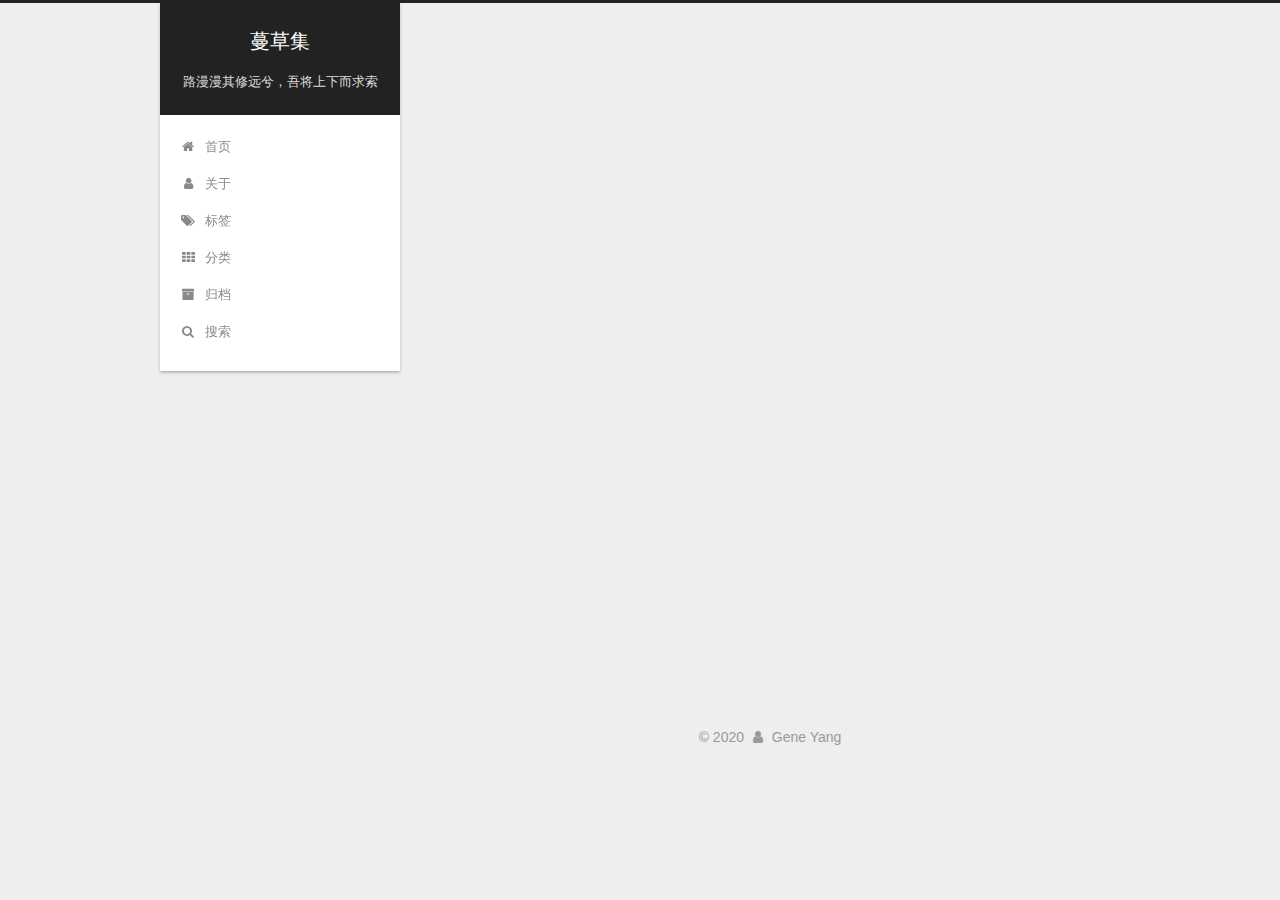
<file: index.html>
<!DOCTYPE html>



  


<html class="theme-next gemini use-motion" lang="zh-Hans">
<head>
  <meta charset="UTF-8"/>
<meta http-equiv="X-UA-Compatible" content="IE=edge" />
<meta name="viewport" content="width=device-width, initial-scale=1, maximum-scale=1"/>
<meta name="theme-color" content="#222">









<meta http-equiv="Cache-Control" content="no-transform" />
<meta http-equiv="Cache-Control" content="no-siteapp" />
















  
  
  <link href="/lib/fancybox/source/jquery.fancybox.css?v=2.1.5" rel="stylesheet" type="text/css" />







<link href="/lib/font-awesome/css/font-awesome.min.css?v=4.6.2" rel="stylesheet" type="text/css" />

<link href="/css/main.css?v=5.1.4" rel="stylesheet" type="text/css" />


  <link rel="apple-touch-icon" sizes="180x180" href="/images/apple-touch-icon-next.png?v=5.1.4">


  <link rel="icon" type="image/png" sizes="32x32" href="/images/favicon-32x32-next.png?v=5.1.4">


  <link rel="icon" type="image/png" sizes="16x16" href="/images/favicon-16x16-next.png?v=5.1.4">


  <link rel="mask-icon" href="/images/logo.svg?v=5.1.4" color="#222">





  <meta name="keywords" content="Hexo, NexT" />





  <link rel="alternate" href="/atom.xml" title="蔓草集" type="application/atom+xml" />






<meta name="description" content="探索者，码农">
<meta property="og:type" content="website">
<meta property="og:title" content="蔓草集">
<meta property="og:url" content="http://gene2020.github.io/index.html">
<meta property="og:site_name" content="蔓草集">
<meta property="og:description" content="探索者，码农">
<meta property="article:author" content="Gene Yang">
<meta name="twitter:card" content="summary">



<script type="text/javascript" id="hexo.configurations">
  var NexT = window.NexT || {};
  var CONFIG = {
    root: '/',
    scheme: 'Gemini',
    version: '5.1.4',
    sidebar: {"position":"left","display":"always","offset":12,"b2t":false,"scrollpercent":true,"onmobile":false},
    fancybox: true,
    tabs: true,
    motion: {"enable":true,"async":false,"transition":{"post_block":"fadeIn","post_header":"slideDownIn","post_body":"slideDownIn","coll_header":"slideLeftIn","sidebar":"slideUpIn"}},
    duoshuo: {
      userId: '0',
      author: '博主'
    },
    algolia: {
      applicationID: '',
      apiKey: '',
      indexName: '',
      hits: {"per_page":10},
      labels: {"input_placeholder":"Search for Posts","hits_empty":"We didn't find any results for the search: ${query}","hits_stats":"${hits} results found in ${time} ms"}
    }
  };
</script>



  <link rel="canonical" href="http://gene2020.github.io/"/>





  <title>蔓草集</title>
  








<meta name="generator" content="Hexo 4.2.0"></head>

<body itemscope itemtype="http://schema.org/WebPage" lang="zh-Hans">

  
  
    
  

  <div class="container sidebar-position-left 
  page-home">
    <div class="headband"></div>

    <header id="header" class="header" itemscope itemtype="http://schema.org/WPHeader">
      <div class="header-inner"><div class="site-brand-wrapper">
  <div class="site-meta ">
    

    <div class="custom-logo-site-title">
      <a href="/"  class="brand" rel="start">
        <span class="logo-line-before"><i></i></span>
        <span class="site-title">蔓草集</span>
        <span class="logo-line-after"><i></i></span>
      </a>
    </div>
      
        <p class="site-subtitle">路漫漫其修远兮，吾将上下而求索</p>
      
  </div>

  <div class="site-nav-toggle">
    <button>
      <span class="btn-bar"></span>
      <span class="btn-bar"></span>
      <span class="btn-bar"></span>
    </button>
  </div>
</div>

<nav class="site-nav">
  

  
    <ul id="menu" class="menu">
      
        
        <li class="menu-item menu-item-home">
          <a href="/" rel="section">
            
              <i class="menu-item-icon fa fa-fw fa-home"></i> <br />
            
            首页
          </a>
        </li>
      
        
        <li class="menu-item menu-item-about">
          <a href="/about/" rel="section">
            
              <i class="menu-item-icon fa fa-fw fa-user"></i> <br />
            
            关于
          </a>
        </li>
      
        
        <li class="menu-item menu-item-tags">
          <a href="/tags/" rel="section">
            
              <i class="menu-item-icon fa fa-fw fa-tags"></i> <br />
            
            标签
          </a>
        </li>
      
        
        <li class="menu-item menu-item-categories">
          <a href="/categories/" rel="section">
            
              <i class="menu-item-icon fa fa-fw fa-th"></i> <br />
            
            分类
          </a>
        </li>
      
        
        <li class="menu-item menu-item-archives">
          <a href="/archives/" rel="section">
            
              <i class="menu-item-icon fa fa-fw fa-archive"></i> <br />
            
            归档
          </a>
        </li>
      

      
        <li class="menu-item menu-item-search">
          
            <a href="javascript:;" class="popup-trigger">
          
            
              <i class="menu-item-icon fa fa-search fa-fw"></i> <br />
            
            搜索
          </a>
        </li>
      
    </ul>
  

  
    <div class="site-search">
      
  <div class="popup search-popup local-search-popup">
  <div class="local-search-header clearfix">
    <span class="search-icon">
      <i class="fa fa-search"></i>
    </span>
    <span class="popup-btn-close">
      <i class="fa fa-times-circle"></i>
    </span>
    <div class="local-search-input-wrapper">
      <input autocomplete="off"
             placeholder="搜索..." spellcheck="false"
             type="text" id="local-search-input">
    </div>
  </div>
  <div id="local-search-result"></div>
</div>



    </div>
  
</nav>



 </div>
    </header>

    <main id="main" class="main">
      <div class="main-inner">
        <div class="content-wrap">
          <div id="content" class="content">
            
  <section id="posts" class="posts-expand">
    
      

  

  
  
  

  <article class="post post-type-normal" itemscope itemtype="http://schema.org/Article">
  
  
  
  <div class="post-block">
    <link itemprop="mainEntityOfPage" href="http://gene2020.github.io/2020/03/20/install_neo4j/">

    <span hidden itemprop="author" itemscope itemtype="http://schema.org/Person">
      <meta itemprop="name" content="Gene Yang">
      <meta itemprop="description" content="">
      <meta itemprop="image" content="/images/head.jpg">
    </span>

    <span hidden itemprop="publisher" itemscope itemtype="http://schema.org/Organization">
      <meta itemprop="name" content="蔓草集">
    </span>

    
      <header class="post-header">

        
        
          <h1 class="post-title" itemprop="name headline">
                
                <a class="post-title-link" href="/2020/03/20/install_neo4j/" itemprop="url">在centos7安装neo4j图形数据库</a></h1>
        

        <div class="post-meta">
          <span class="post-time">
            
              <span class="post-meta-item-icon">
                <i class="fa fa-calendar-o"></i>
              </span>
              
                <span class="post-meta-item-text">发表于</span>
              
              <time title="创建于" itemprop="dateCreated datePublished" datetime="2020-03-20T20:59:27+08:00">
                2020-03-20
              </time>
            

            

            
          </span>

          
            <span class="post-category" >
            
              <span class="post-meta-divider">|</span>
            
              <span class="post-meta-item-icon">
                <i class="fa fa-folder-o"></i>
              </span>
              
                <span class="post-meta-item-text">分类于</span>
              
              
                <span itemprop="about" itemscope itemtype="http://schema.org/Thing">
                  <a href="/categories/%E5%AD%A6%E4%B9%A0%E7%AC%94%E8%AE%B0/" itemprop="url" rel="index">
                    <span itemprop="name">学习笔记</span>
                  </a>
                </span>

                
                
              
            </span>
          

          
            
          

          
          

          

          

          

        </div>
      </header>
    

    
    
    
    <div class="post-body" itemprop="articleBody">

      
      

      
        
          neo4j安装
          <!--noindex-->
          <div class="post-button text-center">
            <a class="btn" href="/2020/03/20/install_neo4j/">
              阅读全文 &raquo;
            </a>
          </div>
          <!--/noindex-->
        
      
    </div>
    
    
    

    

    

    

    <footer class="post-footer">
      

      

      

      
      
        <div class="post-eof"></div>
      
    </footer>
  </div>
  
  
  
  </article>


    
      

  

  
  
  

  <article class="post post-type-normal" itemscope itemtype="http://schema.org/Article">
  
  
  
  <div class="post-block">
    <link itemprop="mainEntityOfPage" href="http://gene2020.github.io/2020/03/18/2020/">

    <span hidden itemprop="author" itemscope itemtype="http://schema.org/Person">
      <meta itemprop="name" content="Gene Yang">
      <meta itemprop="description" content="">
      <meta itemprop="image" content="/images/head.jpg">
    </span>

    <span hidden itemprop="publisher" itemscope itemtype="http://schema.org/Organization">
      <meta itemprop="name" content="蔓草集">
    </span>

    
      <header class="post-header">

        
        
          <h1 class="post-title" itemprop="name headline">
                
                <a class="post-title-link" href="/2020/03/18/2020/" itemprop="url">人类宣言</a></h1>
        

        <div class="post-meta">
          <span class="post-time">
            
              <span class="post-meta-item-icon">
                <i class="fa fa-calendar-o"></i>
              </span>
              
                <span class="post-meta-item-text">发表于</span>
              
              <time title="创建于" itemprop="dateCreated datePublished" datetime="2020-03-18T15:53:14+08:00">
                2020-03-18
              </time>
            

            

            
          </span>

          
            <span class="post-category" >
            
              <span class="post-meta-divider">|</span>
            
              <span class="post-meta-item-icon">
                <i class="fa fa-folder-o"></i>
              </span>
              
                <span class="post-meta-item-text">分类于</span>
              
              
                <span itemprop="about" itemscope itemtype="http://schema.org/Thing">
                  <a href="/categories/%E9%9A%8F%E7%AC%94/" itemprop="url" rel="index">
                    <span itemprop="name">随笔</span>
                  </a>
                </span>

                
                
              
            </span>
          

          
            
          

          
          

          

          

          

        </div>
      </header>
    

    
    
    
    <div class="post-body" itemprop="articleBody">

      
      

      
        
          伟大的人类必将胜利…
          <!--noindex-->
          <div class="post-button text-center">
            <a class="btn" href="/2020/03/18/2020/">
              阅读全文 &raquo;
            </a>
          </div>
          <!--/noindex-->
        
      
    </div>
    
    
    

    

    

    

    <footer class="post-footer">
      

      

      

      
      
        <div class="post-eof"></div>
      
    </footer>
  </div>
  
  
  
  </article>


    
  </section>

  


          </div>
          


          

        </div>
        
          
  
  <div class="sidebar-toggle">
    <div class="sidebar-toggle-line-wrap">
      <span class="sidebar-toggle-line sidebar-toggle-line-first"></span>
      <span class="sidebar-toggle-line sidebar-toggle-line-middle"></span>
      <span class="sidebar-toggle-line sidebar-toggle-line-last"></span>
    </div>
  </div>

  <aside id="sidebar" class="sidebar">
    
    <div class="sidebar-inner">

      

      

      <section class="site-overview-wrap sidebar-panel sidebar-panel-active">
        <div class="site-overview">
          <div class="site-author motion-element" itemprop="author" itemscope itemtype="http://schema.org/Person">
            
              <img class="site-author-image" itemprop="image"
                src="/images/head.jpg"
                alt="Gene Yang" />
            
              <p class="site-author-name" itemprop="name">Gene Yang</p>
              <p class="site-description motion-element" itemprop="description">探索者，码农</p>
          </div>

          <nav class="site-state motion-element">

            
              <div class="site-state-item site-state-posts">
              
                <a href="/archives/%7C%7C%20archive">
              
                  <span class="site-state-item-count">2</span>
                  <span class="site-state-item-name">日志</span>
                </a>
              </div>
            

            
              
              
              <div class="site-state-item site-state-categories">
                <a href="/categories/index.html">
                  <span class="site-state-item-count">2</span>
                  <span class="site-state-item-name">分类</span>
                </a>
              </div>
            

            
              
              
              <div class="site-state-item site-state-tags">
                <a href="/tags/index.html">
                  <span class="site-state-item-count">4</span>
                  <span class="site-state-item-name">标签</span>
                </a>
              </div>
            

          </nav>

          
            <div class="feed-link motion-element">
              <a href="/atom.xml" rel="alternate">
                <i class="fa fa-rss"></i>
                RSS
              </a>
            </div>
          

          

          
          

          
          

          

        </div>
      </section>

      

      

    </div>
  </aside>


        
      </div>
    </main>

    <footer id="footer" class="footer">
      <div class="footer-inner">
        <div class="copyright">&copy; <span itemprop="copyrightYear">2020</span>
  <span class="with-love">
    <i class="fa fa-user"></i>
  </span>
  <span class="author" itemprop="copyrightHolder">Gene Yang</span>

  
</div>









        







        
      </div>
    </footer>

    
      <div class="back-to-top">
        <i class="fa fa-arrow-up"></i>
        
          <span id="scrollpercent"><span>0</span>%</span>
        
      </div>
    

    

  </div>

  

<script type="text/javascript">
  if (Object.prototype.toString.call(window.Promise) !== '[object Function]') {
    window.Promise = null;
  }
</script>









  












  
  
    <script type="text/javascript" src="/lib/jquery/index.js?v=2.1.3"></script>
  

  
  
    <script type="text/javascript" src="/lib/fastclick/lib/fastclick.min.js?v=1.0.6"></script>
  

  
  
    <script type="text/javascript" src="/lib/jquery_lazyload/jquery.lazyload.js?v=1.9.7"></script>
  

  
  
    <script type="text/javascript" src="/lib/velocity/velocity.min.js?v=1.2.1"></script>
  

  
  
    <script type="text/javascript" src="/lib/velocity/velocity.ui.min.js?v=1.2.1"></script>
  

  
  
    <script type="text/javascript" src="/lib/fancybox/source/jquery.fancybox.pack.js?v=2.1.5"></script>
  


  


  <script type="text/javascript" src="/js/src/utils.js?v=5.1.4"></script>

  <script type="text/javascript" src="/js/src/motion.js?v=5.1.4"></script>



  
  


  <script type="text/javascript" src="/js/src/affix.js?v=5.1.4"></script>

  <script type="text/javascript" src="/js/src/schemes/pisces.js?v=5.1.4"></script>



  

  


  <script type="text/javascript" src="/js/src/bootstrap.js?v=5.1.4"></script>



  


  




	





  





  












  

  <script type="text/javascript">
    // Popup Window;
    var isfetched = false;
    var isXml = true;
    // Search DB path;
    var search_path = "search.xml";
    if (search_path.length === 0) {
      search_path = "search.xml";
    } else if (/json$/i.test(search_path)) {
      isXml = false;
    }
    var path = "/" + search_path;
    // monitor main search box;

    var onPopupClose = function (e) {
      $('.popup').hide();
      $('#local-search-input').val('');
      $('.search-result-list').remove();
      $('#no-result').remove();
      $(".local-search-pop-overlay").remove();
      $('body').css('overflow', '');
    }

    function proceedsearch() {
      $("body")
        .append('<div class="search-popup-overlay local-search-pop-overlay"></div>')
        .css('overflow', 'hidden');
      $('.search-popup-overlay').click(onPopupClose);
      $('.popup').toggle();
      var $localSearchInput = $('#local-search-input');
      $localSearchInput.attr("autocapitalize", "none");
      $localSearchInput.attr("autocorrect", "off");
      $localSearchInput.focus();
    }

    // search function;
    var searchFunc = function(path, search_id, content_id) {
      'use strict';

      // start loading animation
      $("body")
        .append('<div class="search-popup-overlay local-search-pop-overlay">' +
          '<div id="search-loading-icon">' +
          '<i class="fa fa-spinner fa-pulse fa-5x fa-fw"></i>' +
          '</div>' +
          '</div>')
        .css('overflow', 'hidden');
      $("#search-loading-icon").css('margin', '20% auto 0 auto').css('text-align', 'center');

      $.ajax({
        url: path,
        dataType: isXml ? "xml" : "json",
        async: true,
        success: function(res) {
          // get the contents from search data
          isfetched = true;
          $('.popup').detach().appendTo('.header-inner');
          var datas = isXml ? $("entry", res).map(function() {
            return {
              title: $("title", this).text(),
              content: $("content",this).text(),
              url: $("url" , this).text()
            };
          }).get() : res;
          var input = document.getElementById(search_id);
          var resultContent = document.getElementById(content_id);
          var inputEventFunction = function() {
            var searchText = input.value.trim().toLowerCase();
            var keywords = searchText.split(/[\s\-]+/);
            if (keywords.length > 1) {
              keywords.push(searchText);
            }
            var resultItems = [];
            if (searchText.length > 0) {
              // perform local searching
              datas.forEach(function(data) {
                var isMatch = false;
                var hitCount = 0;
                var searchTextCount = 0;
                var title = data.title.trim();
                var titleInLowerCase = title.toLowerCase();
                var content = data.content.trim().replace(/<[^>]+>/g,"");
                var contentInLowerCase = content.toLowerCase();
                var articleUrl = decodeURIComponent(data.url);
                var indexOfTitle = [];
                var indexOfContent = [];
                // only match articles with not empty titles
                if(title != '') {
                  keywords.forEach(function(keyword) {
                    function getIndexByWord(word, text, caseSensitive) {
                      var wordLen = word.length;
                      if (wordLen === 0) {
                        return [];
                      }
                      var startPosition = 0, position = [], index = [];
                      if (!caseSensitive) {
                        text = text.toLowerCase();
                        word = word.toLowerCase();
                      }
                      while ((position = text.indexOf(word, startPosition)) > -1) {
                        index.push({position: position, word: word});
                        startPosition = position + wordLen;
                      }
                      return index;
                    }

                    indexOfTitle = indexOfTitle.concat(getIndexByWord(keyword, titleInLowerCase, false));
                    indexOfContent = indexOfContent.concat(getIndexByWord(keyword, contentInLowerCase, false));
                  });
                  if (indexOfTitle.length > 0 || indexOfContent.length > 0) {
                    isMatch = true;
                    hitCount = indexOfTitle.length + indexOfContent.length;
                  }
                }

                // show search results

                if (isMatch) {
                  // sort index by position of keyword

                  [indexOfTitle, indexOfContent].forEach(function (index) {
                    index.sort(function (itemLeft, itemRight) {
                      if (itemRight.position !== itemLeft.position) {
                        return itemRight.position - itemLeft.position;
                      } else {
                        return itemLeft.word.length - itemRight.word.length;
                      }
                    });
                  });

                  // merge hits into slices

                  function mergeIntoSlice(text, start, end, index) {
                    var item = index[index.length - 1];
                    var position = item.position;
                    var word = item.word;
                    var hits = [];
                    var searchTextCountInSlice = 0;
                    while (position + word.length <= end && index.length != 0) {
                      if (word === searchText) {
                        searchTextCountInSlice++;
                      }
                      hits.push({position: position, length: word.length});
                      var wordEnd = position + word.length;

                      // move to next position of hit

                      index.pop();
                      while (index.length != 0) {
                        item = index[index.length - 1];
                        position = item.position;
                        word = item.word;
                        if (wordEnd > position) {
                          index.pop();
                        } else {
                          break;
                        }
                      }
                    }
                    searchTextCount += searchTextCountInSlice;
                    return {
                      hits: hits,
                      start: start,
                      end: end,
                      searchTextCount: searchTextCountInSlice
                    };
                  }

                  var slicesOfTitle = [];
                  if (indexOfTitle.length != 0) {
                    slicesOfTitle.push(mergeIntoSlice(title, 0, title.length, indexOfTitle));
                  }

                  var slicesOfContent = [];
                  while (indexOfContent.length != 0) {
                    var item = indexOfContent[indexOfContent.length - 1];
                    var position = item.position;
                    var word = item.word;
                    // cut out 100 characters
                    var start = position - 20;
                    var end = position + 80;
                    if(start < 0){
                      start = 0;
                    }
                    if (end < position + word.length) {
                      end = position + word.length;
                    }
                    if(end > content.length){
                      end = content.length;
                    }
                    slicesOfContent.push(mergeIntoSlice(content, start, end, indexOfContent));
                  }

                  // sort slices in content by search text's count and hits' count

                  slicesOfContent.sort(function (sliceLeft, sliceRight) {
                    if (sliceLeft.searchTextCount !== sliceRight.searchTextCount) {
                      return sliceRight.searchTextCount - sliceLeft.searchTextCount;
                    } else if (sliceLeft.hits.length !== sliceRight.hits.length) {
                      return sliceRight.hits.length - sliceLeft.hits.length;
                    } else {
                      return sliceLeft.start - sliceRight.start;
                    }
                  });

                  // select top N slices in content

                  var upperBound = parseInt('1');
                  if (upperBound >= 0) {
                    slicesOfContent = slicesOfContent.slice(0, upperBound);
                  }

                  // highlight title and content

                  function highlightKeyword(text, slice) {
                    var result = '';
                    var prevEnd = slice.start;
                    slice.hits.forEach(function (hit) {
                      result += text.substring(prevEnd, hit.position);
                      var end = hit.position + hit.length;
                      result += '<b class="search-keyword">' + text.substring(hit.position, end) + '</b>';
                      prevEnd = end;
                    });
                    result += text.substring(prevEnd, slice.end);
                    return result;
                  }

                  var resultItem = '';

                  if (slicesOfTitle.length != 0) {
                    resultItem += "<li><a href='" + articleUrl + "' class='search-result-title'>" + highlightKeyword(title, slicesOfTitle[0]) + "</a>";
                  } else {
                    resultItem += "<li><a href='" + articleUrl + "' class='search-result-title'>" + title + "</a>";
                  }

                  slicesOfContent.forEach(function (slice) {
                    resultItem += "<a href='" + articleUrl + "'>" +
                      "<p class=\"search-result\">" + highlightKeyword(content, slice) +
                      "...</p>" + "</a>";
                  });

                  resultItem += "</li>";
                  resultItems.push({
                    item: resultItem,
                    searchTextCount: searchTextCount,
                    hitCount: hitCount,
                    id: resultItems.length
                  });
                }
              })
            };
            if (keywords.length === 1 && keywords[0] === "") {
              resultContent.innerHTML = '<div id="no-result"><i class="fa fa-search fa-5x" /></div>'
            } else if (resultItems.length === 0) {
              resultContent.innerHTML = '<div id="no-result"><i class="fa fa-frown-o fa-5x" /></div>'
            } else {
              resultItems.sort(function (resultLeft, resultRight) {
                if (resultLeft.searchTextCount !== resultRight.searchTextCount) {
                  return resultRight.searchTextCount - resultLeft.searchTextCount;
                } else if (resultLeft.hitCount !== resultRight.hitCount) {
                  return resultRight.hitCount - resultLeft.hitCount;
                } else {
                  return resultRight.id - resultLeft.id;
                }
              });
              var searchResultList = '<ul class=\"search-result-list\">';
              resultItems.forEach(function (result) {
                searchResultList += result.item;
              })
              searchResultList += "</ul>";
              resultContent.innerHTML = searchResultList;
            }
          }

          if ('auto' === 'auto') {
            input.addEventListener('input', inputEventFunction);
          } else {
            $('.search-icon').click(inputEventFunction);
            input.addEventListener('keypress', function (event) {
              if (event.keyCode === 13) {
                inputEventFunction();
              }
            });
          }

          // remove loading animation
          $(".local-search-pop-overlay").remove();
          $('body').css('overflow', '');

          proceedsearch();
        }
      });
    }

    // handle and trigger popup window;
    $('.popup-trigger').click(function(e) {
      e.stopPropagation();
      if (isfetched === false) {
        searchFunc(path, 'local-search-input', 'local-search-result');
      } else {
        proceedsearch();
      };
    });

    $('.popup-btn-close').click(onPopupClose);
    $('.popup').click(function(e){
      e.stopPropagation();
    });
    $(document).on('keyup', function (event) {
      var shouldDismissSearchPopup = event.which === 27 &&
        $('.search-popup').is(':visible');
      if (shouldDismissSearchPopup) {
        onPopupClose();
      }
    });
  </script>





  

  

  

  
  

  

  

  

</body>
</html>
</file>
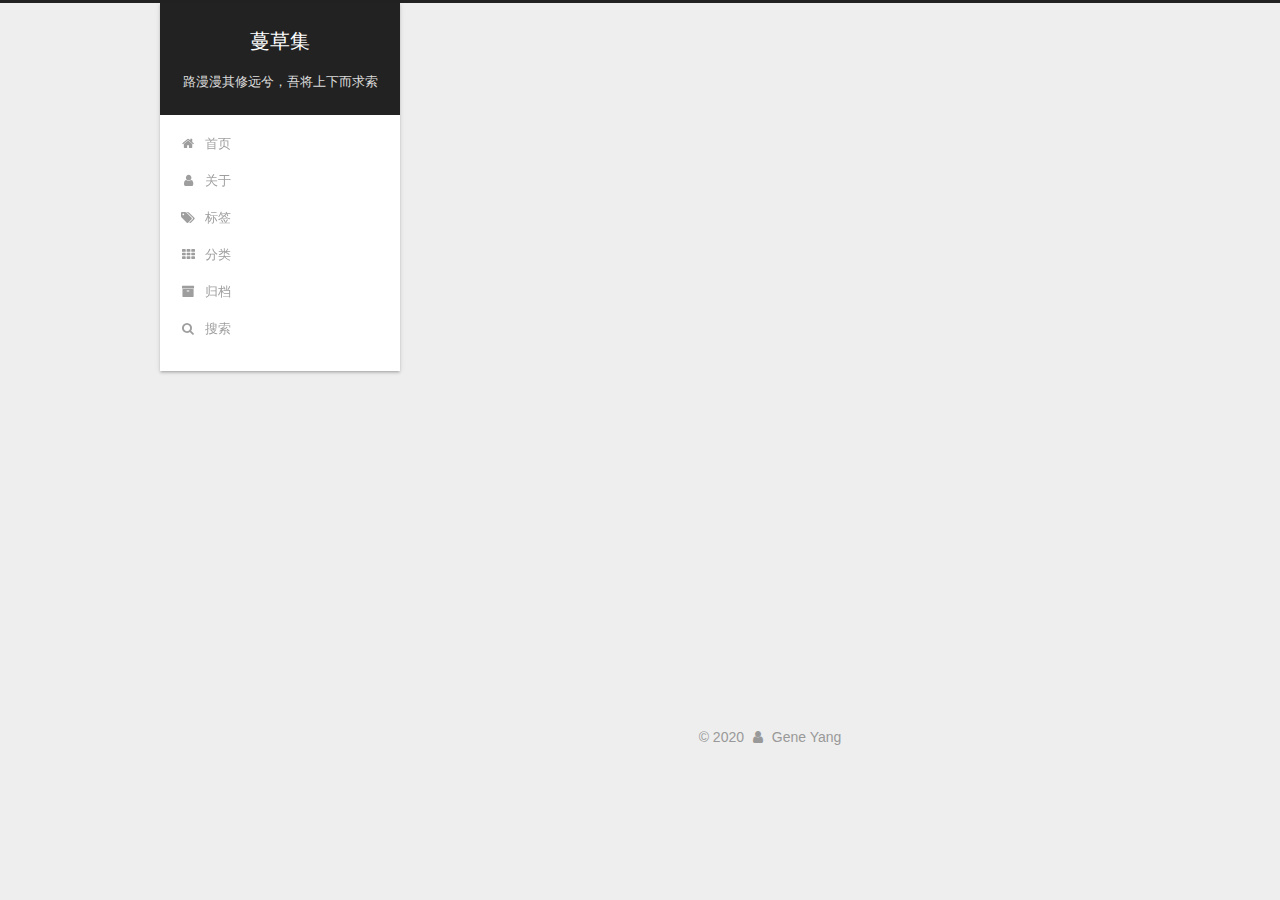
<file: about/index.html>
<!DOCTYPE html>



  


<html class="theme-next gemini use-motion" lang="zh-Hans">
<head>
  <meta charset="UTF-8"/>
<meta http-equiv="X-UA-Compatible" content="IE=edge" />
<meta name="viewport" content="width=device-width, initial-scale=1, maximum-scale=1"/>
<meta name="theme-color" content="#222">









<meta http-equiv="Cache-Control" content="no-transform" />
<meta http-equiv="Cache-Control" content="no-siteapp" />
















  
  
  <link href="/lib/fancybox/source/jquery.fancybox.css?v=2.1.5" rel="stylesheet" type="text/css" />







<link href="/lib/font-awesome/css/font-awesome.min.css?v=4.6.2" rel="stylesheet" type="text/css" />

<link href="/css/main.css?v=5.1.4" rel="stylesheet" type="text/css" />


  <link rel="apple-touch-icon" sizes="180x180" href="/images/apple-touch-icon-next.png?v=5.1.4">


  <link rel="icon" type="image/png" sizes="32x32" href="/images/favicon-32x32-next.png?v=5.1.4">


  <link rel="icon" type="image/png" sizes="16x16" href="/images/favicon-16x16-next.png?v=5.1.4">


  <link rel="mask-icon" href="/images/logo.svg?v=5.1.4" color="#222">





  <meta name="keywords" content="Hexo, NexT" />





  <link rel="alternate" href="/atom.xml" title="蔓草集" type="application/atom+xml" />






<meta name="description" content="路漫漫其修远兮，吾将上下而求索">
<meta property="og:type" content="website">
<meta property="og:title" content="about">
<meta property="og:url" content="http://gene2020.github.io/about/index.html">
<meta property="og:site_name" content="蔓草集">
<meta property="og:description" content="路漫漫其修远兮，吾将上下而求索">
<meta property="article:published_time" content="2020-03-18T09:41:48.000Z">
<meta property="article:modified_time" content="2020-03-18T10:07:34.202Z">
<meta property="article:author" content="Gene Yang">
<meta name="twitter:card" content="summary">



<script type="text/javascript" id="hexo.configurations">
  var NexT = window.NexT || {};
  var CONFIG = {
    root: '/',
    scheme: 'Gemini',
    version: '5.1.4',
    sidebar: {"position":"left","display":"always","offset":12,"b2t":false,"scrollpercent":true,"onmobile":false},
    fancybox: true,
    tabs: true,
    motion: {"enable":true,"async":false,"transition":{"post_block":"fadeIn","post_header":"slideDownIn","post_body":"slideDownIn","coll_header":"slideLeftIn","sidebar":"slideUpIn"}},
    duoshuo: {
      userId: '0',
      author: '博主'
    },
    algolia: {
      applicationID: '',
      apiKey: '',
      indexName: '',
      hits: {"per_page":10},
      labels: {"input_placeholder":"Search for Posts","hits_empty":"We didn't find any results for the search: ${query}","hits_stats":"${hits} results found in ${time} ms"}
    }
  };
</script>



  <link rel="canonical" href="http://gene2020.github.io/about/"/>





  <title>about | 蔓草集</title>
  








<meta name="generator" content="Hexo 4.2.0"></head>

<body itemscope itemtype="http://schema.org/WebPage" lang="zh-Hans">

  
  
    
  

  <div class="container sidebar-position-left page-post-detail">
    <div class="headband"></div>

    <header id="header" class="header" itemscope itemtype="http://schema.org/WPHeader">
      <div class="header-inner"><div class="site-brand-wrapper">
  <div class="site-meta ">
    

    <div class="custom-logo-site-title">
      <a href="/"  class="brand" rel="start">
        <span class="logo-line-before"><i></i></span>
        <span class="site-title">蔓草集</span>
        <span class="logo-line-after"><i></i></span>
      </a>
    </div>
      
        <p class="site-subtitle">路漫漫其修远兮，吾将上下而求索</p>
      
  </div>

  <div class="site-nav-toggle">
    <button>
      <span class="btn-bar"></span>
      <span class="btn-bar"></span>
      <span class="btn-bar"></span>
    </button>
  </div>
</div>

<nav class="site-nav">
  

  
    <ul id="menu" class="menu">
      
        
        <li class="menu-item menu-item-home">
          <a href="/" rel="section">
            
              <i class="menu-item-icon fa fa-fw fa-home"></i> <br />
            
            首页
          </a>
        </li>
      
        
        <li class="menu-item menu-item-about">
          <a href="/about/" rel="section">
            
              <i class="menu-item-icon fa fa-fw fa-user"></i> <br />
            
            关于
          </a>
        </li>
      
        
        <li class="menu-item menu-item-tags">
          <a href="/tags/" rel="section">
            
              <i class="menu-item-icon fa fa-fw fa-tags"></i> <br />
            
            标签
          </a>
        </li>
      
        
        <li class="menu-item menu-item-categories">
          <a href="/categories/" rel="section">
            
              <i class="menu-item-icon fa fa-fw fa-th"></i> <br />
            
            分类
          </a>
        </li>
      
        
        <li class="menu-item menu-item-archives">
          <a href="/archives/" rel="section">
            
              <i class="menu-item-icon fa fa-fw fa-archive"></i> <br />
            
            归档
          </a>
        </li>
      

      
        <li class="menu-item menu-item-search">
          
            <a href="javascript:;" class="popup-trigger">
          
            
              <i class="menu-item-icon fa fa-search fa-fw"></i> <br />
            
            搜索
          </a>
        </li>
      
    </ul>
  

  
    <div class="site-search">
      
  <div class="popup search-popup local-search-popup">
  <div class="local-search-header clearfix">
    <span class="search-icon">
      <i class="fa fa-search"></i>
    </span>
    <span class="popup-btn-close">
      <i class="fa fa-times-circle"></i>
    </span>
    <div class="local-search-input-wrapper">
      <input autocomplete="off"
             placeholder="搜索..." spellcheck="false"
             type="text" id="local-search-input">
    </div>
  </div>
  <div id="local-search-result"></div>
</div>



    </div>
  
</nav>



 </div>
    </header>

    <main id="main" class="main">
      <div class="main-inner">
        <div class="content-wrap">
          <div id="content" class="content">
            

  <div id="posts" class="posts-expand">
    
    
    
    <div class="post-block page">
      <header class="post-header">

	<h1 class="post-title" itemprop="name headline">about</h1>



</header>

      
      
      
      <div class="post-body">
        
        
          <p>路漫漫其修远兮，吾将上下而求索</p>

        
      </div>
      
      
      
    </div>
    
    
    
  </div>


          </div>
          


          

        </div>
        
          
  
  <div class="sidebar-toggle">
    <div class="sidebar-toggle-line-wrap">
      <span class="sidebar-toggle-line sidebar-toggle-line-first"></span>
      <span class="sidebar-toggle-line sidebar-toggle-line-middle"></span>
      <span class="sidebar-toggle-line sidebar-toggle-line-last"></span>
    </div>
  </div>

  <aside id="sidebar" class="sidebar">
    
    <div class="sidebar-inner">

      

      

      <section class="site-overview-wrap sidebar-panel sidebar-panel-active">
        <div class="site-overview">
          <div class="site-author motion-element" itemprop="author" itemscope itemtype="http://schema.org/Person">
            
              <img class="site-author-image" itemprop="image"
                src="/images/head.jpg"
                alt="Gene Yang" />
            
              <p class="site-author-name" itemprop="name">Gene Yang</p>
              <p class="site-description motion-element" itemprop="description">探索者，码农</p>
          </div>

          <nav class="site-state motion-element">

            
              <div class="site-state-item site-state-posts">
              
                <a href="/archives/%7C%7C%20archive">
              
                  <span class="site-state-item-count">2</span>
                  <span class="site-state-item-name">日志</span>
                </a>
              </div>
            

            
              
              
              <div class="site-state-item site-state-categories">
                <a href="/categories/index.html">
                  <span class="site-state-item-count">2</span>
                  <span class="site-state-item-name">分类</span>
                </a>
              </div>
            

            
              
              
              <div class="site-state-item site-state-tags">
                <a href="/tags/index.html">
                  <span class="site-state-item-count">4</span>
                  <span class="site-state-item-name">标签</span>
                </a>
              </div>
            

          </nav>

          
            <div class="feed-link motion-element">
              <a href="/atom.xml" rel="alternate">
                <i class="fa fa-rss"></i>
                RSS
              </a>
            </div>
          

          

          
          

          
          

          

        </div>
      </section>

      

      

    </div>
  </aside>


        
      </div>
    </main>

    <footer id="footer" class="footer">
      <div class="footer-inner">
        <div class="copyright">&copy; <span itemprop="copyrightYear">2020</span>
  <span class="with-love">
    <i class="fa fa-user"></i>
  </span>
  <span class="author" itemprop="copyrightHolder">Gene Yang</span>

  
</div>









        







        
      </div>
    </footer>

    
      <div class="back-to-top">
        <i class="fa fa-arrow-up"></i>
        
          <span id="scrollpercent"><span>0</span>%</span>
        
      </div>
    

    

  </div>

  

<script type="text/javascript">
  if (Object.prototype.toString.call(window.Promise) !== '[object Function]') {
    window.Promise = null;
  }
</script>









  












  
  
    <script type="text/javascript" src="/lib/jquery/index.js?v=2.1.3"></script>
  

  
  
    <script type="text/javascript" src="/lib/fastclick/lib/fastclick.min.js?v=1.0.6"></script>
  

  
  
    <script type="text/javascript" src="/lib/jquery_lazyload/jquery.lazyload.js?v=1.9.7"></script>
  

  
  
    <script type="text/javascript" src="/lib/velocity/velocity.min.js?v=1.2.1"></script>
  

  
  
    <script type="text/javascript" src="/lib/velocity/velocity.ui.min.js?v=1.2.1"></script>
  

  
  
    <script type="text/javascript" src="/lib/fancybox/source/jquery.fancybox.pack.js?v=2.1.5"></script>
  


  


  <script type="text/javascript" src="/js/src/utils.js?v=5.1.4"></script>

  <script type="text/javascript" src="/js/src/motion.js?v=5.1.4"></script>



  
  


  <script type="text/javascript" src="/js/src/affix.js?v=5.1.4"></script>

  <script type="text/javascript" src="/js/src/schemes/pisces.js?v=5.1.4"></script>



  
  <script type="text/javascript" src="/js/src/scrollspy.js?v=5.1.4"></script>
<script type="text/javascript" src="/js/src/post-details.js?v=5.1.4"></script>



  


  <script type="text/javascript" src="/js/src/bootstrap.js?v=5.1.4"></script>



  


  




	





  





  












  

  <script type="text/javascript">
    // Popup Window;
    var isfetched = false;
    var isXml = true;
    // Search DB path;
    var search_path = "search.xml";
    if (search_path.length === 0) {
      search_path = "search.xml";
    } else if (/json$/i.test(search_path)) {
      isXml = false;
    }
    var path = "/" + search_path;
    // monitor main search box;

    var onPopupClose = function (e) {
      $('.popup').hide();
      $('#local-search-input').val('');
      $('.search-result-list').remove();
      $('#no-result').remove();
      $(".local-search-pop-overlay").remove();
      $('body').css('overflow', '');
    }

    function proceedsearch() {
      $("body")
        .append('<div class="search-popup-overlay local-search-pop-overlay"></div>')
        .css('overflow', 'hidden');
      $('.search-popup-overlay').click(onPopupClose);
      $('.popup').toggle();
      var $localSearchInput = $('#local-search-input');
      $localSearchInput.attr("autocapitalize", "none");
      $localSearchInput.attr("autocorrect", "off");
      $localSearchInput.focus();
    }

    // search function;
    var searchFunc = function(path, search_id, content_id) {
      'use strict';

      // start loading animation
      $("body")
        .append('<div class="search-popup-overlay local-search-pop-overlay">' +
          '<div id="search-loading-icon">' +
          '<i class="fa fa-spinner fa-pulse fa-5x fa-fw"></i>' +
          '</div>' +
          '</div>')
        .css('overflow', 'hidden');
      $("#search-loading-icon").css('margin', '20% auto 0 auto').css('text-align', 'center');

      $.ajax({
        url: path,
        dataType: isXml ? "xml" : "json",
        async: true,
        success: function(res) {
          // get the contents from search data
          isfetched = true;
          $('.popup').detach().appendTo('.header-inner');
          var datas = isXml ? $("entry", res).map(function() {
            return {
              title: $("title", this).text(),
              content: $("content",this).text(),
              url: $("url" , this).text()
            };
          }).get() : res;
          var input = document.getElementById(search_id);
          var resultContent = document.getElementById(content_id);
          var inputEventFunction = function() {
            var searchText = input.value.trim().toLowerCase();
            var keywords = searchText.split(/[\s\-]+/);
            if (keywords.length > 1) {
              keywords.push(searchText);
            }
            var resultItems = [];
            if (searchText.length > 0) {
              // perform local searching
              datas.forEach(function(data) {
                var isMatch = false;
                var hitCount = 0;
                var searchTextCount = 0;
                var title = data.title.trim();
                var titleInLowerCase = title.toLowerCase();
                var content = data.content.trim().replace(/<[^>]+>/g,"");
                var contentInLowerCase = content.toLowerCase();
                var articleUrl = decodeURIComponent(data.url);
                var indexOfTitle = [];
                var indexOfContent = [];
                // only match articles with not empty titles
                if(title != '') {
                  keywords.forEach(function(keyword) {
                    function getIndexByWord(word, text, caseSensitive) {
                      var wordLen = word.length;
                      if (wordLen === 0) {
                        return [];
                      }
                      var startPosition = 0, position = [], index = [];
                      if (!caseSensitive) {
                        text = text.toLowerCase();
                        word = word.toLowerCase();
                      }
                      while ((position = text.indexOf(word, startPosition)) > -1) {
                        index.push({position: position, word: word});
                        startPosition = position + wordLen;
                      }
                      return index;
                    }

                    indexOfTitle = indexOfTitle.concat(getIndexByWord(keyword, titleInLowerCase, false));
                    indexOfContent = indexOfContent.concat(getIndexByWord(keyword, contentInLowerCase, false));
                  });
                  if (indexOfTitle.length > 0 || indexOfContent.length > 0) {
                    isMatch = true;
                    hitCount = indexOfTitle.length + indexOfContent.length;
                  }
                }

                // show search results

                if (isMatch) {
                  // sort index by position of keyword

                  [indexOfTitle, indexOfContent].forEach(function (index) {
                    index.sort(function (itemLeft, itemRight) {
                      if (itemRight.position !== itemLeft.position) {
                        return itemRight.position - itemLeft.position;
                      } else {
                        return itemLeft.word.length - itemRight.word.length;
                      }
                    });
                  });

                  // merge hits into slices

                  function mergeIntoSlice(text, start, end, index) {
                    var item = index[index.length - 1];
                    var position = item.position;
                    var word = item.word;
                    var hits = [];
                    var searchTextCountInSlice = 0;
                    while (position + word.length <= end && index.length != 0) {
                      if (word === searchText) {
                        searchTextCountInSlice++;
                      }
                      hits.push({position: position, length: word.length});
                      var wordEnd = position + word.length;

                      // move to next position of hit

                      index.pop();
                      while (index.length != 0) {
                        item = index[index.length - 1];
                        position = item.position;
                        word = item.word;
                        if (wordEnd > position) {
                          index.pop();
                        } else {
                          break;
                        }
                      }
                    }
                    searchTextCount += searchTextCountInSlice;
                    return {
                      hits: hits,
                      start: start,
                      end: end,
                      searchTextCount: searchTextCountInSlice
                    };
                  }

                  var slicesOfTitle = [];
                  if (indexOfTitle.length != 0) {
                    slicesOfTitle.push(mergeIntoSlice(title, 0, title.length, indexOfTitle));
                  }

                  var slicesOfContent = [];
                  while (indexOfContent.length != 0) {
                    var item = indexOfContent[indexOfContent.length - 1];
                    var position = item.position;
                    var word = item.word;
                    // cut out 100 characters
                    var start = position - 20;
                    var end = position + 80;
                    if(start < 0){
                      start = 0;
                    }
                    if (end < position + word.length) {
                      end = position + word.length;
                    }
                    if(end > content.length){
                      end = content.length;
                    }
                    slicesOfContent.push(mergeIntoSlice(content, start, end, indexOfContent));
                  }

                  // sort slices in content by search text's count and hits' count

                  slicesOfContent.sort(function (sliceLeft, sliceRight) {
                    if (sliceLeft.searchTextCount !== sliceRight.searchTextCount) {
                      return sliceRight.searchTextCount - sliceLeft.searchTextCount;
                    } else if (sliceLeft.hits.length !== sliceRight.hits.length) {
                      return sliceRight.hits.length - sliceLeft.hits.length;
                    } else {
                      return sliceLeft.start - sliceRight.start;
                    }
                  });

                  // select top N slices in content

                  var upperBound = parseInt('1');
                  if (upperBound >= 0) {
                    slicesOfContent = slicesOfContent.slice(0, upperBound);
                  }

                  // highlight title and content

                  function highlightKeyword(text, slice) {
                    var result = '';
                    var prevEnd = slice.start;
                    slice.hits.forEach(function (hit) {
                      result += text.substring(prevEnd, hit.position);
                      var end = hit.position + hit.length;
                      result += '<b class="search-keyword">' + text.substring(hit.position, end) + '</b>';
                      prevEnd = end;
                    });
                    result += text.substring(prevEnd, slice.end);
                    return result;
                  }

                  var resultItem = '';

                  if (slicesOfTitle.length != 0) {
                    resultItem += "<li><a href='" + articleUrl + "' class='search-result-title'>" + highlightKeyword(title, slicesOfTitle[0]) + "</a>";
                  } else {
                    resultItem += "<li><a href='" + articleUrl + "' class='search-result-title'>" + title + "</a>";
                  }

                  slicesOfContent.forEach(function (slice) {
                    resultItem += "<a href='" + articleUrl + "'>" +
                      "<p class=\"search-result\">" + highlightKeyword(content, slice) +
                      "...</p>" + "</a>";
                  });

                  resultItem += "</li>";
                  resultItems.push({
                    item: resultItem,
                    searchTextCount: searchTextCount,
                    hitCount: hitCount,
                    id: resultItems.length
                  });
                }
              })
            };
            if (keywords.length === 1 && keywords[0] === "") {
              resultContent.innerHTML = '<div id="no-result"><i class="fa fa-search fa-5x" /></div>'
            } else if (resultItems.length === 0) {
              resultContent.innerHTML = '<div id="no-result"><i class="fa fa-frown-o fa-5x" /></div>'
            } else {
              resultItems.sort(function (resultLeft, resultRight) {
                if (resultLeft.searchTextCount !== resultRight.searchTextCount) {
                  return resultRight.searchTextCount - resultLeft.searchTextCount;
                } else if (resultLeft.hitCount !== resultRight.hitCount) {
                  return resultRight.hitCount - resultLeft.hitCount;
                } else {
                  return resultRight.id - resultLeft.id;
                }
              });
              var searchResultList = '<ul class=\"search-result-list\">';
              resultItems.forEach(function (result) {
                searchResultList += result.item;
              })
              searchResultList += "</ul>";
              resultContent.innerHTML = searchResultList;
            }
          }

          if ('auto' === 'auto') {
            input.addEventListener('input', inputEventFunction);
          } else {
            $('.search-icon').click(inputEventFunction);
            input.addEventListener('keypress', function (event) {
              if (event.keyCode === 13) {
                inputEventFunction();
              }
            });
          }

          // remove loading animation
          $(".local-search-pop-overlay").remove();
          $('body').css('overflow', '');

          proceedsearch();
        }
      });
    }

    // handle and trigger popup window;
    $('.popup-trigger').click(function(e) {
      e.stopPropagation();
      if (isfetched === false) {
        searchFunc(path, 'local-search-input', 'local-search-result');
      } else {
        proceedsearch();
      };
    });

    $('.popup-btn-close').click(onPopupClose);
    $('.popup').click(function(e){
      e.stopPropagation();
    });
    $(document).on('keyup', function (event) {
      var shouldDismissSearchPopup = event.which === 27 &&
        $('.search-popup').is(':visible');
      if (shouldDismissSearchPopup) {
        onPopupClose();
      }
    });
  </script>





  

  

  

  
  

  

  

  

</body>
</html>
</file>
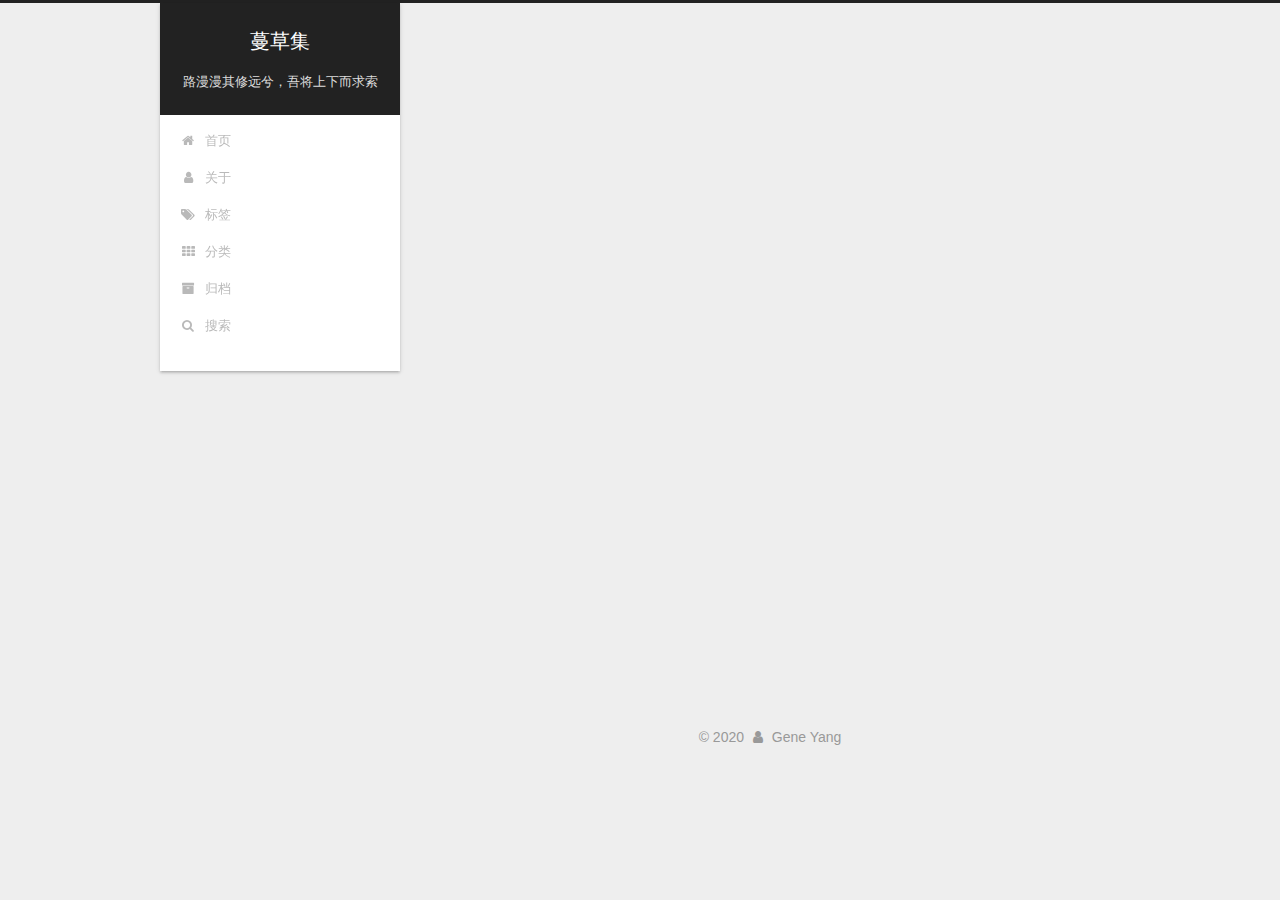
<file: archives/index.html>
<!DOCTYPE html>



  


<html class="theme-next gemini use-motion" lang="zh-Hans">
<head>
  <meta charset="UTF-8"/>
<meta http-equiv="X-UA-Compatible" content="IE=edge" />
<meta name="viewport" content="width=device-width, initial-scale=1, maximum-scale=1"/>
<meta name="theme-color" content="#222">









<meta http-equiv="Cache-Control" content="no-transform" />
<meta http-equiv="Cache-Control" content="no-siteapp" />
















  
  
  <link href="/lib/fancybox/source/jquery.fancybox.css?v=2.1.5" rel="stylesheet" type="text/css" />







<link href="/lib/font-awesome/css/font-awesome.min.css?v=4.6.2" rel="stylesheet" type="text/css" />

<link href="/css/main.css?v=5.1.4" rel="stylesheet" type="text/css" />


  <link rel="apple-touch-icon" sizes="180x180" href="/images/apple-touch-icon-next.png?v=5.1.4">


  <link rel="icon" type="image/png" sizes="32x32" href="/images/favicon-32x32-next.png?v=5.1.4">


  <link rel="icon" type="image/png" sizes="16x16" href="/images/favicon-16x16-next.png?v=5.1.4">


  <link rel="mask-icon" href="/images/logo.svg?v=5.1.4" color="#222">





  <meta name="keywords" content="Hexo, NexT" />





  <link rel="alternate" href="/atom.xml" title="蔓草集" type="application/atom+xml" />






<meta name="description" content="探索者，码农">
<meta property="og:type" content="website">
<meta property="og:title" content="蔓草集">
<meta property="og:url" content="http://gene2020.github.io/archives/index.html">
<meta property="og:site_name" content="蔓草集">
<meta property="og:description" content="探索者，码农">
<meta property="article:author" content="Gene Yang">
<meta name="twitter:card" content="summary">



<script type="text/javascript" id="hexo.configurations">
  var NexT = window.NexT || {};
  var CONFIG = {
    root: '/',
    scheme: 'Gemini',
    version: '5.1.4',
    sidebar: {"position":"left","display":"always","offset":12,"b2t":false,"scrollpercent":true,"onmobile":false},
    fancybox: true,
    tabs: true,
    motion: {"enable":true,"async":false,"transition":{"post_block":"fadeIn","post_header":"slideDownIn","post_body":"slideDownIn","coll_header":"slideLeftIn","sidebar":"slideUpIn"}},
    duoshuo: {
      userId: '0',
      author: '博主'
    },
    algolia: {
      applicationID: '',
      apiKey: '',
      indexName: '',
      hits: {"per_page":10},
      labels: {"input_placeholder":"Search for Posts","hits_empty":"We didn't find any results for the search: ${query}","hits_stats":"${hits} results found in ${time} ms"}
    }
  };
</script>



  <link rel="canonical" href="http://gene2020.github.io/archives/"/>





  <title>归档 | 蔓草集</title>
  








<meta name="generator" content="Hexo 4.2.0"></head>

<body itemscope itemtype="http://schema.org/WebPage" lang="zh-Hans">

  
  
    
  

  <div class="container sidebar-position-left page-archive">
    <div class="headband"></div>

    <header id="header" class="header" itemscope itemtype="http://schema.org/WPHeader">
      <div class="header-inner"><div class="site-brand-wrapper">
  <div class="site-meta ">
    

    <div class="custom-logo-site-title">
      <a href="/"  class="brand" rel="start">
        <span class="logo-line-before"><i></i></span>
        <span class="site-title">蔓草集</span>
        <span class="logo-line-after"><i></i></span>
      </a>
    </div>
      
        <p class="site-subtitle">路漫漫其修远兮，吾将上下而求索</p>
      
  </div>

  <div class="site-nav-toggle">
    <button>
      <span class="btn-bar"></span>
      <span class="btn-bar"></span>
      <span class="btn-bar"></span>
    </button>
  </div>
</div>

<nav class="site-nav">
  

  
    <ul id="menu" class="menu">
      
        
        <li class="menu-item menu-item-home">
          <a href="/" rel="section">
            
              <i class="menu-item-icon fa fa-fw fa-home"></i> <br />
            
            首页
          </a>
        </li>
      
        
        <li class="menu-item menu-item-about">
          <a href="/about/" rel="section">
            
              <i class="menu-item-icon fa fa-fw fa-user"></i> <br />
            
            关于
          </a>
        </li>
      
        
        <li class="menu-item menu-item-tags">
          <a href="/tags/" rel="section">
            
              <i class="menu-item-icon fa fa-fw fa-tags"></i> <br />
            
            标签
          </a>
        </li>
      
        
        <li class="menu-item menu-item-categories">
          <a href="/categories/" rel="section">
            
              <i class="menu-item-icon fa fa-fw fa-th"></i> <br />
            
            分类
          </a>
        </li>
      
        
        <li class="menu-item menu-item-archives">
          <a href="/archives/" rel="section">
            
              <i class="menu-item-icon fa fa-fw fa-archive"></i> <br />
            
            归档
          </a>
        </li>
      

      
        <li class="menu-item menu-item-search">
          
            <a href="javascript:;" class="popup-trigger">
          
            
              <i class="menu-item-icon fa fa-search fa-fw"></i> <br />
            
            搜索
          </a>
        </li>
      
    </ul>
  

  
    <div class="site-search">
      
  <div class="popup search-popup local-search-popup">
  <div class="local-search-header clearfix">
    <span class="search-icon">
      <i class="fa fa-search"></i>
    </span>
    <span class="popup-btn-close">
      <i class="fa fa-times-circle"></i>
    </span>
    <div class="local-search-input-wrapper">
      <input autocomplete="off"
             placeholder="搜索..." spellcheck="false"
             type="text" id="local-search-input">
    </div>
  </div>
  <div id="local-search-result"></div>
</div>



    </div>
  
</nav>



 </div>
    </header>

    <main id="main" class="main">
      <div class="main-inner">
        <div class="content-wrap">
          <div id="content" class="content">
            

  
  
  
  <div class="post-block archive">
    <div id="posts" class="posts-collapse">
      <span class="archive-move-on"></span>

      <span class="archive-page-counter">
        
        
        
          
        
        嗯..! 目前共计 2 篇日志。 继续努力。
      </span>

      

        
        
        

        
          
          <div class="collection-title">
            <h1 class="archive-year" id="archive-year-2020">2020</h1>
          </div>
        
        

        

  <article class="post post-type-normal" itemscope itemtype="http://schema.org/Article">
    <header class="post-header">

      <h2 class="post-title">
        
            <a class="post-title-link" href="/2020/03/20/install_neo4j/" itemprop="url">
              
                <span itemprop="name">在centos7安装neo4j图形数据库</span>
              
            </a>
        
      </h2>

      <div class="post-meta">
        <time class="post-time" itemprop="dateCreated"
              datetime="2020-03-20T20:59:27+08:00"
              content="2020-03-20" >
          03-20
        </time>
      </div>

    </header>
  </article>



      

        
        
        

        
        

        

  <article class="post post-type-normal" itemscope itemtype="http://schema.org/Article">
    <header class="post-header">

      <h2 class="post-title">
        
            <a class="post-title-link" href="/2020/03/18/2020/" itemprop="url">
              
                <span itemprop="name">人类宣言</span>
              
            </a>
        
      </h2>

      <div class="post-meta">
        <time class="post-time" itemprop="dateCreated"
              datetime="2020-03-18T15:53:14+08:00"
              content="2020-03-18" >
          03-18
        </time>
      </div>

    </header>
  </article>



      

    </div>
  </div>
  
  
  

  



          </div>
          


          

        </div>
        
          
  
  <div class="sidebar-toggle">
    <div class="sidebar-toggle-line-wrap">
      <span class="sidebar-toggle-line sidebar-toggle-line-first"></span>
      <span class="sidebar-toggle-line sidebar-toggle-line-middle"></span>
      <span class="sidebar-toggle-line sidebar-toggle-line-last"></span>
    </div>
  </div>

  <aside id="sidebar" class="sidebar">
    
    <div class="sidebar-inner">

      

      

      <section class="site-overview-wrap sidebar-panel sidebar-panel-active">
        <div class="site-overview">
          <div class="site-author motion-element" itemprop="author" itemscope itemtype="http://schema.org/Person">
            
              <img class="site-author-image" itemprop="image"
                src="/images/head.jpg"
                alt="Gene Yang" />
            
              <p class="site-author-name" itemprop="name">Gene Yang</p>
              <p class="site-description motion-element" itemprop="description">探索者，码农</p>
          </div>

          <nav class="site-state motion-element">

            
              <div class="site-state-item site-state-posts">
              
                <a href="/archives/%7C%7C%20archive">
              
                  <span class="site-state-item-count">2</span>
                  <span class="site-state-item-name">日志</span>
                </a>
              </div>
            

            
              
              
              <div class="site-state-item site-state-categories">
                <a href="/categories/index.html">
                  <span class="site-state-item-count">2</span>
                  <span class="site-state-item-name">分类</span>
                </a>
              </div>
            

            
              
              
              <div class="site-state-item site-state-tags">
                <a href="/tags/index.html">
                  <span class="site-state-item-count">4</span>
                  <span class="site-state-item-name">标签</span>
                </a>
              </div>
            

          </nav>

          
            <div class="feed-link motion-element">
              <a href="/atom.xml" rel="alternate">
                <i class="fa fa-rss"></i>
                RSS
              </a>
            </div>
          

          

          
          

          
          

          

        </div>
      </section>

      

      

    </div>
  </aside>


        
      </div>
    </main>

    <footer id="footer" class="footer">
      <div class="footer-inner">
        <div class="copyright">&copy; <span itemprop="copyrightYear">2020</span>
  <span class="with-love">
    <i class="fa fa-user"></i>
  </span>
  <span class="author" itemprop="copyrightHolder">Gene Yang</span>

  
</div>









        







        
      </div>
    </footer>

    
      <div class="back-to-top">
        <i class="fa fa-arrow-up"></i>
        
          <span id="scrollpercent"><span>0</span>%</span>
        
      </div>
    

    

  </div>

  

<script type="text/javascript">
  if (Object.prototype.toString.call(window.Promise) !== '[object Function]') {
    window.Promise = null;
  }
</script>









  












  
  
    <script type="text/javascript" src="/lib/jquery/index.js?v=2.1.3"></script>
  

  
  
    <script type="text/javascript" src="/lib/fastclick/lib/fastclick.min.js?v=1.0.6"></script>
  

  
  
    <script type="text/javascript" src="/lib/jquery_lazyload/jquery.lazyload.js?v=1.9.7"></script>
  

  
  
    <script type="text/javascript" src="/lib/velocity/velocity.min.js?v=1.2.1"></script>
  

  
  
    <script type="text/javascript" src="/lib/velocity/velocity.ui.min.js?v=1.2.1"></script>
  

  
  
    <script type="text/javascript" src="/lib/fancybox/source/jquery.fancybox.pack.js?v=2.1.5"></script>
  


  


  <script type="text/javascript" src="/js/src/utils.js?v=5.1.4"></script>

  <script type="text/javascript" src="/js/src/motion.js?v=5.1.4"></script>



  
  


  <script type="text/javascript" src="/js/src/affix.js?v=5.1.4"></script>

  <script type="text/javascript" src="/js/src/schemes/pisces.js?v=5.1.4"></script>



  

  


  <script type="text/javascript" src="/js/src/bootstrap.js?v=5.1.4"></script>



  


  




	





  





  












  

  <script type="text/javascript">
    // Popup Window;
    var isfetched = false;
    var isXml = true;
    // Search DB path;
    var search_path = "search.xml";
    if (search_path.length === 0) {
      search_path = "search.xml";
    } else if (/json$/i.test(search_path)) {
      isXml = false;
    }
    var path = "/" + search_path;
    // monitor main search box;

    var onPopupClose = function (e) {
      $('.popup').hide();
      $('#local-search-input').val('');
      $('.search-result-list').remove();
      $('#no-result').remove();
      $(".local-search-pop-overlay").remove();
      $('body').css('overflow', '');
    }

    function proceedsearch() {
      $("body")
        .append('<div class="search-popup-overlay local-search-pop-overlay"></div>')
        .css('overflow', 'hidden');
      $('.search-popup-overlay').click(onPopupClose);
      $('.popup').toggle();
      var $localSearchInput = $('#local-search-input');
      $localSearchInput.attr("autocapitalize", "none");
      $localSearchInput.attr("autocorrect", "off");
      $localSearchInput.focus();
    }

    // search function;
    var searchFunc = function(path, search_id, content_id) {
      'use strict';

      // start loading animation
      $("body")
        .append('<div class="search-popup-overlay local-search-pop-overlay">' +
          '<div id="search-loading-icon">' +
          '<i class="fa fa-spinner fa-pulse fa-5x fa-fw"></i>' +
          '</div>' +
          '</div>')
        .css('overflow', 'hidden');
      $("#search-loading-icon").css('margin', '20% auto 0 auto').css('text-align', 'center');

      $.ajax({
        url: path,
        dataType: isXml ? "xml" : "json",
        async: true,
        success: function(res) {
          // get the contents from search data
          isfetched = true;
          $('.popup').detach().appendTo('.header-inner');
          var datas = isXml ? $("entry", res).map(function() {
            return {
              title: $("title", this).text(),
              content: $("content",this).text(),
              url: $("url" , this).text()
            };
          }).get() : res;
          var input = document.getElementById(search_id);
          var resultContent = document.getElementById(content_id);
          var inputEventFunction = function() {
            var searchText = input.value.trim().toLowerCase();
            var keywords = searchText.split(/[\s\-]+/);
            if (keywords.length > 1) {
              keywords.push(searchText);
            }
            var resultItems = [];
            if (searchText.length > 0) {
              // perform local searching
              datas.forEach(function(data) {
                var isMatch = false;
                var hitCount = 0;
                var searchTextCount = 0;
                var title = data.title.trim();
                var titleInLowerCase = title.toLowerCase();
                var content = data.content.trim().replace(/<[^>]+>/g,"");
                var contentInLowerCase = content.toLowerCase();
                var articleUrl = decodeURIComponent(data.url);
                var indexOfTitle = [];
                var indexOfContent = [];
                // only match articles with not empty titles
                if(title != '') {
                  keywords.forEach(function(keyword) {
                    function getIndexByWord(word, text, caseSensitive) {
                      var wordLen = word.length;
                      if (wordLen === 0) {
                        return [];
                      }
                      var startPosition = 0, position = [], index = [];
                      if (!caseSensitive) {
                        text = text.toLowerCase();
                        word = word.toLowerCase();
                      }
                      while ((position = text.indexOf(word, startPosition)) > -1) {
                        index.push({position: position, word: word});
                        startPosition = position + wordLen;
                      }
                      return index;
                    }

                    indexOfTitle = indexOfTitle.concat(getIndexByWord(keyword, titleInLowerCase, false));
                    indexOfContent = indexOfContent.concat(getIndexByWord(keyword, contentInLowerCase, false));
                  });
                  if (indexOfTitle.length > 0 || indexOfContent.length > 0) {
                    isMatch = true;
                    hitCount = indexOfTitle.length + indexOfContent.length;
                  }
                }

                // show search results

                if (isMatch) {
                  // sort index by position of keyword

                  [indexOfTitle, indexOfContent].forEach(function (index) {
                    index.sort(function (itemLeft, itemRight) {
                      if (itemRight.position !== itemLeft.position) {
                        return itemRight.position - itemLeft.position;
                      } else {
                        return itemLeft.word.length - itemRight.word.length;
                      }
                    });
                  });

                  // merge hits into slices

                  function mergeIntoSlice(text, start, end, index) {
                    var item = index[index.length - 1];
                    var position = item.position;
                    var word = item.word;
                    var hits = [];
                    var searchTextCountInSlice = 0;
                    while (position + word.length <= end && index.length != 0) {
                      if (word === searchText) {
                        searchTextCountInSlice++;
                      }
                      hits.push({position: position, length: word.length});
                      var wordEnd = position + word.length;

                      // move to next position of hit

                      index.pop();
                      while (index.length != 0) {
                        item = index[index.length - 1];
                        position = item.position;
                        word = item.word;
                        if (wordEnd > position) {
                          index.pop();
                        } else {
                          break;
                        }
                      }
                    }
                    searchTextCount += searchTextCountInSlice;
                    return {
                      hits: hits,
                      start: start,
                      end: end,
                      searchTextCount: searchTextCountInSlice
                    };
                  }

                  var slicesOfTitle = [];
                  if (indexOfTitle.length != 0) {
                    slicesOfTitle.push(mergeIntoSlice(title, 0, title.length, indexOfTitle));
                  }

                  var slicesOfContent = [];
                  while (indexOfContent.length != 0) {
                    var item = indexOfContent[indexOfContent.length - 1];
                    var position = item.position;
                    var word = item.word;
                    // cut out 100 characters
                    var start = position - 20;
                    var end = position + 80;
                    if(start < 0){
                      start = 0;
                    }
                    if (end < position + word.length) {
                      end = position + word.length;
                    }
                    if(end > content.length){
                      end = content.length;
                    }
                    slicesOfContent.push(mergeIntoSlice(content, start, end, indexOfContent));
                  }

                  // sort slices in content by search text's count and hits' count

                  slicesOfContent.sort(function (sliceLeft, sliceRight) {
                    if (sliceLeft.searchTextCount !== sliceRight.searchTextCount) {
                      return sliceRight.searchTextCount - sliceLeft.searchTextCount;
                    } else if (sliceLeft.hits.length !== sliceRight.hits.length) {
                      return sliceRight.hits.length - sliceLeft.hits.length;
                    } else {
                      return sliceLeft.start - sliceRight.start;
                    }
                  });

                  // select top N slices in content

                  var upperBound = parseInt('1');
                  if (upperBound >= 0) {
                    slicesOfContent = slicesOfContent.slice(0, upperBound);
                  }

                  // highlight title and content

                  function highlightKeyword(text, slice) {
                    var result = '';
                    var prevEnd = slice.start;
                    slice.hits.forEach(function (hit) {
                      result += text.substring(prevEnd, hit.position);
                      var end = hit.position + hit.length;
                      result += '<b class="search-keyword">' + text.substring(hit.position, end) + '</b>';
                      prevEnd = end;
                    });
                    result += text.substring(prevEnd, slice.end);
                    return result;
                  }

                  var resultItem = '';

                  if (slicesOfTitle.length != 0) {
                    resultItem += "<li><a href='" + articleUrl + "' class='search-result-title'>" + highlightKeyword(title, slicesOfTitle[0]) + "</a>";
                  } else {
                    resultItem += "<li><a href='" + articleUrl + "' class='search-result-title'>" + title + "</a>";
                  }

                  slicesOfContent.forEach(function (slice) {
                    resultItem += "<a href='" + articleUrl + "'>" +
                      "<p class=\"search-result\">" + highlightKeyword(content, slice) +
                      "...</p>" + "</a>";
                  });

                  resultItem += "</li>";
                  resultItems.push({
                    item: resultItem,
                    searchTextCount: searchTextCount,
                    hitCount: hitCount,
                    id: resultItems.length
                  });
                }
              })
            };
            if (keywords.length === 1 && keywords[0] === "") {
              resultContent.innerHTML = '<div id="no-result"><i class="fa fa-search fa-5x" /></div>'
            } else if (resultItems.length === 0) {
              resultContent.innerHTML = '<div id="no-result"><i class="fa fa-frown-o fa-5x" /></div>'
            } else {
              resultItems.sort(function (resultLeft, resultRight) {
                if (resultLeft.searchTextCount !== resultRight.searchTextCount) {
                  return resultRight.searchTextCount - resultLeft.searchTextCount;
                } else if (resultLeft.hitCount !== resultRight.hitCount) {
                  return resultRight.hitCount - resultLeft.hitCount;
                } else {
                  return resultRight.id - resultLeft.id;
                }
              });
              var searchResultList = '<ul class=\"search-result-list\">';
              resultItems.forEach(function (result) {
                searchResultList += result.item;
              })
              searchResultList += "</ul>";
              resultContent.innerHTML = searchResultList;
            }
          }

          if ('auto' === 'auto') {
            input.addEventListener('input', inputEventFunction);
          } else {
            $('.search-icon').click(inputEventFunction);
            input.addEventListener('keypress', function (event) {
              if (event.keyCode === 13) {
                inputEventFunction();
              }
            });
          }

          // remove loading animation
          $(".local-search-pop-overlay").remove();
          $('body').css('overflow', '');

          proceedsearch();
        }
      });
    }

    // handle and trigger popup window;
    $('.popup-trigger').click(function(e) {
      e.stopPropagation();
      if (isfetched === false) {
        searchFunc(path, 'local-search-input', 'local-search-result');
      } else {
        proceedsearch();
      };
    });

    $('.popup-btn-close').click(onPopupClose);
    $('.popup').click(function(e){
      e.stopPropagation();
    });
    $(document).on('keyup', function (event) {
      var shouldDismissSearchPopup = event.which === 27 &&
        $('.search-popup').is(':visible');
      if (shouldDismissSearchPopup) {
        onPopupClose();
      }
    });
  </script>





  

  

  

  
  

  

  

  

</body>
</html>
</file>
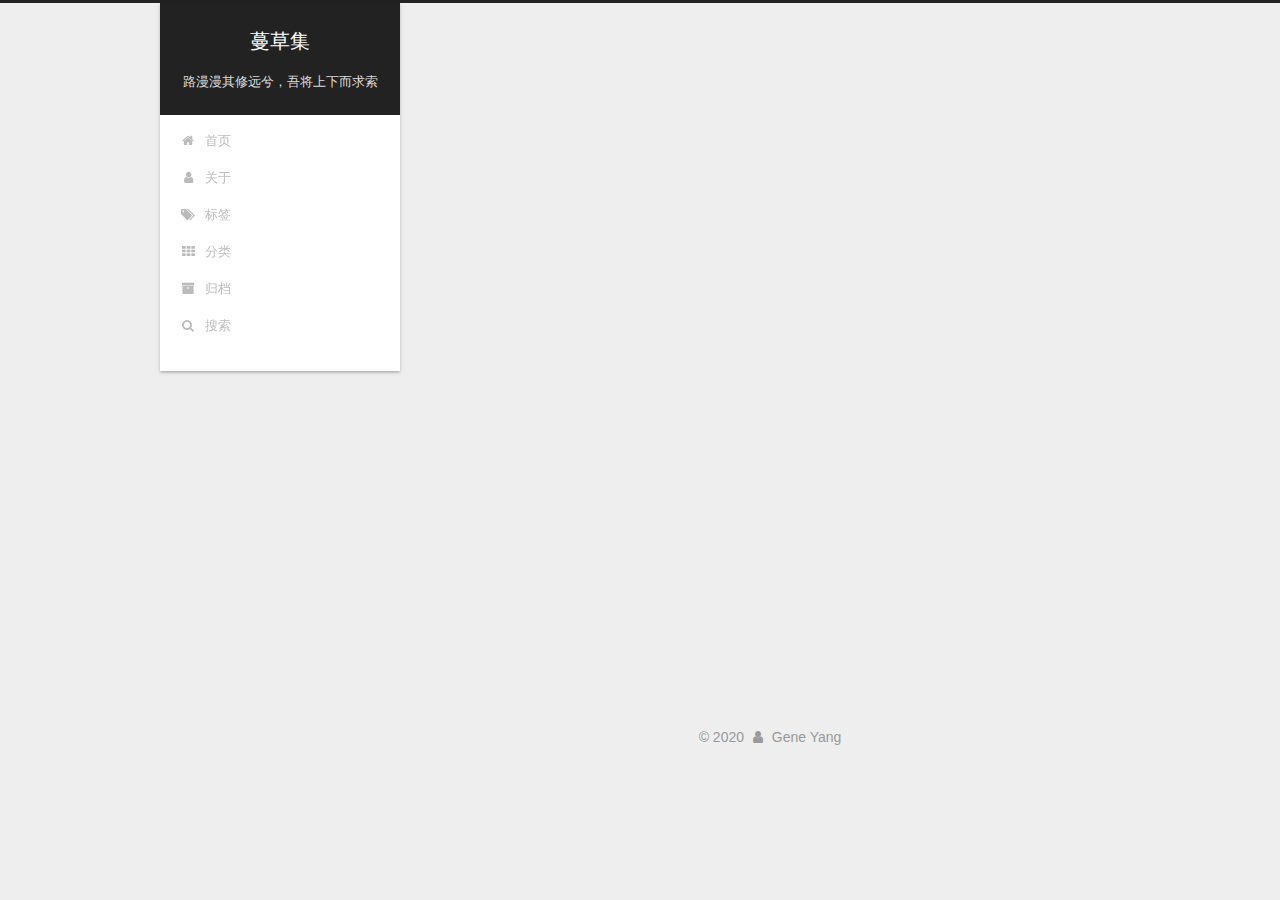
<file: categories/index.html>
<!DOCTYPE html>



  


<html class="theme-next gemini use-motion" lang="zh-Hans">
<head>
  <meta charset="UTF-8"/>
<meta http-equiv="X-UA-Compatible" content="IE=edge" />
<meta name="viewport" content="width=device-width, initial-scale=1, maximum-scale=1"/>
<meta name="theme-color" content="#222">









<meta http-equiv="Cache-Control" content="no-transform" />
<meta http-equiv="Cache-Control" content="no-siteapp" />
















  
  
  <link href="/lib/fancybox/source/jquery.fancybox.css?v=2.1.5" rel="stylesheet" type="text/css" />







<link href="/lib/font-awesome/css/font-awesome.min.css?v=4.6.2" rel="stylesheet" type="text/css" />

<link href="/css/main.css?v=5.1.4" rel="stylesheet" type="text/css" />


  <link rel="apple-touch-icon" sizes="180x180" href="/images/apple-touch-icon-next.png?v=5.1.4">


  <link rel="icon" type="image/png" sizes="32x32" href="/images/favicon-32x32-next.png?v=5.1.4">


  <link rel="icon" type="image/png" sizes="16x16" href="/images/favicon-16x16-next.png?v=5.1.4">


  <link rel="mask-icon" href="/images/logo.svg?v=5.1.4" color="#222">





  <meta name="keywords" content="Hexo, NexT" />





  <link rel="alternate" href="/atom.xml" title="蔓草集" type="application/atom+xml" />






<meta name="description" content="探索者，码农">
<meta property="og:type" content="website">
<meta property="og:title" content="categories">
<meta property="og:url" content="http://gene2020.github.io/categories/index.html">
<meta property="og:site_name" content="蔓草集">
<meta property="og:description" content="探索者，码农">
<meta property="article:published_time" content="2020-03-18T09:28:16.000Z">
<meta property="article:modified_time" content="2020-03-18T10:08:02.873Z">
<meta property="article:author" content="Gene Yang">
<meta name="twitter:card" content="summary">



<script type="text/javascript" id="hexo.configurations">
  var NexT = window.NexT || {};
  var CONFIG = {
    root: '/',
    scheme: 'Gemini',
    version: '5.1.4',
    sidebar: {"position":"left","display":"always","offset":12,"b2t":false,"scrollpercent":true,"onmobile":false},
    fancybox: true,
    tabs: true,
    motion: {"enable":true,"async":false,"transition":{"post_block":"fadeIn","post_header":"slideDownIn","post_body":"slideDownIn","coll_header":"slideLeftIn","sidebar":"slideUpIn"}},
    duoshuo: {
      userId: '0',
      author: '博主'
    },
    algolia: {
      applicationID: '',
      apiKey: '',
      indexName: '',
      hits: {"per_page":10},
      labels: {"input_placeholder":"Search for Posts","hits_empty":"We didn't find any results for the search: ${query}","hits_stats":"${hits} results found in ${time} ms"}
    }
  };
</script>



  <link rel="canonical" href="http://gene2020.github.io/categories/"/>





  <title>categories | 蔓草集</title>
  








<meta name="generator" content="Hexo 4.2.0"></head>

<body itemscope itemtype="http://schema.org/WebPage" lang="zh-Hans">

  
  
    
  

  <div class="container sidebar-position-left page-post-detail">
    <div class="headband"></div>

    <header id="header" class="header" itemscope itemtype="http://schema.org/WPHeader">
      <div class="header-inner"><div class="site-brand-wrapper">
  <div class="site-meta ">
    

    <div class="custom-logo-site-title">
      <a href="/"  class="brand" rel="start">
        <span class="logo-line-before"><i></i></span>
        <span class="site-title">蔓草集</span>
        <span class="logo-line-after"><i></i></span>
      </a>
    </div>
      
        <p class="site-subtitle">路漫漫其修远兮，吾将上下而求索</p>
      
  </div>

  <div class="site-nav-toggle">
    <button>
      <span class="btn-bar"></span>
      <span class="btn-bar"></span>
      <span class="btn-bar"></span>
    </button>
  </div>
</div>

<nav class="site-nav">
  

  
    <ul id="menu" class="menu">
      
        
        <li class="menu-item menu-item-home">
          <a href="/" rel="section">
            
              <i class="menu-item-icon fa fa-fw fa-home"></i> <br />
            
            首页
          </a>
        </li>
      
        
        <li class="menu-item menu-item-about">
          <a href="/about/" rel="section">
            
              <i class="menu-item-icon fa fa-fw fa-user"></i> <br />
            
            关于
          </a>
        </li>
      
        
        <li class="menu-item menu-item-tags">
          <a href="/tags/" rel="section">
            
              <i class="menu-item-icon fa fa-fw fa-tags"></i> <br />
            
            标签
          </a>
        </li>
      
        
        <li class="menu-item menu-item-categories">
          <a href="/categories/" rel="section">
            
              <i class="menu-item-icon fa fa-fw fa-th"></i> <br />
            
            分类
          </a>
        </li>
      
        
        <li class="menu-item menu-item-archives">
          <a href="/archives/" rel="section">
            
              <i class="menu-item-icon fa fa-fw fa-archive"></i> <br />
            
            归档
          </a>
        </li>
      

      
        <li class="menu-item menu-item-search">
          
            <a href="javascript:;" class="popup-trigger">
          
            
              <i class="menu-item-icon fa fa-search fa-fw"></i> <br />
            
            搜索
          </a>
        </li>
      
    </ul>
  

  
    <div class="site-search">
      
  <div class="popup search-popup local-search-popup">
  <div class="local-search-header clearfix">
    <span class="search-icon">
      <i class="fa fa-search"></i>
    </span>
    <span class="popup-btn-close">
      <i class="fa fa-times-circle"></i>
    </span>
    <div class="local-search-input-wrapper">
      <input autocomplete="off"
             placeholder="搜索..." spellcheck="false"
             type="text" id="local-search-input">
    </div>
  </div>
  <div id="local-search-result"></div>
</div>



    </div>
  
</nav>



 </div>
    </header>

    <main id="main" class="main">
      <div class="main-inner">
        <div class="content-wrap">
          <div id="content" class="content">
            

  <div id="posts" class="posts-expand">
    
    
    
    <div class="post-block page">
      <header class="post-header">

	<h1 class="post-title" itemprop="name headline">categories</h1>



</header>

      
      
      
      <div class="post-body">
        
        
          <div class="category-all-page">
            <div class="category-all-title">
                目前共计 2 个分类
            </div>
            <div class="category-all">
              <ul class="category-list"><li class="category-list-item"><a class="category-list-link" href="/categories/%E5%AD%A6%E4%B9%A0%E7%AC%94%E8%AE%B0/">学习笔记</a><span class="category-list-count">1</span></li><li class="category-list-item"><a class="category-list-link" href="/categories/%E9%9A%8F%E7%AC%94/">随笔</a><span class="category-list-count">1</span></li></ul>
            </div>
          </div>
        
      </div>
      
      
      
    </div>
    
    
    
  </div>


          </div>
          


          

        </div>
        
          
  
  <div class="sidebar-toggle">
    <div class="sidebar-toggle-line-wrap">
      <span class="sidebar-toggle-line sidebar-toggle-line-first"></span>
      <span class="sidebar-toggle-line sidebar-toggle-line-middle"></span>
      <span class="sidebar-toggle-line sidebar-toggle-line-last"></span>
    </div>
  </div>

  <aside id="sidebar" class="sidebar">
    
    <div class="sidebar-inner">

      

      

      <section class="site-overview-wrap sidebar-panel sidebar-panel-active">
        <div class="site-overview">
          <div class="site-author motion-element" itemprop="author" itemscope itemtype="http://schema.org/Person">
            
              <img class="site-author-image" itemprop="image"
                src="/images/head.jpg"
                alt="Gene Yang" />
            
              <p class="site-author-name" itemprop="name">Gene Yang</p>
              <p class="site-description motion-element" itemprop="description">探索者，码农</p>
          </div>

          <nav class="site-state motion-element">

            
              <div class="site-state-item site-state-posts">
              
                <a href="/archives/%7C%7C%20archive">
              
                  <span class="site-state-item-count">2</span>
                  <span class="site-state-item-name">日志</span>
                </a>
              </div>
            

            
              
              
              <div class="site-state-item site-state-categories">
                <a href="/categories/index.html">
                  <span class="site-state-item-count">2</span>
                  <span class="site-state-item-name">分类</span>
                </a>
              </div>
            

            
              
              
              <div class="site-state-item site-state-tags">
                <a href="/tags/index.html">
                  <span class="site-state-item-count">4</span>
                  <span class="site-state-item-name">标签</span>
                </a>
              </div>
            

          </nav>

          
            <div class="feed-link motion-element">
              <a href="/atom.xml" rel="alternate">
                <i class="fa fa-rss"></i>
                RSS
              </a>
            </div>
          

          

          
          

          
          

          

        </div>
      </section>

      

      

    </div>
  </aside>


        
      </div>
    </main>

    <footer id="footer" class="footer">
      <div class="footer-inner">
        <div class="copyright">&copy; <span itemprop="copyrightYear">2020</span>
  <span class="with-love">
    <i class="fa fa-user"></i>
  </span>
  <span class="author" itemprop="copyrightHolder">Gene Yang</span>

  
</div>









        







        
      </div>
    </footer>

    
      <div class="back-to-top">
        <i class="fa fa-arrow-up"></i>
        
          <span id="scrollpercent"><span>0</span>%</span>
        
      </div>
    

    

  </div>

  

<script type="text/javascript">
  if (Object.prototype.toString.call(window.Promise) !== '[object Function]') {
    window.Promise = null;
  }
</script>









  












  
  
    <script type="text/javascript" src="/lib/jquery/index.js?v=2.1.3"></script>
  

  
  
    <script type="text/javascript" src="/lib/fastclick/lib/fastclick.min.js?v=1.0.6"></script>
  

  
  
    <script type="text/javascript" src="/lib/jquery_lazyload/jquery.lazyload.js?v=1.9.7"></script>
  

  
  
    <script type="text/javascript" src="/lib/velocity/velocity.min.js?v=1.2.1"></script>
  

  
  
    <script type="text/javascript" src="/lib/velocity/velocity.ui.min.js?v=1.2.1"></script>
  

  
  
    <script type="text/javascript" src="/lib/fancybox/source/jquery.fancybox.pack.js?v=2.1.5"></script>
  


  


  <script type="text/javascript" src="/js/src/utils.js?v=5.1.4"></script>

  <script type="text/javascript" src="/js/src/motion.js?v=5.1.4"></script>



  
  


  <script type="text/javascript" src="/js/src/affix.js?v=5.1.4"></script>

  <script type="text/javascript" src="/js/src/schemes/pisces.js?v=5.1.4"></script>



  
  <script type="text/javascript" src="/js/src/scrollspy.js?v=5.1.4"></script>
<script type="text/javascript" src="/js/src/post-details.js?v=5.1.4"></script>



  


  <script type="text/javascript" src="/js/src/bootstrap.js?v=5.1.4"></script>



  


  




	





  





  












  

  <script type="text/javascript">
    // Popup Window;
    var isfetched = false;
    var isXml = true;
    // Search DB path;
    var search_path = "search.xml";
    if (search_path.length === 0) {
      search_path = "search.xml";
    } else if (/json$/i.test(search_path)) {
      isXml = false;
    }
    var path = "/" + search_path;
    // monitor main search box;

    var onPopupClose = function (e) {
      $('.popup').hide();
      $('#local-search-input').val('');
      $('.search-result-list').remove();
      $('#no-result').remove();
      $(".local-search-pop-overlay").remove();
      $('body').css('overflow', '');
    }

    function proceedsearch() {
      $("body")
        .append('<div class="search-popup-overlay local-search-pop-overlay"></div>')
        .css('overflow', 'hidden');
      $('.search-popup-overlay').click(onPopupClose);
      $('.popup').toggle();
      var $localSearchInput = $('#local-search-input');
      $localSearchInput.attr("autocapitalize", "none");
      $localSearchInput.attr("autocorrect", "off");
      $localSearchInput.focus();
    }

    // search function;
    var searchFunc = function(path, search_id, content_id) {
      'use strict';

      // start loading animation
      $("body")
        .append('<div class="search-popup-overlay local-search-pop-overlay">' +
          '<div id="search-loading-icon">' +
          '<i class="fa fa-spinner fa-pulse fa-5x fa-fw"></i>' +
          '</div>' +
          '</div>')
        .css('overflow', 'hidden');
      $("#search-loading-icon").css('margin', '20% auto 0 auto').css('text-align', 'center');

      $.ajax({
        url: path,
        dataType: isXml ? "xml" : "json",
        async: true,
        success: function(res) {
          // get the contents from search data
          isfetched = true;
          $('.popup').detach().appendTo('.header-inner');
          var datas = isXml ? $("entry", res).map(function() {
            return {
              title: $("title", this).text(),
              content: $("content",this).text(),
              url: $("url" , this).text()
            };
          }).get() : res;
          var input = document.getElementById(search_id);
          var resultContent = document.getElementById(content_id);
          var inputEventFunction = function() {
            var searchText = input.value.trim().toLowerCase();
            var keywords = searchText.split(/[\s\-]+/);
            if (keywords.length > 1) {
              keywords.push(searchText);
            }
            var resultItems = [];
            if (searchText.length > 0) {
              // perform local searching
              datas.forEach(function(data) {
                var isMatch = false;
                var hitCount = 0;
                var searchTextCount = 0;
                var title = data.title.trim();
                var titleInLowerCase = title.toLowerCase();
                var content = data.content.trim().replace(/<[^>]+>/g,"");
                var contentInLowerCase = content.toLowerCase();
                var articleUrl = decodeURIComponent(data.url);
                var indexOfTitle = [];
                var indexOfContent = [];
                // only match articles with not empty titles
                if(title != '') {
                  keywords.forEach(function(keyword) {
                    function getIndexByWord(word, text, caseSensitive) {
                      var wordLen = word.length;
                      if (wordLen === 0) {
                        return [];
                      }
                      var startPosition = 0, position = [], index = [];
                      if (!caseSensitive) {
                        text = text.toLowerCase();
                        word = word.toLowerCase();
                      }
                      while ((position = text.indexOf(word, startPosition)) > -1) {
                        index.push({position: position, word: word});
                        startPosition = position + wordLen;
                      }
                      return index;
                    }

                    indexOfTitle = indexOfTitle.concat(getIndexByWord(keyword, titleInLowerCase, false));
                    indexOfContent = indexOfContent.concat(getIndexByWord(keyword, contentInLowerCase, false));
                  });
                  if (indexOfTitle.length > 0 || indexOfContent.length > 0) {
                    isMatch = true;
                    hitCount = indexOfTitle.length + indexOfContent.length;
                  }
                }

                // show search results

                if (isMatch) {
                  // sort index by position of keyword

                  [indexOfTitle, indexOfContent].forEach(function (index) {
                    index.sort(function (itemLeft, itemRight) {
                      if (itemRight.position !== itemLeft.position) {
                        return itemRight.position - itemLeft.position;
                      } else {
                        return itemLeft.word.length - itemRight.word.length;
                      }
                    });
                  });

                  // merge hits into slices

                  function mergeIntoSlice(text, start, end, index) {
                    var item = index[index.length - 1];
                    var position = item.position;
                    var word = item.word;
                    var hits = [];
                    var searchTextCountInSlice = 0;
                    while (position + word.length <= end && index.length != 0) {
                      if (word === searchText) {
                        searchTextCountInSlice++;
                      }
                      hits.push({position: position, length: word.length});
                      var wordEnd = position + word.length;

                      // move to next position of hit

                      index.pop();
                      while (index.length != 0) {
                        item = index[index.length - 1];
                        position = item.position;
                        word = item.word;
                        if (wordEnd > position) {
                          index.pop();
                        } else {
                          break;
                        }
                      }
                    }
                    searchTextCount += searchTextCountInSlice;
                    return {
                      hits: hits,
                      start: start,
                      end: end,
                      searchTextCount: searchTextCountInSlice
                    };
                  }

                  var slicesOfTitle = [];
                  if (indexOfTitle.length != 0) {
                    slicesOfTitle.push(mergeIntoSlice(title, 0, title.length, indexOfTitle));
                  }

                  var slicesOfContent = [];
                  while (indexOfContent.length != 0) {
                    var item = indexOfContent[indexOfContent.length - 1];
                    var position = item.position;
                    var word = item.word;
                    // cut out 100 characters
                    var start = position - 20;
                    var end = position + 80;
                    if(start < 0){
                      start = 0;
                    }
                    if (end < position + word.length) {
                      end = position + word.length;
                    }
                    if(end > content.length){
                      end = content.length;
                    }
                    slicesOfContent.push(mergeIntoSlice(content, start, end, indexOfContent));
                  }

                  // sort slices in content by search text's count and hits' count

                  slicesOfContent.sort(function (sliceLeft, sliceRight) {
                    if (sliceLeft.searchTextCount !== sliceRight.searchTextCount) {
                      return sliceRight.searchTextCount - sliceLeft.searchTextCount;
                    } else if (sliceLeft.hits.length !== sliceRight.hits.length) {
                      return sliceRight.hits.length - sliceLeft.hits.length;
                    } else {
                      return sliceLeft.start - sliceRight.start;
                    }
                  });

                  // select top N slices in content

                  var upperBound = parseInt('1');
                  if (upperBound >= 0) {
                    slicesOfContent = slicesOfContent.slice(0, upperBound);
                  }

                  // highlight title and content

                  function highlightKeyword(text, slice) {
                    var result = '';
                    var prevEnd = slice.start;
                    slice.hits.forEach(function (hit) {
                      result += text.substring(prevEnd, hit.position);
                      var end = hit.position + hit.length;
                      result += '<b class="search-keyword">' + text.substring(hit.position, end) + '</b>';
                      prevEnd = end;
                    });
                    result += text.substring(prevEnd, slice.end);
                    return result;
                  }

                  var resultItem = '';

                  if (slicesOfTitle.length != 0) {
                    resultItem += "<li><a href='" + articleUrl + "' class='search-result-title'>" + highlightKeyword(title, slicesOfTitle[0]) + "</a>";
                  } else {
                    resultItem += "<li><a href='" + articleUrl + "' class='search-result-title'>" + title + "</a>";
                  }

                  slicesOfContent.forEach(function (slice) {
                    resultItem += "<a href='" + articleUrl + "'>" +
                      "<p class=\"search-result\">" + highlightKeyword(content, slice) +
                      "...</p>" + "</a>";
                  });

                  resultItem += "</li>";
                  resultItems.push({
                    item: resultItem,
                    searchTextCount: searchTextCount,
                    hitCount: hitCount,
                    id: resultItems.length
                  });
                }
              })
            };
            if (keywords.length === 1 && keywords[0] === "") {
              resultContent.innerHTML = '<div id="no-result"><i class="fa fa-search fa-5x" /></div>'
            } else if (resultItems.length === 0) {
              resultContent.innerHTML = '<div id="no-result"><i class="fa fa-frown-o fa-5x" /></div>'
            } else {
              resultItems.sort(function (resultLeft, resultRight) {
                if (resultLeft.searchTextCount !== resultRight.searchTextCount) {
                  return resultRight.searchTextCount - resultLeft.searchTextCount;
                } else if (resultLeft.hitCount !== resultRight.hitCount) {
                  return resultRight.hitCount - resultLeft.hitCount;
                } else {
                  return resultRight.id - resultLeft.id;
                }
              });
              var searchResultList = '<ul class=\"search-result-list\">';
              resultItems.forEach(function (result) {
                searchResultList += result.item;
              })
              searchResultList += "</ul>";
              resultContent.innerHTML = searchResultList;
            }
          }

          if ('auto' === 'auto') {
            input.addEventListener('input', inputEventFunction);
          } else {
            $('.search-icon').click(inputEventFunction);
            input.addEventListener('keypress', function (event) {
              if (event.keyCode === 13) {
                inputEventFunction();
              }
            });
          }

          // remove loading animation
          $(".local-search-pop-overlay").remove();
          $('body').css('overflow', '');

          proceedsearch();
        }
      });
    }

    // handle and trigger popup window;
    $('.popup-trigger').click(function(e) {
      e.stopPropagation();
      if (isfetched === false) {
        searchFunc(path, 'local-search-input', 'local-search-result');
      } else {
        proceedsearch();
      };
    });

    $('.popup-btn-close').click(onPopupClose);
    $('.popup').click(function(e){
      e.stopPropagation();
    });
    $(document).on('keyup', function (event) {
      var shouldDismissSearchPopup = event.which === 27 &&
        $('.search-popup').is(':visible');
      if (shouldDismissSearchPopup) {
        onPopupClose();
      }
    });
  </script>





  

  

  

  
  

  

  

  

</body>
</html>
</file>
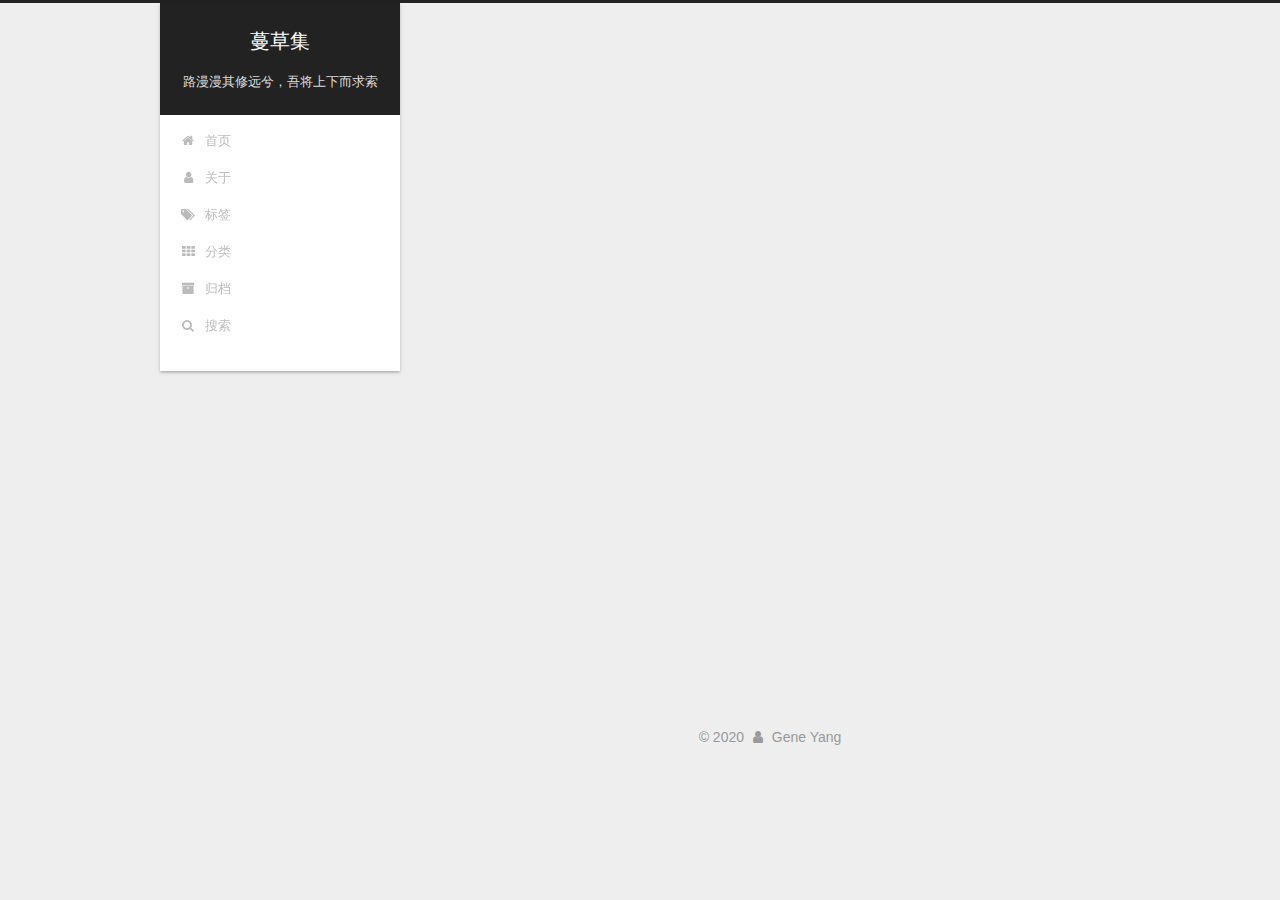
<file: tags/index.html>
<!DOCTYPE html>



  


<html class="theme-next gemini use-motion" lang="zh-Hans">
<head>
  <meta charset="UTF-8"/>
<meta http-equiv="X-UA-Compatible" content="IE=edge" />
<meta name="viewport" content="width=device-width, initial-scale=1, maximum-scale=1"/>
<meta name="theme-color" content="#222">









<meta http-equiv="Cache-Control" content="no-transform" />
<meta http-equiv="Cache-Control" content="no-siteapp" />
















  
  
  <link href="/lib/fancybox/source/jquery.fancybox.css?v=2.1.5" rel="stylesheet" type="text/css" />







<link href="/lib/font-awesome/css/font-awesome.min.css?v=4.6.2" rel="stylesheet" type="text/css" />

<link href="/css/main.css?v=5.1.4" rel="stylesheet" type="text/css" />


  <link rel="apple-touch-icon" sizes="180x180" href="/images/apple-touch-icon-next.png?v=5.1.4">


  <link rel="icon" type="image/png" sizes="32x32" href="/images/favicon-32x32-next.png?v=5.1.4">


  <link rel="icon" type="image/png" sizes="16x16" href="/images/favicon-16x16-next.png?v=5.1.4">


  <link rel="mask-icon" href="/images/logo.svg?v=5.1.4" color="#222">





  <meta name="keywords" content="Hexo, NexT" />





  <link rel="alternate" href="/atom.xml" title="蔓草集" type="application/atom+xml" />






<meta name="description" content="探索者，码农">
<meta property="og:type" content="website">
<meta property="og:title" content="tags">
<meta property="og:url" content="http://gene2020.github.io/tags/index.html">
<meta property="og:site_name" content="蔓草集">
<meta property="og:description" content="探索者，码农">
<meta property="article:published_time" content="2020-03-18T09:37:24.000Z">
<meta property="article:modified_time" content="2020-03-18T10:07:54.795Z">
<meta property="article:author" content="Gene Yang">
<meta name="twitter:card" content="summary">



<script type="text/javascript" id="hexo.configurations">
  var NexT = window.NexT || {};
  var CONFIG = {
    root: '/',
    scheme: 'Gemini',
    version: '5.1.4',
    sidebar: {"position":"left","display":"always","offset":12,"b2t":false,"scrollpercent":true,"onmobile":false},
    fancybox: true,
    tabs: true,
    motion: {"enable":true,"async":false,"transition":{"post_block":"fadeIn","post_header":"slideDownIn","post_body":"slideDownIn","coll_header":"slideLeftIn","sidebar":"slideUpIn"}},
    duoshuo: {
      userId: '0',
      author: '博主'
    },
    algolia: {
      applicationID: '',
      apiKey: '',
      indexName: '',
      hits: {"per_page":10},
      labels: {"input_placeholder":"Search for Posts","hits_empty":"We didn't find any results for the search: ${query}","hits_stats":"${hits} results found in ${time} ms"}
    }
  };
</script>



  <link rel="canonical" href="http://gene2020.github.io/tags/"/>





  <title>tags | 蔓草集</title>
  








<meta name="generator" content="Hexo 4.2.0"></head>

<body itemscope itemtype="http://schema.org/WebPage" lang="zh-Hans">

  
  
    
  

  <div class="container sidebar-position-left page-post-detail">
    <div class="headband"></div>

    <header id="header" class="header" itemscope itemtype="http://schema.org/WPHeader">
      <div class="header-inner"><div class="site-brand-wrapper">
  <div class="site-meta ">
    

    <div class="custom-logo-site-title">
      <a href="/"  class="brand" rel="start">
        <span class="logo-line-before"><i></i></span>
        <span class="site-title">蔓草集</span>
        <span class="logo-line-after"><i></i></span>
      </a>
    </div>
      
        <p class="site-subtitle">路漫漫其修远兮，吾将上下而求索</p>
      
  </div>

  <div class="site-nav-toggle">
    <button>
      <span class="btn-bar"></span>
      <span class="btn-bar"></span>
      <span class="btn-bar"></span>
    </button>
  </div>
</div>

<nav class="site-nav">
  

  
    <ul id="menu" class="menu">
      
        
        <li class="menu-item menu-item-home">
          <a href="/" rel="section">
            
              <i class="menu-item-icon fa fa-fw fa-home"></i> <br />
            
            首页
          </a>
        </li>
      
        
        <li class="menu-item menu-item-about">
          <a href="/about/" rel="section">
            
              <i class="menu-item-icon fa fa-fw fa-user"></i> <br />
            
            关于
          </a>
        </li>
      
        
        <li class="menu-item menu-item-tags">
          <a href="/tags/" rel="section">
            
              <i class="menu-item-icon fa fa-fw fa-tags"></i> <br />
            
            标签
          </a>
        </li>
      
        
        <li class="menu-item menu-item-categories">
          <a href="/categories/" rel="section">
            
              <i class="menu-item-icon fa fa-fw fa-th"></i> <br />
            
            分类
          </a>
        </li>
      
        
        <li class="menu-item menu-item-archives">
          <a href="/archives/" rel="section">
            
              <i class="menu-item-icon fa fa-fw fa-archive"></i> <br />
            
            归档
          </a>
        </li>
      

      
        <li class="menu-item menu-item-search">
          
            <a href="javascript:;" class="popup-trigger">
          
            
              <i class="menu-item-icon fa fa-search fa-fw"></i> <br />
            
            搜索
          </a>
        </li>
      
    </ul>
  

  
    <div class="site-search">
      
  <div class="popup search-popup local-search-popup">
  <div class="local-search-header clearfix">
    <span class="search-icon">
      <i class="fa fa-search"></i>
    </span>
    <span class="popup-btn-close">
      <i class="fa fa-times-circle"></i>
    </span>
    <div class="local-search-input-wrapper">
      <input autocomplete="off"
             placeholder="搜索..." spellcheck="false"
             type="text" id="local-search-input">
    </div>
  </div>
  <div id="local-search-result"></div>
</div>



    </div>
  
</nav>



 </div>
    </header>

    <main id="main" class="main">
      <div class="main-inner">
        <div class="content-wrap">
          <div id="content" class="content">
            

  <div id="posts" class="posts-expand">
    
    
    
    <div class="post-block page">
      <header class="post-header">

	<h1 class="post-title" itemprop="name headline">tags</h1>



</header>

      
      
      
      <div class="post-body">
        
        
          <div class="tag-cloud">
            <div class="tag-cloud-title">
                目前共计 4 个标签
            </div>
            <div class="tag-cloud-tags">
              <a href="/tags/centos/" style="font-size: 12px; color: #ccc">centos</a> <a href="/tags/neo4j/" style="font-size: 12px; color: #ccc">neo4j</a> <a href="/tags/%E4%BA%BA%E7%B1%BB/" style="font-size: 12px; color: #ccc">人类</a> <a href="/tags/%E7%97%85%E6%AF%92/" style="font-size: 12px; color: #ccc">病毒</a>
            </div>
          </div>
        
      </div>
      
      
      
    </div>
    
    
    
  </div>


          </div>
          


          

        </div>
        
          
  
  <div class="sidebar-toggle">
    <div class="sidebar-toggle-line-wrap">
      <span class="sidebar-toggle-line sidebar-toggle-line-first"></span>
      <span class="sidebar-toggle-line sidebar-toggle-line-middle"></span>
      <span class="sidebar-toggle-line sidebar-toggle-line-last"></span>
    </div>
  </div>

  <aside id="sidebar" class="sidebar">
    
    <div class="sidebar-inner">

      

      

      <section class="site-overview-wrap sidebar-panel sidebar-panel-active">
        <div class="site-overview">
          <div class="site-author motion-element" itemprop="author" itemscope itemtype="http://schema.org/Person">
            
              <img class="site-author-image" itemprop="image"
                src="/images/head.jpg"
                alt="Gene Yang" />
            
              <p class="site-author-name" itemprop="name">Gene Yang</p>
              <p class="site-description motion-element" itemprop="description">探索者，码农</p>
          </div>

          <nav class="site-state motion-element">

            
              <div class="site-state-item site-state-posts">
              
                <a href="/archives/%7C%7C%20archive">
              
                  <span class="site-state-item-count">2</span>
                  <span class="site-state-item-name">日志</span>
                </a>
              </div>
            

            
              
              
              <div class="site-state-item site-state-categories">
                <a href="/categories/index.html">
                  <span class="site-state-item-count">2</span>
                  <span class="site-state-item-name">分类</span>
                </a>
              </div>
            

            
              
              
              <div class="site-state-item site-state-tags">
                <a href="/tags/index.html">
                  <span class="site-state-item-count">4</span>
                  <span class="site-state-item-name">标签</span>
                </a>
              </div>
            

          </nav>

          
            <div class="feed-link motion-element">
              <a href="/atom.xml" rel="alternate">
                <i class="fa fa-rss"></i>
                RSS
              </a>
            </div>
          

          

          
          

          
          

          

        </div>
      </section>

      

      

    </div>
  </aside>


        
      </div>
    </main>

    <footer id="footer" class="footer">
      <div class="footer-inner">
        <div class="copyright">&copy; <span itemprop="copyrightYear">2020</span>
  <span class="with-love">
    <i class="fa fa-user"></i>
  </span>
  <span class="author" itemprop="copyrightHolder">Gene Yang</span>

  
</div>









        







        
      </div>
    </footer>

    
      <div class="back-to-top">
        <i class="fa fa-arrow-up"></i>
        
          <span id="scrollpercent"><span>0</span>%</span>
        
      </div>
    

    

  </div>

  

<script type="text/javascript">
  if (Object.prototype.toString.call(window.Promise) !== '[object Function]') {
    window.Promise = null;
  }
</script>









  












  
  
    <script type="text/javascript" src="/lib/jquery/index.js?v=2.1.3"></script>
  

  
  
    <script type="text/javascript" src="/lib/fastclick/lib/fastclick.min.js?v=1.0.6"></script>
  

  
  
    <script type="text/javascript" src="/lib/jquery_lazyload/jquery.lazyload.js?v=1.9.7"></script>
  

  
  
    <script type="text/javascript" src="/lib/velocity/velocity.min.js?v=1.2.1"></script>
  

  
  
    <script type="text/javascript" src="/lib/velocity/velocity.ui.min.js?v=1.2.1"></script>
  

  
  
    <script type="text/javascript" src="/lib/fancybox/source/jquery.fancybox.pack.js?v=2.1.5"></script>
  


  


  <script type="text/javascript" src="/js/src/utils.js?v=5.1.4"></script>

  <script type="text/javascript" src="/js/src/motion.js?v=5.1.4"></script>



  
  


  <script type="text/javascript" src="/js/src/affix.js?v=5.1.4"></script>

  <script type="text/javascript" src="/js/src/schemes/pisces.js?v=5.1.4"></script>



  
  <script type="text/javascript" src="/js/src/scrollspy.js?v=5.1.4"></script>
<script type="text/javascript" src="/js/src/post-details.js?v=5.1.4"></script>



  


  <script type="text/javascript" src="/js/src/bootstrap.js?v=5.1.4"></script>



  


  




	





  





  












  

  <script type="text/javascript">
    // Popup Window;
    var isfetched = false;
    var isXml = true;
    // Search DB path;
    var search_path = "search.xml";
    if (search_path.length === 0) {
      search_path = "search.xml";
    } else if (/json$/i.test(search_path)) {
      isXml = false;
    }
    var path = "/" + search_path;
    // monitor main search box;

    var onPopupClose = function (e) {
      $('.popup').hide();
      $('#local-search-input').val('');
      $('.search-result-list').remove();
      $('#no-result').remove();
      $(".local-search-pop-overlay").remove();
      $('body').css('overflow', '');
    }

    function proceedsearch() {
      $("body")
        .append('<div class="search-popup-overlay local-search-pop-overlay"></div>')
        .css('overflow', 'hidden');
      $('.search-popup-overlay').click(onPopupClose);
      $('.popup').toggle();
      var $localSearchInput = $('#local-search-input');
      $localSearchInput.attr("autocapitalize", "none");
      $localSearchInput.attr("autocorrect", "off");
      $localSearchInput.focus();
    }

    // search function;
    var searchFunc = function(path, search_id, content_id) {
      'use strict';

      // start loading animation
      $("body")
        .append('<div class="search-popup-overlay local-search-pop-overlay">' +
          '<div id="search-loading-icon">' +
          '<i class="fa fa-spinner fa-pulse fa-5x fa-fw"></i>' +
          '</div>' +
          '</div>')
        .css('overflow', 'hidden');
      $("#search-loading-icon").css('margin', '20% auto 0 auto').css('text-align', 'center');

      $.ajax({
        url: path,
        dataType: isXml ? "xml" : "json",
        async: true,
        success: function(res) {
          // get the contents from search data
          isfetched = true;
          $('.popup').detach().appendTo('.header-inner');
          var datas = isXml ? $("entry", res).map(function() {
            return {
              title: $("title", this).text(),
              content: $("content",this).text(),
              url: $("url" , this).text()
            };
          }).get() : res;
          var input = document.getElementById(search_id);
          var resultContent = document.getElementById(content_id);
          var inputEventFunction = function() {
            var searchText = input.value.trim().toLowerCase();
            var keywords = searchText.split(/[\s\-]+/);
            if (keywords.length > 1) {
              keywords.push(searchText);
            }
            var resultItems = [];
            if (searchText.length > 0) {
              // perform local searching
              datas.forEach(function(data) {
                var isMatch = false;
                var hitCount = 0;
                var searchTextCount = 0;
                var title = data.title.trim();
                var titleInLowerCase = title.toLowerCase();
                var content = data.content.trim().replace(/<[^>]+>/g,"");
                var contentInLowerCase = content.toLowerCase();
                var articleUrl = decodeURIComponent(data.url);
                var indexOfTitle = [];
                var indexOfContent = [];
                // only match articles with not empty titles
                if(title != '') {
                  keywords.forEach(function(keyword) {
                    function getIndexByWord(word, text, caseSensitive) {
                      var wordLen = word.length;
                      if (wordLen === 0) {
                        return [];
                      }
                      var startPosition = 0, position = [], index = [];
                      if (!caseSensitive) {
                        text = text.toLowerCase();
                        word = word.toLowerCase();
                      }
                      while ((position = text.indexOf(word, startPosition)) > -1) {
                        index.push({position: position, word: word});
                        startPosition = position + wordLen;
                      }
                      return index;
                    }

                    indexOfTitle = indexOfTitle.concat(getIndexByWord(keyword, titleInLowerCase, false));
                    indexOfContent = indexOfContent.concat(getIndexByWord(keyword, contentInLowerCase, false));
                  });
                  if (indexOfTitle.length > 0 || indexOfContent.length > 0) {
                    isMatch = true;
                    hitCount = indexOfTitle.length + indexOfContent.length;
                  }
                }

                // show search results

                if (isMatch) {
                  // sort index by position of keyword

                  [indexOfTitle, indexOfContent].forEach(function (index) {
                    index.sort(function (itemLeft, itemRight) {
                      if (itemRight.position !== itemLeft.position) {
                        return itemRight.position - itemLeft.position;
                      } else {
                        return itemLeft.word.length - itemRight.word.length;
                      }
                    });
                  });

                  // merge hits into slices

                  function mergeIntoSlice(text, start, end, index) {
                    var item = index[index.length - 1];
                    var position = item.position;
                    var word = item.word;
                    var hits = [];
                    var searchTextCountInSlice = 0;
                    while (position + word.length <= end && index.length != 0) {
                      if (word === searchText) {
                        searchTextCountInSlice++;
                      }
                      hits.push({position: position, length: word.length});
                      var wordEnd = position + word.length;

                      // move to next position of hit

                      index.pop();
                      while (index.length != 0) {
                        item = index[index.length - 1];
                        position = item.position;
                        word = item.word;
                        if (wordEnd > position) {
                          index.pop();
                        } else {
                          break;
                        }
                      }
                    }
                    searchTextCount += searchTextCountInSlice;
                    return {
                      hits: hits,
                      start: start,
                      end: end,
                      searchTextCount: searchTextCountInSlice
                    };
                  }

                  var slicesOfTitle = [];
                  if (indexOfTitle.length != 0) {
                    slicesOfTitle.push(mergeIntoSlice(title, 0, title.length, indexOfTitle));
                  }

                  var slicesOfContent = [];
                  while (indexOfContent.length != 0) {
                    var item = indexOfContent[indexOfContent.length - 1];
                    var position = item.position;
                    var word = item.word;
                    // cut out 100 characters
                    var start = position - 20;
                    var end = position + 80;
                    if(start < 0){
                      start = 0;
                    }
                    if (end < position + word.length) {
                      end = position + word.length;
                    }
                    if(end > content.length){
                      end = content.length;
                    }
                    slicesOfContent.push(mergeIntoSlice(content, start, end, indexOfContent));
                  }

                  // sort slices in content by search text's count and hits' count

                  slicesOfContent.sort(function (sliceLeft, sliceRight) {
                    if (sliceLeft.searchTextCount !== sliceRight.searchTextCount) {
                      return sliceRight.searchTextCount - sliceLeft.searchTextCount;
                    } else if (sliceLeft.hits.length !== sliceRight.hits.length) {
                      return sliceRight.hits.length - sliceLeft.hits.length;
                    } else {
                      return sliceLeft.start - sliceRight.start;
                    }
                  });

                  // select top N slices in content

                  var upperBound = parseInt('1');
                  if (upperBound >= 0) {
                    slicesOfContent = slicesOfContent.slice(0, upperBound);
                  }

                  // highlight title and content

                  function highlightKeyword(text, slice) {
                    var result = '';
                    var prevEnd = slice.start;
                    slice.hits.forEach(function (hit) {
                      result += text.substring(prevEnd, hit.position);
                      var end = hit.position + hit.length;
                      result += '<b class="search-keyword">' + text.substring(hit.position, end) + '</b>';
                      prevEnd = end;
                    });
                    result += text.substring(prevEnd, slice.end);
                    return result;
                  }

                  var resultItem = '';

                  if (slicesOfTitle.length != 0) {
                    resultItem += "<li><a href='" + articleUrl + "' class='search-result-title'>" + highlightKeyword(title, slicesOfTitle[0]) + "</a>";
                  } else {
                    resultItem += "<li><a href='" + articleUrl + "' class='search-result-title'>" + title + "</a>";
                  }

                  slicesOfContent.forEach(function (slice) {
                    resultItem += "<a href='" + articleUrl + "'>" +
                      "<p class=\"search-result\">" + highlightKeyword(content, slice) +
                      "...</p>" + "</a>";
                  });

                  resultItem += "</li>";
                  resultItems.push({
                    item: resultItem,
                    searchTextCount: searchTextCount,
                    hitCount: hitCount,
                    id: resultItems.length
                  });
                }
              })
            };
            if (keywords.length === 1 && keywords[0] === "") {
              resultContent.innerHTML = '<div id="no-result"><i class="fa fa-search fa-5x" /></div>'
            } else if (resultItems.length === 0) {
              resultContent.innerHTML = '<div id="no-result"><i class="fa fa-frown-o fa-5x" /></div>'
            } else {
              resultItems.sort(function (resultLeft, resultRight) {
                if (resultLeft.searchTextCount !== resultRight.searchTextCount) {
                  return resultRight.searchTextCount - resultLeft.searchTextCount;
                } else if (resultLeft.hitCount !== resultRight.hitCount) {
                  return resultRight.hitCount - resultLeft.hitCount;
                } else {
                  return resultRight.id - resultLeft.id;
                }
              });
              var searchResultList = '<ul class=\"search-result-list\">';
              resultItems.forEach(function (result) {
                searchResultList += result.item;
              })
              searchResultList += "</ul>";
              resultContent.innerHTML = searchResultList;
            }
          }

          if ('auto' === 'auto') {
            input.addEventListener('input', inputEventFunction);
          } else {
            $('.search-icon').click(inputEventFunction);
            input.addEventListener('keypress', function (event) {
              if (event.keyCode === 13) {
                inputEventFunction();
              }
            });
          }

          // remove loading animation
          $(".local-search-pop-overlay").remove();
          $('body').css('overflow', '');

          proceedsearch();
        }
      });
    }

    // handle and trigger popup window;
    $('.popup-trigger').click(function(e) {
      e.stopPropagation();
      if (isfetched === false) {
        searchFunc(path, 'local-search-input', 'local-search-result');
      } else {
        proceedsearch();
      };
    });

    $('.popup-btn-close').click(onPopupClose);
    $('.popup').click(function(e){
      e.stopPropagation();
    });
    $(document).on('keyup', function (event) {
      var shouldDismissSearchPopup = event.which === 27 &&
        $('.search-popup').is(':visible');
      if (shouldDismissSearchPopup) {
        onPopupClose();
      }
    });
  </script>





  

  

  

  
  

  

  

  

</body>
</html>
</file>
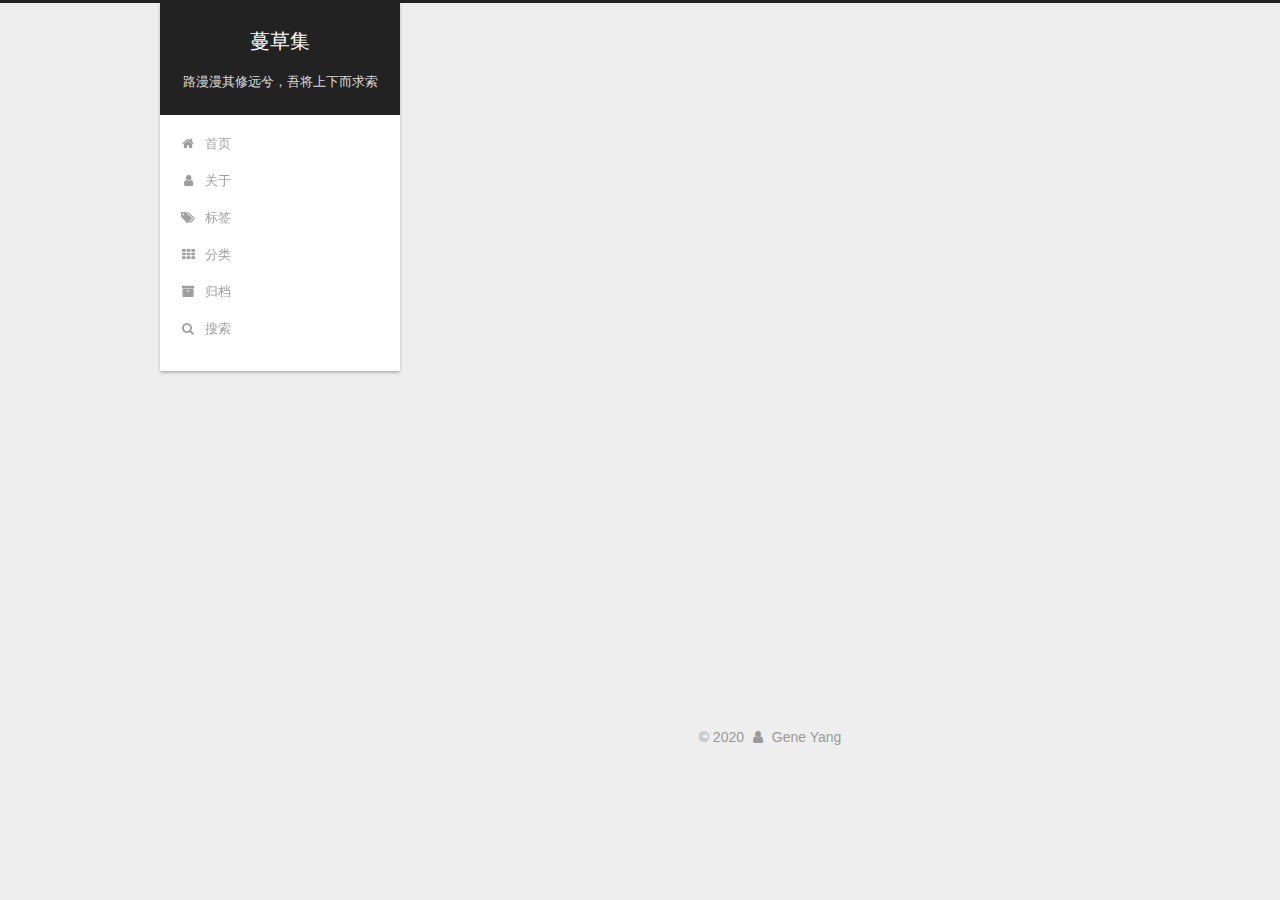
<file: archives/2020/index.html>
<!DOCTYPE html>



  


<html class="theme-next gemini use-motion" lang="zh-Hans">
<head>
  <meta charset="UTF-8"/>
<meta http-equiv="X-UA-Compatible" content="IE=edge" />
<meta name="viewport" content="width=device-width, initial-scale=1, maximum-scale=1"/>
<meta name="theme-color" content="#222">









<meta http-equiv="Cache-Control" content="no-transform" />
<meta http-equiv="Cache-Control" content="no-siteapp" />
















  
  
  <link href="/lib/fancybox/source/jquery.fancybox.css?v=2.1.5" rel="stylesheet" type="text/css" />







<link href="/lib/font-awesome/css/font-awesome.min.css?v=4.6.2" rel="stylesheet" type="text/css" />

<link href="/css/main.css?v=5.1.4" rel="stylesheet" type="text/css" />


  <link rel="apple-touch-icon" sizes="180x180" href="/images/apple-touch-icon-next.png?v=5.1.4">


  <link rel="icon" type="image/png" sizes="32x32" href="/images/favicon-32x32-next.png?v=5.1.4">


  <link rel="icon" type="image/png" sizes="16x16" href="/images/favicon-16x16-next.png?v=5.1.4">


  <link rel="mask-icon" href="/images/logo.svg?v=5.1.4" color="#222">





  <meta name="keywords" content="Hexo, NexT" />





  <link rel="alternate" href="/atom.xml" title="蔓草集" type="application/atom+xml" />






<meta name="description" content="探索者，码农">
<meta property="og:type" content="website">
<meta property="og:title" content="蔓草集">
<meta property="og:url" content="http://gene2020.github.io/archives/2020/index.html">
<meta property="og:site_name" content="蔓草集">
<meta property="og:description" content="探索者，码农">
<meta property="article:author" content="Gene Yang">
<meta name="twitter:card" content="summary">



<script type="text/javascript" id="hexo.configurations">
  var NexT = window.NexT || {};
  var CONFIG = {
    root: '/',
    scheme: 'Gemini',
    version: '5.1.4',
    sidebar: {"position":"left","display":"always","offset":12,"b2t":false,"scrollpercent":true,"onmobile":false},
    fancybox: true,
    tabs: true,
    motion: {"enable":true,"async":false,"transition":{"post_block":"fadeIn","post_header":"slideDownIn","post_body":"slideDownIn","coll_header":"slideLeftIn","sidebar":"slideUpIn"}},
    duoshuo: {
      userId: '0',
      author: '博主'
    },
    algolia: {
      applicationID: '',
      apiKey: '',
      indexName: '',
      hits: {"per_page":10},
      labels: {"input_placeholder":"Search for Posts","hits_empty":"We didn't find any results for the search: ${query}","hits_stats":"${hits} results found in ${time} ms"}
    }
  };
</script>



  <link rel="canonical" href="http://gene2020.github.io/archives/2020/"/>





  <title>归档 | 蔓草集</title>
  








<meta name="generator" content="Hexo 4.2.0"></head>

<body itemscope itemtype="http://schema.org/WebPage" lang="zh-Hans">

  
  
    
  

  <div class="container sidebar-position-left page-archive">
    <div class="headband"></div>

    <header id="header" class="header" itemscope itemtype="http://schema.org/WPHeader">
      <div class="header-inner"><div class="site-brand-wrapper">
  <div class="site-meta ">
    

    <div class="custom-logo-site-title">
      <a href="/"  class="brand" rel="start">
        <span class="logo-line-before"><i></i></span>
        <span class="site-title">蔓草集</span>
        <span class="logo-line-after"><i></i></span>
      </a>
    </div>
      
        <p class="site-subtitle">路漫漫其修远兮，吾将上下而求索</p>
      
  </div>

  <div class="site-nav-toggle">
    <button>
      <span class="btn-bar"></span>
      <span class="btn-bar"></span>
      <span class="btn-bar"></span>
    </button>
  </div>
</div>

<nav class="site-nav">
  

  
    <ul id="menu" class="menu">
      
        
        <li class="menu-item menu-item-home">
          <a href="/" rel="section">
            
              <i class="menu-item-icon fa fa-fw fa-home"></i> <br />
            
            首页
          </a>
        </li>
      
        
        <li class="menu-item menu-item-about">
          <a href="/about/" rel="section">
            
              <i class="menu-item-icon fa fa-fw fa-user"></i> <br />
            
            关于
          </a>
        </li>
      
        
        <li class="menu-item menu-item-tags">
          <a href="/tags/" rel="section">
            
              <i class="menu-item-icon fa fa-fw fa-tags"></i> <br />
            
            标签
          </a>
        </li>
      
        
        <li class="menu-item menu-item-categories">
          <a href="/categories/" rel="section">
            
              <i class="menu-item-icon fa fa-fw fa-th"></i> <br />
            
            分类
          </a>
        </li>
      
        
        <li class="menu-item menu-item-archives">
          <a href="/archives/" rel="section">
            
              <i class="menu-item-icon fa fa-fw fa-archive"></i> <br />
            
            归档
          </a>
        </li>
      

      
        <li class="menu-item menu-item-search">
          
            <a href="javascript:;" class="popup-trigger">
          
            
              <i class="menu-item-icon fa fa-search fa-fw"></i> <br />
            
            搜索
          </a>
        </li>
      
    </ul>
  

  
    <div class="site-search">
      
  <div class="popup search-popup local-search-popup">
  <div class="local-search-header clearfix">
    <span class="search-icon">
      <i class="fa fa-search"></i>
    </span>
    <span class="popup-btn-close">
      <i class="fa fa-times-circle"></i>
    </span>
    <div class="local-search-input-wrapper">
      <input autocomplete="off"
             placeholder="搜索..." spellcheck="false"
             type="text" id="local-search-input">
    </div>
  </div>
  <div id="local-search-result"></div>
</div>



    </div>
  
</nav>



 </div>
    </header>

    <main id="main" class="main">
      <div class="main-inner">
        <div class="content-wrap">
          <div id="content" class="content">
            

  
  
  
  <div class="post-block archive">
    <div id="posts" class="posts-collapse">
      <span class="archive-move-on"></span>

      <span class="archive-page-counter">
        
        
        
          
        
        嗯..! 目前共计 2 篇日志。 继续努力。
      </span>

      

        
        
        

        
          
          <div class="collection-title">
            <h1 class="archive-year" id="archive-year-2020">2020</h1>
          </div>
        
        

        

  <article class="post post-type-normal" itemscope itemtype="http://schema.org/Article">
    <header class="post-header">

      <h2 class="post-title">
        
            <a class="post-title-link" href="/2020/03/20/install_neo4j/" itemprop="url">
              
                <span itemprop="name">在centos7安装neo4j图形数据库</span>
              
            </a>
        
      </h2>

      <div class="post-meta">
        <time class="post-time" itemprop="dateCreated"
              datetime="2020-03-20T20:59:27+08:00"
              content="2020-03-20" >
          03-20
        </time>
      </div>

    </header>
  </article>



      

        
        
        

        
        

        

  <article class="post post-type-normal" itemscope itemtype="http://schema.org/Article">
    <header class="post-header">

      <h2 class="post-title">
        
            <a class="post-title-link" href="/2020/03/18/2020/" itemprop="url">
              
                <span itemprop="name">人类宣言</span>
              
            </a>
        
      </h2>

      <div class="post-meta">
        <time class="post-time" itemprop="dateCreated"
              datetime="2020-03-18T15:53:14+08:00"
              content="2020-03-18" >
          03-18
        </time>
      </div>

    </header>
  </article>



      

    </div>
  </div>
  
  
  

  



          </div>
          


          

        </div>
        
          
  
  <div class="sidebar-toggle">
    <div class="sidebar-toggle-line-wrap">
      <span class="sidebar-toggle-line sidebar-toggle-line-first"></span>
      <span class="sidebar-toggle-line sidebar-toggle-line-middle"></span>
      <span class="sidebar-toggle-line sidebar-toggle-line-last"></span>
    </div>
  </div>

  <aside id="sidebar" class="sidebar">
    
    <div class="sidebar-inner">

      

      

      <section class="site-overview-wrap sidebar-panel sidebar-panel-active">
        <div class="site-overview">
          <div class="site-author motion-element" itemprop="author" itemscope itemtype="http://schema.org/Person">
            
              <img class="site-author-image" itemprop="image"
                src="/images/head.jpg"
                alt="Gene Yang" />
            
              <p class="site-author-name" itemprop="name">Gene Yang</p>
              <p class="site-description motion-element" itemprop="description">探索者，码农</p>
          </div>

          <nav class="site-state motion-element">

            
              <div class="site-state-item site-state-posts">
              
                <a href="/archives/%7C%7C%20archive">
              
                  <span class="site-state-item-count">2</span>
                  <span class="site-state-item-name">日志</span>
                </a>
              </div>
            

            
              
              
              <div class="site-state-item site-state-categories">
                <a href="/categories/index.html">
                  <span class="site-state-item-count">2</span>
                  <span class="site-state-item-name">分类</span>
                </a>
              </div>
            

            
              
              
              <div class="site-state-item site-state-tags">
                <a href="/tags/index.html">
                  <span class="site-state-item-count">4</span>
                  <span class="site-state-item-name">标签</span>
                </a>
              </div>
            

          </nav>

          
            <div class="feed-link motion-element">
              <a href="/atom.xml" rel="alternate">
                <i class="fa fa-rss"></i>
                RSS
              </a>
            </div>
          

          

          
          

          
          

          

        </div>
      </section>

      

      

    </div>
  </aside>


        
      </div>
    </main>

    <footer id="footer" class="footer">
      <div class="footer-inner">
        <div class="copyright">&copy; <span itemprop="copyrightYear">2020</span>
  <span class="with-love">
    <i class="fa fa-user"></i>
  </span>
  <span class="author" itemprop="copyrightHolder">Gene Yang</span>

  
</div>









        







        
      </div>
    </footer>

    
      <div class="back-to-top">
        <i class="fa fa-arrow-up"></i>
        
          <span id="scrollpercent"><span>0</span>%</span>
        
      </div>
    

    

  </div>

  

<script type="text/javascript">
  if (Object.prototype.toString.call(window.Promise) !== '[object Function]') {
    window.Promise = null;
  }
</script>









  












  
  
    <script type="text/javascript" src="/lib/jquery/index.js?v=2.1.3"></script>
  

  
  
    <script type="text/javascript" src="/lib/fastclick/lib/fastclick.min.js?v=1.0.6"></script>
  

  
  
    <script type="text/javascript" src="/lib/jquery_lazyload/jquery.lazyload.js?v=1.9.7"></script>
  

  
  
    <script type="text/javascript" src="/lib/velocity/velocity.min.js?v=1.2.1"></script>
  

  
  
    <script type="text/javascript" src="/lib/velocity/velocity.ui.min.js?v=1.2.1"></script>
  

  
  
    <script type="text/javascript" src="/lib/fancybox/source/jquery.fancybox.pack.js?v=2.1.5"></script>
  


  


  <script type="text/javascript" src="/js/src/utils.js?v=5.1.4"></script>

  <script type="text/javascript" src="/js/src/motion.js?v=5.1.4"></script>



  
  


  <script type="text/javascript" src="/js/src/affix.js?v=5.1.4"></script>

  <script type="text/javascript" src="/js/src/schemes/pisces.js?v=5.1.4"></script>



  

  


  <script type="text/javascript" src="/js/src/bootstrap.js?v=5.1.4"></script>



  


  




	





  





  












  

  <script type="text/javascript">
    // Popup Window;
    var isfetched = false;
    var isXml = true;
    // Search DB path;
    var search_path = "search.xml";
    if (search_path.length === 0) {
      search_path = "search.xml";
    } else if (/json$/i.test(search_path)) {
      isXml = false;
    }
    var path = "/" + search_path;
    // monitor main search box;

    var onPopupClose = function (e) {
      $('.popup').hide();
      $('#local-search-input').val('');
      $('.search-result-list').remove();
      $('#no-result').remove();
      $(".local-search-pop-overlay").remove();
      $('body').css('overflow', '');
    }

    function proceedsearch() {
      $("body")
        .append('<div class="search-popup-overlay local-search-pop-overlay"></div>')
        .css('overflow', 'hidden');
      $('.search-popup-overlay').click(onPopupClose);
      $('.popup').toggle();
      var $localSearchInput = $('#local-search-input');
      $localSearchInput.attr("autocapitalize", "none");
      $localSearchInput.attr("autocorrect", "off");
      $localSearchInput.focus();
    }

    // search function;
    var searchFunc = function(path, search_id, content_id) {
      'use strict';

      // start loading animation
      $("body")
        .append('<div class="search-popup-overlay local-search-pop-overlay">' +
          '<div id="search-loading-icon">' +
          '<i class="fa fa-spinner fa-pulse fa-5x fa-fw"></i>' +
          '</div>' +
          '</div>')
        .css('overflow', 'hidden');
      $("#search-loading-icon").css('margin', '20% auto 0 auto').css('text-align', 'center');

      $.ajax({
        url: path,
        dataType: isXml ? "xml" : "json",
        async: true,
        success: function(res) {
          // get the contents from search data
          isfetched = true;
          $('.popup').detach().appendTo('.header-inner');
          var datas = isXml ? $("entry", res).map(function() {
            return {
              title: $("title", this).text(),
              content: $("content",this).text(),
              url: $("url" , this).text()
            };
          }).get() : res;
          var input = document.getElementById(search_id);
          var resultContent = document.getElementById(content_id);
          var inputEventFunction = function() {
            var searchText = input.value.trim().toLowerCase();
            var keywords = searchText.split(/[\s\-]+/);
            if (keywords.length > 1) {
              keywords.push(searchText);
            }
            var resultItems = [];
            if (searchText.length > 0) {
              // perform local searching
              datas.forEach(function(data) {
                var isMatch = false;
                var hitCount = 0;
                var searchTextCount = 0;
                var title = data.title.trim();
                var titleInLowerCase = title.toLowerCase();
                var content = data.content.trim().replace(/<[^>]+>/g,"");
                var contentInLowerCase = content.toLowerCase();
                var articleUrl = decodeURIComponent(data.url);
                var indexOfTitle = [];
                var indexOfContent = [];
                // only match articles with not empty titles
                if(title != '') {
                  keywords.forEach(function(keyword) {
                    function getIndexByWord(word, text, caseSensitive) {
                      var wordLen = word.length;
                      if (wordLen === 0) {
                        return [];
                      }
                      var startPosition = 0, position = [], index = [];
                      if (!caseSensitive) {
                        text = text.toLowerCase();
                        word = word.toLowerCase();
                      }
                      while ((position = text.indexOf(word, startPosition)) > -1) {
                        index.push({position: position, word: word});
                        startPosition = position + wordLen;
                      }
                      return index;
                    }

                    indexOfTitle = indexOfTitle.concat(getIndexByWord(keyword, titleInLowerCase, false));
                    indexOfContent = indexOfContent.concat(getIndexByWord(keyword, contentInLowerCase, false));
                  });
                  if (indexOfTitle.length > 0 || indexOfContent.length > 0) {
                    isMatch = true;
                    hitCount = indexOfTitle.length + indexOfContent.length;
                  }
                }

                // show search results

                if (isMatch) {
                  // sort index by position of keyword

                  [indexOfTitle, indexOfContent].forEach(function (index) {
                    index.sort(function (itemLeft, itemRight) {
                      if (itemRight.position !== itemLeft.position) {
                        return itemRight.position - itemLeft.position;
                      } else {
                        return itemLeft.word.length - itemRight.word.length;
                      }
                    });
                  });

                  // merge hits into slices

                  function mergeIntoSlice(text, start, end, index) {
                    var item = index[index.length - 1];
                    var position = item.position;
                    var word = item.word;
                    var hits = [];
                    var searchTextCountInSlice = 0;
                    while (position + word.length <= end && index.length != 0) {
                      if (word === searchText) {
                        searchTextCountInSlice++;
                      }
                      hits.push({position: position, length: word.length});
                      var wordEnd = position + word.length;

                      // move to next position of hit

                      index.pop();
                      while (index.length != 0) {
                        item = index[index.length - 1];
                        position = item.position;
                        word = item.word;
                        if (wordEnd > position) {
                          index.pop();
                        } else {
                          break;
                        }
                      }
                    }
                    searchTextCount += searchTextCountInSlice;
                    return {
                      hits: hits,
                      start: start,
                      end: end,
                      searchTextCount: searchTextCountInSlice
                    };
                  }

                  var slicesOfTitle = [];
                  if (indexOfTitle.length != 0) {
                    slicesOfTitle.push(mergeIntoSlice(title, 0, title.length, indexOfTitle));
                  }

                  var slicesOfContent = [];
                  while (indexOfContent.length != 0) {
                    var item = indexOfContent[indexOfContent.length - 1];
                    var position = item.position;
                    var word = item.word;
                    // cut out 100 characters
                    var start = position - 20;
                    var end = position + 80;
                    if(start < 0){
                      start = 0;
                    }
                    if (end < position + word.length) {
                      end = position + word.length;
                    }
                    if(end > content.length){
                      end = content.length;
                    }
                    slicesOfContent.push(mergeIntoSlice(content, start, end, indexOfContent));
                  }

                  // sort slices in content by search text's count and hits' count

                  slicesOfContent.sort(function (sliceLeft, sliceRight) {
                    if (sliceLeft.searchTextCount !== sliceRight.searchTextCount) {
                      return sliceRight.searchTextCount - sliceLeft.searchTextCount;
                    } else if (sliceLeft.hits.length !== sliceRight.hits.length) {
                      return sliceRight.hits.length - sliceLeft.hits.length;
                    } else {
                      return sliceLeft.start - sliceRight.start;
                    }
                  });

                  // select top N slices in content

                  var upperBound = parseInt('1');
                  if (upperBound >= 0) {
                    slicesOfContent = slicesOfContent.slice(0, upperBound);
                  }

                  // highlight title and content

                  function highlightKeyword(text, slice) {
                    var result = '';
                    var prevEnd = slice.start;
                    slice.hits.forEach(function (hit) {
                      result += text.substring(prevEnd, hit.position);
                      var end = hit.position + hit.length;
                      result += '<b class="search-keyword">' + text.substring(hit.position, end) + '</b>';
                      prevEnd = end;
                    });
                    result += text.substring(prevEnd, slice.end);
                    return result;
                  }

                  var resultItem = '';

                  if (slicesOfTitle.length != 0) {
                    resultItem += "<li><a href='" + articleUrl + "' class='search-result-title'>" + highlightKeyword(title, slicesOfTitle[0]) + "</a>";
                  } else {
                    resultItem += "<li><a href='" + articleUrl + "' class='search-result-title'>" + title + "</a>";
                  }

                  slicesOfContent.forEach(function (slice) {
                    resultItem += "<a href='" + articleUrl + "'>" +
                      "<p class=\"search-result\">" + highlightKeyword(content, slice) +
                      "...</p>" + "</a>";
                  });

                  resultItem += "</li>";
                  resultItems.push({
                    item: resultItem,
                    searchTextCount: searchTextCount,
                    hitCount: hitCount,
                    id: resultItems.length
                  });
                }
              })
            };
            if (keywords.length === 1 && keywords[0] === "") {
              resultContent.innerHTML = '<div id="no-result"><i class="fa fa-search fa-5x" /></div>'
            } else if (resultItems.length === 0) {
              resultContent.innerHTML = '<div id="no-result"><i class="fa fa-frown-o fa-5x" /></div>'
            } else {
              resultItems.sort(function (resultLeft, resultRight) {
                if (resultLeft.searchTextCount !== resultRight.searchTextCount) {
                  return resultRight.searchTextCount - resultLeft.searchTextCount;
                } else if (resultLeft.hitCount !== resultRight.hitCount) {
                  return resultRight.hitCount - resultLeft.hitCount;
                } else {
                  return resultRight.id - resultLeft.id;
                }
              });
              var searchResultList = '<ul class=\"search-result-list\">';
              resultItems.forEach(function (result) {
                searchResultList += result.item;
              })
              searchResultList += "</ul>";
              resultContent.innerHTML = searchResultList;
            }
          }

          if ('auto' === 'auto') {
            input.addEventListener('input', inputEventFunction);
          } else {
            $('.search-icon').click(inputEventFunction);
            input.addEventListener('keypress', function (event) {
              if (event.keyCode === 13) {
                inputEventFunction();
              }
            });
          }

          // remove loading animation
          $(".local-search-pop-overlay").remove();
          $('body').css('overflow', '');

          proceedsearch();
        }
      });
    }

    // handle and trigger popup window;
    $('.popup-trigger').click(function(e) {
      e.stopPropagation();
      if (isfetched === false) {
        searchFunc(path, 'local-search-input', 'local-search-result');
      } else {
        proceedsearch();
      };
    });

    $('.popup-btn-close').click(onPopupClose);
    $('.popup').click(function(e){
      e.stopPropagation();
    });
    $(document).on('keyup', function (event) {
      var shouldDismissSearchPopup = event.which === 27 &&
        $('.search-popup').is(':visible');
      if (shouldDismissSearchPopup) {
        onPopupClose();
      }
    });
  </script>





  

  

  

  
  

  

  

  

</body>
</html>
</file>
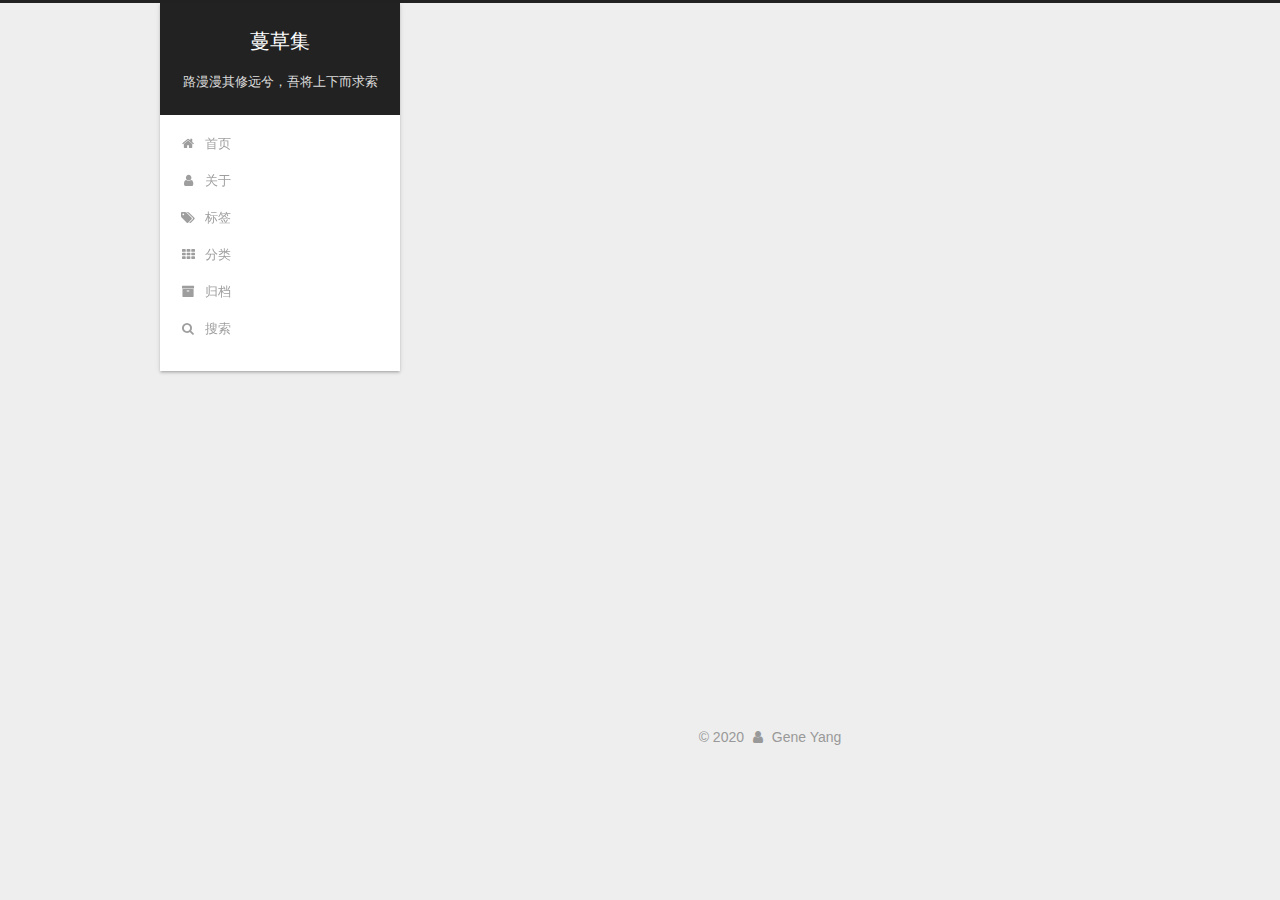
<file: categories/学习笔记/index.html>
<!DOCTYPE html>



  


<html class="theme-next gemini use-motion" lang="zh-Hans">
<head>
  <meta charset="UTF-8"/>
<meta http-equiv="X-UA-Compatible" content="IE=edge" />
<meta name="viewport" content="width=device-width, initial-scale=1, maximum-scale=1"/>
<meta name="theme-color" content="#222">









<meta http-equiv="Cache-Control" content="no-transform" />
<meta http-equiv="Cache-Control" content="no-siteapp" />
















  
  
  <link href="/lib/fancybox/source/jquery.fancybox.css?v=2.1.5" rel="stylesheet" type="text/css" />







<link href="/lib/font-awesome/css/font-awesome.min.css?v=4.6.2" rel="stylesheet" type="text/css" />

<link href="/css/main.css?v=5.1.4" rel="stylesheet" type="text/css" />


  <link rel="apple-touch-icon" sizes="180x180" href="/images/apple-touch-icon-next.png?v=5.1.4">


  <link rel="icon" type="image/png" sizes="32x32" href="/images/favicon-32x32-next.png?v=5.1.4">


  <link rel="icon" type="image/png" sizes="16x16" href="/images/favicon-16x16-next.png?v=5.1.4">


  <link rel="mask-icon" href="/images/logo.svg?v=5.1.4" color="#222">





  <meta name="keywords" content="Hexo, NexT" />





  <link rel="alternate" href="/atom.xml" title="蔓草集" type="application/atom+xml" />






<meta name="description" content="探索者，码农">
<meta property="og:type" content="website">
<meta property="og:title" content="蔓草集">
<meta property="og:url" content="http://gene2020.github.io/categories/%E5%AD%A6%E4%B9%A0%E7%AC%94%E8%AE%B0/index.html">
<meta property="og:site_name" content="蔓草集">
<meta property="og:description" content="探索者，码农">
<meta property="article:author" content="Gene Yang">
<meta name="twitter:card" content="summary">



<script type="text/javascript" id="hexo.configurations">
  var NexT = window.NexT || {};
  var CONFIG = {
    root: '/',
    scheme: 'Gemini',
    version: '5.1.4',
    sidebar: {"position":"left","display":"always","offset":12,"b2t":false,"scrollpercent":true,"onmobile":false},
    fancybox: true,
    tabs: true,
    motion: {"enable":true,"async":false,"transition":{"post_block":"fadeIn","post_header":"slideDownIn","post_body":"slideDownIn","coll_header":"slideLeftIn","sidebar":"slideUpIn"}},
    duoshuo: {
      userId: '0',
      author: '博主'
    },
    algolia: {
      applicationID: '',
      apiKey: '',
      indexName: '',
      hits: {"per_page":10},
      labels: {"input_placeholder":"Search for Posts","hits_empty":"We didn't find any results for the search: ${query}","hits_stats":"${hits} results found in ${time} ms"}
    }
  };
</script>



  <link rel="canonical" href="http://gene2020.github.io/categories/学习笔记/"/>





  <title>分类: 学习笔记 | 蔓草集</title>
  








<meta name="generator" content="Hexo 4.2.0"></head>

<body itemscope itemtype="http://schema.org/WebPage" lang="zh-Hans">

  
  
    
  

  <div class="container sidebar-position-left ">
    <div class="headband"></div>

    <header id="header" class="header" itemscope itemtype="http://schema.org/WPHeader">
      <div class="header-inner"><div class="site-brand-wrapper">
  <div class="site-meta ">
    

    <div class="custom-logo-site-title">
      <a href="/"  class="brand" rel="start">
        <span class="logo-line-before"><i></i></span>
        <span class="site-title">蔓草集</span>
        <span class="logo-line-after"><i></i></span>
      </a>
    </div>
      
        <p class="site-subtitle">路漫漫其修远兮，吾将上下而求索</p>
      
  </div>

  <div class="site-nav-toggle">
    <button>
      <span class="btn-bar"></span>
      <span class="btn-bar"></span>
      <span class="btn-bar"></span>
    </button>
  </div>
</div>

<nav class="site-nav">
  

  
    <ul id="menu" class="menu">
      
        
        <li class="menu-item menu-item-home">
          <a href="/" rel="section">
            
              <i class="menu-item-icon fa fa-fw fa-home"></i> <br />
            
            首页
          </a>
        </li>
      
        
        <li class="menu-item menu-item-about">
          <a href="/about/" rel="section">
            
              <i class="menu-item-icon fa fa-fw fa-user"></i> <br />
            
            关于
          </a>
        </li>
      
        
        <li class="menu-item menu-item-tags">
          <a href="/tags/" rel="section">
            
              <i class="menu-item-icon fa fa-fw fa-tags"></i> <br />
            
            标签
          </a>
        </li>
      
        
        <li class="menu-item menu-item-categories">
          <a href="/categories/" rel="section">
            
              <i class="menu-item-icon fa fa-fw fa-th"></i> <br />
            
            分类
          </a>
        </li>
      
        
        <li class="menu-item menu-item-archives">
          <a href="/archives/" rel="section">
            
              <i class="menu-item-icon fa fa-fw fa-archive"></i> <br />
            
            归档
          </a>
        </li>
      

      
        <li class="menu-item menu-item-search">
          
            <a href="javascript:;" class="popup-trigger">
          
            
              <i class="menu-item-icon fa fa-search fa-fw"></i> <br />
            
            搜索
          </a>
        </li>
      
    </ul>
  

  
    <div class="site-search">
      
  <div class="popup search-popup local-search-popup">
  <div class="local-search-header clearfix">
    <span class="search-icon">
      <i class="fa fa-search"></i>
    </span>
    <span class="popup-btn-close">
      <i class="fa fa-times-circle"></i>
    </span>
    <div class="local-search-input-wrapper">
      <input autocomplete="off"
             placeholder="搜索..." spellcheck="false"
             type="text" id="local-search-input">
    </div>
  </div>
  <div id="local-search-result"></div>
</div>



    </div>
  
</nav>



 </div>
    </header>

    <main id="main" class="main">
      <div class="main-inner">
        <div class="content-wrap">
          <div id="content" class="content">
            

  
  
  
  <div class="post-block category">

    <div id="posts" class="posts-collapse">
      <div class="collection-title">
        <h1>学习笔记<small>分类</small>
        </h1>
      </div>

      
        

  <article class="post post-type-normal" itemscope itemtype="http://schema.org/Article">
    <header class="post-header">

      <h2 class="post-title">
        
            <a class="post-title-link" href="/2020/03/20/install_neo4j/" itemprop="url">
              
                <span itemprop="name">在centos7安装neo4j图形数据库</span>
              
            </a>
        
      </h2>

      <div class="post-meta">
        <time class="post-time" itemprop="dateCreated"
              datetime="2020-03-20T20:59:27+08:00"
              content="2020-03-20" >
          03-20
        </time>
      </div>

    </header>
  </article>


      
    </div>

  </div>
  
  
  

  



          </div>
          


          

        </div>
        
          
  
  <div class="sidebar-toggle">
    <div class="sidebar-toggle-line-wrap">
      <span class="sidebar-toggle-line sidebar-toggle-line-first"></span>
      <span class="sidebar-toggle-line sidebar-toggle-line-middle"></span>
      <span class="sidebar-toggle-line sidebar-toggle-line-last"></span>
    </div>
  </div>

  <aside id="sidebar" class="sidebar">
    
    <div class="sidebar-inner">

      

      

      <section class="site-overview-wrap sidebar-panel sidebar-panel-active">
        <div class="site-overview">
          <div class="site-author motion-element" itemprop="author" itemscope itemtype="http://schema.org/Person">
            
              <img class="site-author-image" itemprop="image"
                src="/images/head.jpg"
                alt="Gene Yang" />
            
              <p class="site-author-name" itemprop="name">Gene Yang</p>
              <p class="site-description motion-element" itemprop="description">探索者，码农</p>
          </div>

          <nav class="site-state motion-element">

            
              <div class="site-state-item site-state-posts">
              
                <a href="/archives/%7C%7C%20archive">
              
                  <span class="site-state-item-count">2</span>
                  <span class="site-state-item-name">日志</span>
                </a>
              </div>
            

            
              
              
              <div class="site-state-item site-state-categories">
                <a href="/categories/index.html">
                  <span class="site-state-item-count">2</span>
                  <span class="site-state-item-name">分类</span>
                </a>
              </div>
            

            
              
              
              <div class="site-state-item site-state-tags">
                <a href="/tags/index.html">
                  <span class="site-state-item-count">4</span>
                  <span class="site-state-item-name">标签</span>
                </a>
              </div>
            

          </nav>

          
            <div class="feed-link motion-element">
              <a href="/atom.xml" rel="alternate">
                <i class="fa fa-rss"></i>
                RSS
              </a>
            </div>
          

          

          
          

          
          

          

        </div>
      </section>

      

      

    </div>
  </aside>


        
      </div>
    </main>

    <footer id="footer" class="footer">
      <div class="footer-inner">
        <div class="copyright">&copy; <span itemprop="copyrightYear">2020</span>
  <span class="with-love">
    <i class="fa fa-user"></i>
  </span>
  <span class="author" itemprop="copyrightHolder">Gene Yang</span>

  
</div>









        







        
      </div>
    </footer>

    
      <div class="back-to-top">
        <i class="fa fa-arrow-up"></i>
        
          <span id="scrollpercent"><span>0</span>%</span>
        
      </div>
    

    

  </div>

  

<script type="text/javascript">
  if (Object.prototype.toString.call(window.Promise) !== '[object Function]') {
    window.Promise = null;
  }
</script>









  












  
  
    <script type="text/javascript" src="/lib/jquery/index.js?v=2.1.3"></script>
  

  
  
    <script type="text/javascript" src="/lib/fastclick/lib/fastclick.min.js?v=1.0.6"></script>
  

  
  
    <script type="text/javascript" src="/lib/jquery_lazyload/jquery.lazyload.js?v=1.9.7"></script>
  

  
  
    <script type="text/javascript" src="/lib/velocity/velocity.min.js?v=1.2.1"></script>
  

  
  
    <script type="text/javascript" src="/lib/velocity/velocity.ui.min.js?v=1.2.1"></script>
  

  
  
    <script type="text/javascript" src="/lib/fancybox/source/jquery.fancybox.pack.js?v=2.1.5"></script>
  


  


  <script type="text/javascript" src="/js/src/utils.js?v=5.1.4"></script>

  <script type="text/javascript" src="/js/src/motion.js?v=5.1.4"></script>



  
  


  <script type="text/javascript" src="/js/src/affix.js?v=5.1.4"></script>

  <script type="text/javascript" src="/js/src/schemes/pisces.js?v=5.1.4"></script>



  

  


  <script type="text/javascript" src="/js/src/bootstrap.js?v=5.1.4"></script>



  


  




	





  





  












  

  <script type="text/javascript">
    // Popup Window;
    var isfetched = false;
    var isXml = true;
    // Search DB path;
    var search_path = "search.xml";
    if (search_path.length === 0) {
      search_path = "search.xml";
    } else if (/json$/i.test(search_path)) {
      isXml = false;
    }
    var path = "/" + search_path;
    // monitor main search box;

    var onPopupClose = function (e) {
      $('.popup').hide();
      $('#local-search-input').val('');
      $('.search-result-list').remove();
      $('#no-result').remove();
      $(".local-search-pop-overlay").remove();
      $('body').css('overflow', '');
    }

    function proceedsearch() {
      $("body")
        .append('<div class="search-popup-overlay local-search-pop-overlay"></div>')
        .css('overflow', 'hidden');
      $('.search-popup-overlay').click(onPopupClose);
      $('.popup').toggle();
      var $localSearchInput = $('#local-search-input');
      $localSearchInput.attr("autocapitalize", "none");
      $localSearchInput.attr("autocorrect", "off");
      $localSearchInput.focus();
    }

    // search function;
    var searchFunc = function(path, search_id, content_id) {
      'use strict';

      // start loading animation
      $("body")
        .append('<div class="search-popup-overlay local-search-pop-overlay">' +
          '<div id="search-loading-icon">' +
          '<i class="fa fa-spinner fa-pulse fa-5x fa-fw"></i>' +
          '</div>' +
          '</div>')
        .css('overflow', 'hidden');
      $("#search-loading-icon").css('margin', '20% auto 0 auto').css('text-align', 'center');

      $.ajax({
        url: path,
        dataType: isXml ? "xml" : "json",
        async: true,
        success: function(res) {
          // get the contents from search data
          isfetched = true;
          $('.popup').detach().appendTo('.header-inner');
          var datas = isXml ? $("entry", res).map(function() {
            return {
              title: $("title", this).text(),
              content: $("content",this).text(),
              url: $("url" , this).text()
            };
          }).get() : res;
          var input = document.getElementById(search_id);
          var resultContent = document.getElementById(content_id);
          var inputEventFunction = function() {
            var searchText = input.value.trim().toLowerCase();
            var keywords = searchText.split(/[\s\-]+/);
            if (keywords.length > 1) {
              keywords.push(searchText);
            }
            var resultItems = [];
            if (searchText.length > 0) {
              // perform local searching
              datas.forEach(function(data) {
                var isMatch = false;
                var hitCount = 0;
                var searchTextCount = 0;
                var title = data.title.trim();
                var titleInLowerCase = title.toLowerCase();
                var content = data.content.trim().replace(/<[^>]+>/g,"");
                var contentInLowerCase = content.toLowerCase();
                var articleUrl = decodeURIComponent(data.url);
                var indexOfTitle = [];
                var indexOfContent = [];
                // only match articles with not empty titles
                if(title != '') {
                  keywords.forEach(function(keyword) {
                    function getIndexByWord(word, text, caseSensitive) {
                      var wordLen = word.length;
                      if (wordLen === 0) {
                        return [];
                      }
                      var startPosition = 0, position = [], index = [];
                      if (!caseSensitive) {
                        text = text.toLowerCase();
                        word = word.toLowerCase();
                      }
                      while ((position = text.indexOf(word, startPosition)) > -1) {
                        index.push({position: position, word: word});
                        startPosition = position + wordLen;
                      }
                      return index;
                    }

                    indexOfTitle = indexOfTitle.concat(getIndexByWord(keyword, titleInLowerCase, false));
                    indexOfContent = indexOfContent.concat(getIndexByWord(keyword, contentInLowerCase, false));
                  });
                  if (indexOfTitle.length > 0 || indexOfContent.length > 0) {
                    isMatch = true;
                    hitCount = indexOfTitle.length + indexOfContent.length;
                  }
                }

                // show search results

                if (isMatch) {
                  // sort index by position of keyword

                  [indexOfTitle, indexOfContent].forEach(function (index) {
                    index.sort(function (itemLeft, itemRight) {
                      if (itemRight.position !== itemLeft.position) {
                        return itemRight.position - itemLeft.position;
                      } else {
                        return itemLeft.word.length - itemRight.word.length;
                      }
                    });
                  });

                  // merge hits into slices

                  function mergeIntoSlice(text, start, end, index) {
                    var item = index[index.length - 1];
                    var position = item.position;
                    var word = item.word;
                    var hits = [];
                    var searchTextCountInSlice = 0;
                    while (position + word.length <= end && index.length != 0) {
                      if (word === searchText) {
                        searchTextCountInSlice++;
                      }
                      hits.push({position: position, length: word.length});
                      var wordEnd = position + word.length;

                      // move to next position of hit

                      index.pop();
                      while (index.length != 0) {
                        item = index[index.length - 1];
                        position = item.position;
                        word = item.word;
                        if (wordEnd > position) {
                          index.pop();
                        } else {
                          break;
                        }
                      }
                    }
                    searchTextCount += searchTextCountInSlice;
                    return {
                      hits: hits,
                      start: start,
                      end: end,
                      searchTextCount: searchTextCountInSlice
                    };
                  }

                  var slicesOfTitle = [];
                  if (indexOfTitle.length != 0) {
                    slicesOfTitle.push(mergeIntoSlice(title, 0, title.length, indexOfTitle));
                  }

                  var slicesOfContent = [];
                  while (indexOfContent.length != 0) {
                    var item = indexOfContent[indexOfContent.length - 1];
                    var position = item.position;
                    var word = item.word;
                    // cut out 100 characters
                    var start = position - 20;
                    var end = position + 80;
                    if(start < 0){
                      start = 0;
                    }
                    if (end < position + word.length) {
                      end = position + word.length;
                    }
                    if(end > content.length){
                      end = content.length;
                    }
                    slicesOfContent.push(mergeIntoSlice(content, start, end, indexOfContent));
                  }

                  // sort slices in content by search text's count and hits' count

                  slicesOfContent.sort(function (sliceLeft, sliceRight) {
                    if (sliceLeft.searchTextCount !== sliceRight.searchTextCount) {
                      return sliceRight.searchTextCount - sliceLeft.searchTextCount;
                    } else if (sliceLeft.hits.length !== sliceRight.hits.length) {
                      return sliceRight.hits.length - sliceLeft.hits.length;
                    } else {
                      return sliceLeft.start - sliceRight.start;
                    }
                  });

                  // select top N slices in content

                  var upperBound = parseInt('1');
                  if (upperBound >= 0) {
                    slicesOfContent = slicesOfContent.slice(0, upperBound);
                  }

                  // highlight title and content

                  function highlightKeyword(text, slice) {
                    var result = '';
                    var prevEnd = slice.start;
                    slice.hits.forEach(function (hit) {
                      result += text.substring(prevEnd, hit.position);
                      var end = hit.position + hit.length;
                      result += '<b class="search-keyword">' + text.substring(hit.position, end) + '</b>';
                      prevEnd = end;
                    });
                    result += text.substring(prevEnd, slice.end);
                    return result;
                  }

                  var resultItem = '';

                  if (slicesOfTitle.length != 0) {
                    resultItem += "<li><a href='" + articleUrl + "' class='search-result-title'>" + highlightKeyword(title, slicesOfTitle[0]) + "</a>";
                  } else {
                    resultItem += "<li><a href='" + articleUrl + "' class='search-result-title'>" + title + "</a>";
                  }

                  slicesOfContent.forEach(function (slice) {
                    resultItem += "<a href='" + articleUrl + "'>" +
                      "<p class=\"search-result\">" + highlightKeyword(content, slice) +
                      "...</p>" + "</a>";
                  });

                  resultItem += "</li>";
                  resultItems.push({
                    item: resultItem,
                    searchTextCount: searchTextCount,
                    hitCount: hitCount,
                    id: resultItems.length
                  });
                }
              })
            };
            if (keywords.length === 1 && keywords[0] === "") {
              resultContent.innerHTML = '<div id="no-result"><i class="fa fa-search fa-5x" /></div>'
            } else if (resultItems.length === 0) {
              resultContent.innerHTML = '<div id="no-result"><i class="fa fa-frown-o fa-5x" /></div>'
            } else {
              resultItems.sort(function (resultLeft, resultRight) {
                if (resultLeft.searchTextCount !== resultRight.searchTextCount) {
                  return resultRight.searchTextCount - resultLeft.searchTextCount;
                } else if (resultLeft.hitCount !== resultRight.hitCount) {
                  return resultRight.hitCount - resultLeft.hitCount;
                } else {
                  return resultRight.id - resultLeft.id;
                }
              });
              var searchResultList = '<ul class=\"search-result-list\">';
              resultItems.forEach(function (result) {
                searchResultList += result.item;
              })
              searchResultList += "</ul>";
              resultContent.innerHTML = searchResultList;
            }
          }

          if ('auto' === 'auto') {
            input.addEventListener('input', inputEventFunction);
          } else {
            $('.search-icon').click(inputEventFunction);
            input.addEventListener('keypress', function (event) {
              if (event.keyCode === 13) {
                inputEventFunction();
              }
            });
          }

          // remove loading animation
          $(".local-search-pop-overlay").remove();
          $('body').css('overflow', '');

          proceedsearch();
        }
      });
    }

    // handle and trigger popup window;
    $('.popup-trigger').click(function(e) {
      e.stopPropagation();
      if (isfetched === false) {
        searchFunc(path, 'local-search-input', 'local-search-result');
      } else {
        proceedsearch();
      };
    });

    $('.popup-btn-close').click(onPopupClose);
    $('.popup').click(function(e){
      e.stopPropagation();
    });
    $(document).on('keyup', function (event) {
      var shouldDismissSearchPopup = event.which === 27 &&
        $('.search-popup').is(':visible');
      if (shouldDismissSearchPopup) {
        onPopupClose();
      }
    });
  </script>





  

  

  

  
  

  

  

  

</body>
</html>
</file>
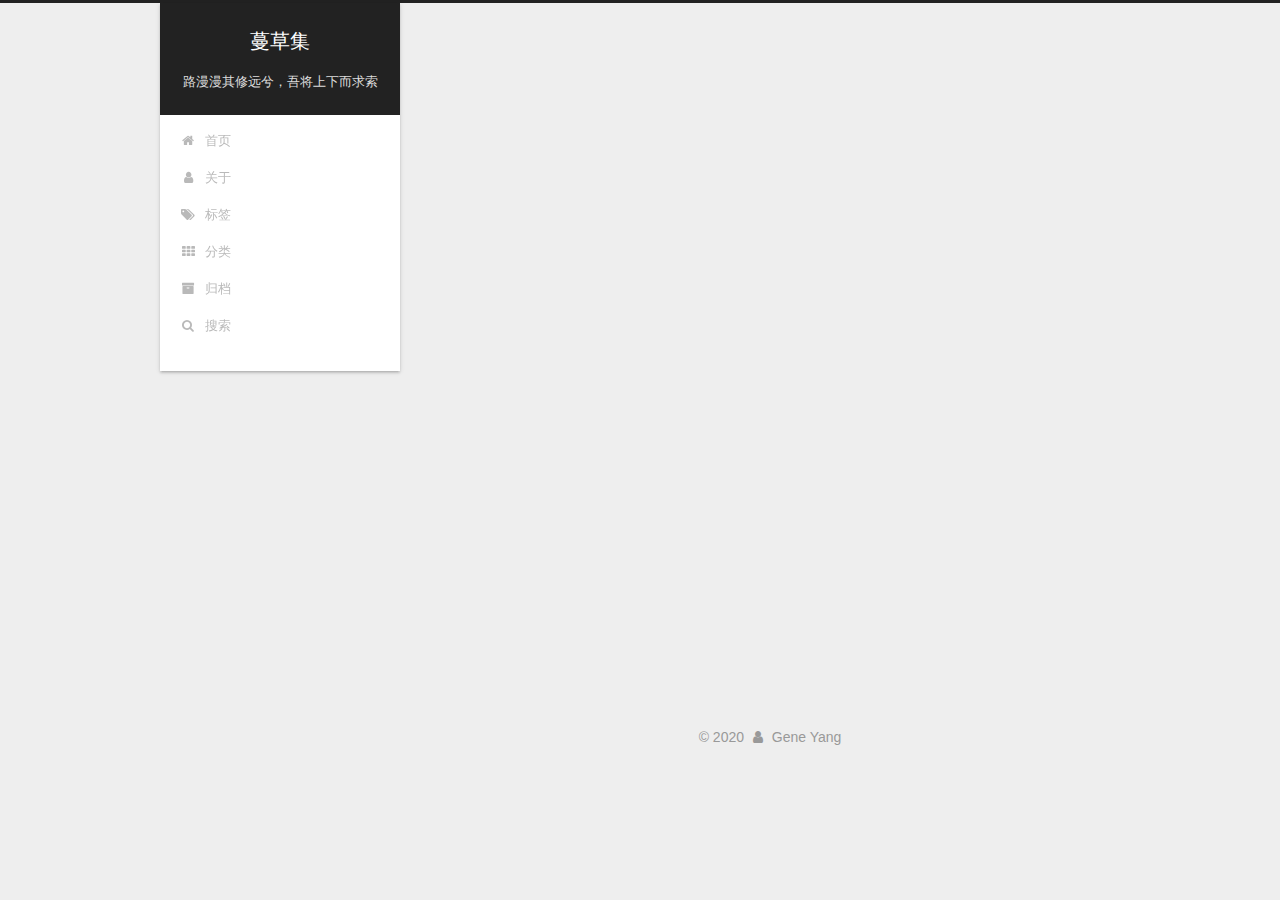
<file: categories/随笔/index.html>
<!DOCTYPE html>



  


<html class="theme-next gemini use-motion" lang="zh-Hans">
<head>
  <meta charset="UTF-8"/>
<meta http-equiv="X-UA-Compatible" content="IE=edge" />
<meta name="viewport" content="width=device-width, initial-scale=1, maximum-scale=1"/>
<meta name="theme-color" content="#222">









<meta http-equiv="Cache-Control" content="no-transform" />
<meta http-equiv="Cache-Control" content="no-siteapp" />
















  
  
  <link href="/lib/fancybox/source/jquery.fancybox.css?v=2.1.5" rel="stylesheet" type="text/css" />







<link href="/lib/font-awesome/css/font-awesome.min.css?v=4.6.2" rel="stylesheet" type="text/css" />

<link href="/css/main.css?v=5.1.4" rel="stylesheet" type="text/css" />


  <link rel="apple-touch-icon" sizes="180x180" href="/images/apple-touch-icon-next.png?v=5.1.4">


  <link rel="icon" type="image/png" sizes="32x32" href="/images/favicon-32x32-next.png?v=5.1.4">


  <link rel="icon" type="image/png" sizes="16x16" href="/images/favicon-16x16-next.png?v=5.1.4">


  <link rel="mask-icon" href="/images/logo.svg?v=5.1.4" color="#222">





  <meta name="keywords" content="Hexo, NexT" />





  <link rel="alternate" href="/atom.xml" title="蔓草集" type="application/atom+xml" />






<meta name="description" content="探索者，码农">
<meta property="og:type" content="website">
<meta property="og:title" content="蔓草集">
<meta property="og:url" content="http://gene2020.github.io/categories/%E9%9A%8F%E7%AC%94/index.html">
<meta property="og:site_name" content="蔓草集">
<meta property="og:description" content="探索者，码农">
<meta property="article:author" content="Gene Yang">
<meta name="twitter:card" content="summary">



<script type="text/javascript" id="hexo.configurations">
  var NexT = window.NexT || {};
  var CONFIG = {
    root: '/',
    scheme: 'Gemini',
    version: '5.1.4',
    sidebar: {"position":"left","display":"always","offset":12,"b2t":false,"scrollpercent":true,"onmobile":false},
    fancybox: true,
    tabs: true,
    motion: {"enable":true,"async":false,"transition":{"post_block":"fadeIn","post_header":"slideDownIn","post_body":"slideDownIn","coll_header":"slideLeftIn","sidebar":"slideUpIn"}},
    duoshuo: {
      userId: '0',
      author: '博主'
    },
    algolia: {
      applicationID: '',
      apiKey: '',
      indexName: '',
      hits: {"per_page":10},
      labels: {"input_placeholder":"Search for Posts","hits_empty":"We didn't find any results for the search: ${query}","hits_stats":"${hits} results found in ${time} ms"}
    }
  };
</script>



  <link rel="canonical" href="http://gene2020.github.io/categories/随笔/"/>





  <title>分类: 随笔 | 蔓草集</title>
  








<meta name="generator" content="Hexo 4.2.0"></head>

<body itemscope itemtype="http://schema.org/WebPage" lang="zh-Hans">

  
  
    
  

  <div class="container sidebar-position-left ">
    <div class="headband"></div>

    <header id="header" class="header" itemscope itemtype="http://schema.org/WPHeader">
      <div class="header-inner"><div class="site-brand-wrapper">
  <div class="site-meta ">
    

    <div class="custom-logo-site-title">
      <a href="/"  class="brand" rel="start">
        <span class="logo-line-before"><i></i></span>
        <span class="site-title">蔓草集</span>
        <span class="logo-line-after"><i></i></span>
      </a>
    </div>
      
        <p class="site-subtitle">路漫漫其修远兮，吾将上下而求索</p>
      
  </div>

  <div class="site-nav-toggle">
    <button>
      <span class="btn-bar"></span>
      <span class="btn-bar"></span>
      <span class="btn-bar"></span>
    </button>
  </div>
</div>

<nav class="site-nav">
  

  
    <ul id="menu" class="menu">
      
        
        <li class="menu-item menu-item-home">
          <a href="/" rel="section">
            
              <i class="menu-item-icon fa fa-fw fa-home"></i> <br />
            
            首页
          </a>
        </li>
      
        
        <li class="menu-item menu-item-about">
          <a href="/about/" rel="section">
            
              <i class="menu-item-icon fa fa-fw fa-user"></i> <br />
            
            关于
          </a>
        </li>
      
        
        <li class="menu-item menu-item-tags">
          <a href="/tags/" rel="section">
            
              <i class="menu-item-icon fa fa-fw fa-tags"></i> <br />
            
            标签
          </a>
        </li>
      
        
        <li class="menu-item menu-item-categories">
          <a href="/categories/" rel="section">
            
              <i class="menu-item-icon fa fa-fw fa-th"></i> <br />
            
            分类
          </a>
        </li>
      
        
        <li class="menu-item menu-item-archives">
          <a href="/archives/" rel="section">
            
              <i class="menu-item-icon fa fa-fw fa-archive"></i> <br />
            
            归档
          </a>
        </li>
      

      
        <li class="menu-item menu-item-search">
          
            <a href="javascript:;" class="popup-trigger">
          
            
              <i class="menu-item-icon fa fa-search fa-fw"></i> <br />
            
            搜索
          </a>
        </li>
      
    </ul>
  

  
    <div class="site-search">
      
  <div class="popup search-popup local-search-popup">
  <div class="local-search-header clearfix">
    <span class="search-icon">
      <i class="fa fa-search"></i>
    </span>
    <span class="popup-btn-close">
      <i class="fa fa-times-circle"></i>
    </span>
    <div class="local-search-input-wrapper">
      <input autocomplete="off"
             placeholder="搜索..." spellcheck="false"
             type="text" id="local-search-input">
    </div>
  </div>
  <div id="local-search-result"></div>
</div>



    </div>
  
</nav>



 </div>
    </header>

    <main id="main" class="main">
      <div class="main-inner">
        <div class="content-wrap">
          <div id="content" class="content">
            

  
  
  
  <div class="post-block category">

    <div id="posts" class="posts-collapse">
      <div class="collection-title">
        <h1>随笔<small>分类</small>
        </h1>
      </div>

      
        

  <article class="post post-type-normal" itemscope itemtype="http://schema.org/Article">
    <header class="post-header">

      <h2 class="post-title">
        
            <a class="post-title-link" href="/2020/03/18/2020/" itemprop="url">
              
                <span itemprop="name">人类宣言</span>
              
            </a>
        
      </h2>

      <div class="post-meta">
        <time class="post-time" itemprop="dateCreated"
              datetime="2020-03-18T15:53:14+08:00"
              content="2020-03-18" >
          03-18
        </time>
      </div>

    </header>
  </article>


      
    </div>

  </div>
  
  
  

  



          </div>
          


          

        </div>
        
          
  
  <div class="sidebar-toggle">
    <div class="sidebar-toggle-line-wrap">
      <span class="sidebar-toggle-line sidebar-toggle-line-first"></span>
      <span class="sidebar-toggle-line sidebar-toggle-line-middle"></span>
      <span class="sidebar-toggle-line sidebar-toggle-line-last"></span>
    </div>
  </div>

  <aside id="sidebar" class="sidebar">
    
    <div class="sidebar-inner">

      

      

      <section class="site-overview-wrap sidebar-panel sidebar-panel-active">
        <div class="site-overview">
          <div class="site-author motion-element" itemprop="author" itemscope itemtype="http://schema.org/Person">
            
              <img class="site-author-image" itemprop="image"
                src="/images/head.jpg"
                alt="Gene Yang" />
            
              <p class="site-author-name" itemprop="name">Gene Yang</p>
              <p class="site-description motion-element" itemprop="description">探索者，码农</p>
          </div>

          <nav class="site-state motion-element">

            
              <div class="site-state-item site-state-posts">
              
                <a href="/archives/%7C%7C%20archive">
              
                  <span class="site-state-item-count">2</span>
                  <span class="site-state-item-name">日志</span>
                </a>
              </div>
            

            
              
              
              <div class="site-state-item site-state-categories">
                <a href="/categories/index.html">
                  <span class="site-state-item-count">2</span>
                  <span class="site-state-item-name">分类</span>
                </a>
              </div>
            

            
              
              
              <div class="site-state-item site-state-tags">
                <a href="/tags/index.html">
                  <span class="site-state-item-count">4</span>
                  <span class="site-state-item-name">标签</span>
                </a>
              </div>
            

          </nav>

          
            <div class="feed-link motion-element">
              <a href="/atom.xml" rel="alternate">
                <i class="fa fa-rss"></i>
                RSS
              </a>
            </div>
          

          

          
          

          
          

          

        </div>
      </section>

      

      

    </div>
  </aside>


        
      </div>
    </main>

    <footer id="footer" class="footer">
      <div class="footer-inner">
        <div class="copyright">&copy; <span itemprop="copyrightYear">2020</span>
  <span class="with-love">
    <i class="fa fa-user"></i>
  </span>
  <span class="author" itemprop="copyrightHolder">Gene Yang</span>

  
</div>









        







        
      </div>
    </footer>

    
      <div class="back-to-top">
        <i class="fa fa-arrow-up"></i>
        
          <span id="scrollpercent"><span>0</span>%</span>
        
      </div>
    

    

  </div>

  

<script type="text/javascript">
  if (Object.prototype.toString.call(window.Promise) !== '[object Function]') {
    window.Promise = null;
  }
</script>









  












  
  
    <script type="text/javascript" src="/lib/jquery/index.js?v=2.1.3"></script>
  

  
  
    <script type="text/javascript" src="/lib/fastclick/lib/fastclick.min.js?v=1.0.6"></script>
  

  
  
    <script type="text/javascript" src="/lib/jquery_lazyload/jquery.lazyload.js?v=1.9.7"></script>
  

  
  
    <script type="text/javascript" src="/lib/velocity/velocity.min.js?v=1.2.1"></script>
  

  
  
    <script type="text/javascript" src="/lib/velocity/velocity.ui.min.js?v=1.2.1"></script>
  

  
  
    <script type="text/javascript" src="/lib/fancybox/source/jquery.fancybox.pack.js?v=2.1.5"></script>
  


  


  <script type="text/javascript" src="/js/src/utils.js?v=5.1.4"></script>

  <script type="text/javascript" src="/js/src/motion.js?v=5.1.4"></script>



  
  


  <script type="text/javascript" src="/js/src/affix.js?v=5.1.4"></script>

  <script type="text/javascript" src="/js/src/schemes/pisces.js?v=5.1.4"></script>



  

  


  <script type="text/javascript" src="/js/src/bootstrap.js?v=5.1.4"></script>



  


  




	





  





  












  

  <script type="text/javascript">
    // Popup Window;
    var isfetched = false;
    var isXml = true;
    // Search DB path;
    var search_path = "search.xml";
    if (search_path.length === 0) {
      search_path = "search.xml";
    } else if (/json$/i.test(search_path)) {
      isXml = false;
    }
    var path = "/" + search_path;
    // monitor main search box;

    var onPopupClose = function (e) {
      $('.popup').hide();
      $('#local-search-input').val('');
      $('.search-result-list').remove();
      $('#no-result').remove();
      $(".local-search-pop-overlay").remove();
      $('body').css('overflow', '');
    }

    function proceedsearch() {
      $("body")
        .append('<div class="search-popup-overlay local-search-pop-overlay"></div>')
        .css('overflow', 'hidden');
      $('.search-popup-overlay').click(onPopupClose);
      $('.popup').toggle();
      var $localSearchInput = $('#local-search-input');
      $localSearchInput.attr("autocapitalize", "none");
      $localSearchInput.attr("autocorrect", "off");
      $localSearchInput.focus();
    }

    // search function;
    var searchFunc = function(path, search_id, content_id) {
      'use strict';

      // start loading animation
      $("body")
        .append('<div class="search-popup-overlay local-search-pop-overlay">' +
          '<div id="search-loading-icon">' +
          '<i class="fa fa-spinner fa-pulse fa-5x fa-fw"></i>' +
          '</div>' +
          '</div>')
        .css('overflow', 'hidden');
      $("#search-loading-icon").css('margin', '20% auto 0 auto').css('text-align', 'center');

      $.ajax({
        url: path,
        dataType: isXml ? "xml" : "json",
        async: true,
        success: function(res) {
          // get the contents from search data
          isfetched = true;
          $('.popup').detach().appendTo('.header-inner');
          var datas = isXml ? $("entry", res).map(function() {
            return {
              title: $("title", this).text(),
              content: $("content",this).text(),
              url: $("url" , this).text()
            };
          }).get() : res;
          var input = document.getElementById(search_id);
          var resultContent = document.getElementById(content_id);
          var inputEventFunction = function() {
            var searchText = input.value.trim().toLowerCase();
            var keywords = searchText.split(/[\s\-]+/);
            if (keywords.length > 1) {
              keywords.push(searchText);
            }
            var resultItems = [];
            if (searchText.length > 0) {
              // perform local searching
              datas.forEach(function(data) {
                var isMatch = false;
                var hitCount = 0;
                var searchTextCount = 0;
                var title = data.title.trim();
                var titleInLowerCase = title.toLowerCase();
                var content = data.content.trim().replace(/<[^>]+>/g,"");
                var contentInLowerCase = content.toLowerCase();
                var articleUrl = decodeURIComponent(data.url);
                var indexOfTitle = [];
                var indexOfContent = [];
                // only match articles with not empty titles
                if(title != '') {
                  keywords.forEach(function(keyword) {
                    function getIndexByWord(word, text, caseSensitive) {
                      var wordLen = word.length;
                      if (wordLen === 0) {
                        return [];
                      }
                      var startPosition = 0, position = [], index = [];
                      if (!caseSensitive) {
                        text = text.toLowerCase();
                        word = word.toLowerCase();
                      }
                      while ((position = text.indexOf(word, startPosition)) > -1) {
                        index.push({position: position, word: word});
                        startPosition = position + wordLen;
                      }
                      return index;
                    }

                    indexOfTitle = indexOfTitle.concat(getIndexByWord(keyword, titleInLowerCase, false));
                    indexOfContent = indexOfContent.concat(getIndexByWord(keyword, contentInLowerCase, false));
                  });
                  if (indexOfTitle.length > 0 || indexOfContent.length > 0) {
                    isMatch = true;
                    hitCount = indexOfTitle.length + indexOfContent.length;
                  }
                }

                // show search results

                if (isMatch) {
                  // sort index by position of keyword

                  [indexOfTitle, indexOfContent].forEach(function (index) {
                    index.sort(function (itemLeft, itemRight) {
                      if (itemRight.position !== itemLeft.position) {
                        return itemRight.position - itemLeft.position;
                      } else {
                        return itemLeft.word.length - itemRight.word.length;
                      }
                    });
                  });

                  // merge hits into slices

                  function mergeIntoSlice(text, start, end, index) {
                    var item = index[index.length - 1];
                    var position = item.position;
                    var word = item.word;
                    var hits = [];
                    var searchTextCountInSlice = 0;
                    while (position + word.length <= end && index.length != 0) {
                      if (word === searchText) {
                        searchTextCountInSlice++;
                      }
                      hits.push({position: position, length: word.length});
                      var wordEnd = position + word.length;

                      // move to next position of hit

                      index.pop();
                      while (index.length != 0) {
                        item = index[index.length - 1];
                        position = item.position;
                        word = item.word;
                        if (wordEnd > position) {
                          index.pop();
                        } else {
                          break;
                        }
                      }
                    }
                    searchTextCount += searchTextCountInSlice;
                    return {
                      hits: hits,
                      start: start,
                      end: end,
                      searchTextCount: searchTextCountInSlice
                    };
                  }

                  var slicesOfTitle = [];
                  if (indexOfTitle.length != 0) {
                    slicesOfTitle.push(mergeIntoSlice(title, 0, title.length, indexOfTitle));
                  }

                  var slicesOfContent = [];
                  while (indexOfContent.length != 0) {
                    var item = indexOfContent[indexOfContent.length - 1];
                    var position = item.position;
                    var word = item.word;
                    // cut out 100 characters
                    var start = position - 20;
                    var end = position + 80;
                    if(start < 0){
                      start = 0;
                    }
                    if (end < position + word.length) {
                      end = position + word.length;
                    }
                    if(end > content.length){
                      end = content.length;
                    }
                    slicesOfContent.push(mergeIntoSlice(content, start, end, indexOfContent));
                  }

                  // sort slices in content by search text's count and hits' count

                  slicesOfContent.sort(function (sliceLeft, sliceRight) {
                    if (sliceLeft.searchTextCount !== sliceRight.searchTextCount) {
                      return sliceRight.searchTextCount - sliceLeft.searchTextCount;
                    } else if (sliceLeft.hits.length !== sliceRight.hits.length) {
                      return sliceRight.hits.length - sliceLeft.hits.length;
                    } else {
                      return sliceLeft.start - sliceRight.start;
                    }
                  });

                  // select top N slices in content

                  var upperBound = parseInt('1');
                  if (upperBound >= 0) {
                    slicesOfContent = slicesOfContent.slice(0, upperBound);
                  }

                  // highlight title and content

                  function highlightKeyword(text, slice) {
                    var result = '';
                    var prevEnd = slice.start;
                    slice.hits.forEach(function (hit) {
                      result += text.substring(prevEnd, hit.position);
                      var end = hit.position + hit.length;
                      result += '<b class="search-keyword">' + text.substring(hit.position, end) + '</b>';
                      prevEnd = end;
                    });
                    result += text.substring(prevEnd, slice.end);
                    return result;
                  }

                  var resultItem = '';

                  if (slicesOfTitle.length != 0) {
                    resultItem += "<li><a href='" + articleUrl + "' class='search-result-title'>" + highlightKeyword(title, slicesOfTitle[0]) + "</a>";
                  } else {
                    resultItem += "<li><a href='" + articleUrl + "' class='search-result-title'>" + title + "</a>";
                  }

                  slicesOfContent.forEach(function (slice) {
                    resultItem += "<a href='" + articleUrl + "'>" +
                      "<p class=\"search-result\">" + highlightKeyword(content, slice) +
                      "...</p>" + "</a>";
                  });

                  resultItem += "</li>";
                  resultItems.push({
                    item: resultItem,
                    searchTextCount: searchTextCount,
                    hitCount: hitCount,
                    id: resultItems.length
                  });
                }
              })
            };
            if (keywords.length === 1 && keywords[0] === "") {
              resultContent.innerHTML = '<div id="no-result"><i class="fa fa-search fa-5x" /></div>'
            } else if (resultItems.length === 0) {
              resultContent.innerHTML = '<div id="no-result"><i class="fa fa-frown-o fa-5x" /></div>'
            } else {
              resultItems.sort(function (resultLeft, resultRight) {
                if (resultLeft.searchTextCount !== resultRight.searchTextCount) {
                  return resultRight.searchTextCount - resultLeft.searchTextCount;
                } else if (resultLeft.hitCount !== resultRight.hitCount) {
                  return resultRight.hitCount - resultLeft.hitCount;
                } else {
                  return resultRight.id - resultLeft.id;
                }
              });
              var searchResultList = '<ul class=\"search-result-list\">';
              resultItems.forEach(function (result) {
                searchResultList += result.item;
              })
              searchResultList += "</ul>";
              resultContent.innerHTML = searchResultList;
            }
          }

          if ('auto' === 'auto') {
            input.addEventListener('input', inputEventFunction);
          } else {
            $('.search-icon').click(inputEventFunction);
            input.addEventListener('keypress', function (event) {
              if (event.keyCode === 13) {
                inputEventFunction();
              }
            });
          }

          // remove loading animation
          $(".local-search-pop-overlay").remove();
          $('body').css('overflow', '');

          proceedsearch();
        }
      });
    }

    // handle and trigger popup window;
    $('.popup-trigger').click(function(e) {
      e.stopPropagation();
      if (isfetched === false) {
        searchFunc(path, 'local-search-input', 'local-search-result');
      } else {
        proceedsearch();
      };
    });

    $('.popup-btn-close').click(onPopupClose);
    $('.popup').click(function(e){
      e.stopPropagation();
    });
    $(document).on('keyup', function (event) {
      var shouldDismissSearchPopup = event.which === 27 &&
        $('.search-popup').is(':visible');
      if (shouldDismissSearchPopup) {
        onPopupClose();
      }
    });
  </script>





  

  

  

  
  

  

  

  

</body>
</html>
</file>
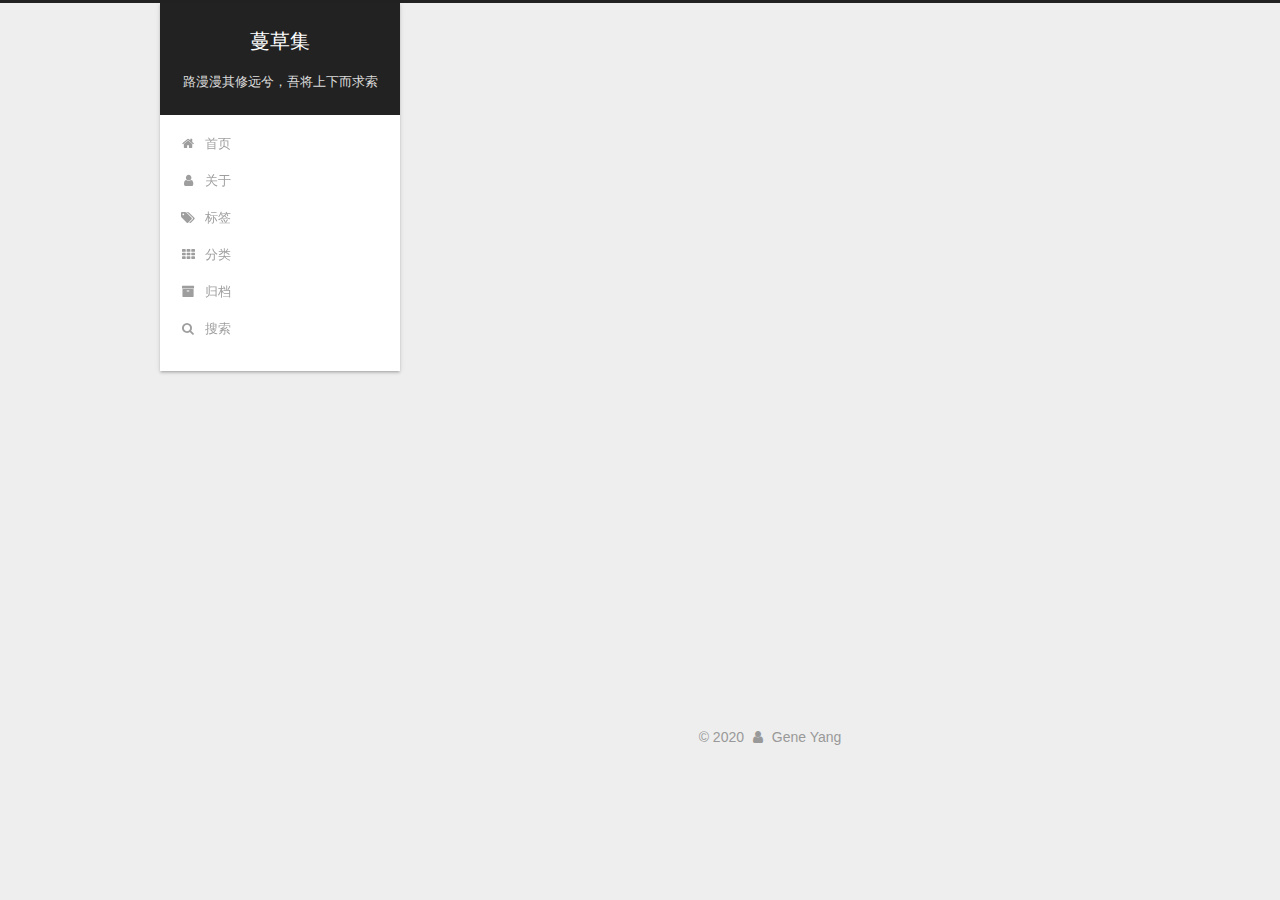
<file: tags/centos/index.html>
<!DOCTYPE html>



  


<html class="theme-next gemini use-motion" lang="zh-Hans">
<head>
  <meta charset="UTF-8"/>
<meta http-equiv="X-UA-Compatible" content="IE=edge" />
<meta name="viewport" content="width=device-width, initial-scale=1, maximum-scale=1"/>
<meta name="theme-color" content="#222">









<meta http-equiv="Cache-Control" content="no-transform" />
<meta http-equiv="Cache-Control" content="no-siteapp" />
















  
  
  <link href="/lib/fancybox/source/jquery.fancybox.css?v=2.1.5" rel="stylesheet" type="text/css" />







<link href="/lib/font-awesome/css/font-awesome.min.css?v=4.6.2" rel="stylesheet" type="text/css" />

<link href="/css/main.css?v=5.1.4" rel="stylesheet" type="text/css" />


  <link rel="apple-touch-icon" sizes="180x180" href="/images/apple-touch-icon-next.png?v=5.1.4">


  <link rel="icon" type="image/png" sizes="32x32" href="/images/favicon-32x32-next.png?v=5.1.4">


  <link rel="icon" type="image/png" sizes="16x16" href="/images/favicon-16x16-next.png?v=5.1.4">


  <link rel="mask-icon" href="/images/logo.svg?v=5.1.4" color="#222">





  <meta name="keywords" content="Hexo, NexT" />





  <link rel="alternate" href="/atom.xml" title="蔓草集" type="application/atom+xml" />






<meta name="description" content="探索者，码农">
<meta property="og:type" content="website">
<meta property="og:title" content="蔓草集">
<meta property="og:url" content="http://gene2020.github.io/tags/centos/index.html">
<meta property="og:site_name" content="蔓草集">
<meta property="og:description" content="探索者，码农">
<meta property="article:author" content="Gene Yang">
<meta name="twitter:card" content="summary">



<script type="text/javascript" id="hexo.configurations">
  var NexT = window.NexT || {};
  var CONFIG = {
    root: '/',
    scheme: 'Gemini',
    version: '5.1.4',
    sidebar: {"position":"left","display":"always","offset":12,"b2t":false,"scrollpercent":true,"onmobile":false},
    fancybox: true,
    tabs: true,
    motion: {"enable":true,"async":false,"transition":{"post_block":"fadeIn","post_header":"slideDownIn","post_body":"slideDownIn","coll_header":"slideLeftIn","sidebar":"slideUpIn"}},
    duoshuo: {
      userId: '0',
      author: '博主'
    },
    algolia: {
      applicationID: '',
      apiKey: '',
      indexName: '',
      hits: {"per_page":10},
      labels: {"input_placeholder":"Search for Posts","hits_empty":"We didn't find any results for the search: ${query}","hits_stats":"${hits} results found in ${time} ms"}
    }
  };
</script>



  <link rel="canonical" href="http://gene2020.github.io/tags/centos/"/>





  <title>标签: centos | 蔓草集</title>
  








<meta name="generator" content="Hexo 4.2.0"></head>

<body itemscope itemtype="http://schema.org/WebPage" lang="zh-Hans">

  
  
    
  

  <div class="container sidebar-position-left ">
    <div class="headband"></div>

    <header id="header" class="header" itemscope itemtype="http://schema.org/WPHeader">
      <div class="header-inner"><div class="site-brand-wrapper">
  <div class="site-meta ">
    

    <div class="custom-logo-site-title">
      <a href="/"  class="brand" rel="start">
        <span class="logo-line-before"><i></i></span>
        <span class="site-title">蔓草集</span>
        <span class="logo-line-after"><i></i></span>
      </a>
    </div>
      
        <p class="site-subtitle">路漫漫其修远兮，吾将上下而求索</p>
      
  </div>

  <div class="site-nav-toggle">
    <button>
      <span class="btn-bar"></span>
      <span class="btn-bar"></span>
      <span class="btn-bar"></span>
    </button>
  </div>
</div>

<nav class="site-nav">
  

  
    <ul id="menu" class="menu">
      
        
        <li class="menu-item menu-item-home">
          <a href="/" rel="section">
            
              <i class="menu-item-icon fa fa-fw fa-home"></i> <br />
            
            首页
          </a>
        </li>
      
        
        <li class="menu-item menu-item-about">
          <a href="/about/" rel="section">
            
              <i class="menu-item-icon fa fa-fw fa-user"></i> <br />
            
            关于
          </a>
        </li>
      
        
        <li class="menu-item menu-item-tags">
          <a href="/tags/" rel="section">
            
              <i class="menu-item-icon fa fa-fw fa-tags"></i> <br />
            
            标签
          </a>
        </li>
      
        
        <li class="menu-item menu-item-categories">
          <a href="/categories/" rel="section">
            
              <i class="menu-item-icon fa fa-fw fa-th"></i> <br />
            
            分类
          </a>
        </li>
      
        
        <li class="menu-item menu-item-archives">
          <a href="/archives/" rel="section">
            
              <i class="menu-item-icon fa fa-fw fa-archive"></i> <br />
            
            归档
          </a>
        </li>
      

      
        <li class="menu-item menu-item-search">
          
            <a href="javascript:;" class="popup-trigger">
          
            
              <i class="menu-item-icon fa fa-search fa-fw"></i> <br />
            
            搜索
          </a>
        </li>
      
    </ul>
  

  
    <div class="site-search">
      
  <div class="popup search-popup local-search-popup">
  <div class="local-search-header clearfix">
    <span class="search-icon">
      <i class="fa fa-search"></i>
    </span>
    <span class="popup-btn-close">
      <i class="fa fa-times-circle"></i>
    </span>
    <div class="local-search-input-wrapper">
      <input autocomplete="off"
             placeholder="搜索..." spellcheck="false"
             type="text" id="local-search-input">
    </div>
  </div>
  <div id="local-search-result"></div>
</div>



    </div>
  
</nav>



 </div>
    </header>

    <main id="main" class="main">
      <div class="main-inner">
        <div class="content-wrap">
          <div id="content" class="content">
            

  
  
  
  <div class="post-block tag">

    <div id="posts" class="posts-collapse">
      <div class="collection-title">
        <h1>centos<small>标签</small>
        </h1>
      </div>

      
        

  <article class="post post-type-normal" itemscope itemtype="http://schema.org/Article">
    <header class="post-header">

      <h2 class="post-title">
        
            <a class="post-title-link" href="/2020/03/20/install_neo4j/" itemprop="url">
              
                <span itemprop="name">在centos7安装neo4j图形数据库</span>
              
            </a>
        
      </h2>

      <div class="post-meta">
        <time class="post-time" itemprop="dateCreated"
              datetime="2020-03-20T20:59:27+08:00"
              content="2020-03-20" >
          03-20
        </time>
      </div>

    </header>
  </article>


      
    </div>

  </div>
  
  
  

  


          </div>
          


          

        </div>
        
          
  
  <div class="sidebar-toggle">
    <div class="sidebar-toggle-line-wrap">
      <span class="sidebar-toggle-line sidebar-toggle-line-first"></span>
      <span class="sidebar-toggle-line sidebar-toggle-line-middle"></span>
      <span class="sidebar-toggle-line sidebar-toggle-line-last"></span>
    </div>
  </div>

  <aside id="sidebar" class="sidebar">
    
    <div class="sidebar-inner">

      

      

      <section class="site-overview-wrap sidebar-panel sidebar-panel-active">
        <div class="site-overview">
          <div class="site-author motion-element" itemprop="author" itemscope itemtype="http://schema.org/Person">
            
              <img class="site-author-image" itemprop="image"
                src="/images/head.jpg"
                alt="Gene Yang" />
            
              <p class="site-author-name" itemprop="name">Gene Yang</p>
              <p class="site-description motion-element" itemprop="description">探索者，码农</p>
          </div>

          <nav class="site-state motion-element">

            
              <div class="site-state-item site-state-posts">
              
                <a href="/archives/%7C%7C%20archive">
              
                  <span class="site-state-item-count">2</span>
                  <span class="site-state-item-name">日志</span>
                </a>
              </div>
            

            
              
              
              <div class="site-state-item site-state-categories">
                <a href="/categories/index.html">
                  <span class="site-state-item-count">2</span>
                  <span class="site-state-item-name">分类</span>
                </a>
              </div>
            

            
              
              
              <div class="site-state-item site-state-tags">
                <a href="/tags/index.html">
                  <span class="site-state-item-count">4</span>
                  <span class="site-state-item-name">标签</span>
                </a>
              </div>
            

          </nav>

          
            <div class="feed-link motion-element">
              <a href="/atom.xml" rel="alternate">
                <i class="fa fa-rss"></i>
                RSS
              </a>
            </div>
          

          

          
          

          
          

          

        </div>
      </section>

      

      

    </div>
  </aside>


        
      </div>
    </main>

    <footer id="footer" class="footer">
      <div class="footer-inner">
        <div class="copyright">&copy; <span itemprop="copyrightYear">2020</span>
  <span class="with-love">
    <i class="fa fa-user"></i>
  </span>
  <span class="author" itemprop="copyrightHolder">Gene Yang</span>

  
</div>









        







        
      </div>
    </footer>

    
      <div class="back-to-top">
        <i class="fa fa-arrow-up"></i>
        
          <span id="scrollpercent"><span>0</span>%</span>
        
      </div>
    

    

  </div>

  

<script type="text/javascript">
  if (Object.prototype.toString.call(window.Promise) !== '[object Function]') {
    window.Promise = null;
  }
</script>









  












  
  
    <script type="text/javascript" src="/lib/jquery/index.js?v=2.1.3"></script>
  

  
  
    <script type="text/javascript" src="/lib/fastclick/lib/fastclick.min.js?v=1.0.6"></script>
  

  
  
    <script type="text/javascript" src="/lib/jquery_lazyload/jquery.lazyload.js?v=1.9.7"></script>
  

  
  
    <script type="text/javascript" src="/lib/velocity/velocity.min.js?v=1.2.1"></script>
  

  
  
    <script type="text/javascript" src="/lib/velocity/velocity.ui.min.js?v=1.2.1"></script>
  

  
  
    <script type="text/javascript" src="/lib/fancybox/source/jquery.fancybox.pack.js?v=2.1.5"></script>
  


  


  <script type="text/javascript" src="/js/src/utils.js?v=5.1.4"></script>

  <script type="text/javascript" src="/js/src/motion.js?v=5.1.4"></script>



  
  


  <script type="text/javascript" src="/js/src/affix.js?v=5.1.4"></script>

  <script type="text/javascript" src="/js/src/schemes/pisces.js?v=5.1.4"></script>



  

  


  <script type="text/javascript" src="/js/src/bootstrap.js?v=5.1.4"></script>



  


  




	





  





  












  

  <script type="text/javascript">
    // Popup Window;
    var isfetched = false;
    var isXml = true;
    // Search DB path;
    var search_path = "search.xml";
    if (search_path.length === 0) {
      search_path = "search.xml";
    } else if (/json$/i.test(search_path)) {
      isXml = false;
    }
    var path = "/" + search_path;
    // monitor main search box;

    var onPopupClose = function (e) {
      $('.popup').hide();
      $('#local-search-input').val('');
      $('.search-result-list').remove();
      $('#no-result').remove();
      $(".local-search-pop-overlay").remove();
      $('body').css('overflow', '');
    }

    function proceedsearch() {
      $("body")
        .append('<div class="search-popup-overlay local-search-pop-overlay"></div>')
        .css('overflow', 'hidden');
      $('.search-popup-overlay').click(onPopupClose);
      $('.popup').toggle();
      var $localSearchInput = $('#local-search-input');
      $localSearchInput.attr("autocapitalize", "none");
      $localSearchInput.attr("autocorrect", "off");
      $localSearchInput.focus();
    }

    // search function;
    var searchFunc = function(path, search_id, content_id) {
      'use strict';

      // start loading animation
      $("body")
        .append('<div class="search-popup-overlay local-search-pop-overlay">' +
          '<div id="search-loading-icon">' +
          '<i class="fa fa-spinner fa-pulse fa-5x fa-fw"></i>' +
          '</div>' +
          '</div>')
        .css('overflow', 'hidden');
      $("#search-loading-icon").css('margin', '20% auto 0 auto').css('text-align', 'center');

      $.ajax({
        url: path,
        dataType: isXml ? "xml" : "json",
        async: true,
        success: function(res) {
          // get the contents from search data
          isfetched = true;
          $('.popup').detach().appendTo('.header-inner');
          var datas = isXml ? $("entry", res).map(function() {
            return {
              title: $("title", this).text(),
              content: $("content",this).text(),
              url: $("url" , this).text()
            };
          }).get() : res;
          var input = document.getElementById(search_id);
          var resultContent = document.getElementById(content_id);
          var inputEventFunction = function() {
            var searchText = input.value.trim().toLowerCase();
            var keywords = searchText.split(/[\s\-]+/);
            if (keywords.length > 1) {
              keywords.push(searchText);
            }
            var resultItems = [];
            if (searchText.length > 0) {
              // perform local searching
              datas.forEach(function(data) {
                var isMatch = false;
                var hitCount = 0;
                var searchTextCount = 0;
                var title = data.title.trim();
                var titleInLowerCase = title.toLowerCase();
                var content = data.content.trim().replace(/<[^>]+>/g,"");
                var contentInLowerCase = content.toLowerCase();
                var articleUrl = decodeURIComponent(data.url);
                var indexOfTitle = [];
                var indexOfContent = [];
                // only match articles with not empty titles
                if(title != '') {
                  keywords.forEach(function(keyword) {
                    function getIndexByWord(word, text, caseSensitive) {
                      var wordLen = word.length;
                      if (wordLen === 0) {
                        return [];
                      }
                      var startPosition = 0, position = [], index = [];
                      if (!caseSensitive) {
                        text = text.toLowerCase();
                        word = word.toLowerCase();
                      }
                      while ((position = text.indexOf(word, startPosition)) > -1) {
                        index.push({position: position, word: word});
                        startPosition = position + wordLen;
                      }
                      return index;
                    }

                    indexOfTitle = indexOfTitle.concat(getIndexByWord(keyword, titleInLowerCase, false));
                    indexOfContent = indexOfContent.concat(getIndexByWord(keyword, contentInLowerCase, false));
                  });
                  if (indexOfTitle.length > 0 || indexOfContent.length > 0) {
                    isMatch = true;
                    hitCount = indexOfTitle.length + indexOfContent.length;
                  }
                }

                // show search results

                if (isMatch) {
                  // sort index by position of keyword

                  [indexOfTitle, indexOfContent].forEach(function (index) {
                    index.sort(function (itemLeft, itemRight) {
                      if (itemRight.position !== itemLeft.position) {
                        return itemRight.position - itemLeft.position;
                      } else {
                        return itemLeft.word.length - itemRight.word.length;
                      }
                    });
                  });

                  // merge hits into slices

                  function mergeIntoSlice(text, start, end, index) {
                    var item = index[index.length - 1];
                    var position = item.position;
                    var word = item.word;
                    var hits = [];
                    var searchTextCountInSlice = 0;
                    while (position + word.length <= end && index.length != 0) {
                      if (word === searchText) {
                        searchTextCountInSlice++;
                      }
                      hits.push({position: position, length: word.length});
                      var wordEnd = position + word.length;

                      // move to next position of hit

                      index.pop();
                      while (index.length != 0) {
                        item = index[index.length - 1];
                        position = item.position;
                        word = item.word;
                        if (wordEnd > position) {
                          index.pop();
                        } else {
                          break;
                        }
                      }
                    }
                    searchTextCount += searchTextCountInSlice;
                    return {
                      hits: hits,
                      start: start,
                      end: end,
                      searchTextCount: searchTextCountInSlice
                    };
                  }

                  var slicesOfTitle = [];
                  if (indexOfTitle.length != 0) {
                    slicesOfTitle.push(mergeIntoSlice(title, 0, title.length, indexOfTitle));
                  }

                  var slicesOfContent = [];
                  while (indexOfContent.length != 0) {
                    var item = indexOfContent[indexOfContent.length - 1];
                    var position = item.position;
                    var word = item.word;
                    // cut out 100 characters
                    var start = position - 20;
                    var end = position + 80;
                    if(start < 0){
                      start = 0;
                    }
                    if (end < position + word.length) {
                      end = position + word.length;
                    }
                    if(end > content.length){
                      end = content.length;
                    }
                    slicesOfContent.push(mergeIntoSlice(content, start, end, indexOfContent));
                  }

                  // sort slices in content by search text's count and hits' count

                  slicesOfContent.sort(function (sliceLeft, sliceRight) {
                    if (sliceLeft.searchTextCount !== sliceRight.searchTextCount) {
                      return sliceRight.searchTextCount - sliceLeft.searchTextCount;
                    } else if (sliceLeft.hits.length !== sliceRight.hits.length) {
                      return sliceRight.hits.length - sliceLeft.hits.length;
                    } else {
                      return sliceLeft.start - sliceRight.start;
                    }
                  });

                  // select top N slices in content

                  var upperBound = parseInt('1');
                  if (upperBound >= 0) {
                    slicesOfContent = slicesOfContent.slice(0, upperBound);
                  }

                  // highlight title and content

                  function highlightKeyword(text, slice) {
                    var result = '';
                    var prevEnd = slice.start;
                    slice.hits.forEach(function (hit) {
                      result += text.substring(prevEnd, hit.position);
                      var end = hit.position + hit.length;
                      result += '<b class="search-keyword">' + text.substring(hit.position, end) + '</b>';
                      prevEnd = end;
                    });
                    result += text.substring(prevEnd, slice.end);
                    return result;
                  }

                  var resultItem = '';

                  if (slicesOfTitle.length != 0) {
                    resultItem += "<li><a href='" + articleUrl + "' class='search-result-title'>" + highlightKeyword(title, slicesOfTitle[0]) + "</a>";
                  } else {
                    resultItem += "<li><a href='" + articleUrl + "' class='search-result-title'>" + title + "</a>";
                  }

                  slicesOfContent.forEach(function (slice) {
                    resultItem += "<a href='" + articleUrl + "'>" +
                      "<p class=\"search-result\">" + highlightKeyword(content, slice) +
                      "...</p>" + "</a>";
                  });

                  resultItem += "</li>";
                  resultItems.push({
                    item: resultItem,
                    searchTextCount: searchTextCount,
                    hitCount: hitCount,
                    id: resultItems.length
                  });
                }
              })
            };
            if (keywords.length === 1 && keywords[0] === "") {
              resultContent.innerHTML = '<div id="no-result"><i class="fa fa-search fa-5x" /></div>'
            } else if (resultItems.length === 0) {
              resultContent.innerHTML = '<div id="no-result"><i class="fa fa-frown-o fa-5x" /></div>'
            } else {
              resultItems.sort(function (resultLeft, resultRight) {
                if (resultLeft.searchTextCount !== resultRight.searchTextCount) {
                  return resultRight.searchTextCount - resultLeft.searchTextCount;
                } else if (resultLeft.hitCount !== resultRight.hitCount) {
                  return resultRight.hitCount - resultLeft.hitCount;
                } else {
                  return resultRight.id - resultLeft.id;
                }
              });
              var searchResultList = '<ul class=\"search-result-list\">';
              resultItems.forEach(function (result) {
                searchResultList += result.item;
              })
              searchResultList += "</ul>";
              resultContent.innerHTML = searchResultList;
            }
          }

          if ('auto' === 'auto') {
            input.addEventListener('input', inputEventFunction);
          } else {
            $('.search-icon').click(inputEventFunction);
            input.addEventListener('keypress', function (event) {
              if (event.keyCode === 13) {
                inputEventFunction();
              }
            });
          }

          // remove loading animation
          $(".local-search-pop-overlay").remove();
          $('body').css('overflow', '');

          proceedsearch();
        }
      });
    }

    // handle and trigger popup window;
    $('.popup-trigger').click(function(e) {
      e.stopPropagation();
      if (isfetched === false) {
        searchFunc(path, 'local-search-input', 'local-search-result');
      } else {
        proceedsearch();
      };
    });

    $('.popup-btn-close').click(onPopupClose);
    $('.popup').click(function(e){
      e.stopPropagation();
    });
    $(document).on('keyup', function (event) {
      var shouldDismissSearchPopup = event.which === 27 &&
        $('.search-popup').is(':visible');
      if (shouldDismissSearchPopup) {
        onPopupClose();
      }
    });
  </script>





  

  

  

  
  

  

  

  

</body>
</html>
</file>
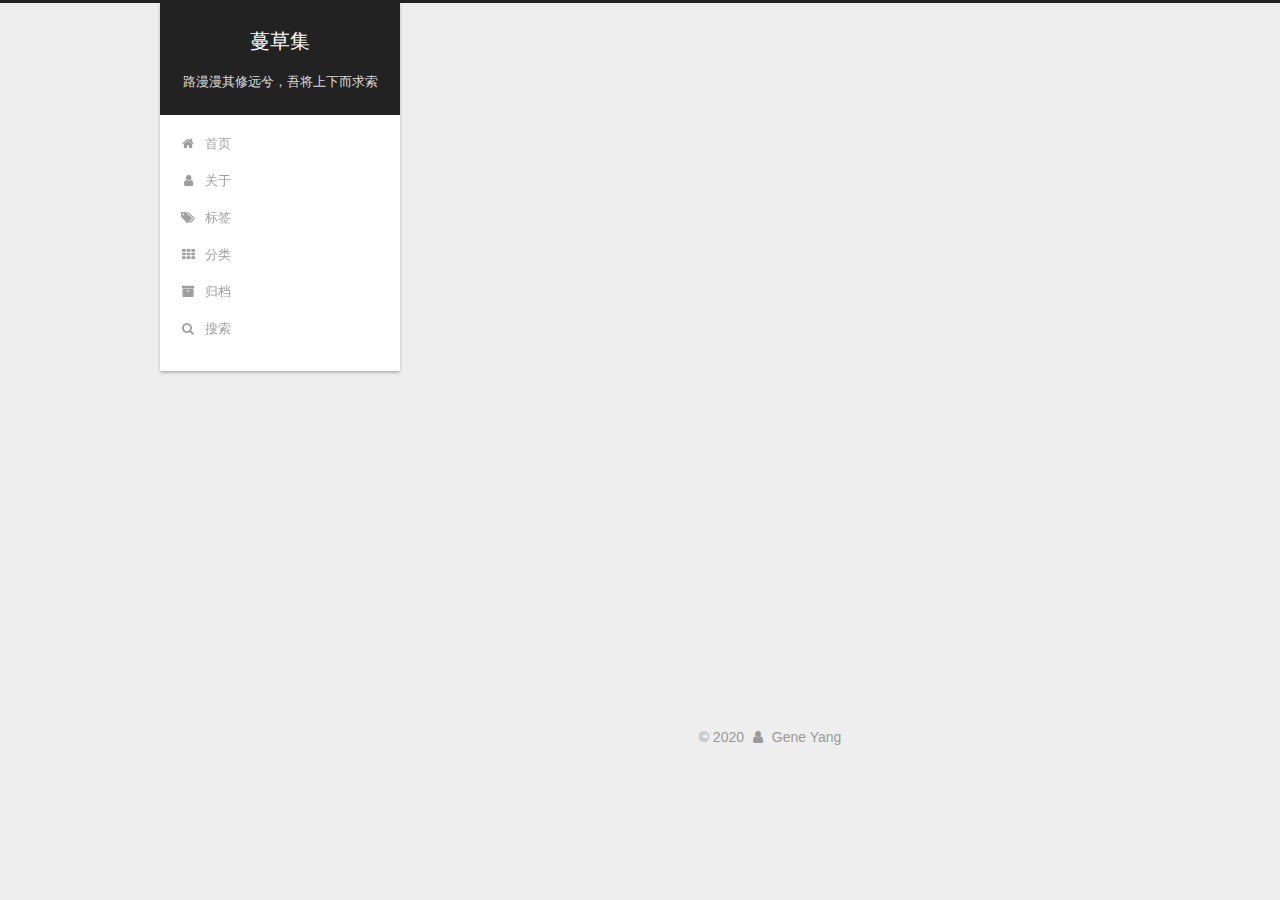
<file: tags/neo4j/index.html>
<!DOCTYPE html>



  


<html class="theme-next gemini use-motion" lang="zh-Hans">
<head>
  <meta charset="UTF-8"/>
<meta http-equiv="X-UA-Compatible" content="IE=edge" />
<meta name="viewport" content="width=device-width, initial-scale=1, maximum-scale=1"/>
<meta name="theme-color" content="#222">









<meta http-equiv="Cache-Control" content="no-transform" />
<meta http-equiv="Cache-Control" content="no-siteapp" />
















  
  
  <link href="/lib/fancybox/source/jquery.fancybox.css?v=2.1.5" rel="stylesheet" type="text/css" />







<link href="/lib/font-awesome/css/font-awesome.min.css?v=4.6.2" rel="stylesheet" type="text/css" />

<link href="/css/main.css?v=5.1.4" rel="stylesheet" type="text/css" />


  <link rel="apple-touch-icon" sizes="180x180" href="/images/apple-touch-icon-next.png?v=5.1.4">


  <link rel="icon" type="image/png" sizes="32x32" href="/images/favicon-32x32-next.png?v=5.1.4">


  <link rel="icon" type="image/png" sizes="16x16" href="/images/favicon-16x16-next.png?v=5.1.4">


  <link rel="mask-icon" href="/images/logo.svg?v=5.1.4" color="#222">





  <meta name="keywords" content="Hexo, NexT" />





  <link rel="alternate" href="/atom.xml" title="蔓草集" type="application/atom+xml" />






<meta name="description" content="探索者，码农">
<meta property="og:type" content="website">
<meta property="og:title" content="蔓草集">
<meta property="og:url" content="http://gene2020.github.io/tags/neo4j/index.html">
<meta property="og:site_name" content="蔓草集">
<meta property="og:description" content="探索者，码农">
<meta property="article:author" content="Gene Yang">
<meta name="twitter:card" content="summary">



<script type="text/javascript" id="hexo.configurations">
  var NexT = window.NexT || {};
  var CONFIG = {
    root: '/',
    scheme: 'Gemini',
    version: '5.1.4',
    sidebar: {"position":"left","display":"always","offset":12,"b2t":false,"scrollpercent":true,"onmobile":false},
    fancybox: true,
    tabs: true,
    motion: {"enable":true,"async":false,"transition":{"post_block":"fadeIn","post_header":"slideDownIn","post_body":"slideDownIn","coll_header":"slideLeftIn","sidebar":"slideUpIn"}},
    duoshuo: {
      userId: '0',
      author: '博主'
    },
    algolia: {
      applicationID: '',
      apiKey: '',
      indexName: '',
      hits: {"per_page":10},
      labels: {"input_placeholder":"Search for Posts","hits_empty":"We didn't find any results for the search: ${query}","hits_stats":"${hits} results found in ${time} ms"}
    }
  };
</script>



  <link rel="canonical" href="http://gene2020.github.io/tags/neo4j/"/>





  <title>标签: neo4j | 蔓草集</title>
  








<meta name="generator" content="Hexo 4.2.0"></head>

<body itemscope itemtype="http://schema.org/WebPage" lang="zh-Hans">

  
  
    
  

  <div class="container sidebar-position-left ">
    <div class="headband"></div>

    <header id="header" class="header" itemscope itemtype="http://schema.org/WPHeader">
      <div class="header-inner"><div class="site-brand-wrapper">
  <div class="site-meta ">
    

    <div class="custom-logo-site-title">
      <a href="/"  class="brand" rel="start">
        <span class="logo-line-before"><i></i></span>
        <span class="site-title">蔓草集</span>
        <span class="logo-line-after"><i></i></span>
      </a>
    </div>
      
        <p class="site-subtitle">路漫漫其修远兮，吾将上下而求索</p>
      
  </div>

  <div class="site-nav-toggle">
    <button>
      <span class="btn-bar"></span>
      <span class="btn-bar"></span>
      <span class="btn-bar"></span>
    </button>
  </div>
</div>

<nav class="site-nav">
  

  
    <ul id="menu" class="menu">
      
        
        <li class="menu-item menu-item-home">
          <a href="/" rel="section">
            
              <i class="menu-item-icon fa fa-fw fa-home"></i> <br />
            
            首页
          </a>
        </li>
      
        
        <li class="menu-item menu-item-about">
          <a href="/about/" rel="section">
            
              <i class="menu-item-icon fa fa-fw fa-user"></i> <br />
            
            关于
          </a>
        </li>
      
        
        <li class="menu-item menu-item-tags">
          <a href="/tags/" rel="section">
            
              <i class="menu-item-icon fa fa-fw fa-tags"></i> <br />
            
            标签
          </a>
        </li>
      
        
        <li class="menu-item menu-item-categories">
          <a href="/categories/" rel="section">
            
              <i class="menu-item-icon fa fa-fw fa-th"></i> <br />
            
            分类
          </a>
        </li>
      
        
        <li class="menu-item menu-item-archives">
          <a href="/archives/" rel="section">
            
              <i class="menu-item-icon fa fa-fw fa-archive"></i> <br />
            
            归档
          </a>
        </li>
      

      
        <li class="menu-item menu-item-search">
          
            <a href="javascript:;" class="popup-trigger">
          
            
              <i class="menu-item-icon fa fa-search fa-fw"></i> <br />
            
            搜索
          </a>
        </li>
      
    </ul>
  

  
    <div class="site-search">
      
  <div class="popup search-popup local-search-popup">
  <div class="local-search-header clearfix">
    <span class="search-icon">
      <i class="fa fa-search"></i>
    </span>
    <span class="popup-btn-close">
      <i class="fa fa-times-circle"></i>
    </span>
    <div class="local-search-input-wrapper">
      <input autocomplete="off"
             placeholder="搜索..." spellcheck="false"
             type="text" id="local-search-input">
    </div>
  </div>
  <div id="local-search-result"></div>
</div>



    </div>
  
</nav>



 </div>
    </header>

    <main id="main" class="main">
      <div class="main-inner">
        <div class="content-wrap">
          <div id="content" class="content">
            

  
  
  
  <div class="post-block tag">

    <div id="posts" class="posts-collapse">
      <div class="collection-title">
        <h1>neo4j<small>标签</small>
        </h1>
      </div>

      
        

  <article class="post post-type-normal" itemscope itemtype="http://schema.org/Article">
    <header class="post-header">

      <h2 class="post-title">
        
            <a class="post-title-link" href="/2020/03/20/install_neo4j/" itemprop="url">
              
                <span itemprop="name">在centos7安装neo4j图形数据库</span>
              
            </a>
        
      </h2>

      <div class="post-meta">
        <time class="post-time" itemprop="dateCreated"
              datetime="2020-03-20T20:59:27+08:00"
              content="2020-03-20" >
          03-20
        </time>
      </div>

    </header>
  </article>


      
    </div>

  </div>
  
  
  

  


          </div>
          


          

        </div>
        
          
  
  <div class="sidebar-toggle">
    <div class="sidebar-toggle-line-wrap">
      <span class="sidebar-toggle-line sidebar-toggle-line-first"></span>
      <span class="sidebar-toggle-line sidebar-toggle-line-middle"></span>
      <span class="sidebar-toggle-line sidebar-toggle-line-last"></span>
    </div>
  </div>

  <aside id="sidebar" class="sidebar">
    
    <div class="sidebar-inner">

      

      

      <section class="site-overview-wrap sidebar-panel sidebar-panel-active">
        <div class="site-overview">
          <div class="site-author motion-element" itemprop="author" itemscope itemtype="http://schema.org/Person">
            
              <img class="site-author-image" itemprop="image"
                src="/images/head.jpg"
                alt="Gene Yang" />
            
              <p class="site-author-name" itemprop="name">Gene Yang</p>
              <p class="site-description motion-element" itemprop="description">探索者，码农</p>
          </div>

          <nav class="site-state motion-element">

            
              <div class="site-state-item site-state-posts">
              
                <a href="/archives/%7C%7C%20archive">
              
                  <span class="site-state-item-count">2</span>
                  <span class="site-state-item-name">日志</span>
                </a>
              </div>
            

            
              
              
              <div class="site-state-item site-state-categories">
                <a href="/categories/index.html">
                  <span class="site-state-item-count">2</span>
                  <span class="site-state-item-name">分类</span>
                </a>
              </div>
            

            
              
              
              <div class="site-state-item site-state-tags">
                <a href="/tags/index.html">
                  <span class="site-state-item-count">4</span>
                  <span class="site-state-item-name">标签</span>
                </a>
              </div>
            

          </nav>

          
            <div class="feed-link motion-element">
              <a href="/atom.xml" rel="alternate">
                <i class="fa fa-rss"></i>
                RSS
              </a>
            </div>
          

          

          
          

          
          

          

        </div>
      </section>

      

      

    </div>
  </aside>


        
      </div>
    </main>

    <footer id="footer" class="footer">
      <div class="footer-inner">
        <div class="copyright">&copy; <span itemprop="copyrightYear">2020</span>
  <span class="with-love">
    <i class="fa fa-user"></i>
  </span>
  <span class="author" itemprop="copyrightHolder">Gene Yang</span>

  
</div>









        







        
      </div>
    </footer>

    
      <div class="back-to-top">
        <i class="fa fa-arrow-up"></i>
        
          <span id="scrollpercent"><span>0</span>%</span>
        
      </div>
    

    

  </div>

  

<script type="text/javascript">
  if (Object.prototype.toString.call(window.Promise) !== '[object Function]') {
    window.Promise = null;
  }
</script>









  












  
  
    <script type="text/javascript" src="/lib/jquery/index.js?v=2.1.3"></script>
  

  
  
    <script type="text/javascript" src="/lib/fastclick/lib/fastclick.min.js?v=1.0.6"></script>
  

  
  
    <script type="text/javascript" src="/lib/jquery_lazyload/jquery.lazyload.js?v=1.9.7"></script>
  

  
  
    <script type="text/javascript" src="/lib/velocity/velocity.min.js?v=1.2.1"></script>
  

  
  
    <script type="text/javascript" src="/lib/velocity/velocity.ui.min.js?v=1.2.1"></script>
  

  
  
    <script type="text/javascript" src="/lib/fancybox/source/jquery.fancybox.pack.js?v=2.1.5"></script>
  


  


  <script type="text/javascript" src="/js/src/utils.js?v=5.1.4"></script>

  <script type="text/javascript" src="/js/src/motion.js?v=5.1.4"></script>



  
  


  <script type="text/javascript" src="/js/src/affix.js?v=5.1.4"></script>

  <script type="text/javascript" src="/js/src/schemes/pisces.js?v=5.1.4"></script>



  

  


  <script type="text/javascript" src="/js/src/bootstrap.js?v=5.1.4"></script>



  


  




	





  





  












  

  <script type="text/javascript">
    // Popup Window;
    var isfetched = false;
    var isXml = true;
    // Search DB path;
    var search_path = "search.xml";
    if (search_path.length === 0) {
      search_path = "search.xml";
    } else if (/json$/i.test(search_path)) {
      isXml = false;
    }
    var path = "/" + search_path;
    // monitor main search box;

    var onPopupClose = function (e) {
      $('.popup').hide();
      $('#local-search-input').val('');
      $('.search-result-list').remove();
      $('#no-result').remove();
      $(".local-search-pop-overlay").remove();
      $('body').css('overflow', '');
    }

    function proceedsearch() {
      $("body")
        .append('<div class="search-popup-overlay local-search-pop-overlay"></div>')
        .css('overflow', 'hidden');
      $('.search-popup-overlay').click(onPopupClose);
      $('.popup').toggle();
      var $localSearchInput = $('#local-search-input');
      $localSearchInput.attr("autocapitalize", "none");
      $localSearchInput.attr("autocorrect", "off");
      $localSearchInput.focus();
    }

    // search function;
    var searchFunc = function(path, search_id, content_id) {
      'use strict';

      // start loading animation
      $("body")
        .append('<div class="search-popup-overlay local-search-pop-overlay">' +
          '<div id="search-loading-icon">' +
          '<i class="fa fa-spinner fa-pulse fa-5x fa-fw"></i>' +
          '</div>' +
          '</div>')
        .css('overflow', 'hidden');
      $("#search-loading-icon").css('margin', '20% auto 0 auto').css('text-align', 'center');

      $.ajax({
        url: path,
        dataType: isXml ? "xml" : "json",
        async: true,
        success: function(res) {
          // get the contents from search data
          isfetched = true;
          $('.popup').detach().appendTo('.header-inner');
          var datas = isXml ? $("entry", res).map(function() {
            return {
              title: $("title", this).text(),
              content: $("content",this).text(),
              url: $("url" , this).text()
            };
          }).get() : res;
          var input = document.getElementById(search_id);
          var resultContent = document.getElementById(content_id);
          var inputEventFunction = function() {
            var searchText = input.value.trim().toLowerCase();
            var keywords = searchText.split(/[\s\-]+/);
            if (keywords.length > 1) {
              keywords.push(searchText);
            }
            var resultItems = [];
            if (searchText.length > 0) {
              // perform local searching
              datas.forEach(function(data) {
                var isMatch = false;
                var hitCount = 0;
                var searchTextCount = 0;
                var title = data.title.trim();
                var titleInLowerCase = title.toLowerCase();
                var content = data.content.trim().replace(/<[^>]+>/g,"");
                var contentInLowerCase = content.toLowerCase();
                var articleUrl = decodeURIComponent(data.url);
                var indexOfTitle = [];
                var indexOfContent = [];
                // only match articles with not empty titles
                if(title != '') {
                  keywords.forEach(function(keyword) {
                    function getIndexByWord(word, text, caseSensitive) {
                      var wordLen = word.length;
                      if (wordLen === 0) {
                        return [];
                      }
                      var startPosition = 0, position = [], index = [];
                      if (!caseSensitive) {
                        text = text.toLowerCase();
                        word = word.toLowerCase();
                      }
                      while ((position = text.indexOf(word, startPosition)) > -1) {
                        index.push({position: position, word: word});
                        startPosition = position + wordLen;
                      }
                      return index;
                    }

                    indexOfTitle = indexOfTitle.concat(getIndexByWord(keyword, titleInLowerCase, false));
                    indexOfContent = indexOfContent.concat(getIndexByWord(keyword, contentInLowerCase, false));
                  });
                  if (indexOfTitle.length > 0 || indexOfContent.length > 0) {
                    isMatch = true;
                    hitCount = indexOfTitle.length + indexOfContent.length;
                  }
                }

                // show search results

                if (isMatch) {
                  // sort index by position of keyword

                  [indexOfTitle, indexOfContent].forEach(function (index) {
                    index.sort(function (itemLeft, itemRight) {
                      if (itemRight.position !== itemLeft.position) {
                        return itemRight.position - itemLeft.position;
                      } else {
                        return itemLeft.word.length - itemRight.word.length;
                      }
                    });
                  });

                  // merge hits into slices

                  function mergeIntoSlice(text, start, end, index) {
                    var item = index[index.length - 1];
                    var position = item.position;
                    var word = item.word;
                    var hits = [];
                    var searchTextCountInSlice = 0;
                    while (position + word.length <= end && index.length != 0) {
                      if (word === searchText) {
                        searchTextCountInSlice++;
                      }
                      hits.push({position: position, length: word.length});
                      var wordEnd = position + word.length;

                      // move to next position of hit

                      index.pop();
                      while (index.length != 0) {
                        item = index[index.length - 1];
                        position = item.position;
                        word = item.word;
                        if (wordEnd > position) {
                          index.pop();
                        } else {
                          break;
                        }
                      }
                    }
                    searchTextCount += searchTextCountInSlice;
                    return {
                      hits: hits,
                      start: start,
                      end: end,
                      searchTextCount: searchTextCountInSlice
                    };
                  }

                  var slicesOfTitle = [];
                  if (indexOfTitle.length != 0) {
                    slicesOfTitle.push(mergeIntoSlice(title, 0, title.length, indexOfTitle));
                  }

                  var slicesOfContent = [];
                  while (indexOfContent.length != 0) {
                    var item = indexOfContent[indexOfContent.length - 1];
                    var position = item.position;
                    var word = item.word;
                    // cut out 100 characters
                    var start = position - 20;
                    var end = position + 80;
                    if(start < 0){
                      start = 0;
                    }
                    if (end < position + word.length) {
                      end = position + word.length;
                    }
                    if(end > content.length){
                      end = content.length;
                    }
                    slicesOfContent.push(mergeIntoSlice(content, start, end, indexOfContent));
                  }

                  // sort slices in content by search text's count and hits' count

                  slicesOfContent.sort(function (sliceLeft, sliceRight) {
                    if (sliceLeft.searchTextCount !== sliceRight.searchTextCount) {
                      return sliceRight.searchTextCount - sliceLeft.searchTextCount;
                    } else if (sliceLeft.hits.length !== sliceRight.hits.length) {
                      return sliceRight.hits.length - sliceLeft.hits.length;
                    } else {
                      return sliceLeft.start - sliceRight.start;
                    }
                  });

                  // select top N slices in content

                  var upperBound = parseInt('1');
                  if (upperBound >= 0) {
                    slicesOfContent = slicesOfContent.slice(0, upperBound);
                  }

                  // highlight title and content

                  function highlightKeyword(text, slice) {
                    var result = '';
                    var prevEnd = slice.start;
                    slice.hits.forEach(function (hit) {
                      result += text.substring(prevEnd, hit.position);
                      var end = hit.position + hit.length;
                      result += '<b class="search-keyword">' + text.substring(hit.position, end) + '</b>';
                      prevEnd = end;
                    });
                    result += text.substring(prevEnd, slice.end);
                    return result;
                  }

                  var resultItem = '';

                  if (slicesOfTitle.length != 0) {
                    resultItem += "<li><a href='" + articleUrl + "' class='search-result-title'>" + highlightKeyword(title, slicesOfTitle[0]) + "</a>";
                  } else {
                    resultItem += "<li><a href='" + articleUrl + "' class='search-result-title'>" + title + "</a>";
                  }

                  slicesOfContent.forEach(function (slice) {
                    resultItem += "<a href='" + articleUrl + "'>" +
                      "<p class=\"search-result\">" + highlightKeyword(content, slice) +
                      "...</p>" + "</a>";
                  });

                  resultItem += "</li>";
                  resultItems.push({
                    item: resultItem,
                    searchTextCount: searchTextCount,
                    hitCount: hitCount,
                    id: resultItems.length
                  });
                }
              })
            };
            if (keywords.length === 1 && keywords[0] === "") {
              resultContent.innerHTML = '<div id="no-result"><i class="fa fa-search fa-5x" /></div>'
            } else if (resultItems.length === 0) {
              resultContent.innerHTML = '<div id="no-result"><i class="fa fa-frown-o fa-5x" /></div>'
            } else {
              resultItems.sort(function (resultLeft, resultRight) {
                if (resultLeft.searchTextCount !== resultRight.searchTextCount) {
                  return resultRight.searchTextCount - resultLeft.searchTextCount;
                } else if (resultLeft.hitCount !== resultRight.hitCount) {
                  return resultRight.hitCount - resultLeft.hitCount;
                } else {
                  return resultRight.id - resultLeft.id;
                }
              });
              var searchResultList = '<ul class=\"search-result-list\">';
              resultItems.forEach(function (result) {
                searchResultList += result.item;
              })
              searchResultList += "</ul>";
              resultContent.innerHTML = searchResultList;
            }
          }

          if ('auto' === 'auto') {
            input.addEventListener('input', inputEventFunction);
          } else {
            $('.search-icon').click(inputEventFunction);
            input.addEventListener('keypress', function (event) {
              if (event.keyCode === 13) {
                inputEventFunction();
              }
            });
          }

          // remove loading animation
          $(".local-search-pop-overlay").remove();
          $('body').css('overflow', '');

          proceedsearch();
        }
      });
    }

    // handle and trigger popup window;
    $('.popup-trigger').click(function(e) {
      e.stopPropagation();
      if (isfetched === false) {
        searchFunc(path, 'local-search-input', 'local-search-result');
      } else {
        proceedsearch();
      };
    });

    $('.popup-btn-close').click(onPopupClose);
    $('.popup').click(function(e){
      e.stopPropagation();
    });
    $(document).on('keyup', function (event) {
      var shouldDismissSearchPopup = event.which === 27 &&
        $('.search-popup').is(':visible');
      if (shouldDismissSearchPopup) {
        onPopupClose();
      }
    });
  </script>





  

  

  

  
  

  

  

  

</body>
</html>
</file>
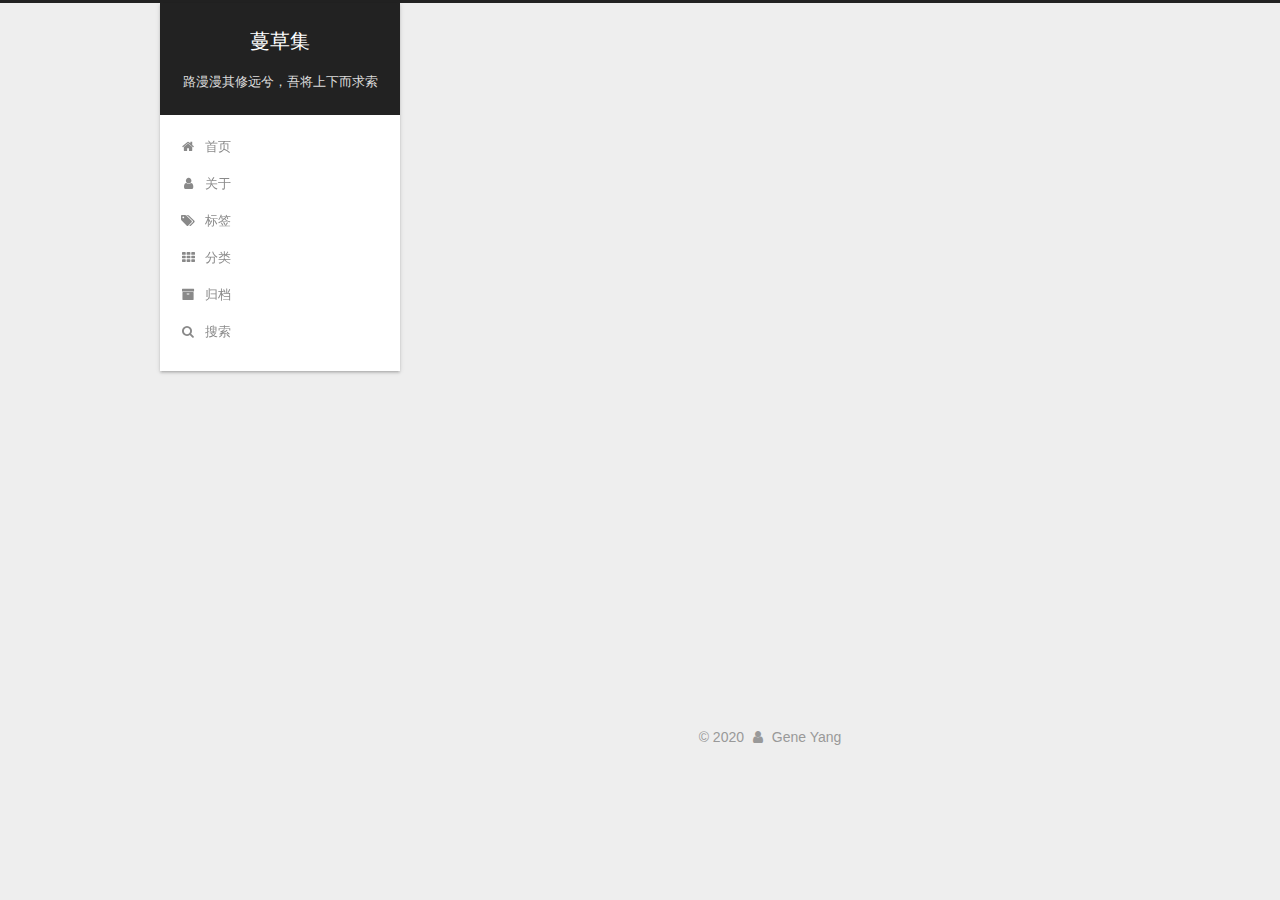
<file: tags/人类/index.html>
<!DOCTYPE html>



  


<html class="theme-next gemini use-motion" lang="zh-Hans">
<head>
  <meta charset="UTF-8"/>
<meta http-equiv="X-UA-Compatible" content="IE=edge" />
<meta name="viewport" content="width=device-width, initial-scale=1, maximum-scale=1"/>
<meta name="theme-color" content="#222">









<meta http-equiv="Cache-Control" content="no-transform" />
<meta http-equiv="Cache-Control" content="no-siteapp" />
















  
  
  <link href="/lib/fancybox/source/jquery.fancybox.css?v=2.1.5" rel="stylesheet" type="text/css" />







<link href="/lib/font-awesome/css/font-awesome.min.css?v=4.6.2" rel="stylesheet" type="text/css" />

<link href="/css/main.css?v=5.1.4" rel="stylesheet" type="text/css" />


  <link rel="apple-touch-icon" sizes="180x180" href="/images/apple-touch-icon-next.png?v=5.1.4">


  <link rel="icon" type="image/png" sizes="32x32" href="/images/favicon-32x32-next.png?v=5.1.4">


  <link rel="icon" type="image/png" sizes="16x16" href="/images/favicon-16x16-next.png?v=5.1.4">


  <link rel="mask-icon" href="/images/logo.svg?v=5.1.4" color="#222">





  <meta name="keywords" content="Hexo, NexT" />





  <link rel="alternate" href="/atom.xml" title="蔓草集" type="application/atom+xml" />






<meta name="description" content="探索者，码农">
<meta property="og:type" content="website">
<meta property="og:title" content="蔓草集">
<meta property="og:url" content="http://gene2020.github.io/tags/%E4%BA%BA%E7%B1%BB/index.html">
<meta property="og:site_name" content="蔓草集">
<meta property="og:description" content="探索者，码农">
<meta property="article:author" content="Gene Yang">
<meta name="twitter:card" content="summary">



<script type="text/javascript" id="hexo.configurations">
  var NexT = window.NexT || {};
  var CONFIG = {
    root: '/',
    scheme: 'Gemini',
    version: '5.1.4',
    sidebar: {"position":"left","display":"always","offset":12,"b2t":false,"scrollpercent":true,"onmobile":false},
    fancybox: true,
    tabs: true,
    motion: {"enable":true,"async":false,"transition":{"post_block":"fadeIn","post_header":"slideDownIn","post_body":"slideDownIn","coll_header":"slideLeftIn","sidebar":"slideUpIn"}},
    duoshuo: {
      userId: '0',
      author: '博主'
    },
    algolia: {
      applicationID: '',
      apiKey: '',
      indexName: '',
      hits: {"per_page":10},
      labels: {"input_placeholder":"Search for Posts","hits_empty":"We didn't find any results for the search: ${query}","hits_stats":"${hits} results found in ${time} ms"}
    }
  };
</script>



  <link rel="canonical" href="http://gene2020.github.io/tags/人类/"/>





  <title>标签: 人类 | 蔓草集</title>
  








<meta name="generator" content="Hexo 4.2.0"></head>

<body itemscope itemtype="http://schema.org/WebPage" lang="zh-Hans">

  
  
    
  

  <div class="container sidebar-position-left ">
    <div class="headband"></div>

    <header id="header" class="header" itemscope itemtype="http://schema.org/WPHeader">
      <div class="header-inner"><div class="site-brand-wrapper">
  <div class="site-meta ">
    

    <div class="custom-logo-site-title">
      <a href="/"  class="brand" rel="start">
        <span class="logo-line-before"><i></i></span>
        <span class="site-title">蔓草集</span>
        <span class="logo-line-after"><i></i></span>
      </a>
    </div>
      
        <p class="site-subtitle">路漫漫其修远兮，吾将上下而求索</p>
      
  </div>

  <div class="site-nav-toggle">
    <button>
      <span class="btn-bar"></span>
      <span class="btn-bar"></span>
      <span class="btn-bar"></span>
    </button>
  </div>
</div>

<nav class="site-nav">
  

  
    <ul id="menu" class="menu">
      
        
        <li class="menu-item menu-item-home">
          <a href="/" rel="section">
            
              <i class="menu-item-icon fa fa-fw fa-home"></i> <br />
            
            首页
          </a>
        </li>
      
        
        <li class="menu-item menu-item-about">
          <a href="/about/" rel="section">
            
              <i class="menu-item-icon fa fa-fw fa-user"></i> <br />
            
            关于
          </a>
        </li>
      
        
        <li class="menu-item menu-item-tags">
          <a href="/tags/" rel="section">
            
              <i class="menu-item-icon fa fa-fw fa-tags"></i> <br />
            
            标签
          </a>
        </li>
      
        
        <li class="menu-item menu-item-categories">
          <a href="/categories/" rel="section">
            
              <i class="menu-item-icon fa fa-fw fa-th"></i> <br />
            
            分类
          </a>
        </li>
      
        
        <li class="menu-item menu-item-archives">
          <a href="/archives/" rel="section">
            
              <i class="menu-item-icon fa fa-fw fa-archive"></i> <br />
            
            归档
          </a>
        </li>
      

      
        <li class="menu-item menu-item-search">
          
            <a href="javascript:;" class="popup-trigger">
          
            
              <i class="menu-item-icon fa fa-search fa-fw"></i> <br />
            
            搜索
          </a>
        </li>
      
    </ul>
  

  
    <div class="site-search">
      
  <div class="popup search-popup local-search-popup">
  <div class="local-search-header clearfix">
    <span class="search-icon">
      <i class="fa fa-search"></i>
    </span>
    <span class="popup-btn-close">
      <i class="fa fa-times-circle"></i>
    </span>
    <div class="local-search-input-wrapper">
      <input autocomplete="off"
             placeholder="搜索..." spellcheck="false"
             type="text" id="local-search-input">
    </div>
  </div>
  <div id="local-search-result"></div>
</div>



    </div>
  
</nav>



 </div>
    </header>

    <main id="main" class="main">
      <div class="main-inner">
        <div class="content-wrap">
          <div id="content" class="content">
            

  
  
  
  <div class="post-block tag">

    <div id="posts" class="posts-collapse">
      <div class="collection-title">
        <h1>人类<small>标签</small>
        </h1>
      </div>

      
        

  <article class="post post-type-normal" itemscope itemtype="http://schema.org/Article">
    <header class="post-header">

      <h2 class="post-title">
        
            <a class="post-title-link" href="/2020/03/18/2020/" itemprop="url">
              
                <span itemprop="name">人类宣言</span>
              
            </a>
        
      </h2>

      <div class="post-meta">
        <time class="post-time" itemprop="dateCreated"
              datetime="2020-03-18T15:53:14+08:00"
              content="2020-03-18" >
          03-18
        </time>
      </div>

    </header>
  </article>


      
    </div>

  </div>
  
  
  

  


          </div>
          


          

        </div>
        
          
  
  <div class="sidebar-toggle">
    <div class="sidebar-toggle-line-wrap">
      <span class="sidebar-toggle-line sidebar-toggle-line-first"></span>
      <span class="sidebar-toggle-line sidebar-toggle-line-middle"></span>
      <span class="sidebar-toggle-line sidebar-toggle-line-last"></span>
    </div>
  </div>

  <aside id="sidebar" class="sidebar">
    
    <div class="sidebar-inner">

      

      

      <section class="site-overview-wrap sidebar-panel sidebar-panel-active">
        <div class="site-overview">
          <div class="site-author motion-element" itemprop="author" itemscope itemtype="http://schema.org/Person">
            
              <img class="site-author-image" itemprop="image"
                src="/images/head.jpg"
                alt="Gene Yang" />
            
              <p class="site-author-name" itemprop="name">Gene Yang</p>
              <p class="site-description motion-element" itemprop="description">探索者，码农</p>
          </div>

          <nav class="site-state motion-element">

            
              <div class="site-state-item site-state-posts">
              
                <a href="/archives/%7C%7C%20archive">
              
                  <span class="site-state-item-count">1</span>
                  <span class="site-state-item-name">日志</span>
                </a>
              </div>
            

            
              
              
              <div class="site-state-item site-state-categories">
                <a href="/categories/index.html">
                  <span class="site-state-item-count">1</span>
                  <span class="site-state-item-name">分类</span>
                </a>
              </div>
            

            
              
              
              <div class="site-state-item site-state-tags">
                <a href="/tags/index.html">
                  <span class="site-state-item-count">2</span>
                  <span class="site-state-item-name">标签</span>
                </a>
              </div>
            

          </nav>

          
            <div class="feed-link motion-element">
              <a href="/atom.xml" rel="alternate">
                <i class="fa fa-rss"></i>
                RSS
              </a>
            </div>
          

          

          
          

          
          

          

        </div>
      </section>

      

      

    </div>
  </aside>


        
      </div>
    </main>

    <footer id="footer" class="footer">
      <div class="footer-inner">
        <div class="copyright">&copy; <span itemprop="copyrightYear">2020</span>
  <span class="with-love">
    <i class="fa fa-user"></i>
  </span>
  <span class="author" itemprop="copyrightHolder">Gene Yang</span>

  
</div>









        







        
      </div>
    </footer>

    
      <div class="back-to-top">
        <i class="fa fa-arrow-up"></i>
        
          <span id="scrollpercent"><span>0</span>%</span>
        
      </div>
    

    

  </div>

  

<script type="text/javascript">
  if (Object.prototype.toString.call(window.Promise) !== '[object Function]') {
    window.Promise = null;
  }
</script>









  












  
  
    <script type="text/javascript" src="/lib/jquery/index.js?v=2.1.3"></script>
  

  
  
    <script type="text/javascript" src="/lib/fastclick/lib/fastclick.min.js?v=1.0.6"></script>
  

  
  
    <script type="text/javascript" src="/lib/jquery_lazyload/jquery.lazyload.js?v=1.9.7"></script>
  

  
  
    <script type="text/javascript" src="/lib/velocity/velocity.min.js?v=1.2.1"></script>
  

  
  
    <script type="text/javascript" src="/lib/velocity/velocity.ui.min.js?v=1.2.1"></script>
  

  
  
    <script type="text/javascript" src="/lib/fancybox/source/jquery.fancybox.pack.js?v=2.1.5"></script>
  


  


  <script type="text/javascript" src="/js/src/utils.js?v=5.1.4"></script>

  <script type="text/javascript" src="/js/src/motion.js?v=5.1.4"></script>



  
  


  <script type="text/javascript" src="/js/src/affix.js?v=5.1.4"></script>

  <script type="text/javascript" src="/js/src/schemes/pisces.js?v=5.1.4"></script>



  

  


  <script type="text/javascript" src="/js/src/bootstrap.js?v=5.1.4"></script>



  


  




	





  





  












  

  <script type="text/javascript">
    // Popup Window;
    var isfetched = false;
    var isXml = true;
    // Search DB path;
    var search_path = "search.xml";
    if (search_path.length === 0) {
      search_path = "search.xml";
    } else if (/json$/i.test(search_path)) {
      isXml = false;
    }
    var path = "/" + search_path;
    // monitor main search box;

    var onPopupClose = function (e) {
      $('.popup').hide();
      $('#local-search-input').val('');
      $('.search-result-list').remove();
      $('#no-result').remove();
      $(".local-search-pop-overlay").remove();
      $('body').css('overflow', '');
    }

    function proceedsearch() {
      $("body")
        .append('<div class="search-popup-overlay local-search-pop-overlay"></div>')
        .css('overflow', 'hidden');
      $('.search-popup-overlay').click(onPopupClose);
      $('.popup').toggle();
      var $localSearchInput = $('#local-search-input');
      $localSearchInput.attr("autocapitalize", "none");
      $localSearchInput.attr("autocorrect", "off");
      $localSearchInput.focus();
    }

    // search function;
    var searchFunc = function(path, search_id, content_id) {
      'use strict';

      // start loading animation
      $("body")
        .append('<div class="search-popup-overlay local-search-pop-overlay">' +
          '<div id="search-loading-icon">' +
          '<i class="fa fa-spinner fa-pulse fa-5x fa-fw"></i>' +
          '</div>' +
          '</div>')
        .css('overflow', 'hidden');
      $("#search-loading-icon").css('margin', '20% auto 0 auto').css('text-align', 'center');

      $.ajax({
        url: path,
        dataType: isXml ? "xml" : "json",
        async: true,
        success: function(res) {
          // get the contents from search data
          isfetched = true;
          $('.popup').detach().appendTo('.header-inner');
          var datas = isXml ? $("entry", res).map(function() {
            return {
              title: $("title", this).text(),
              content: $("content",this).text(),
              url: $("url" , this).text()
            };
          }).get() : res;
          var input = document.getElementById(search_id);
          var resultContent = document.getElementById(content_id);
          var inputEventFunction = function() {
            var searchText = input.value.trim().toLowerCase();
            var keywords = searchText.split(/[\s\-]+/);
            if (keywords.length > 1) {
              keywords.push(searchText);
            }
            var resultItems = [];
            if (searchText.length > 0) {
              // perform local searching
              datas.forEach(function(data) {
                var isMatch = false;
                var hitCount = 0;
                var searchTextCount = 0;
                var title = data.title.trim();
                var titleInLowerCase = title.toLowerCase();
                var content = data.content.trim().replace(/<[^>]+>/g,"");
                var contentInLowerCase = content.toLowerCase();
                var articleUrl = decodeURIComponent(data.url);
                var indexOfTitle = [];
                var indexOfContent = [];
                // only match articles with not empty titles
                if(title != '') {
                  keywords.forEach(function(keyword) {
                    function getIndexByWord(word, text, caseSensitive) {
                      var wordLen = word.length;
                      if (wordLen === 0) {
                        return [];
                      }
                      var startPosition = 0, position = [], index = [];
                      if (!caseSensitive) {
                        text = text.toLowerCase();
                        word = word.toLowerCase();
                      }
                      while ((position = text.indexOf(word, startPosition)) > -1) {
                        index.push({position: position, word: word});
                        startPosition = position + wordLen;
                      }
                      return index;
                    }

                    indexOfTitle = indexOfTitle.concat(getIndexByWord(keyword, titleInLowerCase, false));
                    indexOfContent = indexOfContent.concat(getIndexByWord(keyword, contentInLowerCase, false));
                  });
                  if (indexOfTitle.length > 0 || indexOfContent.length > 0) {
                    isMatch = true;
                    hitCount = indexOfTitle.length + indexOfContent.length;
                  }
                }

                // show search results

                if (isMatch) {
                  // sort index by position of keyword

                  [indexOfTitle, indexOfContent].forEach(function (index) {
                    index.sort(function (itemLeft, itemRight) {
                      if (itemRight.position !== itemLeft.position) {
                        return itemRight.position - itemLeft.position;
                      } else {
                        return itemLeft.word.length - itemRight.word.length;
                      }
                    });
                  });

                  // merge hits into slices

                  function mergeIntoSlice(text, start, end, index) {
                    var item = index[index.length - 1];
                    var position = item.position;
                    var word = item.word;
                    var hits = [];
                    var searchTextCountInSlice = 0;
                    while (position + word.length <= end && index.length != 0) {
                      if (word === searchText) {
                        searchTextCountInSlice++;
                      }
                      hits.push({position: position, length: word.length});
                      var wordEnd = position + word.length;

                      // move to next position of hit

                      index.pop();
                      while (index.length != 0) {
                        item = index[index.length - 1];
                        position = item.position;
                        word = item.word;
                        if (wordEnd > position) {
                          index.pop();
                        } else {
                          break;
                        }
                      }
                    }
                    searchTextCount += searchTextCountInSlice;
                    return {
                      hits: hits,
                      start: start,
                      end: end,
                      searchTextCount: searchTextCountInSlice
                    };
                  }

                  var slicesOfTitle = [];
                  if (indexOfTitle.length != 0) {
                    slicesOfTitle.push(mergeIntoSlice(title, 0, title.length, indexOfTitle));
                  }

                  var slicesOfContent = [];
                  while (indexOfContent.length != 0) {
                    var item = indexOfContent[indexOfContent.length - 1];
                    var position = item.position;
                    var word = item.word;
                    // cut out 100 characters
                    var start = position - 20;
                    var end = position + 80;
                    if(start < 0){
                      start = 0;
                    }
                    if (end < position + word.length) {
                      end = position + word.length;
                    }
                    if(end > content.length){
                      end = content.length;
                    }
                    slicesOfContent.push(mergeIntoSlice(content, start, end, indexOfContent));
                  }

                  // sort slices in content by search text's count and hits' count

                  slicesOfContent.sort(function (sliceLeft, sliceRight) {
                    if (sliceLeft.searchTextCount !== sliceRight.searchTextCount) {
                      return sliceRight.searchTextCount - sliceLeft.searchTextCount;
                    } else if (sliceLeft.hits.length !== sliceRight.hits.length) {
                      return sliceRight.hits.length - sliceLeft.hits.length;
                    } else {
                      return sliceLeft.start - sliceRight.start;
                    }
                  });

                  // select top N slices in content

                  var upperBound = parseInt('1');
                  if (upperBound >= 0) {
                    slicesOfContent = slicesOfContent.slice(0, upperBound);
                  }

                  // highlight title and content

                  function highlightKeyword(text, slice) {
                    var result = '';
                    var prevEnd = slice.start;
                    slice.hits.forEach(function (hit) {
                      result += text.substring(prevEnd, hit.position);
                      var end = hit.position + hit.length;
                      result += '<b class="search-keyword">' + text.substring(hit.position, end) + '</b>';
                      prevEnd = end;
                    });
                    result += text.substring(prevEnd, slice.end);
                    return result;
                  }

                  var resultItem = '';

                  if (slicesOfTitle.length != 0) {
                    resultItem += "<li><a href='" + articleUrl + "' class='search-result-title'>" + highlightKeyword(title, slicesOfTitle[0]) + "</a>";
                  } else {
                    resultItem += "<li><a href='" + articleUrl + "' class='search-result-title'>" + title + "</a>";
                  }

                  slicesOfContent.forEach(function (slice) {
                    resultItem += "<a href='" + articleUrl + "'>" +
                      "<p class=\"search-result\">" + highlightKeyword(content, slice) +
                      "...</p>" + "</a>";
                  });

                  resultItem += "</li>";
                  resultItems.push({
                    item: resultItem,
                    searchTextCount: searchTextCount,
                    hitCount: hitCount,
                    id: resultItems.length
                  });
                }
              })
            };
            if (keywords.length === 1 && keywords[0] === "") {
              resultContent.innerHTML = '<div id="no-result"><i class="fa fa-search fa-5x" /></div>'
            } else if (resultItems.length === 0) {
              resultContent.innerHTML = '<div id="no-result"><i class="fa fa-frown-o fa-5x" /></div>'
            } else {
              resultItems.sort(function (resultLeft, resultRight) {
                if (resultLeft.searchTextCount !== resultRight.searchTextCount) {
                  return resultRight.searchTextCount - resultLeft.searchTextCount;
                } else if (resultLeft.hitCount !== resultRight.hitCount) {
                  return resultRight.hitCount - resultLeft.hitCount;
                } else {
                  return resultRight.id - resultLeft.id;
                }
              });
              var searchResultList = '<ul class=\"search-result-list\">';
              resultItems.forEach(function (result) {
                searchResultList += result.item;
              })
              searchResultList += "</ul>";
              resultContent.innerHTML = searchResultList;
            }
          }

          if ('auto' === 'auto') {
            input.addEventListener('input', inputEventFunction);
          } else {
            $('.search-icon').click(inputEventFunction);
            input.addEventListener('keypress', function (event) {
              if (event.keyCode === 13) {
                inputEventFunction();
              }
            });
          }

          // remove loading animation
          $(".local-search-pop-overlay").remove();
          $('body').css('overflow', '');

          proceedsearch();
        }
      });
    }

    // handle and trigger popup window;
    $('.popup-trigger').click(function(e) {
      e.stopPropagation();
      if (isfetched === false) {
        searchFunc(path, 'local-search-input', 'local-search-result');
      } else {
        proceedsearch();
      };
    });

    $('.popup-btn-close').click(onPopupClose);
    $('.popup').click(function(e){
      e.stopPropagation();
    });
    $(document).on('keyup', function (event) {
      var shouldDismissSearchPopup = event.which === 27 &&
        $('.search-popup').is(':visible');
      if (shouldDismissSearchPopup) {
        onPopupClose();
      }
    });
  </script>





  

  

  

  
  

  

  

  

</body>
</html>
</file>
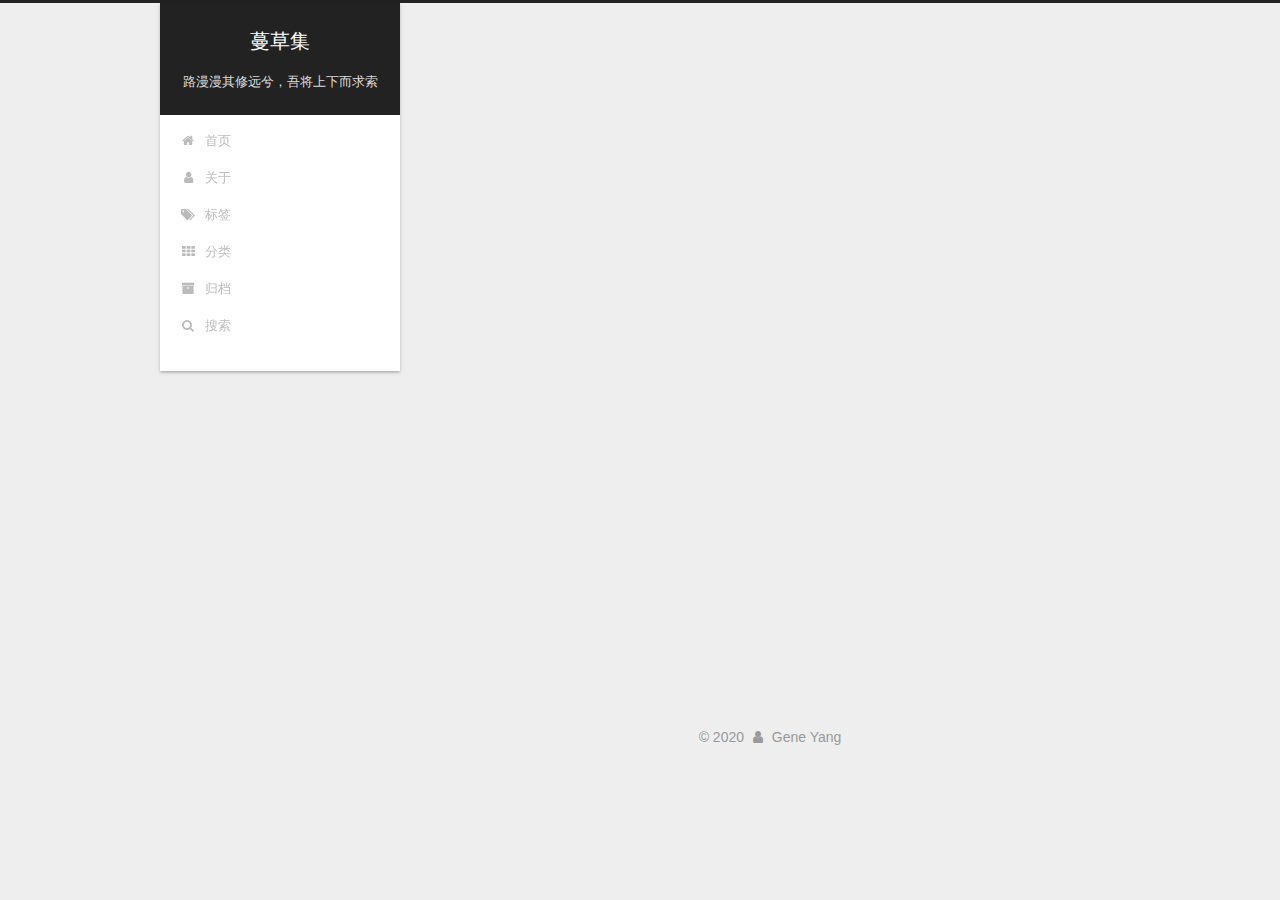
<file: tags/病毒/index.html>
<!DOCTYPE html>



  


<html class="theme-next gemini use-motion" lang="zh-Hans">
<head>
  <meta charset="UTF-8"/>
<meta http-equiv="X-UA-Compatible" content="IE=edge" />
<meta name="viewport" content="width=device-width, initial-scale=1, maximum-scale=1"/>
<meta name="theme-color" content="#222">









<meta http-equiv="Cache-Control" content="no-transform" />
<meta http-equiv="Cache-Control" content="no-siteapp" />
















  
  
  <link href="/lib/fancybox/source/jquery.fancybox.css?v=2.1.5" rel="stylesheet" type="text/css" />







<link href="/lib/font-awesome/css/font-awesome.min.css?v=4.6.2" rel="stylesheet" type="text/css" />

<link href="/css/main.css?v=5.1.4" rel="stylesheet" type="text/css" />


  <link rel="apple-touch-icon" sizes="180x180" href="/images/apple-touch-icon-next.png?v=5.1.4">


  <link rel="icon" type="image/png" sizes="32x32" href="/images/favicon-32x32-next.png?v=5.1.4">


  <link rel="icon" type="image/png" sizes="16x16" href="/images/favicon-16x16-next.png?v=5.1.4">


  <link rel="mask-icon" href="/images/logo.svg?v=5.1.4" color="#222">





  <meta name="keywords" content="Hexo, NexT" />





  <link rel="alternate" href="/atom.xml" title="蔓草集" type="application/atom+xml" />






<meta name="description" content="探索者，码农">
<meta property="og:type" content="website">
<meta property="og:title" content="蔓草集">
<meta property="og:url" content="http://gene2020.github.io/tags/%E7%97%85%E6%AF%92/index.html">
<meta property="og:site_name" content="蔓草集">
<meta property="og:description" content="探索者，码农">
<meta property="article:author" content="Gene Yang">
<meta name="twitter:card" content="summary">



<script type="text/javascript" id="hexo.configurations">
  var NexT = window.NexT || {};
  var CONFIG = {
    root: '/',
    scheme: 'Gemini',
    version: '5.1.4',
    sidebar: {"position":"left","display":"always","offset":12,"b2t":false,"scrollpercent":true,"onmobile":false},
    fancybox: true,
    tabs: true,
    motion: {"enable":true,"async":false,"transition":{"post_block":"fadeIn","post_header":"slideDownIn","post_body":"slideDownIn","coll_header":"slideLeftIn","sidebar":"slideUpIn"}},
    duoshuo: {
      userId: '0',
      author: '博主'
    },
    algolia: {
      applicationID: '',
      apiKey: '',
      indexName: '',
      hits: {"per_page":10},
      labels: {"input_placeholder":"Search for Posts","hits_empty":"We didn't find any results for the search: ${query}","hits_stats":"${hits} results found in ${time} ms"}
    }
  };
</script>



  <link rel="canonical" href="http://gene2020.github.io/tags/病毒/"/>





  <title>标签: 病毒 | 蔓草集</title>
  








<meta name="generator" content="Hexo 4.2.0"></head>

<body itemscope itemtype="http://schema.org/WebPage" lang="zh-Hans">

  
  
    
  

  <div class="container sidebar-position-left ">
    <div class="headband"></div>

    <header id="header" class="header" itemscope itemtype="http://schema.org/WPHeader">
      <div class="header-inner"><div class="site-brand-wrapper">
  <div class="site-meta ">
    

    <div class="custom-logo-site-title">
      <a href="/"  class="brand" rel="start">
        <span class="logo-line-before"><i></i></span>
        <span class="site-title">蔓草集</span>
        <span class="logo-line-after"><i></i></span>
      </a>
    </div>
      
        <p class="site-subtitle">路漫漫其修远兮，吾将上下而求索</p>
      
  </div>

  <div class="site-nav-toggle">
    <button>
      <span class="btn-bar"></span>
      <span class="btn-bar"></span>
      <span class="btn-bar"></span>
    </button>
  </div>
</div>

<nav class="site-nav">
  

  
    <ul id="menu" class="menu">
      
        
        <li class="menu-item menu-item-home">
          <a href="/" rel="section">
            
              <i class="menu-item-icon fa fa-fw fa-home"></i> <br />
            
            首页
          </a>
        </li>
      
        
        <li class="menu-item menu-item-about">
          <a href="/about/" rel="section">
            
              <i class="menu-item-icon fa fa-fw fa-user"></i> <br />
            
            关于
          </a>
        </li>
      
        
        <li class="menu-item menu-item-tags">
          <a href="/tags/" rel="section">
            
              <i class="menu-item-icon fa fa-fw fa-tags"></i> <br />
            
            标签
          </a>
        </li>
      
        
        <li class="menu-item menu-item-categories">
          <a href="/categories/" rel="section">
            
              <i class="menu-item-icon fa fa-fw fa-th"></i> <br />
            
            分类
          </a>
        </li>
      
        
        <li class="menu-item menu-item-archives">
          <a href="/archives/" rel="section">
            
              <i class="menu-item-icon fa fa-fw fa-archive"></i> <br />
            
            归档
          </a>
        </li>
      

      
        <li class="menu-item menu-item-search">
          
            <a href="javascript:;" class="popup-trigger">
          
            
              <i class="menu-item-icon fa fa-search fa-fw"></i> <br />
            
            搜索
          </a>
        </li>
      
    </ul>
  

  
    <div class="site-search">
      
  <div class="popup search-popup local-search-popup">
  <div class="local-search-header clearfix">
    <span class="search-icon">
      <i class="fa fa-search"></i>
    </span>
    <span class="popup-btn-close">
      <i class="fa fa-times-circle"></i>
    </span>
    <div class="local-search-input-wrapper">
      <input autocomplete="off"
             placeholder="搜索..." spellcheck="false"
             type="text" id="local-search-input">
    </div>
  </div>
  <div id="local-search-result"></div>
</div>



    </div>
  
</nav>



 </div>
    </header>

    <main id="main" class="main">
      <div class="main-inner">
        <div class="content-wrap">
          <div id="content" class="content">
            

  
  
  
  <div class="post-block tag">

    <div id="posts" class="posts-collapse">
      <div class="collection-title">
        <h1>病毒<small>标签</small>
        </h1>
      </div>

      
        

  <article class="post post-type-normal" itemscope itemtype="http://schema.org/Article">
    <header class="post-header">

      <h2 class="post-title">
        
            <a class="post-title-link" href="/2020/03/18/2020/" itemprop="url">
              
                <span itemprop="name">人类宣言</span>
              
            </a>
        
      </h2>

      <div class="post-meta">
        <time class="post-time" itemprop="dateCreated"
              datetime="2020-03-18T15:53:14+08:00"
              content="2020-03-18" >
          03-18
        </time>
      </div>

    </header>
  </article>


      
    </div>

  </div>
  
  
  

  


          </div>
          


          

        </div>
        
          
  
  <div class="sidebar-toggle">
    <div class="sidebar-toggle-line-wrap">
      <span class="sidebar-toggle-line sidebar-toggle-line-first"></span>
      <span class="sidebar-toggle-line sidebar-toggle-line-middle"></span>
      <span class="sidebar-toggle-line sidebar-toggle-line-last"></span>
    </div>
  </div>

  <aside id="sidebar" class="sidebar">
    
    <div class="sidebar-inner">

      

      

      <section class="site-overview-wrap sidebar-panel sidebar-panel-active">
        <div class="site-overview">
          <div class="site-author motion-element" itemprop="author" itemscope itemtype="http://schema.org/Person">
            
              <img class="site-author-image" itemprop="image"
                src="/images/head.jpg"
                alt="Gene Yang" />
            
              <p class="site-author-name" itemprop="name">Gene Yang</p>
              <p class="site-description motion-element" itemprop="description">探索者，码农</p>
          </div>

          <nav class="site-state motion-element">

            
              <div class="site-state-item site-state-posts">
              
                <a href="/archives/%7C%7C%20archive">
              
                  <span class="site-state-item-count">2</span>
                  <span class="site-state-item-name">日志</span>
                </a>
              </div>
            

            
              
              
              <div class="site-state-item site-state-categories">
                <a href="/categories/index.html">
                  <span class="site-state-item-count">2</span>
                  <span class="site-state-item-name">分类</span>
                </a>
              </div>
            

            
              
              
              <div class="site-state-item site-state-tags">
                <a href="/tags/index.html">
                  <span class="site-state-item-count">4</span>
                  <span class="site-state-item-name">标签</span>
                </a>
              </div>
            

          </nav>

          
            <div class="feed-link motion-element">
              <a href="/atom.xml" rel="alternate">
                <i class="fa fa-rss"></i>
                RSS
              </a>
            </div>
          

          

          
          

          
          

          

        </div>
      </section>

      

      

    </div>
  </aside>


        
      </div>
    </main>

    <footer id="footer" class="footer">
      <div class="footer-inner">
        <div class="copyright">&copy; <span itemprop="copyrightYear">2020</span>
  <span class="with-love">
    <i class="fa fa-user"></i>
  </span>
  <span class="author" itemprop="copyrightHolder">Gene Yang</span>

  
</div>









        







        
      </div>
    </footer>

    
      <div class="back-to-top">
        <i class="fa fa-arrow-up"></i>
        
          <span id="scrollpercent"><span>0</span>%</span>
        
      </div>
    

    

  </div>

  

<script type="text/javascript">
  if (Object.prototype.toString.call(window.Promise) !== '[object Function]') {
    window.Promise = null;
  }
</script>









  












  
  
    <script type="text/javascript" src="/lib/jquery/index.js?v=2.1.3"></script>
  

  
  
    <script type="text/javascript" src="/lib/fastclick/lib/fastclick.min.js?v=1.0.6"></script>
  

  
  
    <script type="text/javascript" src="/lib/jquery_lazyload/jquery.lazyload.js?v=1.9.7"></script>
  

  
  
    <script type="text/javascript" src="/lib/velocity/velocity.min.js?v=1.2.1"></script>
  

  
  
    <script type="text/javascript" src="/lib/velocity/velocity.ui.min.js?v=1.2.1"></script>
  

  
  
    <script type="text/javascript" src="/lib/fancybox/source/jquery.fancybox.pack.js?v=2.1.5"></script>
  


  


  <script type="text/javascript" src="/js/src/utils.js?v=5.1.4"></script>

  <script type="text/javascript" src="/js/src/motion.js?v=5.1.4"></script>



  
  


  <script type="text/javascript" src="/js/src/affix.js?v=5.1.4"></script>

  <script type="text/javascript" src="/js/src/schemes/pisces.js?v=5.1.4"></script>



  

  


  <script type="text/javascript" src="/js/src/bootstrap.js?v=5.1.4"></script>



  


  




	





  





  












  

  <script type="text/javascript">
    // Popup Window;
    var isfetched = false;
    var isXml = true;
    // Search DB path;
    var search_path = "search.xml";
    if (search_path.length === 0) {
      search_path = "search.xml";
    } else if (/json$/i.test(search_path)) {
      isXml = false;
    }
    var path = "/" + search_path;
    // monitor main search box;

    var onPopupClose = function (e) {
      $('.popup').hide();
      $('#local-search-input').val('');
      $('.search-result-list').remove();
      $('#no-result').remove();
      $(".local-search-pop-overlay").remove();
      $('body').css('overflow', '');
    }

    function proceedsearch() {
      $("body")
        .append('<div class="search-popup-overlay local-search-pop-overlay"></div>')
        .css('overflow', 'hidden');
      $('.search-popup-overlay').click(onPopupClose);
      $('.popup').toggle();
      var $localSearchInput = $('#local-search-input');
      $localSearchInput.attr("autocapitalize", "none");
      $localSearchInput.attr("autocorrect", "off");
      $localSearchInput.focus();
    }

    // search function;
    var searchFunc = function(path, search_id, content_id) {
      'use strict';

      // start loading animation
      $("body")
        .append('<div class="search-popup-overlay local-search-pop-overlay">' +
          '<div id="search-loading-icon">' +
          '<i class="fa fa-spinner fa-pulse fa-5x fa-fw"></i>' +
          '</div>' +
          '</div>')
        .css('overflow', 'hidden');
      $("#search-loading-icon").css('margin', '20% auto 0 auto').css('text-align', 'center');

      $.ajax({
        url: path,
        dataType: isXml ? "xml" : "json",
        async: true,
        success: function(res) {
          // get the contents from search data
          isfetched = true;
          $('.popup').detach().appendTo('.header-inner');
          var datas = isXml ? $("entry", res).map(function() {
            return {
              title: $("title", this).text(),
              content: $("content",this).text(),
              url: $("url" , this).text()
            };
          }).get() : res;
          var input = document.getElementById(search_id);
          var resultContent = document.getElementById(content_id);
          var inputEventFunction = function() {
            var searchText = input.value.trim().toLowerCase();
            var keywords = searchText.split(/[\s\-]+/);
            if (keywords.length > 1) {
              keywords.push(searchText);
            }
            var resultItems = [];
            if (searchText.length > 0) {
              // perform local searching
              datas.forEach(function(data) {
                var isMatch = false;
                var hitCount = 0;
                var searchTextCount = 0;
                var title = data.title.trim();
                var titleInLowerCase = title.toLowerCase();
                var content = data.content.trim().replace(/<[^>]+>/g,"");
                var contentInLowerCase = content.toLowerCase();
                var articleUrl = decodeURIComponent(data.url);
                var indexOfTitle = [];
                var indexOfContent = [];
                // only match articles with not empty titles
                if(title != '') {
                  keywords.forEach(function(keyword) {
                    function getIndexByWord(word, text, caseSensitive) {
                      var wordLen = word.length;
                      if (wordLen === 0) {
                        return [];
                      }
                      var startPosition = 0, position = [], index = [];
                      if (!caseSensitive) {
                        text = text.toLowerCase();
                        word = word.toLowerCase();
                      }
                      while ((position = text.indexOf(word, startPosition)) > -1) {
                        index.push({position: position, word: word});
                        startPosition = position + wordLen;
                      }
                      return index;
                    }

                    indexOfTitle = indexOfTitle.concat(getIndexByWord(keyword, titleInLowerCase, false));
                    indexOfContent = indexOfContent.concat(getIndexByWord(keyword, contentInLowerCase, false));
                  });
                  if (indexOfTitle.length > 0 || indexOfContent.length > 0) {
                    isMatch = true;
                    hitCount = indexOfTitle.length + indexOfContent.length;
                  }
                }

                // show search results

                if (isMatch) {
                  // sort index by position of keyword

                  [indexOfTitle, indexOfContent].forEach(function (index) {
                    index.sort(function (itemLeft, itemRight) {
                      if (itemRight.position !== itemLeft.position) {
                        return itemRight.position - itemLeft.position;
                      } else {
                        return itemLeft.word.length - itemRight.word.length;
                      }
                    });
                  });

                  // merge hits into slices

                  function mergeIntoSlice(text, start, end, index) {
                    var item = index[index.length - 1];
                    var position = item.position;
                    var word = item.word;
                    var hits = [];
                    var searchTextCountInSlice = 0;
                    while (position + word.length <= end && index.length != 0) {
                      if (word === searchText) {
                        searchTextCountInSlice++;
                      }
                      hits.push({position: position, length: word.length});
                      var wordEnd = position + word.length;

                      // move to next position of hit

                      index.pop();
                      while (index.length != 0) {
                        item = index[index.length - 1];
                        position = item.position;
                        word = item.word;
                        if (wordEnd > position) {
                          index.pop();
                        } else {
                          break;
                        }
                      }
                    }
                    searchTextCount += searchTextCountInSlice;
                    return {
                      hits: hits,
                      start: start,
                      end: end,
                      searchTextCount: searchTextCountInSlice
                    };
                  }

                  var slicesOfTitle = [];
                  if (indexOfTitle.length != 0) {
                    slicesOfTitle.push(mergeIntoSlice(title, 0, title.length, indexOfTitle));
                  }

                  var slicesOfContent = [];
                  while (indexOfContent.length != 0) {
                    var item = indexOfContent[indexOfContent.length - 1];
                    var position = item.position;
                    var word = item.word;
                    // cut out 100 characters
                    var start = position - 20;
                    var end = position + 80;
                    if(start < 0){
                      start = 0;
                    }
                    if (end < position + word.length) {
                      end = position + word.length;
                    }
                    if(end > content.length){
                      end = content.length;
                    }
                    slicesOfContent.push(mergeIntoSlice(content, start, end, indexOfContent));
                  }

                  // sort slices in content by search text's count and hits' count

                  slicesOfContent.sort(function (sliceLeft, sliceRight) {
                    if (sliceLeft.searchTextCount !== sliceRight.searchTextCount) {
                      return sliceRight.searchTextCount - sliceLeft.searchTextCount;
                    } else if (sliceLeft.hits.length !== sliceRight.hits.length) {
                      return sliceRight.hits.length - sliceLeft.hits.length;
                    } else {
                      return sliceLeft.start - sliceRight.start;
                    }
                  });

                  // select top N slices in content

                  var upperBound = parseInt('1');
                  if (upperBound >= 0) {
                    slicesOfContent = slicesOfContent.slice(0, upperBound);
                  }

                  // highlight title and content

                  function highlightKeyword(text, slice) {
                    var result = '';
                    var prevEnd = slice.start;
                    slice.hits.forEach(function (hit) {
                      result += text.substring(prevEnd, hit.position);
                      var end = hit.position + hit.length;
                      result += '<b class="search-keyword">' + text.substring(hit.position, end) + '</b>';
                      prevEnd = end;
                    });
                    result += text.substring(prevEnd, slice.end);
                    return result;
                  }

                  var resultItem = '';

                  if (slicesOfTitle.length != 0) {
                    resultItem += "<li><a href='" + articleUrl + "' class='search-result-title'>" + highlightKeyword(title, slicesOfTitle[0]) + "</a>";
                  } else {
                    resultItem += "<li><a href='" + articleUrl + "' class='search-result-title'>" + title + "</a>";
                  }

                  slicesOfContent.forEach(function (slice) {
                    resultItem += "<a href='" + articleUrl + "'>" +
                      "<p class=\"search-result\">" + highlightKeyword(content, slice) +
                      "...</p>" + "</a>";
                  });

                  resultItem += "</li>";
                  resultItems.push({
                    item: resultItem,
                    searchTextCount: searchTextCount,
                    hitCount: hitCount,
                    id: resultItems.length
                  });
                }
              })
            };
            if (keywords.length === 1 && keywords[0] === "") {
              resultContent.innerHTML = '<div id="no-result"><i class="fa fa-search fa-5x" /></div>'
            } else if (resultItems.length === 0) {
              resultContent.innerHTML = '<div id="no-result"><i class="fa fa-frown-o fa-5x" /></div>'
            } else {
              resultItems.sort(function (resultLeft, resultRight) {
                if (resultLeft.searchTextCount !== resultRight.searchTextCount) {
                  return resultRight.searchTextCount - resultLeft.searchTextCount;
                } else if (resultLeft.hitCount !== resultRight.hitCount) {
                  return resultRight.hitCount - resultLeft.hitCount;
                } else {
                  return resultRight.id - resultLeft.id;
                }
              });
              var searchResultList = '<ul class=\"search-result-list\">';
              resultItems.forEach(function (result) {
                searchResultList += result.item;
              })
              searchResultList += "</ul>";
              resultContent.innerHTML = searchResultList;
            }
          }

          if ('auto' === 'auto') {
            input.addEventListener('input', inputEventFunction);
          } else {
            $('.search-icon').click(inputEventFunction);
            input.addEventListener('keypress', function (event) {
              if (event.keyCode === 13) {
                inputEventFunction();
              }
            });
          }

          // remove loading animation
          $(".local-search-pop-overlay").remove();
          $('body').css('overflow', '');

          proceedsearch();
        }
      });
    }

    // handle and trigger popup window;
    $('.popup-trigger').click(function(e) {
      e.stopPropagation();
      if (isfetched === false) {
        searchFunc(path, 'local-search-input', 'local-search-result');
      } else {
        proceedsearch();
      };
    });

    $('.popup-btn-close').click(onPopupClose);
    $('.popup').click(function(e){
      e.stopPropagation();
    });
    $(document).on('keyup', function (event) {
      var shouldDismissSearchPopup = event.which === 27 &&
        $('.search-popup').is(':visible');
      if (shouldDismissSearchPopup) {
        onPopupClose();
      }
    });
  </script>





  

  

  

  
  

  

  

  

</body>
</html>
</file>
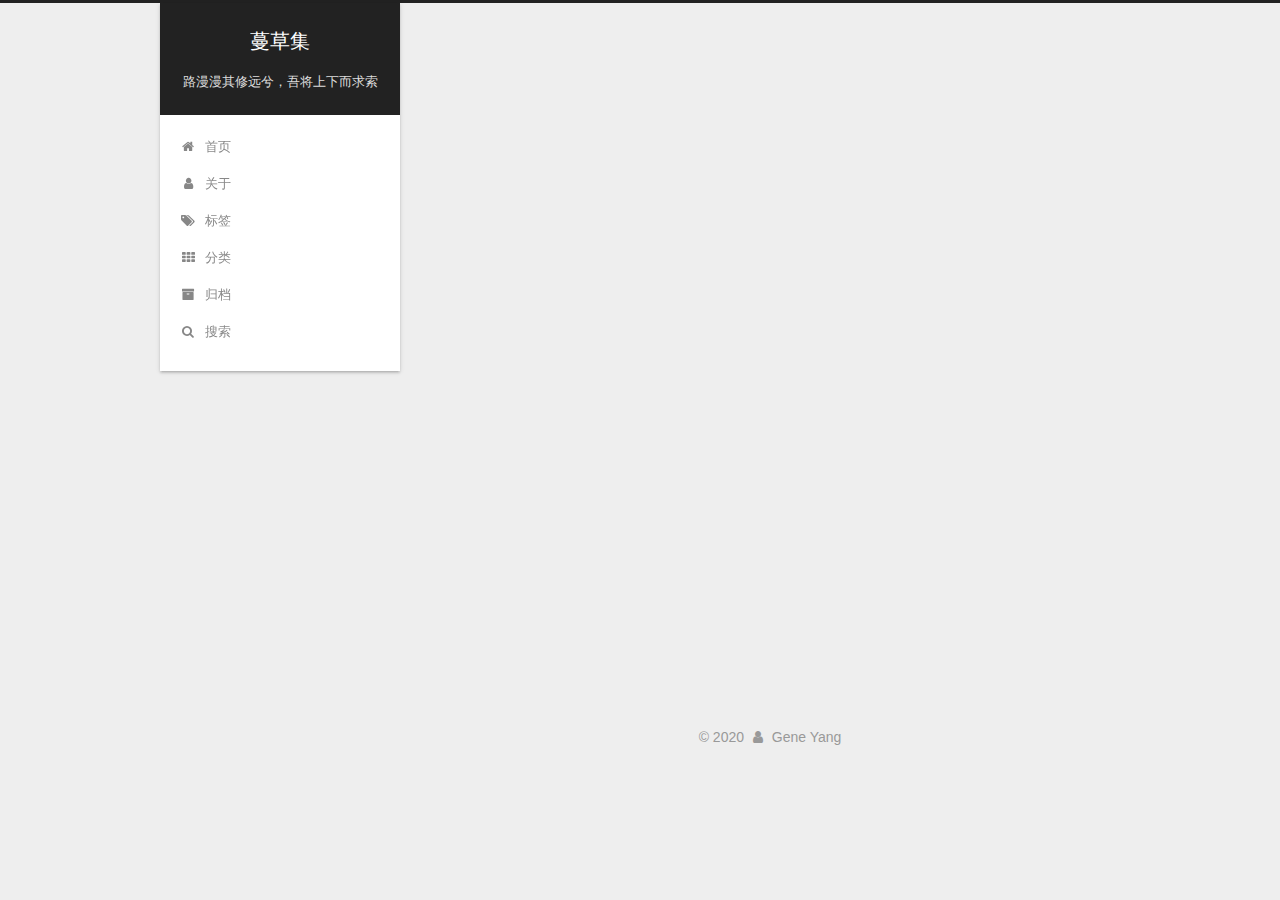
<file: archives/2020/03/index.html>
<!DOCTYPE html>



  


<html class="theme-next gemini use-motion" lang="zh-Hans">
<head>
  <meta charset="UTF-8"/>
<meta http-equiv="X-UA-Compatible" content="IE=edge" />
<meta name="viewport" content="width=device-width, initial-scale=1, maximum-scale=1"/>
<meta name="theme-color" content="#222">









<meta http-equiv="Cache-Control" content="no-transform" />
<meta http-equiv="Cache-Control" content="no-siteapp" />
















  
  
  <link href="/lib/fancybox/source/jquery.fancybox.css?v=2.1.5" rel="stylesheet" type="text/css" />







<link href="/lib/font-awesome/css/font-awesome.min.css?v=4.6.2" rel="stylesheet" type="text/css" />

<link href="/css/main.css?v=5.1.4" rel="stylesheet" type="text/css" />


  <link rel="apple-touch-icon" sizes="180x180" href="/images/apple-touch-icon-next.png?v=5.1.4">


  <link rel="icon" type="image/png" sizes="32x32" href="/images/favicon-32x32-next.png?v=5.1.4">


  <link rel="icon" type="image/png" sizes="16x16" href="/images/favicon-16x16-next.png?v=5.1.4">


  <link rel="mask-icon" href="/images/logo.svg?v=5.1.4" color="#222">





  <meta name="keywords" content="Hexo, NexT" />





  <link rel="alternate" href="/atom.xml" title="蔓草集" type="application/atom+xml" />






<meta name="description" content="探索者，码农">
<meta property="og:type" content="website">
<meta property="og:title" content="蔓草集">
<meta property="og:url" content="http://gene2020.github.io/archives/2020/03/index.html">
<meta property="og:site_name" content="蔓草集">
<meta property="og:description" content="探索者，码农">
<meta property="article:author" content="Gene Yang">
<meta name="twitter:card" content="summary">



<script type="text/javascript" id="hexo.configurations">
  var NexT = window.NexT || {};
  var CONFIG = {
    root: '/',
    scheme: 'Gemini',
    version: '5.1.4',
    sidebar: {"position":"left","display":"always","offset":12,"b2t":false,"scrollpercent":true,"onmobile":false},
    fancybox: true,
    tabs: true,
    motion: {"enable":true,"async":false,"transition":{"post_block":"fadeIn","post_header":"slideDownIn","post_body":"slideDownIn","coll_header":"slideLeftIn","sidebar":"slideUpIn"}},
    duoshuo: {
      userId: '0',
      author: '博主'
    },
    algolia: {
      applicationID: '',
      apiKey: '',
      indexName: '',
      hits: {"per_page":10},
      labels: {"input_placeholder":"Search for Posts","hits_empty":"We didn't find any results for the search: ${query}","hits_stats":"${hits} results found in ${time} ms"}
    }
  };
</script>



  <link rel="canonical" href="http://gene2020.github.io/archives/2020/03/"/>





  <title>归档 | 蔓草集</title>
  








<meta name="generator" content="Hexo 4.2.0"></head>

<body itemscope itemtype="http://schema.org/WebPage" lang="zh-Hans">

  
  
    
  

  <div class="container sidebar-position-left page-archive">
    <div class="headband"></div>

    <header id="header" class="header" itemscope itemtype="http://schema.org/WPHeader">
      <div class="header-inner"><div class="site-brand-wrapper">
  <div class="site-meta ">
    

    <div class="custom-logo-site-title">
      <a href="/"  class="brand" rel="start">
        <span class="logo-line-before"><i></i></span>
        <span class="site-title">蔓草集</span>
        <span class="logo-line-after"><i></i></span>
      </a>
    </div>
      
        <p class="site-subtitle">路漫漫其修远兮，吾将上下而求索</p>
      
  </div>

  <div class="site-nav-toggle">
    <button>
      <span class="btn-bar"></span>
      <span class="btn-bar"></span>
      <span class="btn-bar"></span>
    </button>
  </div>
</div>

<nav class="site-nav">
  

  
    <ul id="menu" class="menu">
      
        
        <li class="menu-item menu-item-home">
          <a href="/" rel="section">
            
              <i class="menu-item-icon fa fa-fw fa-home"></i> <br />
            
            首页
          </a>
        </li>
      
        
        <li class="menu-item menu-item-about">
          <a href="/about/" rel="section">
            
              <i class="menu-item-icon fa fa-fw fa-user"></i> <br />
            
            关于
          </a>
        </li>
      
        
        <li class="menu-item menu-item-tags">
          <a href="/tags/" rel="section">
            
              <i class="menu-item-icon fa fa-fw fa-tags"></i> <br />
            
            标签
          </a>
        </li>
      
        
        <li class="menu-item menu-item-categories">
          <a href="/categories/" rel="section">
            
              <i class="menu-item-icon fa fa-fw fa-th"></i> <br />
            
            分类
          </a>
        </li>
      
        
        <li class="menu-item menu-item-archives">
          <a href="/archives/" rel="section">
            
              <i class="menu-item-icon fa fa-fw fa-archive"></i> <br />
            
            归档
          </a>
        </li>
      

      
        <li class="menu-item menu-item-search">
          
            <a href="javascript:;" class="popup-trigger">
          
            
              <i class="menu-item-icon fa fa-search fa-fw"></i> <br />
            
            搜索
          </a>
        </li>
      
    </ul>
  

  
    <div class="site-search">
      
  <div class="popup search-popup local-search-popup">
  <div class="local-search-header clearfix">
    <span class="search-icon">
      <i class="fa fa-search"></i>
    </span>
    <span class="popup-btn-close">
      <i class="fa fa-times-circle"></i>
    </span>
    <div class="local-search-input-wrapper">
      <input autocomplete="off"
             placeholder="搜索..." spellcheck="false"
             type="text" id="local-search-input">
    </div>
  </div>
  <div id="local-search-result"></div>
</div>



    </div>
  
</nav>



 </div>
    </header>

    <main id="main" class="main">
      <div class="main-inner">
        <div class="content-wrap">
          <div id="content" class="content">
            

  
  
  
  <div class="post-block archive">
    <div id="posts" class="posts-collapse">
      <span class="archive-move-on"></span>

      <span class="archive-page-counter">
        
        
        
          
        
        嗯..! 目前共计 2 篇日志。 继续努力。
      </span>

      

        
        
        

        
          
          <div class="collection-title">
            <h1 class="archive-year" id="archive-year-2020">2020</h1>
          </div>
        
        

        

  <article class="post post-type-normal" itemscope itemtype="http://schema.org/Article">
    <header class="post-header">

      <h2 class="post-title">
        
            <a class="post-title-link" href="/2020/03/20/install_neo4j/" itemprop="url">
              
                <span itemprop="name">在centos7安装neo4j图形数据库</span>
              
            </a>
        
      </h2>

      <div class="post-meta">
        <time class="post-time" itemprop="dateCreated"
              datetime="2020-03-20T20:59:27+08:00"
              content="2020-03-20" >
          03-20
        </time>
      </div>

    </header>
  </article>



      

        
        
        

        
        

        

  <article class="post post-type-normal" itemscope itemtype="http://schema.org/Article">
    <header class="post-header">

      <h2 class="post-title">
        
            <a class="post-title-link" href="/2020/03/18/2020/" itemprop="url">
              
                <span itemprop="name">人类宣言</span>
              
            </a>
        
      </h2>

      <div class="post-meta">
        <time class="post-time" itemprop="dateCreated"
              datetime="2020-03-18T15:53:14+08:00"
              content="2020-03-18" >
          03-18
        </time>
      </div>

    </header>
  </article>



      

    </div>
  </div>
  
  
  

  



          </div>
          


          

        </div>
        
          
  
  <div class="sidebar-toggle">
    <div class="sidebar-toggle-line-wrap">
      <span class="sidebar-toggle-line sidebar-toggle-line-first"></span>
      <span class="sidebar-toggle-line sidebar-toggle-line-middle"></span>
      <span class="sidebar-toggle-line sidebar-toggle-line-last"></span>
    </div>
  </div>

  <aside id="sidebar" class="sidebar">
    
    <div class="sidebar-inner">

      

      

      <section class="site-overview-wrap sidebar-panel sidebar-panel-active">
        <div class="site-overview">
          <div class="site-author motion-element" itemprop="author" itemscope itemtype="http://schema.org/Person">
            
              <img class="site-author-image" itemprop="image"
                src="/images/head.jpg"
                alt="Gene Yang" />
            
              <p class="site-author-name" itemprop="name">Gene Yang</p>
              <p class="site-description motion-element" itemprop="description">探索者，码农</p>
          </div>

          <nav class="site-state motion-element">

            
              <div class="site-state-item site-state-posts">
              
                <a href="/archives/%7C%7C%20archive">
              
                  <span class="site-state-item-count">2</span>
                  <span class="site-state-item-name">日志</span>
                </a>
              </div>
            

            
              
              
              <div class="site-state-item site-state-categories">
                <a href="/categories/index.html">
                  <span class="site-state-item-count">2</span>
                  <span class="site-state-item-name">分类</span>
                </a>
              </div>
            

            
              
              
              <div class="site-state-item site-state-tags">
                <a href="/tags/index.html">
                  <span class="site-state-item-count">4</span>
                  <span class="site-state-item-name">标签</span>
                </a>
              </div>
            

          </nav>

          
            <div class="feed-link motion-element">
              <a href="/atom.xml" rel="alternate">
                <i class="fa fa-rss"></i>
                RSS
              </a>
            </div>
          

          

          
          

          
          

          

        </div>
      </section>

      

      

    </div>
  </aside>


        
      </div>
    </main>

    <footer id="footer" class="footer">
      <div class="footer-inner">
        <div class="copyright">&copy; <span itemprop="copyrightYear">2020</span>
  <span class="with-love">
    <i class="fa fa-user"></i>
  </span>
  <span class="author" itemprop="copyrightHolder">Gene Yang</span>

  
</div>









        







        
      </div>
    </footer>

    
      <div class="back-to-top">
        <i class="fa fa-arrow-up"></i>
        
          <span id="scrollpercent"><span>0</span>%</span>
        
      </div>
    

    

  </div>

  

<script type="text/javascript">
  if (Object.prototype.toString.call(window.Promise) !== '[object Function]') {
    window.Promise = null;
  }
</script>









  












  
  
    <script type="text/javascript" src="/lib/jquery/index.js?v=2.1.3"></script>
  

  
  
    <script type="text/javascript" src="/lib/fastclick/lib/fastclick.min.js?v=1.0.6"></script>
  

  
  
    <script type="text/javascript" src="/lib/jquery_lazyload/jquery.lazyload.js?v=1.9.7"></script>
  

  
  
    <script type="text/javascript" src="/lib/velocity/velocity.min.js?v=1.2.1"></script>
  

  
  
    <script type="text/javascript" src="/lib/velocity/velocity.ui.min.js?v=1.2.1"></script>
  

  
  
    <script type="text/javascript" src="/lib/fancybox/source/jquery.fancybox.pack.js?v=2.1.5"></script>
  


  


  <script type="text/javascript" src="/js/src/utils.js?v=5.1.4"></script>

  <script type="text/javascript" src="/js/src/motion.js?v=5.1.4"></script>



  
  


  <script type="text/javascript" src="/js/src/affix.js?v=5.1.4"></script>

  <script type="text/javascript" src="/js/src/schemes/pisces.js?v=5.1.4"></script>



  

  


  <script type="text/javascript" src="/js/src/bootstrap.js?v=5.1.4"></script>



  


  




	





  





  












  

  <script type="text/javascript">
    // Popup Window;
    var isfetched = false;
    var isXml = true;
    // Search DB path;
    var search_path = "search.xml";
    if (search_path.length === 0) {
      search_path = "search.xml";
    } else if (/json$/i.test(search_path)) {
      isXml = false;
    }
    var path = "/" + search_path;
    // monitor main search box;

    var onPopupClose = function (e) {
      $('.popup').hide();
      $('#local-search-input').val('');
      $('.search-result-list').remove();
      $('#no-result').remove();
      $(".local-search-pop-overlay").remove();
      $('body').css('overflow', '');
    }

    function proceedsearch() {
      $("body")
        .append('<div class="search-popup-overlay local-search-pop-overlay"></div>')
        .css('overflow', 'hidden');
      $('.search-popup-overlay').click(onPopupClose);
      $('.popup').toggle();
      var $localSearchInput = $('#local-search-input');
      $localSearchInput.attr("autocapitalize", "none");
      $localSearchInput.attr("autocorrect", "off");
      $localSearchInput.focus();
    }

    // search function;
    var searchFunc = function(path, search_id, content_id) {
      'use strict';

      // start loading animation
      $("body")
        .append('<div class="search-popup-overlay local-search-pop-overlay">' +
          '<div id="search-loading-icon">' +
          '<i class="fa fa-spinner fa-pulse fa-5x fa-fw"></i>' +
          '</div>' +
          '</div>')
        .css('overflow', 'hidden');
      $("#search-loading-icon").css('margin', '20% auto 0 auto').css('text-align', 'center');

      $.ajax({
        url: path,
        dataType: isXml ? "xml" : "json",
        async: true,
        success: function(res) {
          // get the contents from search data
          isfetched = true;
          $('.popup').detach().appendTo('.header-inner');
          var datas = isXml ? $("entry", res).map(function() {
            return {
              title: $("title", this).text(),
              content: $("content",this).text(),
              url: $("url" , this).text()
            };
          }).get() : res;
          var input = document.getElementById(search_id);
          var resultContent = document.getElementById(content_id);
          var inputEventFunction = function() {
            var searchText = input.value.trim().toLowerCase();
            var keywords = searchText.split(/[\s\-]+/);
            if (keywords.length > 1) {
              keywords.push(searchText);
            }
            var resultItems = [];
            if (searchText.length > 0) {
              // perform local searching
              datas.forEach(function(data) {
                var isMatch = false;
                var hitCount = 0;
                var searchTextCount = 0;
                var title = data.title.trim();
                var titleInLowerCase = title.toLowerCase();
                var content = data.content.trim().replace(/<[^>]+>/g,"");
                var contentInLowerCase = content.toLowerCase();
                var articleUrl = decodeURIComponent(data.url);
                var indexOfTitle = [];
                var indexOfContent = [];
                // only match articles with not empty titles
                if(title != '') {
                  keywords.forEach(function(keyword) {
                    function getIndexByWord(word, text, caseSensitive) {
                      var wordLen = word.length;
                      if (wordLen === 0) {
                        return [];
                      }
                      var startPosition = 0, position = [], index = [];
                      if (!caseSensitive) {
                        text = text.toLowerCase();
                        word = word.toLowerCase();
                      }
                      while ((position = text.indexOf(word, startPosition)) > -1) {
                        index.push({position: position, word: word});
                        startPosition = position + wordLen;
                      }
                      return index;
                    }

                    indexOfTitle = indexOfTitle.concat(getIndexByWord(keyword, titleInLowerCase, false));
                    indexOfContent = indexOfContent.concat(getIndexByWord(keyword, contentInLowerCase, false));
                  });
                  if (indexOfTitle.length > 0 || indexOfContent.length > 0) {
                    isMatch = true;
                    hitCount = indexOfTitle.length + indexOfContent.length;
                  }
                }

                // show search results

                if (isMatch) {
                  // sort index by position of keyword

                  [indexOfTitle, indexOfContent].forEach(function (index) {
                    index.sort(function (itemLeft, itemRight) {
                      if (itemRight.position !== itemLeft.position) {
                        return itemRight.position - itemLeft.position;
                      } else {
                        return itemLeft.word.length - itemRight.word.length;
                      }
                    });
                  });

                  // merge hits into slices

                  function mergeIntoSlice(text, start, end, index) {
                    var item = index[index.length - 1];
                    var position = item.position;
                    var word = item.word;
                    var hits = [];
                    var searchTextCountInSlice = 0;
                    while (position + word.length <= end && index.length != 0) {
                      if (word === searchText) {
                        searchTextCountInSlice++;
                      }
                      hits.push({position: position, length: word.length});
                      var wordEnd = position + word.length;

                      // move to next position of hit

                      index.pop();
                      while (index.length != 0) {
                        item = index[index.length - 1];
                        position = item.position;
                        word = item.word;
                        if (wordEnd > position) {
                          index.pop();
                        } else {
                          break;
                        }
                      }
                    }
                    searchTextCount += searchTextCountInSlice;
                    return {
                      hits: hits,
                      start: start,
                      end: end,
                      searchTextCount: searchTextCountInSlice
                    };
                  }

                  var slicesOfTitle = [];
                  if (indexOfTitle.length != 0) {
                    slicesOfTitle.push(mergeIntoSlice(title, 0, title.length, indexOfTitle));
                  }

                  var slicesOfContent = [];
                  while (indexOfContent.length != 0) {
                    var item = indexOfContent[indexOfContent.length - 1];
                    var position = item.position;
                    var word = item.word;
                    // cut out 100 characters
                    var start = position - 20;
                    var end = position + 80;
                    if(start < 0){
                      start = 0;
                    }
                    if (end < position + word.length) {
                      end = position + word.length;
                    }
                    if(end > content.length){
                      end = content.length;
                    }
                    slicesOfContent.push(mergeIntoSlice(content, start, end, indexOfContent));
                  }

                  // sort slices in content by search text's count and hits' count

                  slicesOfContent.sort(function (sliceLeft, sliceRight) {
                    if (sliceLeft.searchTextCount !== sliceRight.searchTextCount) {
                      return sliceRight.searchTextCount - sliceLeft.searchTextCount;
                    } else if (sliceLeft.hits.length !== sliceRight.hits.length) {
                      return sliceRight.hits.length - sliceLeft.hits.length;
                    } else {
                      return sliceLeft.start - sliceRight.start;
                    }
                  });

                  // select top N slices in content

                  var upperBound = parseInt('1');
                  if (upperBound >= 0) {
                    slicesOfContent = slicesOfContent.slice(0, upperBound);
                  }

                  // highlight title and content

                  function highlightKeyword(text, slice) {
                    var result = '';
                    var prevEnd = slice.start;
                    slice.hits.forEach(function (hit) {
                      result += text.substring(prevEnd, hit.position);
                      var end = hit.position + hit.length;
                      result += '<b class="search-keyword">' + text.substring(hit.position, end) + '</b>';
                      prevEnd = end;
                    });
                    result += text.substring(prevEnd, slice.end);
                    return result;
                  }

                  var resultItem = '';

                  if (slicesOfTitle.length != 0) {
                    resultItem += "<li><a href='" + articleUrl + "' class='search-result-title'>" + highlightKeyword(title, slicesOfTitle[0]) + "</a>";
                  } else {
                    resultItem += "<li><a href='" + articleUrl + "' class='search-result-title'>" + title + "</a>";
                  }

                  slicesOfContent.forEach(function (slice) {
                    resultItem += "<a href='" + articleUrl + "'>" +
                      "<p class=\"search-result\">" + highlightKeyword(content, slice) +
                      "...</p>" + "</a>";
                  });

                  resultItem += "</li>";
                  resultItems.push({
                    item: resultItem,
                    searchTextCount: searchTextCount,
                    hitCount: hitCount,
                    id: resultItems.length
                  });
                }
              })
            };
            if (keywords.length === 1 && keywords[0] === "") {
              resultContent.innerHTML = '<div id="no-result"><i class="fa fa-search fa-5x" /></div>'
            } else if (resultItems.length === 0) {
              resultContent.innerHTML = '<div id="no-result"><i class="fa fa-frown-o fa-5x" /></div>'
            } else {
              resultItems.sort(function (resultLeft, resultRight) {
                if (resultLeft.searchTextCount !== resultRight.searchTextCount) {
                  return resultRight.searchTextCount - resultLeft.searchTextCount;
                } else if (resultLeft.hitCount !== resultRight.hitCount) {
                  return resultRight.hitCount - resultLeft.hitCount;
                } else {
                  return resultRight.id - resultLeft.id;
                }
              });
              var searchResultList = '<ul class=\"search-result-list\">';
              resultItems.forEach(function (result) {
                searchResultList += result.item;
              })
              searchResultList += "</ul>";
              resultContent.innerHTML = searchResultList;
            }
          }

          if ('auto' === 'auto') {
            input.addEventListener('input', inputEventFunction);
          } else {
            $('.search-icon').click(inputEventFunction);
            input.addEventListener('keypress', function (event) {
              if (event.keyCode === 13) {
                inputEventFunction();
              }
            });
          }

          // remove loading animation
          $(".local-search-pop-overlay").remove();
          $('body').css('overflow', '');

          proceedsearch();
        }
      });
    }

    // handle and trigger popup window;
    $('.popup-trigger').click(function(e) {
      e.stopPropagation();
      if (isfetched === false) {
        searchFunc(path, 'local-search-input', 'local-search-result');
      } else {
        proceedsearch();
      };
    });

    $('.popup-btn-close').click(onPopupClose);
    $('.popup').click(function(e){
      e.stopPropagation();
    });
    $(document).on('keyup', function (event) {
      var shouldDismissSearchPopup = event.which === 27 &&
        $('.search-popup').is(':visible');
      if (shouldDismissSearchPopup) {
        onPopupClose();
      }
    });
  </script>





  

  

  

  
  

  

  

  

</body>
</html>
</file>
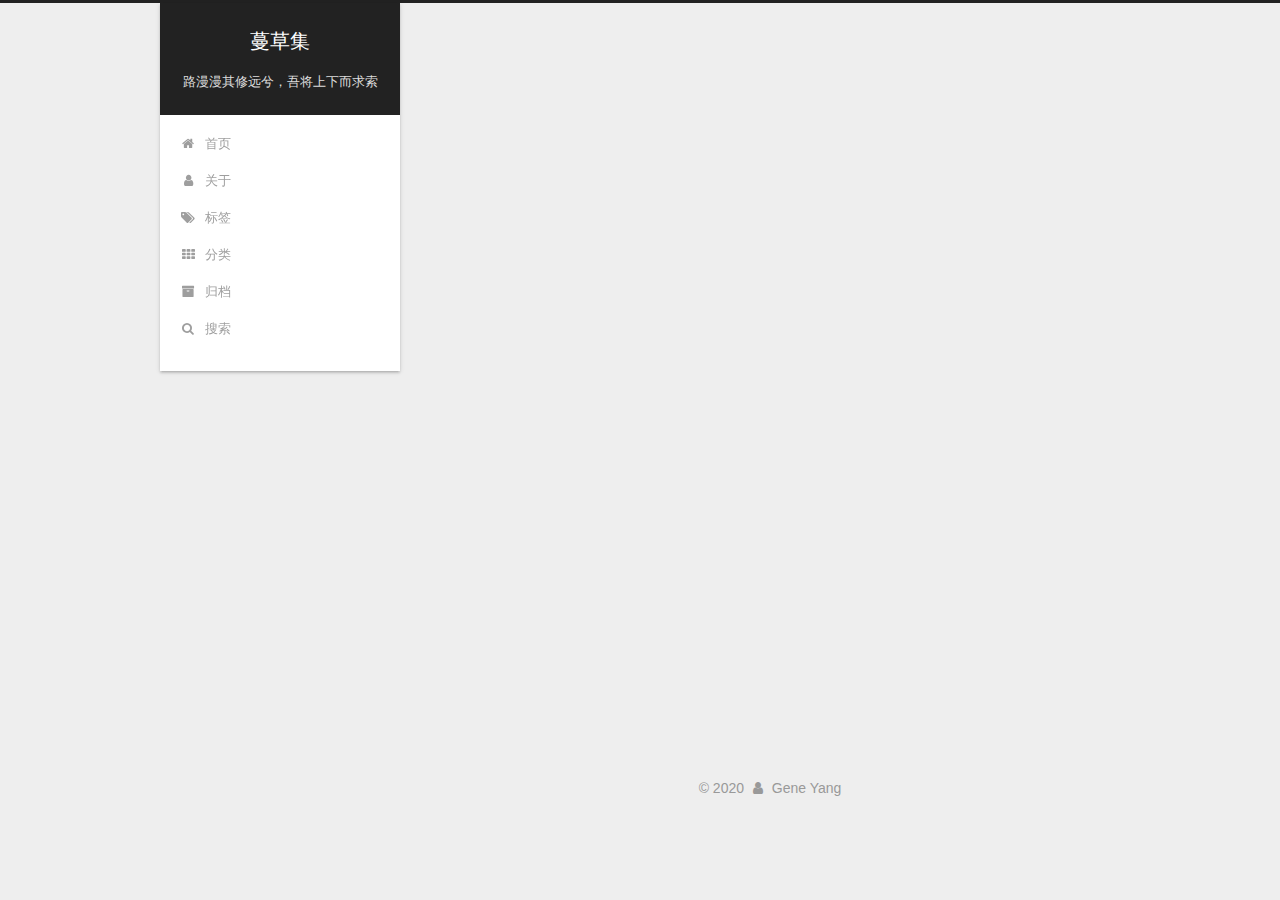
<file: 2020/03/18/2020/index.html>
<!DOCTYPE html>



  


<html class="theme-next gemini use-motion" lang="zh-Hans">
<head>
  <meta charset="UTF-8"/>
<meta http-equiv="X-UA-Compatible" content="IE=edge" />
<meta name="viewport" content="width=device-width, initial-scale=1, maximum-scale=1"/>
<meta name="theme-color" content="#222">









<meta http-equiv="Cache-Control" content="no-transform" />
<meta http-equiv="Cache-Control" content="no-siteapp" />
















  
  
  <link href="/lib/fancybox/source/jquery.fancybox.css?v=2.1.5" rel="stylesheet" type="text/css" />







<link href="/lib/font-awesome/css/font-awesome.min.css?v=4.6.2" rel="stylesheet" type="text/css" />

<link href="/css/main.css?v=5.1.4" rel="stylesheet" type="text/css" />


  <link rel="apple-touch-icon" sizes="180x180" href="/images/apple-touch-icon-next.png?v=5.1.4">


  <link rel="icon" type="image/png" sizes="32x32" href="/images/favicon-32x32-next.png?v=5.1.4">


  <link rel="icon" type="image/png" sizes="16x16" href="/images/favicon-16x16-next.png?v=5.1.4">


  <link rel="mask-icon" href="/images/logo.svg?v=5.1.4" color="#222">





  <meta name="keywords" content="人类,病毒," />





  <link rel="alternate" href="/atom.xml" title="蔓草集" type="application/atom+xml" />






<meta name="description" content="伟大的人类必将胜利…">
<meta property="og:type" content="article">
<meta property="og:title" content="人类宣言">
<meta property="og:url" content="http://gene2020.github.io/2020/03/18/2020/index.html">
<meta property="og:site_name" content="蔓草集">
<meta property="og:description" content="伟大的人类必将胜利…">
<meta property="article:published_time" content="2020-03-18T07:53:14.188Z">
<meta property="article:modified_time" content="2020-03-18T10:18:35.043Z">
<meta property="article:author" content="Gene Yang">
<meta property="article:tag" content="人类">
<meta property="article:tag" content="病毒">
<meta name="twitter:card" content="summary">



<script type="text/javascript" id="hexo.configurations">
  var NexT = window.NexT || {};
  var CONFIG = {
    root: '/',
    scheme: 'Gemini',
    version: '5.1.4',
    sidebar: {"position":"left","display":"always","offset":12,"b2t":false,"scrollpercent":true,"onmobile":false},
    fancybox: true,
    tabs: true,
    motion: {"enable":true,"async":false,"transition":{"post_block":"fadeIn","post_header":"slideDownIn","post_body":"slideDownIn","coll_header":"slideLeftIn","sidebar":"slideUpIn"}},
    duoshuo: {
      userId: '0',
      author: '博主'
    },
    algolia: {
      applicationID: '',
      apiKey: '',
      indexName: '',
      hits: {"per_page":10},
      labels: {"input_placeholder":"Search for Posts","hits_empty":"We didn't find any results for the search: ${query}","hits_stats":"${hits} results found in ${time} ms"}
    }
  };
</script>



  <link rel="canonical" href="http://gene2020.github.io/2020/03/18/2020/"/>





  <title>人类宣言 | 蔓草集</title>
  








<meta name="generator" content="Hexo 4.2.0"></head>

<body itemscope itemtype="http://schema.org/WebPage" lang="zh-Hans">

  
  
    
  

  <div class="container sidebar-position-left page-post-detail">
    <div class="headband"></div>

    <header id="header" class="header" itemscope itemtype="http://schema.org/WPHeader">
      <div class="header-inner"><div class="site-brand-wrapper">
  <div class="site-meta ">
    

    <div class="custom-logo-site-title">
      <a href="/"  class="brand" rel="start">
        <span class="logo-line-before"><i></i></span>
        <span class="site-title">蔓草集</span>
        <span class="logo-line-after"><i></i></span>
      </a>
    </div>
      
        <p class="site-subtitle">路漫漫其修远兮，吾将上下而求索</p>
      
  </div>

  <div class="site-nav-toggle">
    <button>
      <span class="btn-bar"></span>
      <span class="btn-bar"></span>
      <span class="btn-bar"></span>
    </button>
  </div>
</div>

<nav class="site-nav">
  

  
    <ul id="menu" class="menu">
      
        
        <li class="menu-item menu-item-home">
          <a href="/" rel="section">
            
              <i class="menu-item-icon fa fa-fw fa-home"></i> <br />
            
            首页
          </a>
        </li>
      
        
        <li class="menu-item menu-item-about">
          <a href="/about/" rel="section">
            
              <i class="menu-item-icon fa fa-fw fa-user"></i> <br />
            
            关于
          </a>
        </li>
      
        
        <li class="menu-item menu-item-tags">
          <a href="/tags/" rel="section">
            
              <i class="menu-item-icon fa fa-fw fa-tags"></i> <br />
            
            标签
          </a>
        </li>
      
        
        <li class="menu-item menu-item-categories">
          <a href="/categories/" rel="section">
            
              <i class="menu-item-icon fa fa-fw fa-th"></i> <br />
            
            分类
          </a>
        </li>
      
        
        <li class="menu-item menu-item-archives">
          <a href="/archives/" rel="section">
            
              <i class="menu-item-icon fa fa-fw fa-archive"></i> <br />
            
            归档
          </a>
        </li>
      

      
        <li class="menu-item menu-item-search">
          
            <a href="javascript:;" class="popup-trigger">
          
            
              <i class="menu-item-icon fa fa-search fa-fw"></i> <br />
            
            搜索
          </a>
        </li>
      
    </ul>
  

  
    <div class="site-search">
      
  <div class="popup search-popup local-search-popup">
  <div class="local-search-header clearfix">
    <span class="search-icon">
      <i class="fa fa-search"></i>
    </span>
    <span class="popup-btn-close">
      <i class="fa fa-times-circle"></i>
    </span>
    <div class="local-search-input-wrapper">
      <input autocomplete="off"
             placeholder="搜索..." spellcheck="false"
             type="text" id="local-search-input">
    </div>
  </div>
  <div id="local-search-result"></div>
</div>



    </div>
  
</nav>



 </div>
    </header>

    <main id="main" class="main">
      <div class="main-inner">
        <div class="content-wrap">
          <div id="content" class="content">
            

  <div id="posts" class="posts-expand">
    

  

  
  
  

  <article class="post post-type-normal" itemscope itemtype="http://schema.org/Article">
  
  
  
  <div class="post-block">
    <link itemprop="mainEntityOfPage" href="http://gene2020.github.io/2020/03/18/2020/">

    <span hidden itemprop="author" itemscope itemtype="http://schema.org/Person">
      <meta itemprop="name" content="Gene Yang">
      <meta itemprop="description" content="">
      <meta itemprop="image" content="/images/head.jpg">
    </span>

    <span hidden itemprop="publisher" itemscope itemtype="http://schema.org/Organization">
      <meta itemprop="name" content="蔓草集">
    </span>

    
      <header class="post-header">

        
        
          <h1 class="post-title" itemprop="name headline">人类宣言</h1>
        

        <div class="post-meta">
          <span class="post-time">
            
              <span class="post-meta-item-icon">
                <i class="fa fa-calendar-o"></i>
              </span>
              
                <span class="post-meta-item-text">发表于</span>
              
              <time title="创建于" itemprop="dateCreated datePublished" datetime="2020-03-18T15:53:14+08:00">
                2020-03-18
              </time>
            

            

            
          </span>

          
            <span class="post-category" >
            
              <span class="post-meta-divider">|</span>
            
              <span class="post-meta-item-icon">
                <i class="fa fa-folder-o"></i>
              </span>
              
                <span class="post-meta-item-text">分类于</span>
              
              
                <span itemprop="about" itemscope itemtype="http://schema.org/Thing">
                  <a href="/categories/%E9%9A%8F%E7%AC%94/" itemprop="url" rel="index">
                    <span itemprop="name">随笔</span>
                  </a>
                </span>

                
                
              
            </span>
          

          
            
          

          
          

          

          

          
              <div class="post-description">
                  伟大的人类必将胜利…
              </div>
          

        </div>
      </header>
    

    
    
    
    <div class="post-body" itemprop="articleBody">

      
      

      
        <h1 id="人类终将战胜新冠病毒！"><a href="#人类终将战胜新冠病毒！" class="headerlink" title="人类终将战胜新冠病毒！"></a>人类终将战胜新冠病毒！</h1><h1 id="人類はついに新冠ウイルスに打ち勝つ！"><a href="#人類はついに新冠ウイルスに打ち勝つ！" class="headerlink" title="人類はついに新冠ウイルスに打ち勝つ！"></a>人類はついに新冠ウイルスに打ち勝つ！</h1><h1 id="We-will-defeat-the-new-coronavirus"><a href="#We-will-defeat-the-new-coronavirus" class="headerlink" title="We will defeat the new coronavirus!"></a>We will defeat the new coronavirus!</h1><h1 id="Sconfiggeremo-il-nuovo-coronavirus"><a href="#Sconfiggeremo-il-nuovo-coronavirus" class="headerlink" title="Sconfiggeremo il nuovo coronavirus!"></a>Sconfiggeremo il nuovo coronavirus!</h1><h1 id="L’humanite-vaincra-le-nouveau-virus"><a href="#L’humanite-vaincra-le-nouveau-virus" class="headerlink" title="L’humanité vaincra le nouveau virus!"></a>L’humanité vaincra le nouveau virus!</h1><h1 id="¡La-humanidad-vencera-a-la-nueva-corona"><a href="#¡La-humanidad-vencera-a-la-nueva-corona" class="headerlink" title="¡La humanidad vencerá a la nueva corona!"></a>¡La humanidad vencerá a la nueva corona!</h1><h1 id="Vamos-derrotar-o-novo-virus-coronariano"><a href="#Vamos-derrotar-o-novo-virus-coronariano" class="headerlink" title="Vamos derrotar o novo vírus coronariano!"></a>Vamos derrotar o novo vírus coronariano!</h1><h1 id="البشر-في-نهاية-المطاف-هزيمة-فيروس-جديد"><a href="#البشر-في-نهاية-المطاف-هزيمة-فيروس-جديد" class="headerlink" title="البشر في نهاية المطاف هزيمة فيروس جديد"></a>البشر في نهاية المطاف هزيمة فيروس جديد</h1><hr>
<h3 id="2020-03-18"><a href="#2020-03-18" class="headerlink" title="2020-03-18"></a>2020-03-18</h3>
      
    </div>
    
    
    

    

    

    

    <footer class="post-footer">
      
        <div class="post-tags">
          
            <a href="/tags/%E4%BA%BA%E7%B1%BB/" rel="tag"># 人类</a>
          
            <a href="/tags/%E7%97%85%E6%AF%92/" rel="tag"># 病毒</a>
          
        </div>
      

      
      
      

      
        <div class="post-nav">
          <div class="post-nav-next post-nav-item">
            
          </div>

          <span class="post-nav-divider"></span>

          <div class="post-nav-prev post-nav-item">
            
              <a href="/2020/03/20/install_neo4j/" rel="prev" title="在centos7安装neo4j图形数据库">
                在centos7安装neo4j图形数据库 <i class="fa fa-chevron-right"></i>
              </a>
            
          </div>
        </div>
      

      
      
    </footer>
  </div>
  
  
  
  </article>



    <div class="post-spread">
      
    </div>
  </div>


          </div>
          


          

  



        </div>
        
          
  
  <div class="sidebar-toggle">
    <div class="sidebar-toggle-line-wrap">
      <span class="sidebar-toggle-line sidebar-toggle-line-first"></span>
      <span class="sidebar-toggle-line sidebar-toggle-line-middle"></span>
      <span class="sidebar-toggle-line sidebar-toggle-line-last"></span>
    </div>
  </div>

  <aside id="sidebar" class="sidebar">
    
    <div class="sidebar-inner">

      

      
        <ul class="sidebar-nav motion-element">
          <li class="sidebar-nav-toc sidebar-nav-active" data-target="post-toc-wrap">
            文章目录
          </li>
          <li class="sidebar-nav-overview" data-target="site-overview-wrap">
            站点概览
          </li>
        </ul>
      

      <section class="site-overview-wrap sidebar-panel">
        <div class="site-overview">
          <div class="site-author motion-element" itemprop="author" itemscope itemtype="http://schema.org/Person">
            
              <img class="site-author-image" itemprop="image"
                src="/images/head.jpg"
                alt="Gene Yang" />
            
              <p class="site-author-name" itemprop="name">Gene Yang</p>
              <p class="site-description motion-element" itemprop="description">探索者，码农</p>
          </div>

          <nav class="site-state motion-element">

            
              <div class="site-state-item site-state-posts">
              
                <a href="/archives/%7C%7C%20archive">
              
                  <span class="site-state-item-count">2</span>
                  <span class="site-state-item-name">日志</span>
                </a>
              </div>
            

            
              
              
              <div class="site-state-item site-state-categories">
                <a href="/categories/index.html">
                  <span class="site-state-item-count">2</span>
                  <span class="site-state-item-name">分类</span>
                </a>
              </div>
            

            
              
              
              <div class="site-state-item site-state-tags">
                <a href="/tags/index.html">
                  <span class="site-state-item-count">4</span>
                  <span class="site-state-item-name">标签</span>
                </a>
              </div>
            

          </nav>

          
            <div class="feed-link motion-element">
              <a href="/atom.xml" rel="alternate">
                <i class="fa fa-rss"></i>
                RSS
              </a>
            </div>
          

          

          
          

          
          

          

        </div>
      </section>

      
      <!--noindex-->
        <section class="post-toc-wrap motion-element sidebar-panel sidebar-panel-active">
          <div class="post-toc">

            
              
            

            
              <div class="post-toc-content"><ol class="nav"><li class="nav-item nav-level-1"><a class="nav-link" href="#人类终将战胜新冠病毒！"><span class="nav-number">1.</span> <span class="nav-text">人类终将战胜新冠病毒！</span></a></li><li class="nav-item nav-level-1"><a class="nav-link" href="#人類はついに新冠ウイルスに打ち勝つ！"><span class="nav-number">2.</span> <span class="nav-text">人類はついに新冠ウイルスに打ち勝つ！</span></a></li><li class="nav-item nav-level-1"><a class="nav-link" href="#We-will-defeat-the-new-coronavirus"><span class="nav-number">3.</span> <span class="nav-text">We will defeat the new coronavirus!</span></a></li><li class="nav-item nav-level-1"><a class="nav-link" href="#Sconfiggeremo-il-nuovo-coronavirus"><span class="nav-number">4.</span> <span class="nav-text">Sconfiggeremo il nuovo coronavirus!</span></a></li><li class="nav-item nav-level-1"><a class="nav-link" href="#L’humanite-vaincra-le-nouveau-virus"><span class="nav-number">5.</span> <span class="nav-text">L’humanité vaincra le nouveau virus!</span></a></li><li class="nav-item nav-level-1"><a class="nav-link" href="#¡La-humanidad-vencera-a-la-nueva-corona"><span class="nav-number">6.</span> <span class="nav-text">¡La humanidad vencerá a la nueva corona!</span></a></li><li class="nav-item nav-level-1"><a class="nav-link" href="#Vamos-derrotar-o-novo-virus-coronariano"><span class="nav-number">7.</span> <span class="nav-text">Vamos derrotar o novo vírus coronariano!</span></a></li><li class="nav-item nav-level-1"><a class="nav-link" href="#البشر-في-نهاية-المطاف-هزيمة-فيروس-جديد"><span class="nav-number">8.</span> <span class="nav-text">البشر في نهاية المطاف هزيمة فيروس جديد</span></a><ol class="nav-child"><li class="nav-item nav-level-3"><a class="nav-link" href="#2020-03-18"><span class="nav-number">8.0.1.</span> <span class="nav-text">2020-03-18</span></a></li></ol></li></ol></li></ol></div>
            

          </div>
        </section>
      <!--/noindex-->
      

      

    </div>
  </aside>


        
      </div>
    </main>

    <footer id="footer" class="footer">
      <div class="footer-inner">
        <div class="copyright">&copy; <span itemprop="copyrightYear">2020</span>
  <span class="with-love">
    <i class="fa fa-user"></i>
  </span>
  <span class="author" itemprop="copyrightHolder">Gene Yang</span>

  
</div>









        







        
      </div>
    </footer>

    
      <div class="back-to-top">
        <i class="fa fa-arrow-up"></i>
        
          <span id="scrollpercent"><span>0</span>%</span>
        
      </div>
    

    

  </div>

  

<script type="text/javascript">
  if (Object.prototype.toString.call(window.Promise) !== '[object Function]') {
    window.Promise = null;
  }
</script>









  












  
  
    <script type="text/javascript" src="/lib/jquery/index.js?v=2.1.3"></script>
  

  
  
    <script type="text/javascript" src="/lib/fastclick/lib/fastclick.min.js?v=1.0.6"></script>
  

  
  
    <script type="text/javascript" src="/lib/jquery_lazyload/jquery.lazyload.js?v=1.9.7"></script>
  

  
  
    <script type="text/javascript" src="/lib/velocity/velocity.min.js?v=1.2.1"></script>
  

  
  
    <script type="text/javascript" src="/lib/velocity/velocity.ui.min.js?v=1.2.1"></script>
  

  
  
    <script type="text/javascript" src="/lib/fancybox/source/jquery.fancybox.pack.js?v=2.1.5"></script>
  


  


  <script type="text/javascript" src="/js/src/utils.js?v=5.1.4"></script>

  <script type="text/javascript" src="/js/src/motion.js?v=5.1.4"></script>



  
  


  <script type="text/javascript" src="/js/src/affix.js?v=5.1.4"></script>

  <script type="text/javascript" src="/js/src/schemes/pisces.js?v=5.1.4"></script>



  
  <script type="text/javascript" src="/js/src/scrollspy.js?v=5.1.4"></script>
<script type="text/javascript" src="/js/src/post-details.js?v=5.1.4"></script>



  


  <script type="text/javascript" src="/js/src/bootstrap.js?v=5.1.4"></script>



  


  




	





  





  












  

  <script type="text/javascript">
    // Popup Window;
    var isfetched = false;
    var isXml = true;
    // Search DB path;
    var search_path = "search.xml";
    if (search_path.length === 0) {
      search_path = "search.xml";
    } else if (/json$/i.test(search_path)) {
      isXml = false;
    }
    var path = "/" + search_path;
    // monitor main search box;

    var onPopupClose = function (e) {
      $('.popup').hide();
      $('#local-search-input').val('');
      $('.search-result-list').remove();
      $('#no-result').remove();
      $(".local-search-pop-overlay").remove();
      $('body').css('overflow', '');
    }

    function proceedsearch() {
      $("body")
        .append('<div class="search-popup-overlay local-search-pop-overlay"></div>')
        .css('overflow', 'hidden');
      $('.search-popup-overlay').click(onPopupClose);
      $('.popup').toggle();
      var $localSearchInput = $('#local-search-input');
      $localSearchInput.attr("autocapitalize", "none");
      $localSearchInput.attr("autocorrect", "off");
      $localSearchInput.focus();
    }

    // search function;
    var searchFunc = function(path, search_id, content_id) {
      'use strict';

      // start loading animation
      $("body")
        .append('<div class="search-popup-overlay local-search-pop-overlay">' +
          '<div id="search-loading-icon">' +
          '<i class="fa fa-spinner fa-pulse fa-5x fa-fw"></i>' +
          '</div>' +
          '</div>')
        .css('overflow', 'hidden');
      $("#search-loading-icon").css('margin', '20% auto 0 auto').css('text-align', 'center');

      $.ajax({
        url: path,
        dataType: isXml ? "xml" : "json",
        async: true,
        success: function(res) {
          // get the contents from search data
          isfetched = true;
          $('.popup').detach().appendTo('.header-inner');
          var datas = isXml ? $("entry", res).map(function() {
            return {
              title: $("title", this).text(),
              content: $("content",this).text(),
              url: $("url" , this).text()
            };
          }).get() : res;
          var input = document.getElementById(search_id);
          var resultContent = document.getElementById(content_id);
          var inputEventFunction = function() {
            var searchText = input.value.trim().toLowerCase();
            var keywords = searchText.split(/[\s\-]+/);
            if (keywords.length > 1) {
              keywords.push(searchText);
            }
            var resultItems = [];
            if (searchText.length > 0) {
              // perform local searching
              datas.forEach(function(data) {
                var isMatch = false;
                var hitCount = 0;
                var searchTextCount = 0;
                var title = data.title.trim();
                var titleInLowerCase = title.toLowerCase();
                var content = data.content.trim().replace(/<[^>]+>/g,"");
                var contentInLowerCase = content.toLowerCase();
                var articleUrl = decodeURIComponent(data.url);
                var indexOfTitle = [];
                var indexOfContent = [];
                // only match articles with not empty titles
                if(title != '') {
                  keywords.forEach(function(keyword) {
                    function getIndexByWord(word, text, caseSensitive) {
                      var wordLen = word.length;
                      if (wordLen === 0) {
                        return [];
                      }
                      var startPosition = 0, position = [], index = [];
                      if (!caseSensitive) {
                        text = text.toLowerCase();
                        word = word.toLowerCase();
                      }
                      while ((position = text.indexOf(word, startPosition)) > -1) {
                        index.push({position: position, word: word});
                        startPosition = position + wordLen;
                      }
                      return index;
                    }

                    indexOfTitle = indexOfTitle.concat(getIndexByWord(keyword, titleInLowerCase, false));
                    indexOfContent = indexOfContent.concat(getIndexByWord(keyword, contentInLowerCase, false));
                  });
                  if (indexOfTitle.length > 0 || indexOfContent.length > 0) {
                    isMatch = true;
                    hitCount = indexOfTitle.length + indexOfContent.length;
                  }
                }

                // show search results

                if (isMatch) {
                  // sort index by position of keyword

                  [indexOfTitle, indexOfContent].forEach(function (index) {
                    index.sort(function (itemLeft, itemRight) {
                      if (itemRight.position !== itemLeft.position) {
                        return itemRight.position - itemLeft.position;
                      } else {
                        return itemLeft.word.length - itemRight.word.length;
                      }
                    });
                  });

                  // merge hits into slices

                  function mergeIntoSlice(text, start, end, index) {
                    var item = index[index.length - 1];
                    var position = item.position;
                    var word = item.word;
                    var hits = [];
                    var searchTextCountInSlice = 0;
                    while (position + word.length <= end && index.length != 0) {
                      if (word === searchText) {
                        searchTextCountInSlice++;
                      }
                      hits.push({position: position, length: word.length});
                      var wordEnd = position + word.length;

                      // move to next position of hit

                      index.pop();
                      while (index.length != 0) {
                        item = index[index.length - 1];
                        position = item.position;
                        word = item.word;
                        if (wordEnd > position) {
                          index.pop();
                        } else {
                          break;
                        }
                      }
                    }
                    searchTextCount += searchTextCountInSlice;
                    return {
                      hits: hits,
                      start: start,
                      end: end,
                      searchTextCount: searchTextCountInSlice
                    };
                  }

                  var slicesOfTitle = [];
                  if (indexOfTitle.length != 0) {
                    slicesOfTitle.push(mergeIntoSlice(title, 0, title.length, indexOfTitle));
                  }

                  var slicesOfContent = [];
                  while (indexOfContent.length != 0) {
                    var item = indexOfContent[indexOfContent.length - 1];
                    var position = item.position;
                    var word = item.word;
                    // cut out 100 characters
                    var start = position - 20;
                    var end = position + 80;
                    if(start < 0){
                      start = 0;
                    }
                    if (end < position + word.length) {
                      end = position + word.length;
                    }
                    if(end > content.length){
                      end = content.length;
                    }
                    slicesOfContent.push(mergeIntoSlice(content, start, end, indexOfContent));
                  }

                  // sort slices in content by search text's count and hits' count

                  slicesOfContent.sort(function (sliceLeft, sliceRight) {
                    if (sliceLeft.searchTextCount !== sliceRight.searchTextCount) {
                      return sliceRight.searchTextCount - sliceLeft.searchTextCount;
                    } else if (sliceLeft.hits.length !== sliceRight.hits.length) {
                      return sliceRight.hits.length - sliceLeft.hits.length;
                    } else {
                      return sliceLeft.start - sliceRight.start;
                    }
                  });

                  // select top N slices in content

                  var upperBound = parseInt('1');
                  if (upperBound >= 0) {
                    slicesOfContent = slicesOfContent.slice(0, upperBound);
                  }

                  // highlight title and content

                  function highlightKeyword(text, slice) {
                    var result = '';
                    var prevEnd = slice.start;
                    slice.hits.forEach(function (hit) {
                      result += text.substring(prevEnd, hit.position);
                      var end = hit.position + hit.length;
                      result += '<b class="search-keyword">' + text.substring(hit.position, end) + '</b>';
                      prevEnd = end;
                    });
                    result += text.substring(prevEnd, slice.end);
                    return result;
                  }

                  var resultItem = '';

                  if (slicesOfTitle.length != 0) {
                    resultItem += "<li><a href='" + articleUrl + "' class='search-result-title'>" + highlightKeyword(title, slicesOfTitle[0]) + "</a>";
                  } else {
                    resultItem += "<li><a href='" + articleUrl + "' class='search-result-title'>" + title + "</a>";
                  }

                  slicesOfContent.forEach(function (slice) {
                    resultItem += "<a href='" + articleUrl + "'>" +
                      "<p class=\"search-result\">" + highlightKeyword(content, slice) +
                      "...</p>" + "</a>";
                  });

                  resultItem += "</li>";
                  resultItems.push({
                    item: resultItem,
                    searchTextCount: searchTextCount,
                    hitCount: hitCount,
                    id: resultItems.length
                  });
                }
              })
            };
            if (keywords.length === 1 && keywords[0] === "") {
              resultContent.innerHTML = '<div id="no-result"><i class="fa fa-search fa-5x" /></div>'
            } else if (resultItems.length === 0) {
              resultContent.innerHTML = '<div id="no-result"><i class="fa fa-frown-o fa-5x" /></div>'
            } else {
              resultItems.sort(function (resultLeft, resultRight) {
                if (resultLeft.searchTextCount !== resultRight.searchTextCount) {
                  return resultRight.searchTextCount - resultLeft.searchTextCount;
                } else if (resultLeft.hitCount !== resultRight.hitCount) {
                  return resultRight.hitCount - resultLeft.hitCount;
                } else {
                  return resultRight.id - resultLeft.id;
                }
              });
              var searchResultList = '<ul class=\"search-result-list\">';
              resultItems.forEach(function (result) {
                searchResultList += result.item;
              })
              searchResultList += "</ul>";
              resultContent.innerHTML = searchResultList;
            }
          }

          if ('auto' === 'auto') {
            input.addEventListener('input', inputEventFunction);
          } else {
            $('.search-icon').click(inputEventFunction);
            input.addEventListener('keypress', function (event) {
              if (event.keyCode === 13) {
                inputEventFunction();
              }
            });
          }

          // remove loading animation
          $(".local-search-pop-overlay").remove();
          $('body').css('overflow', '');

          proceedsearch();
        }
      });
    }

    // handle and trigger popup window;
    $('.popup-trigger').click(function(e) {
      e.stopPropagation();
      if (isfetched === false) {
        searchFunc(path, 'local-search-input', 'local-search-result');
      } else {
        proceedsearch();
      };
    });

    $('.popup-btn-close').click(onPopupClose);
    $('.popup').click(function(e){
      e.stopPropagation();
    });
    $(document).on('keyup', function (event) {
      var shouldDismissSearchPopup = event.which === 27 &&
        $('.search-popup').is(':visible');
      if (shouldDismissSearchPopup) {
        onPopupClose();
      }
    });
  </script>





  

  

  

  
  

  

  

  

</body>
</html>
</file>
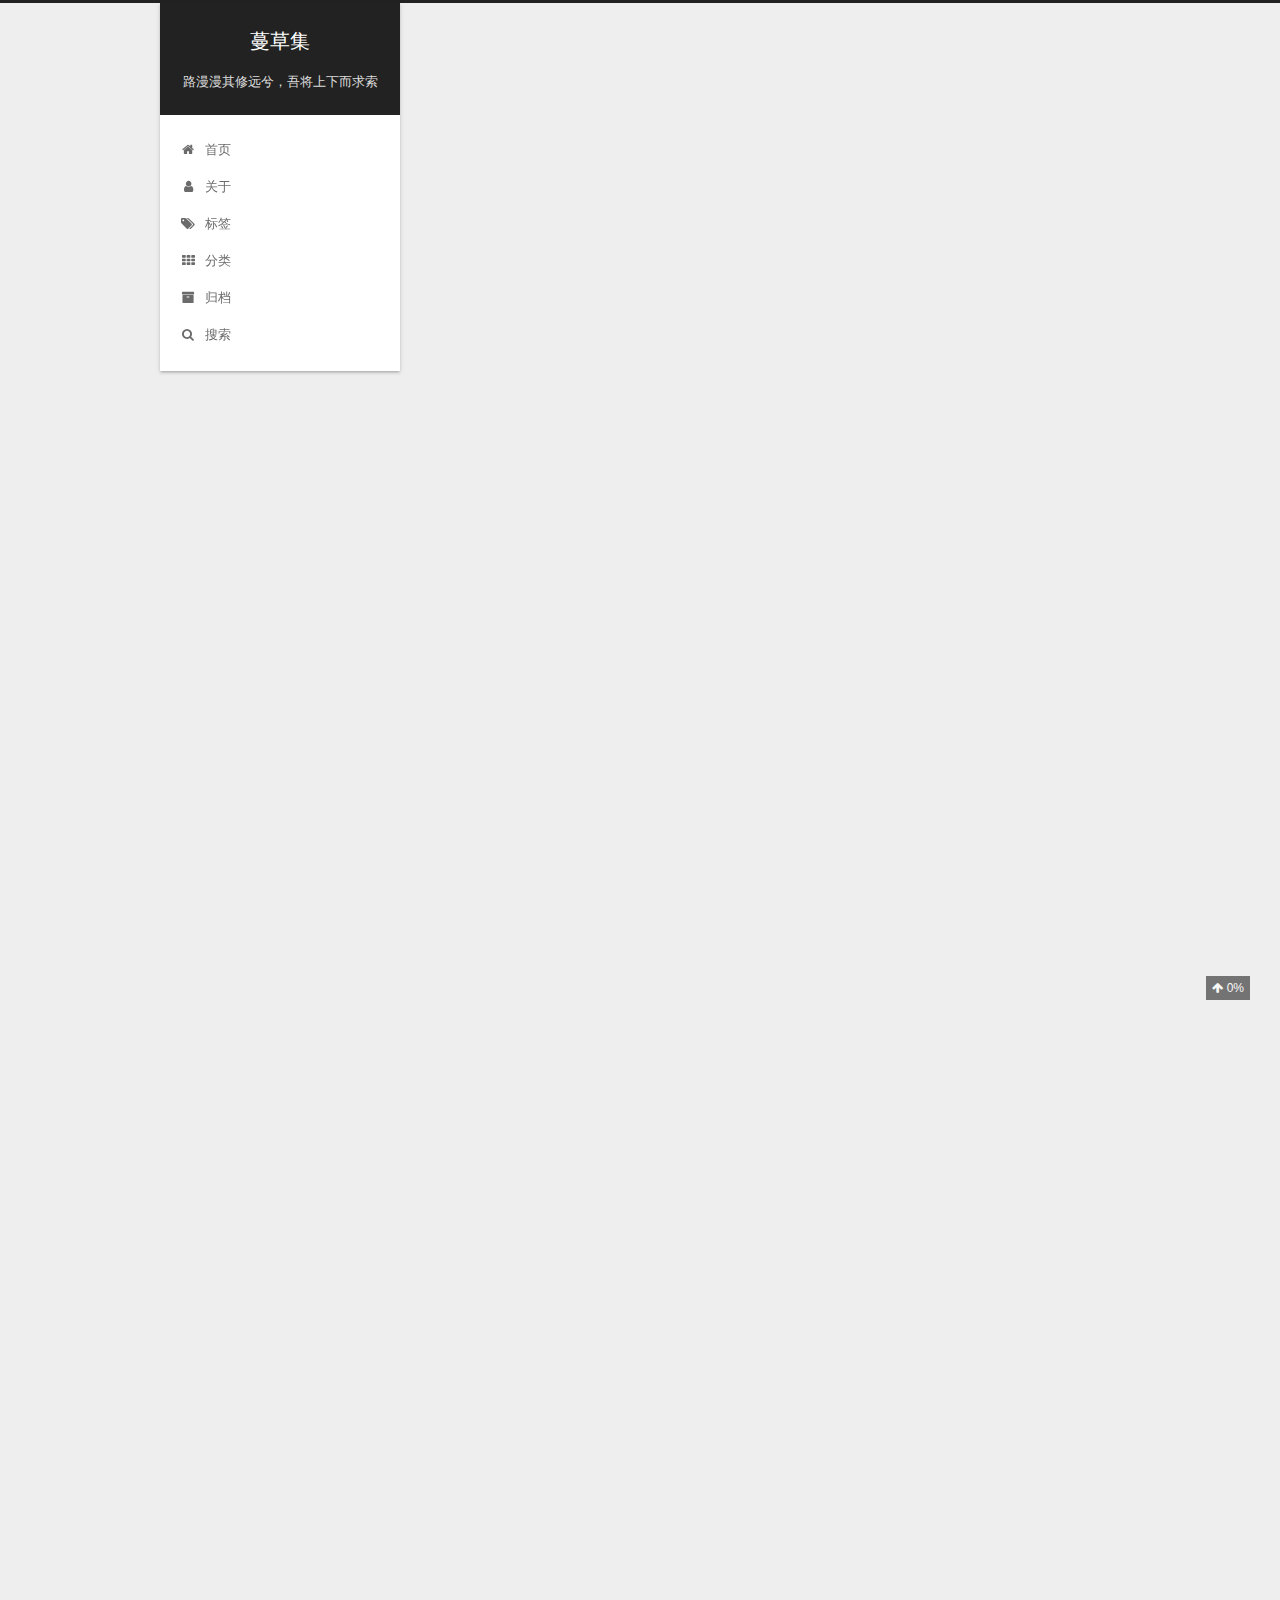
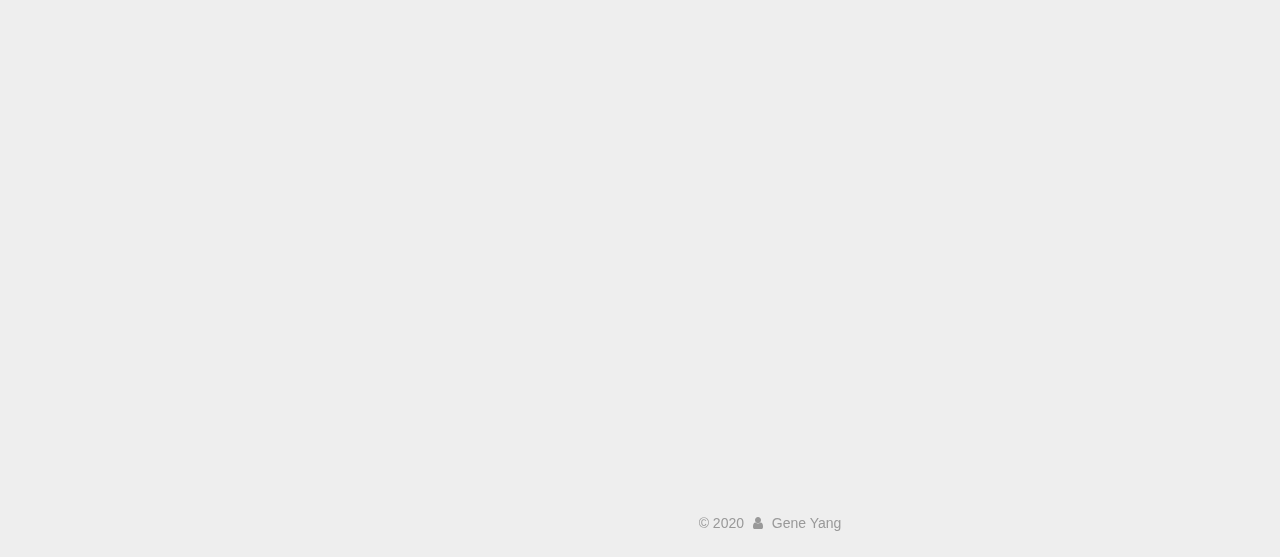
<file: 2020/03/20/install_neo4j/index.html>
<!DOCTYPE html>



  


<html class="theme-next gemini use-motion" lang="zh-Hans">
<head>
  <meta charset="UTF-8"/>
<meta http-equiv="X-UA-Compatible" content="IE=edge" />
<meta name="viewport" content="width=device-width, initial-scale=1, maximum-scale=1"/>
<meta name="theme-color" content="#222">









<meta http-equiv="Cache-Control" content="no-transform" />
<meta http-equiv="Cache-Control" content="no-siteapp" />
















  
  
  <link href="/lib/fancybox/source/jquery.fancybox.css?v=2.1.5" rel="stylesheet" type="text/css" />







<link href="/lib/font-awesome/css/font-awesome.min.css?v=4.6.2" rel="stylesheet" type="text/css" />

<link href="/css/main.css?v=5.1.4" rel="stylesheet" type="text/css" />


  <link rel="apple-touch-icon" sizes="180x180" href="/images/apple-touch-icon-next.png?v=5.1.4">


  <link rel="icon" type="image/png" sizes="32x32" href="/images/favicon-32x32-next.png?v=5.1.4">


  <link rel="icon" type="image/png" sizes="16x16" href="/images/favicon-16x16-next.png?v=5.1.4">


  <link rel="mask-icon" href="/images/logo.svg?v=5.1.4" color="#222">





  <meta name="keywords" content="neo4j,centos," />





  <link rel="alternate" href="/atom.xml" title="蔓草集" type="application/atom+xml" />






<meta name="description" content="neo4j安装">
<meta property="og:type" content="article">
<meta property="og:title" content="在centos7安装neo4j图形数据库">
<meta property="og:url" content="http://gene2020.github.io/2020/03/20/install_neo4j/index.html">
<meta property="og:site_name" content="蔓草集">
<meta property="og:description" content="neo4j安装">
<meta property="article:published_time" content="2020-03-20T12:59:27.581Z">
<meta property="article:modified_time" content="2020-03-20T13:19:51.807Z">
<meta property="article:author" content="Gene Yang">
<meta property="article:tag" content="neo4j">
<meta property="article:tag" content="centos">
<meta name="twitter:card" content="summary">



<script type="text/javascript" id="hexo.configurations">
  var NexT = window.NexT || {};
  var CONFIG = {
    root: '/',
    scheme: 'Gemini',
    version: '5.1.4',
    sidebar: {"position":"left","display":"always","offset":12,"b2t":false,"scrollpercent":true,"onmobile":false},
    fancybox: true,
    tabs: true,
    motion: {"enable":true,"async":false,"transition":{"post_block":"fadeIn","post_header":"slideDownIn","post_body":"slideDownIn","coll_header":"slideLeftIn","sidebar":"slideUpIn"}},
    duoshuo: {
      userId: '0',
      author: '博主'
    },
    algolia: {
      applicationID: '',
      apiKey: '',
      indexName: '',
      hits: {"per_page":10},
      labels: {"input_placeholder":"Search for Posts","hits_empty":"We didn't find any results for the search: ${query}","hits_stats":"${hits} results found in ${time} ms"}
    }
  };
</script>



  <link rel="canonical" href="http://gene2020.github.io/2020/03/20/install_neo4j/"/>





  <title>在centos7安装neo4j图形数据库 | 蔓草集</title>
  








<meta name="generator" content="Hexo 4.2.0"></head>

<body itemscope itemtype="http://schema.org/WebPage" lang="zh-Hans">

  
  
    
  

  <div class="container sidebar-position-left page-post-detail">
    <div class="headband"></div>

    <header id="header" class="header" itemscope itemtype="http://schema.org/WPHeader">
      <div class="header-inner"><div class="site-brand-wrapper">
  <div class="site-meta ">
    

    <div class="custom-logo-site-title">
      <a href="/"  class="brand" rel="start">
        <span class="logo-line-before"><i></i></span>
        <span class="site-title">蔓草集</span>
        <span class="logo-line-after"><i></i></span>
      </a>
    </div>
      
        <p class="site-subtitle">路漫漫其修远兮，吾将上下而求索</p>
      
  </div>

  <div class="site-nav-toggle">
    <button>
      <span class="btn-bar"></span>
      <span class="btn-bar"></span>
      <span class="btn-bar"></span>
    </button>
  </div>
</div>

<nav class="site-nav">
  

  
    <ul id="menu" class="menu">
      
        
        <li class="menu-item menu-item-home">
          <a href="/" rel="section">
            
              <i class="menu-item-icon fa fa-fw fa-home"></i> <br />
            
            首页
          </a>
        </li>
      
        
        <li class="menu-item menu-item-about">
          <a href="/about/" rel="section">
            
              <i class="menu-item-icon fa fa-fw fa-user"></i> <br />
            
            关于
          </a>
        </li>
      
        
        <li class="menu-item menu-item-tags">
          <a href="/tags/" rel="section">
            
              <i class="menu-item-icon fa fa-fw fa-tags"></i> <br />
            
            标签
          </a>
        </li>
      
        
        <li class="menu-item menu-item-categories">
          <a href="/categories/" rel="section">
            
              <i class="menu-item-icon fa fa-fw fa-th"></i> <br />
            
            分类
          </a>
        </li>
      
        
        <li class="menu-item menu-item-archives">
          <a href="/archives/" rel="section">
            
              <i class="menu-item-icon fa fa-fw fa-archive"></i> <br />
            
            归档
          </a>
        </li>
      

      
        <li class="menu-item menu-item-search">
          
            <a href="javascript:;" class="popup-trigger">
          
            
              <i class="menu-item-icon fa fa-search fa-fw"></i> <br />
            
            搜索
          </a>
        </li>
      
    </ul>
  

  
    <div class="site-search">
      
  <div class="popup search-popup local-search-popup">
  <div class="local-search-header clearfix">
    <span class="search-icon">
      <i class="fa fa-search"></i>
    </span>
    <span class="popup-btn-close">
      <i class="fa fa-times-circle"></i>
    </span>
    <div class="local-search-input-wrapper">
      <input autocomplete="off"
             placeholder="搜索..." spellcheck="false"
             type="text" id="local-search-input">
    </div>
  </div>
  <div id="local-search-result"></div>
</div>



    </div>
  
</nav>



 </div>
    </header>

    <main id="main" class="main">
      <div class="main-inner">
        <div class="content-wrap">
          <div id="content" class="content">
            

  <div id="posts" class="posts-expand">
    

  

  
  
  

  <article class="post post-type-normal" itemscope itemtype="http://schema.org/Article">
  
  
  
  <div class="post-block">
    <link itemprop="mainEntityOfPage" href="http://gene2020.github.io/2020/03/20/install_neo4j/">

    <span hidden itemprop="author" itemscope itemtype="http://schema.org/Person">
      <meta itemprop="name" content="Gene Yang">
      <meta itemprop="description" content="">
      <meta itemprop="image" content="/images/head.jpg">
    </span>

    <span hidden itemprop="publisher" itemscope itemtype="http://schema.org/Organization">
      <meta itemprop="name" content="蔓草集">
    </span>

    
      <header class="post-header">

        
        
          <h1 class="post-title" itemprop="name headline">在centos7安装neo4j图形数据库</h1>
        

        <div class="post-meta">
          <span class="post-time">
            
              <span class="post-meta-item-icon">
                <i class="fa fa-calendar-o"></i>
              </span>
              
                <span class="post-meta-item-text">发表于</span>
              
              <time title="创建于" itemprop="dateCreated datePublished" datetime="2020-03-20T20:59:27+08:00">
                2020-03-20
              </time>
            

            

            
          </span>

          
            <span class="post-category" >
            
              <span class="post-meta-divider">|</span>
            
              <span class="post-meta-item-icon">
                <i class="fa fa-folder-o"></i>
              </span>
              
                <span class="post-meta-item-text">分类于</span>
              
              
                <span itemprop="about" itemscope itemtype="http://schema.org/Thing">
                  <a href="/categories/%E5%AD%A6%E4%B9%A0%E7%AC%94%E8%AE%B0/" itemprop="url" rel="index">
                    <span itemprop="name">学习笔记</span>
                  </a>
                </span>

                
                
              
            </span>
          

          
            
          

          
          

          

          

          
              <div class="post-description">
                  neo4j安装
              </div>
          

        </div>
      </header>
    

    
    
    
    <div class="post-body" itemprop="articleBody">

      
      

      
        <h1 id="文件安装"><a href="#文件安装" class="headerlink" title="#文件安装"></a>#文件安装</h1><pre><code>sudo mkdir /opt/neo4j
cd /opt/neo4j
curl -O http://dist.neo4j.org/neo4j-community-3.5.9-unix.tar.gz

tar -axvf neo4j-community-3.5.9-unix.tar.gz</code></pre><p>在安装目录下找到conf目录下的neo4j.conf文件<br>修改相应配置如下：</p>
<pre><code># 修改第22行load csv时l路径，在前面加个#，可从任意路径读取文件
#dbms.directories.import=import

# 修改35行和36行，设置JVM初始堆内存和JVM最大堆内存
# 生产环境给的JVM最大堆内存越大越好，但是要小于机器的物理内存
dbms.memory.heap.initial_size=5g
dbms.memory.heap.max_size=10g

# 修改46行，可以认为这个是缓存，如果机器配置高，这个越大越好
dbms.memory.pagecache.size=10g

# 修改54行，去掉改行的#，可以远程通过ip访问neo4j数据库
dbms.connectors.default_listen_address=0.0.0.0

# 默认 bolt端口是7687，http端口是7474，https关口是7473，不修改下面3项也可以
# 修改71行，去掉#，设置http端口为7687，端口可以自定义，只要不和其他端口冲突就行
#dbms.connector.bolt.listen_address=:7687

# 修改75行，去掉#，设置http端口为7474，端口可以自定义，只要不和其他端口冲突就行
dbms.connector.http.listen_address=:7474

# 修改79行，去掉#，设置http端口为7473，端口可以自定义，只要不和其他端口冲突就行
dbms.connector.https.listen_address=:7473

# 修改227行，去掉#，允许从远程url来load csv
dbms.security.allow_csv_import_from_file_urls=true

# 修改246行，允许使用neo4j-shell，类似于mysql 命令行之类的
dbms.shell.enabled=true

# 修改235行，去掉#，设置连接neo4j-shell的端口，一般都是localhost或者127.0.0.1，这样安全，其他地址的话，一般使用https就行
dbms.shell.host=127.0.0.1

# 修改250行，去掉#，设置neo4j-shell端口，端口可以自定义，只要不和其他端口冲突就行
dbms.shell.port=1337

# 修改254行，设置neo4j可读可写
dbms.read_only=false</code></pre><h1 id="启动"><a href="#启动" class="headerlink" title="#启动"></a>#启动</h1><p> 进入bin目录执行./neo4j start</p>
<h1 id="停止"><a href="#停止" class="headerlink" title="#停止"></a>#停止</h1><p>进入bin目录执行./neo4j stop</p>
<h1 id="查看图数据库状态"><a href="#查看图数据库状态" class="headerlink" title="#查看图数据库状态"></a>#查看图数据库状态</h1><p>进入bin目录执行./neo4j status</p>
<h1 id="客户端访问"><a href="#客户端访问" class="headerlink" title="#客户端访问"></a>#客户端访问</h1><p>http://服务器ip地址:7474/browser/</p>
<p>在浏览器访问图数据库所在的机器上的7474端口（第一次访问账号neo4j，密码neo4j，会提示修改初始密码）</p>
<p>后期也可以在查询界面输入如下语句修改密码：<br>:server change-password</p>
<h1 id="设置服务开机启动"><a href="#设置服务开机启动" class="headerlink" title="#设置服务开机启动"></a>#设置服务开机启动</h1><pre><code>sudo vim /opt/neo4j/neo4j-community-3.5.9/bin/neo4j
添加
JAVA_HOME=/usr/local/java/jdk1.8.0_221

启动脚本
sudo vim /usr/lib/systemd/system/neo4j.service



[Unit]
Description=Neo4j Graph Database
After=network.target

[Service]
Type=forking
ExecStart=/opt/neo4j/neo4j-community-3.5.9/bin/neo4j start
ExecStop=/opt/neo4j/neo4j-community-3.5.9/bin/neo4j stop
ExecReload=/opt/neo4j/neo4j-community-3.5.9/bin/neo4j restart
RemainAfterExit=no
Restart=on-failure
PIDFile = /opt/neo4j/neo4j-community-3.5.9/run/neo4j.pid
Environment=&quot;NEO4J_CONF=/opt/neo4j/neo4j-community-3.5.9/conf&quot; &quot;NEO4J_HOME=/opt/neo4j/neo4j-community-3.5.9&quot;&quot;JAVA_HOME=/usr/local/java/jdk1.8.0_144&quot;
LimitNOFILE=60000
TimeoutSec=600

[Install]
WantedBy=multi-user.target</code></pre><p>sudo systemctl enable neo4j</p>
<h1 id="启动服务"><a href="#启动服务" class="headerlink" title="#启动服务"></a>#启动服务</h1><p>sudo systemctl start neo4j<br> 上述文件内容变动时执行：<br>sudo  systemctl daemon-reload</p>
<h1 id="清空数据的方法"><a href="#清空数据的方法" class="headerlink" title="#清空数据的方法"></a>#清空数据的方法</h1><h2 id="一、Cypher-语句："><a href="#一、Cypher-语句：" class="headerlink" title="一、Cypher 语句："></a>一、Cypher 语句：</h2><pre><code>match (n) detach delete n</code></pre><h2 id="二、操作"><a href="#二、操作" class="headerlink" title="二、操作"></a>二、操作</h2><p>1、停掉服务；<br>2、找到<NEO4J_HOME>/data/databases/，删除 graph.db 目录<br>3、重启服务。</p>
<p>对于少量数据，第一种方案是很方便的，但是数据量大的时候很慢，而且容易造成内存溢出，毕竟是先查出来再删除，这个时候就应该用第二种方案了，方便，快速</p>
<h1 id="安装APOC"><a href="#安装APOC" class="headerlink" title="#安装APOC"></a>#安装APOC</h1><p>1、下载jar包：<a href="https://github.com/neo4j-contrib/neo4j-apoc-procedures/releases" target="_blank" rel="noopener">https://github.com/neo4j-contrib/neo4j-apoc-procedures/releases</a></p>
<p>2、把jar包放在安装目录的plugins文件夹下</p>
<p>3、在neo4j.conf文件下加上：</p>
<pre><code>dbms.security.procedures.unrestricted=apoc.*

#增加页缓存到至少4G，推荐20G:

dbms.memory.pagecache.size=4g

#JVM堆保存留内存从1G起，最大4G:

dbms.memory.heap.initial_size=1g

dbms.memory.heap.max_size=4g
4、重启Neo4j服务

5、在可视化界面运行：return apoc.version()，如果出现对应的版本号，证明安装成功</code></pre>
      
    </div>
    
    
    

    

    

    

    <footer class="post-footer">
      
        <div class="post-tags">
          
            <a href="/tags/neo4j/" rel="tag"># neo4j</a>
          
            <a href="/tags/centos/" rel="tag"># centos</a>
          
        </div>
      

      
      
      

      
        <div class="post-nav">
          <div class="post-nav-next post-nav-item">
            
              <a href="/2020/03/18/2020/" rel="next" title="人类宣言">
                <i class="fa fa-chevron-left"></i> 人类宣言
              </a>
            
          </div>

          <span class="post-nav-divider"></span>

          <div class="post-nav-prev post-nav-item">
            
          </div>
        </div>
      

      
      
    </footer>
  </div>
  
  
  
  </article>



    <div class="post-spread">
      
    </div>
  </div>


          </div>
          


          

  



        </div>
        
          
  
  <div class="sidebar-toggle">
    <div class="sidebar-toggle-line-wrap">
      <span class="sidebar-toggle-line sidebar-toggle-line-first"></span>
      <span class="sidebar-toggle-line sidebar-toggle-line-middle"></span>
      <span class="sidebar-toggle-line sidebar-toggle-line-last"></span>
    </div>
  </div>

  <aside id="sidebar" class="sidebar">
    
    <div class="sidebar-inner">

      

      
        <ul class="sidebar-nav motion-element">
          <li class="sidebar-nav-toc sidebar-nav-active" data-target="post-toc-wrap">
            文章目录
          </li>
          <li class="sidebar-nav-overview" data-target="site-overview-wrap">
            站点概览
          </li>
        </ul>
      

      <section class="site-overview-wrap sidebar-panel">
        <div class="site-overview">
          <div class="site-author motion-element" itemprop="author" itemscope itemtype="http://schema.org/Person">
            
              <img class="site-author-image" itemprop="image"
                src="/images/head.jpg"
                alt="Gene Yang" />
            
              <p class="site-author-name" itemprop="name">Gene Yang</p>
              <p class="site-description motion-element" itemprop="description">探索者，码农</p>
          </div>

          <nav class="site-state motion-element">

            
              <div class="site-state-item site-state-posts">
              
                <a href="/archives/%7C%7C%20archive">
              
                  <span class="site-state-item-count">2</span>
                  <span class="site-state-item-name">日志</span>
                </a>
              </div>
            

            
              
              
              <div class="site-state-item site-state-categories">
                <a href="/categories/index.html">
                  <span class="site-state-item-count">2</span>
                  <span class="site-state-item-name">分类</span>
                </a>
              </div>
            

            
              
              
              <div class="site-state-item site-state-tags">
                <a href="/tags/index.html">
                  <span class="site-state-item-count">4</span>
                  <span class="site-state-item-name">标签</span>
                </a>
              </div>
            

          </nav>

          
            <div class="feed-link motion-element">
              <a href="/atom.xml" rel="alternate">
                <i class="fa fa-rss"></i>
                RSS
              </a>
            </div>
          

          

          
          

          
          

          

        </div>
      </section>

      
      <!--noindex-->
        <section class="post-toc-wrap motion-element sidebar-panel sidebar-panel-active">
          <div class="post-toc">

            
              
            

            
              <div class="post-toc-content"><ol class="nav"><li class="nav-item nav-level-1"><a class="nav-link" href="#文件安装"><span class="nav-number">1.</span> <span class="nav-text">#文件安装</span></a></li><li class="nav-item nav-level-1"><a class="nav-link" href="#启动"><span class="nav-number">2.</span> <span class="nav-text">#启动</span></a></li><li class="nav-item nav-level-1"><a class="nav-link" href="#停止"><span class="nav-number">3.</span> <span class="nav-text">#停止</span></a></li><li class="nav-item nav-level-1"><a class="nav-link" href="#查看图数据库状态"><span class="nav-number">4.</span> <span class="nav-text">#查看图数据库状态</span></a></li><li class="nav-item nav-level-1"><a class="nav-link" href="#客户端访问"><span class="nav-number">5.</span> <span class="nav-text">#客户端访问</span></a></li><li class="nav-item nav-level-1"><a class="nav-link" href="#设置服务开机启动"><span class="nav-number">6.</span> <span class="nav-text">#设置服务开机启动</span></a></li><li class="nav-item nav-level-1"><a class="nav-link" href="#启动服务"><span class="nav-number">7.</span> <span class="nav-text">#启动服务</span></a></li><li class="nav-item nav-level-1"><a class="nav-link" href="#清空数据的方法"><span class="nav-number">8.</span> <span class="nav-text">#清空数据的方法</span></a><ol class="nav-child"><li class="nav-item nav-level-2"><a class="nav-link" href="#一、Cypher-语句："><span class="nav-number">8.1.</span> <span class="nav-text">一、Cypher 语句：</span></a></li><li class="nav-item nav-level-2"><a class="nav-link" href="#二、操作"><span class="nav-number">8.2.</span> <span class="nav-text">二、操作</span></a></li></ol></li><li class="nav-item nav-level-1"><a class="nav-link" href="#安装APOC"><span class="nav-number">9.</span> <span class="nav-text">#安装APOC</span></a></li></ol></div>
            

          </div>
        </section>
      <!--/noindex-->
      

      

    </div>
  </aside>


        
      </div>
    </main>

    <footer id="footer" class="footer">
      <div class="footer-inner">
        <div class="copyright">&copy; <span itemprop="copyrightYear">2020</span>
  <span class="with-love">
    <i class="fa fa-user"></i>
  </span>
  <span class="author" itemprop="copyrightHolder">Gene Yang</span>

  
</div>









        







        
      </div>
    </footer>

    
      <div class="back-to-top">
        <i class="fa fa-arrow-up"></i>
        
          <span id="scrollpercent"><span>0</span>%</span>
        
      </div>
    

    

  </div>

  

<script type="text/javascript">
  if (Object.prototype.toString.call(window.Promise) !== '[object Function]') {
    window.Promise = null;
  }
</script>









  












  
  
    <script type="text/javascript" src="/lib/jquery/index.js?v=2.1.3"></script>
  

  
  
    <script type="text/javascript" src="/lib/fastclick/lib/fastclick.min.js?v=1.0.6"></script>
  

  
  
    <script type="text/javascript" src="/lib/jquery_lazyload/jquery.lazyload.js?v=1.9.7"></script>
  

  
  
    <script type="text/javascript" src="/lib/velocity/velocity.min.js?v=1.2.1"></script>
  

  
  
    <script type="text/javascript" src="/lib/velocity/velocity.ui.min.js?v=1.2.1"></script>
  

  
  
    <script type="text/javascript" src="/lib/fancybox/source/jquery.fancybox.pack.js?v=2.1.5"></script>
  


  


  <script type="text/javascript" src="/js/src/utils.js?v=5.1.4"></script>

  <script type="text/javascript" src="/js/src/motion.js?v=5.1.4"></script>



  
  


  <script type="text/javascript" src="/js/src/affix.js?v=5.1.4"></script>

  <script type="text/javascript" src="/js/src/schemes/pisces.js?v=5.1.4"></script>



  
  <script type="text/javascript" src="/js/src/scrollspy.js?v=5.1.4"></script>
<script type="text/javascript" src="/js/src/post-details.js?v=5.1.4"></script>



  


  <script type="text/javascript" src="/js/src/bootstrap.js?v=5.1.4"></script>



  


  




	





  





  












  

  <script type="text/javascript">
    // Popup Window;
    var isfetched = false;
    var isXml = true;
    // Search DB path;
    var search_path = "search.xml";
    if (search_path.length === 0) {
      search_path = "search.xml";
    } else if (/json$/i.test(search_path)) {
      isXml = false;
    }
    var path = "/" + search_path;
    // monitor main search box;

    var onPopupClose = function (e) {
      $('.popup').hide();
      $('#local-search-input').val('');
      $('.search-result-list').remove();
      $('#no-result').remove();
      $(".local-search-pop-overlay").remove();
      $('body').css('overflow', '');
    }

    function proceedsearch() {
      $("body")
        .append('<div class="search-popup-overlay local-search-pop-overlay"></div>')
        .css('overflow', 'hidden');
      $('.search-popup-overlay').click(onPopupClose);
      $('.popup').toggle();
      var $localSearchInput = $('#local-search-input');
      $localSearchInput.attr("autocapitalize", "none");
      $localSearchInput.attr("autocorrect", "off");
      $localSearchInput.focus();
    }

    // search function;
    var searchFunc = function(path, search_id, content_id) {
      'use strict';

      // start loading animation
      $("body")
        .append('<div class="search-popup-overlay local-search-pop-overlay">' +
          '<div id="search-loading-icon">' +
          '<i class="fa fa-spinner fa-pulse fa-5x fa-fw"></i>' +
          '</div>' +
          '</div>')
        .css('overflow', 'hidden');
      $("#search-loading-icon").css('margin', '20% auto 0 auto').css('text-align', 'center');

      $.ajax({
        url: path,
        dataType: isXml ? "xml" : "json",
        async: true,
        success: function(res) {
          // get the contents from search data
          isfetched = true;
          $('.popup').detach().appendTo('.header-inner');
          var datas = isXml ? $("entry", res).map(function() {
            return {
              title: $("title", this).text(),
              content: $("content",this).text(),
              url: $("url" , this).text()
            };
          }).get() : res;
          var input = document.getElementById(search_id);
          var resultContent = document.getElementById(content_id);
          var inputEventFunction = function() {
            var searchText = input.value.trim().toLowerCase();
            var keywords = searchText.split(/[\s\-]+/);
            if (keywords.length > 1) {
              keywords.push(searchText);
            }
            var resultItems = [];
            if (searchText.length > 0) {
              // perform local searching
              datas.forEach(function(data) {
                var isMatch = false;
                var hitCount = 0;
                var searchTextCount = 0;
                var title = data.title.trim();
                var titleInLowerCase = title.toLowerCase();
                var content = data.content.trim().replace(/<[^>]+>/g,"");
                var contentInLowerCase = content.toLowerCase();
                var articleUrl = decodeURIComponent(data.url);
                var indexOfTitle = [];
                var indexOfContent = [];
                // only match articles with not empty titles
                if(title != '') {
                  keywords.forEach(function(keyword) {
                    function getIndexByWord(word, text, caseSensitive) {
                      var wordLen = word.length;
                      if (wordLen === 0) {
                        return [];
                      }
                      var startPosition = 0, position = [], index = [];
                      if (!caseSensitive) {
                        text = text.toLowerCase();
                        word = word.toLowerCase();
                      }
                      while ((position = text.indexOf(word, startPosition)) > -1) {
                        index.push({position: position, word: word});
                        startPosition = position + wordLen;
                      }
                      return index;
                    }

                    indexOfTitle = indexOfTitle.concat(getIndexByWord(keyword, titleInLowerCase, false));
                    indexOfContent = indexOfContent.concat(getIndexByWord(keyword, contentInLowerCase, false));
                  });
                  if (indexOfTitle.length > 0 || indexOfContent.length > 0) {
                    isMatch = true;
                    hitCount = indexOfTitle.length + indexOfContent.length;
                  }
                }

                // show search results

                if (isMatch) {
                  // sort index by position of keyword

                  [indexOfTitle, indexOfContent].forEach(function (index) {
                    index.sort(function (itemLeft, itemRight) {
                      if (itemRight.position !== itemLeft.position) {
                        return itemRight.position - itemLeft.position;
                      } else {
                        return itemLeft.word.length - itemRight.word.length;
                      }
                    });
                  });

                  // merge hits into slices

                  function mergeIntoSlice(text, start, end, index) {
                    var item = index[index.length - 1];
                    var position = item.position;
                    var word = item.word;
                    var hits = [];
                    var searchTextCountInSlice = 0;
                    while (position + word.length <= end && index.length != 0) {
                      if (word === searchText) {
                        searchTextCountInSlice++;
                      }
                      hits.push({position: position, length: word.length});
                      var wordEnd = position + word.length;

                      // move to next position of hit

                      index.pop();
                      while (index.length != 0) {
                        item = index[index.length - 1];
                        position = item.position;
                        word = item.word;
                        if (wordEnd > position) {
                          index.pop();
                        } else {
                          break;
                        }
                      }
                    }
                    searchTextCount += searchTextCountInSlice;
                    return {
                      hits: hits,
                      start: start,
                      end: end,
                      searchTextCount: searchTextCountInSlice
                    };
                  }

                  var slicesOfTitle = [];
                  if (indexOfTitle.length != 0) {
                    slicesOfTitle.push(mergeIntoSlice(title, 0, title.length, indexOfTitle));
                  }

                  var slicesOfContent = [];
                  while (indexOfContent.length != 0) {
                    var item = indexOfContent[indexOfContent.length - 1];
                    var position = item.position;
                    var word = item.word;
                    // cut out 100 characters
                    var start = position - 20;
                    var end = position + 80;
                    if(start < 0){
                      start = 0;
                    }
                    if (end < position + word.length) {
                      end = position + word.length;
                    }
                    if(end > content.length){
                      end = content.length;
                    }
                    slicesOfContent.push(mergeIntoSlice(content, start, end, indexOfContent));
                  }

                  // sort slices in content by search text's count and hits' count

                  slicesOfContent.sort(function (sliceLeft, sliceRight) {
                    if (sliceLeft.searchTextCount !== sliceRight.searchTextCount) {
                      return sliceRight.searchTextCount - sliceLeft.searchTextCount;
                    } else if (sliceLeft.hits.length !== sliceRight.hits.length) {
                      return sliceRight.hits.length - sliceLeft.hits.length;
                    } else {
                      return sliceLeft.start - sliceRight.start;
                    }
                  });

                  // select top N slices in content

                  var upperBound = parseInt('1');
                  if (upperBound >= 0) {
                    slicesOfContent = slicesOfContent.slice(0, upperBound);
                  }

                  // highlight title and content

                  function highlightKeyword(text, slice) {
                    var result = '';
                    var prevEnd = slice.start;
                    slice.hits.forEach(function (hit) {
                      result += text.substring(prevEnd, hit.position);
                      var end = hit.position + hit.length;
                      result += '<b class="search-keyword">' + text.substring(hit.position, end) + '</b>';
                      prevEnd = end;
                    });
                    result += text.substring(prevEnd, slice.end);
                    return result;
                  }

                  var resultItem = '';

                  if (slicesOfTitle.length != 0) {
                    resultItem += "<li><a href='" + articleUrl + "' class='search-result-title'>" + highlightKeyword(title, slicesOfTitle[0]) + "</a>";
                  } else {
                    resultItem += "<li><a href='" + articleUrl + "' class='search-result-title'>" + title + "</a>";
                  }

                  slicesOfContent.forEach(function (slice) {
                    resultItem += "<a href='" + articleUrl + "'>" +
                      "<p class=\"search-result\">" + highlightKeyword(content, slice) +
                      "...</p>" + "</a>";
                  });

                  resultItem += "</li>";
                  resultItems.push({
                    item: resultItem,
                    searchTextCount: searchTextCount,
                    hitCount: hitCount,
                    id: resultItems.length
                  });
                }
              })
            };
            if (keywords.length === 1 && keywords[0] === "") {
              resultContent.innerHTML = '<div id="no-result"><i class="fa fa-search fa-5x" /></div>'
            } else if (resultItems.length === 0) {
              resultContent.innerHTML = '<div id="no-result"><i class="fa fa-frown-o fa-5x" /></div>'
            } else {
              resultItems.sort(function (resultLeft, resultRight) {
                if (resultLeft.searchTextCount !== resultRight.searchTextCount) {
                  return resultRight.searchTextCount - resultLeft.searchTextCount;
                } else if (resultLeft.hitCount !== resultRight.hitCount) {
                  return resultRight.hitCount - resultLeft.hitCount;
                } else {
                  return resultRight.id - resultLeft.id;
                }
              });
              var searchResultList = '<ul class=\"search-result-list\">';
              resultItems.forEach(function (result) {
                searchResultList += result.item;
              })
              searchResultList += "</ul>";
              resultContent.innerHTML = searchResultList;
            }
          }

          if ('auto' === 'auto') {
            input.addEventListener('input', inputEventFunction);
          } else {
            $('.search-icon').click(inputEventFunction);
            input.addEventListener('keypress', function (event) {
              if (event.keyCode === 13) {
                inputEventFunction();
              }
            });
          }

          // remove loading animation
          $(".local-search-pop-overlay").remove();
          $('body').css('overflow', '');

          proceedsearch();
        }
      });
    }

    // handle and trigger popup window;
    $('.popup-trigger').click(function(e) {
      e.stopPropagation();
      if (isfetched === false) {
        searchFunc(path, 'local-search-input', 'local-search-result');
      } else {
        proceedsearch();
      };
    });

    $('.popup-btn-close').click(onPopupClose);
    $('.popup').click(function(e){
      e.stopPropagation();
    });
    $(document).on('keyup', function (event) {
      var shouldDismissSearchPopup = event.which === 27 &&
        $('.search-popup').is(':visible');
      if (shouldDismissSearchPopup) {
        onPopupClose();
      }
    });
  </script>





  

  

  

  
  

  

  

  

</body>
</html>
</file>
<file: css/main.css>
/* normalize.css v3.0.2 | MIT License | git.io/normalize */
html {
  font-family: sans-serif; /* 1 */
  -ms-text-size-adjust: 100%; /* 2 */
  -webkit-text-size-adjust: 100%; /* 2 */
}
body {
  margin: 0;
}
article,
aside,
details,
figcaption,
figure,
footer,
header,
hgroup,
main,
menu,
nav,
section,
summary {
  display: block;
}
audio,
canvas,
progress,
video {
  display: inline-block; /* 1 */
  vertical-align: baseline; /* 2 */
}
audio:not([controls]) {
  display: none;
  height: 0;
}
[hidden],
template {
  display: none;
}
a {
  background-color: transparent;
}
a:active,
a:hover {
  outline: 0;
}
abbr[title] {
  border-bottom: 1px dotted;
}
b,
strong {
  font-weight: bold;
}
dfn {
  font-style: italic;
}
h1 {
  font-size: 2em;
  margin: 0.67em 0;
}
mark {
  background: #ff0;
  color: #000;
}
small {
  font-size: 80%;
}
sub,
sup {
  font-size: 75%;
  line-height: 0;
  position: relative;
  vertical-align: baseline;
}
sup {
  top: -0.5em;
}
sub {
  bottom: -0.25em;
}
img {
  border: 0;
}
svg:not(:root) {
  overflow: hidden;
}
figure {
  margin: 1em 40px;
}
hr {
  -moz-box-sizing: content-box;
  box-sizing: content-box;
  height: 0;
}
pre {
  overflow: auto;
}
code,
kbd,
pre,
samp {
  font-family: monospace, monospace;
  font-size: 1em;
}
button,
input,
optgroup,
select,
textarea {
  color: inherit; /* 1 */
  font: inherit; /* 2 */
  margin: 0; /* 3 */
}
button {
  overflow: visible;
}
button,
select {
  text-transform: none;
}
button,
html input[type="button"],
input[type="reset"],
input[type="submit"] {
  -webkit-appearance: button; /* 2 */
  cursor: pointer; /* 3 */
}
button[disabled],
html input[disabled] {
  cursor: default;
}
button::-moz-focus-inner,
input::-moz-focus-inner {
  border: 0;
  padding: 0;
}
input {
  line-height: normal;
}
input[type="checkbox"],
input[type="radio"] {
  box-sizing: border-box; /* 1 */
  padding: 0; /* 2 */
}
input[type="number"]::-webkit-inner-spin-button,
input[type="number"]::-webkit-outer-spin-button {
  height: auto;
}
input[type="search"] {
  -webkit-appearance: textfield; /* 1 */
  -moz-box-sizing: content-box;
  -webkit-box-sizing: content-box; /* 2 */
  box-sizing: content-box;
}
input[type="search"]::-webkit-search-cancel-button,
input[type="search"]::-webkit-search-decoration {
  -webkit-appearance: none;
}
fieldset {
  border: 1px solid #c0c0c0;
  margin: 0 2px;
  padding: 0.35em 0.625em 0.75em;
}
legend {
  border: 0; /* 1 */
  padding: 0; /* 2 */
}
textarea {
  overflow: auto;
}
optgroup {
  font-weight: bold;
}
table {
  border-collapse: collapse;
  border-spacing: 0;
}
td,
th {
  padding: 0;
}
::selection {
  background: #262a30;
  color: #fff;
}
body {
  position: relative;
  font-family: 'Lato', "PingFang SC", "Microsoft YaHei", sans-serif;
  font-size: 14px;
  line-height: 2;
  color: #555;
  background: #eee;
}
@media (max-width: 767px) {
  body {
    padding-right: 0 !important;
  }
}
@media (min-width: 768px) and (max-width: 991px) {
  body {
    padding-right: 0 !important;
  }
}
@media (min-width: 1600px) {
  body {
    font-size: 16px;
  }
}
h1,
h2,
h3,
h4,
h5,
h6 {
  margin: 0;
  padding: 0;
  font-weight: bold;
  line-height: 1.5;
  font-family: 'Lato', "PingFang SC", "Microsoft YaHei", sans-serif;
}
h2,
h3,
h4,
h5,
h6 {
  margin: 20px 0 15px;
}
h1 {
  font-size: 22px;
}
@media (max-width: 767px) {
  h1 {
    font-size: 18px;
  }
}
h2 {
  font-size: 20px;
}
@media (max-width: 767px) {
  h2 {
    font-size: 16px;
  }
}
h3 {
  font-size: 18px;
}
@media (max-width: 767px) {
  h3 {
    font-size: 14px;
  }
}
h4 {
  font-size: 16px;
}
@media (max-width: 767px) {
  h4 {
    font-size: 12px;
  }
}
h5 {
  font-size: 14px;
}
@media (max-width: 767px) {
  h5 {
    font-size: 10px;
  }
}
h6 {
  font-size: 12px;
}
@media (max-width: 767px) {
  h6 {
    font-size: 8px;
  }
}
p {
  margin: 0 0 20px 0;
}
a {
  color: #555;
  text-decoration: none;
  outline: none;
  border-bottom: 1px solid #999;
  word-wrap: break-word;
}
a:hover {
  color: #222;
  border-bottom-color: #222;
}
blockquote {
  margin: 0;
  padding: 0;
}
img {
  display: block;
  margin: auto;
  max-width: 100%;
  height: auto;
}
hr {
  margin: 40px 0;
  height: 3px;
  border: none;
  background-color: #ddd;
  background-image: repeating-linear-gradient(-45deg, #fff, #fff 4px, transparent 4px, transparent 8px);
}
blockquote {
  padding: 0 15px;
  color: #666;
  border-left: 4px solid #ddd;
}
blockquote cite::before {
  content: "-";
  padding: 0 5px;
}
dt {
  font-weight: 700;
}
dd {
  margin: 0;
  padding: 0;
}
kbd {
  border: 1px solid #ccc;
  border-radius: 0.2em;
  box-shadow: 0.1em 0.1em 0.2em rgba(0,0,0,0.1);
  background-color: #f9f9f9;
  font-family: inherit;
  background-image: -webkit-linear-gradient(top, #eee, #fff, #eee);
  padding: 0.1em 0.3em;
  white-space: nowrap;
}
.text-left {
  text-align: left;
}
.text-center {
  text-align: center;
}
.text-right {
  text-align: right;
}
.text-justify {
  text-align: justify;
}
.text-nowrap {
  white-space: nowrap;
}
.text-lowercase {
  text-transform: lowercase;
}
.text-uppercase {
  text-transform: uppercase;
}
.text-capitalize {
  text-transform: capitalize;
}
.center-block {
  display: block;
  margin-left: auto;
  margin-right: auto;
}
.clearfix:before,
.clearfix:after {
  content: " ";
  display: table;
}
.clearfix:after {
  clear: both;
}
.pullquote {
  width: 45%;
}
.pullquote.left {
  float: left;
  margin-left: 5px;
  margin-right: 10px;
}
.pullquote.right {
  float: right;
  margin-left: 10px;
  margin-right: 5px;
}
.affix.affix.affix {
  position: fixed;
}
.translation {
  margin-top: -20px;
  font-size: 14px;
  color: #999;
}
.scrollbar-measure {
  width: 100px;
  height: 100px;
  overflow: scroll;
  position: absolute;
  top: -9999px;
}
.use-motion .motion-element {
  opacity: 0;
}
table {
  margin: 20px 0;
  width: 100%;
  border-collapse: collapse;
  border-spacing: 0;
  border: 1px solid #ddd;
  font-size: 14px;
  table-layout: fixed;
  word-wrap: break-all;
}
table>tbody>tr:nth-of-type(odd) {
  background-color: #f9f9f9;
}
table>tbody>tr:hover {
  background-color: #f5f5f5;
}
caption,
th,
td {
  padding: 8px;
  text-align: left;
  vertical-align: middle;
  font-weight: normal;
}
th,
td {
  border-bottom: 3px solid #ddd;
  border-right: 1px solid #eee;
}
th {
  padding-bottom: 10px;
  font-weight: 700;
}
td {
  border-bottom-width: 1px;
}
html,
body {
  height: 100%;
}
.container {
  position: relative;
  min-height: 100%;
}
.header-inner {
  margin: 0 auto;
  padding: 100px 0 70px;
  width: calc(100% - 252px);
}
@media (min-width: 1600px) {
  .container .header-inner {
    width: 900px;
  }
}
.main {
  padding-bottom: 150px;
}
.main-inner {
  margin: 0 auto;
  width: calc(100% - 252px);
}
@media (min-width: 1600px) {
  .container .main-inner {
    width: 900px;
  }
}
.footer {
  position: absolute;
  left: 0;
  bottom: 0;
  width: 100%;
  min-height: 50px;
}
.footer-inner {
  box-sizing: border-box;
  margin: 20px auto;
  width: calc(100% - 252px);
}
@media (min-width: 1600px) {
  .container .footer-inner {
    width: 900px;
  }
}
pre,
.highlight {
  overflow: auto;
  margin: 20px 0;
  padding: 0;
  font-size: 13px;
  color: #4d4d4c;
  background: #f7f7f7;
  line-height: 1.6;
}
pre,
code {
  font-family: consolas, Menlo, "PingFang SC", "Microsoft YaHei", monospace;
}
code {
  padding: 2px 4px;
  word-wrap: break-word;
  color: #555;
  background: #eee;
  border-radius: 3px;
  font-size: 13px;
}
pre {
  padding: 10px;
}
pre code {
  padding: 0;
  color: #4d4d4c;
  background: none;
  text-shadow: none;
}
.highlight {
  border-radius: 1px;
}
.highlight pre {
  border: none;
  margin: 0;
  padding: 10px 0;
}
.highlight table {
  margin: 0;
  width: auto;
  border: none;
}
.highlight td {
  border: none;
  padding: 0;
}
.highlight figcaption {
  font-size: 1em;
  color: #4d4d4c;
  line-height: 1em;
  margin-bottom: 1em;
}
.highlight figcaption:before,
.highlight figcaption:after {
  content: " ";
  display: table;
}
.highlight figcaption:after {
  clear: both;
}
.highlight figcaption a {
  float: right;
  color: #4d4d4c;
}
.highlight figcaption a:hover {
  border-bottom-color: #4d4d4c;
}
.highlight .gutter pre {
  padding-left: 10px;
  padding-right: 10px;
  color: #869194;
  text-align: right;
  background-color: #eff2f3;
}
.highlight .code pre {
  width: 100%;
  padding-left: 10px;
  padding-right: 10px;
  background-color: #f7f7f7;
}
.highlight .line {
  height: 20px;
}
.gutter {
  -webkit-user-select: none;
  -moz-user-select: none;
  -ms-user-select: none;
  user-select: none;
}
.gist table {
  width: auto;
}
.gist table td {
  border: none;
}
pre .deletion {
  background: #fdd;
}
pre .addition {
  background: #dfd;
}
pre .meta {
  color: #8959a8;
}
pre .comment {
  color: #8e908c;
}
pre .variable,
pre .attribute,
pre .tag,
pre .regexp,
pre .ruby .constant,
pre .xml .tag .title,
pre .xml .pi,
pre .xml .doctype,
pre .html .doctype,
pre .css .id,
pre .css .class,
pre .css .pseudo {
  color: #c82829;
}
pre .number,
pre .preprocessor,
pre .built_in,
pre .literal,
pre .params,
pre .constant,
pre .command {
  color: #f5871f;
}
pre .ruby .class .title,
pre .css .rules .attribute,
pre .string,
pre .value,
pre .inheritance,
pre .header,
pre .ruby .symbol,
pre .xml .cdata,
pre .special,
pre .number,
pre .formula {
  color: #718c00;
}
pre .title,
pre .css .hexcolor {
  color: #3e999f;
}
pre .function,
pre .python .decorator,
pre .python .title,
pre .ruby .function .title,
pre .ruby .title .keyword,
pre .perl .sub,
pre .javascript .title,
pre .coffeescript .title {
  color: #4271ae;
}
pre .keyword,
pre .javascript .function {
  color: #8959a8;
}
.full-image.full-image.full-image.full-image {
  border: none;
  max-width: 100%;
  width: auto;
  margin: 20px auto 25px;
}
@media (min-width: 992px) {
  .full-image.full-image.full-image.full-image {
    max-width: none;
    width: 118%;
    margin: 0 -9%;
  }
}
.blockquote-center,
.page-home .post-type-quote blockquote,
.page-post-detail .post-type-quote blockquote {
  position: relative;
  margin: 40px 0;
  padding: 0;
  border-left: none;
  text-align: center;
}
.blockquote-center::before,
.page-home .post-type-quote blockquote::before,
.page-post-detail .post-type-quote blockquote::before,
.blockquote-center::after,
.page-home .post-type-quote blockquote::after,
.page-post-detail .post-type-quote blockquote::after {
  position: absolute;
  content: ' ';
  display: block;
  width: 100%;
  height: 24px;
  opacity: 0.2;
  background-repeat: no-repeat;
  background-position: 0 -6px;
  background-size: 22px 22px;
}
.blockquote-center::before,
.page-home .post-type-quote blockquote::before,
.page-post-detail .post-type-quote blockquote::before {
  top: -20px;
  background-image: url("../images/quote-l.svg");
  border-top: 1px solid #ccc;
}
.blockquote-center::after,
.page-home .post-type-quote blockquote::after,
.page-post-detail .post-type-quote blockquote::after {
  bottom: -20px;
  background-image: url("../images/quote-r.svg");
  border-bottom: 1px solid #ccc;
  background-position: 100% 8px;
}
.blockquote-center p,
.page-home .post-type-quote blockquote p,
.page-post-detail .post-type-quote blockquote p,
.blockquote-center div,
.page-home .post-type-quote blockquote div,
.page-post-detail .post-type-quote blockquote div {
  text-align: center;
}
.post .post-body .group-picture img {
  box-sizing: border-box;
  padding: 0 3px;
  border: none;
}
.post .group-picture-row {
  overflow: hidden;
  margin-top: 6px;
}
.post .group-picture-row:first-child {
  margin-top: 0;
}
.post .group-picture-column {
  float: left;
}
.page-post-detail .post-body .group-picture-column {
  float: none;
  margin-top: 10px;
  width: auto !important;
}
.page-post-detail .post-body .group-picture-column img {
  margin: 0 auto;
}
.page-archive .group-picture-container {
  overflow: hidden;
}
.page-archive .group-picture-row {
  float: left;
}
.page-archive .group-picture-row:first-child {
  margin-top: 6px;
}
.page-archive .group-picture-column {
  max-width: 150px;
  max-height: 150px;
}
.post-body .note {
  position: relative;
  padding: 15px;
  margin-bottom: 20px;
  border: 1px solid #eee;
  border-left-width: 5px;
  border-radius: 3px;
}
.post-body .note h2,
.post-body .note h3,
.post-body .note h4,
.post-body .note h5,
.post-body .note h6 {
  margin-top: 0;
  margin-bottom: 0;
  border-bottom: initial;
  padding-top: 0 !important;
}
.post-body .note p:first-child,
.post-body .note ul:first-child,
.post-body .note ol:first-child,
.post-body .note table:first-child,
.post-body .note pre:first-child,
.post-body .note blockquote:first-child {
  margin-top: 0;
}
.post-body .note p:last-child,
.post-body .note ul:last-child,
.post-body .note ol:last-child,
.post-body .note table:last-child,
.post-body .note pre:last-child,
.post-body .note blockquote:last-child {
  margin-bottom: 0;
}
.post-body .note.default {
  border-left-color: #777;
}
.post-body .note.default h2,
.post-body .note.default h3,
.post-body .note.default h4,
.post-body .note.default h5,
.post-body .note.default h6 {
  color: #777;
}
.post-body .note.primary {
  border-left-color: #6f42c1;
}
.post-body .note.primary h2,
.post-body .note.primary h3,
.post-body .note.primary h4,
.post-body .note.primary h5,
.post-body .note.primary h6 {
  color: #6f42c1;
}
.post-body .note.info {
  border-left-color: #428bca;
}
.post-body .note.info h2,
.post-body .note.info h3,
.post-body .note.info h4,
.post-body .note.info h5,
.post-body .note.info h6 {
  color: #428bca;
}
.post-body .note.success {
  border-left-color: #5cb85c;
}
.post-body .note.success h2,
.post-body .note.success h3,
.post-body .note.success h4,
.post-body .note.success h5,
.post-body .note.success h6 {
  color: #5cb85c;
}
.post-body .note.warning {
  border-left-color: #f0ad4e;
}
.post-body .note.warning h2,
.post-body .note.warning h3,
.post-body .note.warning h4,
.post-body .note.warning h5,
.post-body .note.warning h6 {
  color: #f0ad4e;
}
.post-body .note.danger {
  border-left-color: #d9534f;
}
.post-body .note.danger h2,
.post-body .note.danger h3,
.post-body .note.danger h4,
.post-body .note.danger h5,
.post-body .note.danger h6 {
  color: #d9534f;
}
.post-body .label {
  display: inline;
  padding: 0 2px;
  white-space: nowrap;
}
.post-body .label.default {
  background-color: #f0f0f0;
}
.post-body .label.primary {
  background-color: #efe6f7;
}
.post-body .label.info {
  background-color: #e5f2f8;
}
.post-body .label.success {
  background-color: #e7f4e9;
}
.post-body .label.warning {
  background-color: #fcf6e1;
}
.post-body .label.danger {
  background-color: #fae8eb;
}
.post-body .tabs {
  position: relative;
  display: block;
  margin-bottom: 20px;
  padding-top: 10px;
}
.post-body .tabs ul.nav-tabs {
  margin: 0;
  padding: 0;
  display: flex;
  margin-bottom: -1px;
}
@media (max-width: 413px) {
  .post-body .tabs ul.nav-tabs {
    display: block;
    margin-bottom: 5px;
  }
}
.post-body .tabs ul.nav-tabs li.tab {
  list-style-type: none !important;
  margin: 0 0.25em 0 0;
  border-top: 3px solid transparent;
  border-left: 1px solid transparent;
  border-right: 1px solid transparent;
}
@media (max-width: 413px) {
  .post-body .tabs ul.nav-tabs li.tab {
    margin: initial;
    border-top: 1px solid transparent;
    border-left: 3px solid transparent;
    border-right: 1px solid transparent;
    border-bottom: 1px solid transparent;
  }
}
.post-body .tabs ul.nav-tabs li.tab a {
  outline: 0;
  border-bottom: initial;
  display: block;
  line-height: 1.8em;
  padding: 0.25em 0.75em;
  transition-duration: 0.2s;
  transition-timing-function: ease-out;
  transition-delay: 0s;
}
.post-body .tabs ul.nav-tabs li.tab a i {
  width: 1.285714285714286em;
}
.post-body .tabs ul.nav-tabs li.tab.active {
  border-top: 3px solid #fc6423;
  border-left: 1px solid #ddd;
  border-right: 1px solid #ddd;
  background-color: #fff;
}
@media (max-width: 413px) {
  .post-body .tabs ul.nav-tabs li.tab.active {
    border-top: 1px solid #ddd;
    border-left: 3px solid #fc6423;
    border-right: 1px solid #ddd;
    border-bottom: 1px solid #ddd;
  }
}
.post-body .tabs ul.nav-tabs li.tab.active a {
  cursor: default;
  color: #555;
}
.post-body .tabs .tab-content {
  background-color: #fff;
}
.post-body .tabs .tab-content .tab-pane {
  border: 1px solid #ddd;
  padding: 20px 20px 0 20px;
}
.post-body .tabs .tab-content .tab-pane:not(.active) {
  display: none !important;
}
.post-body .tabs .tab-content .tab-pane.active {
  display: block !important;
}
.btn {
  display: inline-block;
  padding: 0 20px;
  font-size: 14px;
  color: #555;
  background: #fff;
  border: 2px solid #555;
  text-decoration: none;
  border-radius: 2px;
  transition-property: background-color;
  transition-duration: 0.2s;
  transition-timing-function: ease-in-out;
  transition-delay: 0s;
  line-height: 2;
}
.btn:hover {
  border-color: #222;
  color: #fff;
  background: #222;
}
.btn +.btn {
  margin: 0 0 8px 8px;
}
.btn .fa-fw {
  width: 1.285714285714286em;
  text-align: left;
}
.btn-bar {
  display: block;
  width: 22px;
  height: 2px;
  background: #555;
  border-radius: 1px;
}
.btn-bar+.btn-bar {
  margin-top: 4px;
}
.pagination {
  margin: 120px 0 40px;
  text-align: center;
  border-top: 1px solid #eee;
}
.page-number-basic,
.pagination .prev,
.pagination .next,
.pagination .page-number,
.pagination .space {
  display: inline-block;
  position: relative;
  top: -1px;
  margin: 0 10px;
  padding: 0 11px;
}
@media (max-width: 767px) {
  .page-number-basic,
  .pagination .prev,
  .pagination .next,
  .pagination .page-number,
  .pagination .space {
    margin: 0 5px;
  }
}
.pagination .prev,
.pagination .next,
.pagination .page-number {
  border-bottom: 0;
  border-top: 1px solid #eee;
  transition-property: border-color;
  transition-duration: 0.2s;
  transition-timing-function: ease-in-out;
  transition-delay: 0s;
}
.pagination .prev:hover,
.pagination .next:hover,
.pagination .page-number:hover {
  border-top-color: #222;
}
.pagination .space {
  padding: 0;
  margin: 0;
}
.pagination .prev {
  margin-left: 0;
}
.pagination .next {
  margin-right: 0;
}
.pagination .page-number.current {
  color: #fff;
  background: #ccc;
  border-top-color: #ccc;
}
@media (max-width: 767px) {
  .pagination {
    border-top: none;
  }
  .pagination .prev,
  .pagination .next,
  .pagination .page-number {
    margin-bottom: 10px;
    border-top: 0;
    border-bottom: 1px solid #eee;
    padding: 0 10px;
  }
  .pagination .prev:hover,
  .pagination .next:hover,
  .pagination .page-number:hover {
    border-bottom-color: #222;
  }
}
.comments {
  margin: 60px 20px 0;
}
.tag-cloud {
  text-align: center;
}
.tag-cloud a {
  display: inline-block;
  margin: 10px;
}
.back-to-top {
  box-sizing: border-box;
  position: fixed;
  bottom: -100px;
  right: 30px;
  z-index: 1050;
  padding: 0 6px;
  width: initial;
  background: #222;
  font-size: 12px;
  opacity: 0.6;
  color: #fff;
  cursor: pointer;
  text-align: center;
  -webkit-transform: translateZ(0);
  transition-property: bottom;
  transition-duration: 0.2s;
  transition-timing-function: ease-in-out;
  transition-delay: 0s;
}
@media (min-width: 768px) and (max-width: 991px) {
  .back-to-top {
    display: none !important;
  }
}
@media (max-width: 767px) {
  .back-to-top {
    display: none !important;
  }
}
.back-to-top.back-to-top-on {
  bottom: 30px;
}
.header {
  background: transparent;
}
.header-inner {
  position: relative;
}
.headband {
  height: 3px;
  background: #222;
}
.site-meta {
  margin: 0;
  text-align: center;
}
@media (max-width: 767px) {
  .site-meta {
    text-align: center;
  }
}
.brand {
  position: relative;
  display: inline-block;
  padding: 0 40px;
  color: #fff;
  background: #222;
  border-bottom: none;
}
.brand:hover {
  color: #fff;
}
.logo {
  display: inline-block;
  margin-right: 5px;
  line-height: 36px;
  vertical-align: top;
}
.site-title {
  display: inline-block;
  vertical-align: top;
  line-height: 36px;
  font-size: 20px;
  font-weight: normal;
  font-family: 'Lato', "PingFang SC", "Microsoft YaHei", sans-serif;
}
.site-subtitle {
  margin-top: 10px;
  font-size: 13px;
  color: #ddd;
}
.use-motion .brand {
  opacity: 0;
}
.use-motion .logo,
.use-motion .site-title,
.use-motion .site-subtitle {
  opacity: 0;
  position: relative;
  top: -10px;
}
.site-nav-toggle {
  display: none;
  position: absolute;
  top: 10px;
  left: 10px;
}
@media (max-width: 767px) {
  .site-nav-toggle {
    display: block;
  }
}
.site-nav-toggle button {
  margin-top: 2px;
  padding: 9px 10px;
  background: transparent;
  border: none;
}
@media (max-width: 767px) {
  .site-nav {
    display: none;
    margin: 0 -10px;
    padding: 0 10px;
    clear: both;
    border-top: 1px solid #ddd;
  }
}
@media (min-width: 768px) and (max-width: 991px) {
  .site-nav {
    display: block !important;
  }
}
@media (min-width: 992px) {
  .site-nav {
    display: block !important;
  }
}
.menu {
  margin-top: 20px;
  padding-left: 0;
  text-align: center;
}
.menu .menu-item {
  display: inline-block;
  margin: 0 10px;
  list-style: none;
}
@media screen and (max-width: 767px) {
  .menu .menu-item {
    margin-top: 10px;
  }
}
.menu .menu-item a {
  display: block;
  font-size: 13px;
  line-height: inherit;
  border-bottom: 1px solid transparent;
  transition-property: border-color;
  transition-duration: 0.2s;
  transition-timing-function: ease-in-out;
  transition-delay: 0s;
}
.menu .menu-item a:hover,
.menu-item-active a {
  border-bottom-color: #222;
}
.menu .menu-item .fa {
  margin-right: 5px;
}
.use-motion .menu-item {
  opacity: 0;
}
.post-body {
  font-family: 'Lato', "PingFang SC", "Microsoft YaHei", sans-serif;
}
@media (max-width: 767px) {
  .post-body {
    word-break: break-word;
  }
}
.post-body .fancybox img {
  display: block !important;
  margin: 0 auto;
  cursor: pointer;
  cursor: zoom-in;
  cursor: -webkit-zoom-in;
}
.post-body .image-caption,
.post-body .figure .caption {
  margin: -20px auto 15px;
  text-align: center;
  font-size: 14px;
  color: #999;
  font-weight: bold;
  line-height: 1;
}
.post-sticky-flag {
  display: inline-block;
  font-size: 16px;
  -ms-transform: rotate(30deg);
  -webkit-transform: rotate(30deg);
  -moz-transform: rotate(30deg);
  -ms-transform: rotate(30deg);
  -o-transform: rotate(30deg);
  transform: rotate(30deg);
}
.use-motion .post-block,
.use-motion .pagination,
.use-motion .comments {
  opacity: 0;
}
.use-motion .post-header {
  opacity: 0;
}
.use-motion .post-body {
  opacity: 0;
}
.use-motion .collection-title {
  opacity: 0;
}
.post-body p a {
  color: #0593d3;
  border-bottom: none;
  border-bottom: 1px solid #0593d3;
}
.post-body p a:hover {
  color: #fc6423;
  border-bottom: none;
  border-bottom: 1px solid #fc6423;
}
.posts-expand {
  padding-top: 40px;
}
@media (max-width: 767px) {
  .posts-expand {
    margin: 0 20px;
  }
  .post-body pre .gutter pre {
    padding-right: 10px;
  }
  .post-body .highlight {
    margin-left: 0px;
    margin-right: 0px;
    padding: 0;
  }
  .post-body .highlight .gutter pre {
    padding-right: 10px;
  }
}
@media (min-width: 992px) {
  .posts-expand .post-body {
    text-align: justify;
  }
}
.posts-expand .post-body h2,
.posts-expand .post-body h3,
.posts-expand .post-body h4,
.posts-expand .post-body h5,
.posts-expand .post-body h6 {
  padding-top: 10px;
}
.posts-expand .post-body h2 .header-anchor,
.posts-expand .post-body h3 .header-anchor,
.posts-expand .post-body h4 .header-anchor,
.posts-expand .post-body h5 .header-anchor,
.posts-expand .post-body h6 .header-anchor {
  float: right;
  margin-left: 10px;
  color: #ccc;
  border-bottom-style: none;
  visibility: hidden;
}
.posts-expand .post-body h2 .header-anchor:hover,
.posts-expand .post-body h3 .header-anchor:hover,
.posts-expand .post-body h4 .header-anchor:hover,
.posts-expand .post-body h5 .header-anchor:hover,
.posts-expand .post-body h6 .header-anchor:hover {
  color: inherit;
}
.posts-expand .post-body h2:hover .header-anchor,
.posts-expand .post-body h3:hover .header-anchor,
.posts-expand .post-body h4:hover .header-anchor,
.posts-expand .post-body h5:hover .header-anchor,
.posts-expand .post-body h6:hover .header-anchor {
  visibility: visible;
}
.posts-expand .post-body ul li {
  list-style: circle;
}
.posts-expand .post-body img {
  box-sizing: border-box;
  margin: auto;
  padding: 3px;
  border: 1px solid #ddd;
}
.posts-expand .post-body .fancybox img {
  margin: 0 auto 25px;
}
@media (max-width: 767px) {
  .posts-collapse {
    margin: 0 20px;
  }
  .posts-collapse .post-title,
  .posts-collapse .post-meta {
    display: block;
    width: auto;
    text-align: left;
  }
}
.posts-collapse {
  position: relative;
  z-index: 1010;
  margin-left: 55px;
}
.posts-collapse::after {
  content: " ";
  position: absolute;
  top: 20px;
  left: 0;
  margin-left: -2px;
  width: 4px;
  height: 100%;
  background: #f5f5f5;
  z-index: -1;
}
@media (max-width: 767px) {
  .posts-collapse {
    margin: 0 20px;
  }
}
.posts-collapse .collection-title {
  position: relative;
  margin: 60px 0;
}
.posts-collapse .collection-title h1,
.posts-collapse .collection-title h2 {
  margin-left: 20px;
}
.posts-collapse .collection-title small {
  color: #bbb;
  margin-left: 5px;
}
.posts-collapse .collection-title::before {
  content: " ";
  position: absolute;
  left: 0;
  top: 50%;
  margin-left: -4px;
  margin-top: -4px;
  width: 8px;
  height: 8px;
  background: #bbb;
  border-radius: 50%;
}
.posts-collapse .post {
  margin: 30px 0;
}
.posts-collapse .post-header {
  position: relative;
  transition-duration: 0.2s;
  transition-timing-function: ease-in-out;
  transition-delay: 0s;
  transition-property: border;
  border-bottom: 1px dashed #ccc;
}
.posts-collapse .post-header::before {
  content: " ";
  position: absolute;
  left: 0;
  top: 12px;
  width: 6px;
  height: 6px;
  margin-left: -4px;
  background: #bbb;
  border-radius: 50%;
  border: 1px solid #fff;
  transition-duration: 0.2s;
  transition-timing-function: ease-in-out;
  transition-delay: 0s;
  transition-property: background;
}
.posts-collapse .post-header:hover {
  border-bottom-color: #666;
}
.posts-collapse .post-header:hover::before {
  background: #222;
}
.posts-collapse .post-meta {
  position: absolute;
  font-size: 12px;
  left: 20px;
  top: 5px;
}
.posts-collapse .post-comments-count {
  display: none;
}
.posts-collapse .post-title {
  margin-left: 60px;
  font-size: 16px;
  font-weight: normal;
  line-height: inherit;
}
.posts-collapse .post-title::after {
  margin-left: 3px;
  opacity: 0.6;
}
.posts-collapse .post-title a {
  color: #666;
  border-bottom: none;
}
.page-home .post-type-quote .post-header,
.page-post-detail .post-type-quote .post-header,
.page-home .post-type-quote .post-tags,
.page-post-detail .post-type-quote .post-tags {
  display: none;
}
.posts-expand .post-title {
  text-align: center;
  word-break: break-word;
  font-weight: 400;
}
.posts-expand .post-title-link {
  display: inline-block;
  position: relative;
  color: #555;
  border-bottom: none;
  line-height: 1.2;
  vertical-align: top;
}
.posts-expand .post-title-link::before {
  content: "";
  position: absolute;
  width: 100%;
  height: 2px;
  bottom: 0;
  left: 0;
  background-color: #000;
  visibility: hidden;
  -webkit-transform: scaleX(0);
  -moz-transform: scaleX(0);
  -ms-transform: scaleX(0);
  -o-transform: scaleX(0);
  transform: scaleX(0);
  transition-duration: 0.2s;
  transition-timing-function: ease-in-out;
  transition-delay: 0s;
}
.posts-expand .post-title-link:hover::before {
  visibility: visible;
  -webkit-transform: scaleX(1);
  -moz-transform: scaleX(1);
  -ms-transform: scaleX(1);
  -o-transform: scaleX(1);
  transform: scaleX(1);
}
.posts-expand .post-title-link .fa {
  font-size: 16px;
}
.posts-expand .post-meta {
  margin: 3px 0 60px 0;
  color: #999;
  font-family: 'Lato', "PingFang SC", "Microsoft YaHei", sans-serif;
  font-size: 12px;
  text-align: center;
}
.posts-expand .post-meta .post-category-list {
  display: inline-block;
  margin: 0;
  padding: 3px;
}
.posts-expand .post-meta .post-category-list-link {
  color: #999;
}
.posts-expand .post-meta .post-description {
  font-size: 14px;
  margin-top: 2px;
}
.post-meta-divider {
  margin: 0 0.5em;
}
.post-meta-item-icon {
  margin-right: 3px;
}
@media (min-width: 768px) and (max-width: 991px) {
  .post-meta-item-icon {
    display: inline-block;
  }
}
@media (max-width: 767px) {
  .post-meta-item-icon {
    display: inline-block;
  }
}
@media (min-width: 768px) and (max-width: 991px) {
  .post-meta-item-text {
    display: none;
  }
}
@media (max-width: 767px) {
  .post-meta-item-text {
    display: none;
  }
}
@media (max-width: 767px) {
  .posts-expand .post-comments-count {
    display: none;
  }
}
.post-button {
  margin-top: 40px;
}
.posts-expand .post-tags {
  margin-top: 40px;
  text-align: center;
}
.posts-expand .post-tags a {
  display: inline-block;
  margin-right: 10px;
  font-size: 13px;
}
.post-nav {
  display: table;
  margin-top: 15px;
  width: 100%;
  border-top: 1px solid #eee;
}
.post-nav-divider {
  display: table-cell;
  width: 10%;
}
.post-nav-item {
  display: table-cell;
  padding: 10px 0 0 0;
  width: 45%;
  vertical-align: top;
}
.post-nav-item a {
  position: relative;
  display: block;
  line-height: 25px;
  font-size: 14px;
  color: #555;
  border-bottom: none;
}
.post-nav-item a:hover {
  color: #222;
  border-bottom: none;
}
.post-nav-item a:active {
  top: 2px;
}
.post-nav-item .fa {
  position: absolute;
  top: 8px;
  left: 0;
  font-size: 12px;
}
.post-nav-next a {
  padding-left: 15px;
}
.post-nav-prev {
  text-align: right;
}
.post-nav-prev a {
  padding-right: 15px;
}
.post-nav-prev .fa {
  right: 0;
  left: auto;
}
.posts-expand .post-eof {
  display: block;
  margin: 80px auto 60px;
  width: 8%;
  height: 1px;
  background: #ccc;
  text-align: center;
}
.post:last-child .post-eof.post-eof.post-eof {
  display: none;
}
.post-gallery {
  display: table;
  table-layout: fixed;
  width: 100%;
  border-collapse: separate;
}
.post-gallery-row {
  display: table-row;
}
.post-gallery .post-gallery-img {
  display: table-cell;
  text-align: center;
  vertical-align: middle;
  border: none;
}
.post-gallery .post-gallery-img img {
  max-width: 100%;
  max-height: 100%;
  border: none;
}
.fancybox-close,
.fancybox-close:hover {
  border: none;
}
.rtl.post-body p,
.rtl.post-body a,
.rtl.post-body h1,
.rtl.post-body h2,
.rtl.post-body h3,
.rtl.post-body h4,
.rtl.post-body h5,
.rtl.post-body h6,
.rtl.post-body li,
.rtl.post-body ul,
.rtl.post-body ol {
  direction: rtl;
  font-family: UKIJ Ekran;
}
.rtl.post-title {
  font-family: UKIJ Ekran;
}
.sidebar {
  position: fixed;
  right: 0;
  top: 0;
  bottom: 0;
  width: 0;
  z-index: 1040;
  box-shadow: inset 0 2px 6px #000;
  background: #222;
  -webkit-transform: translateZ(0);
}
.sidebar a {
  color: #999;
  border-bottom-color: #555;
}
.sidebar a:hover {
  color: #eee;
}
@media (min-width: 768px) and (max-width: 991px) {
  .sidebar {
    display: none !important;
  }
}
@media (max-width: 767px) {
  .sidebar {
    display: none !important;
  }
}
.sidebar-inner {
  position: relative;
  padding: 20px 10px;
  color: #999;
  text-align: center;
}
.site-overview-wrap {
  overflow: hidden;
}
.site-overview {
  overflow-y: auto;
  overflow-x: hidden;
}
.sidebar-toggle {
  position: fixed;
  right: 30px;
  bottom: 45px;
  width: 14px;
  height: 14px;
  padding: 5px;
  background: #222;
  line-height: 0;
  z-index: 1050;
  cursor: pointer;
  -webkit-transform: translateZ(0);
}
@media (min-width: 768px) and (max-width: 991px) {
  .sidebar-toggle {
    display: none !important;
  }
}
@media (max-width: 767px) {
  .sidebar-toggle {
    display: none !important;
  }
}
.sidebar-toggle-line {
  position: relative;
  display: inline-block;
  vertical-align: top;
  height: 2px;
  width: 100%;
  background: #fff;
  margin-top: 3px;
}
.sidebar-toggle-line:first-child {
  margin-top: 0;
}
.site-author-image {
  display: block;
  margin: 0 auto;
  padding: 2px;
  max-width: 120px;
  height: auto;
  border: 1px solid #eee;
}
.site-author-name {
  margin: 0;
  text-align: center;
  color: #222;
  font-weight: 600;
}
.site-description {
  margin-top: 0;
  text-align: center;
  font-size: 13px;
  color: #999;
}
.site-state {
  overflow: hidden;
  line-height: 1.4;
  white-space: nowrap;
  text-align: center;
}
.site-state-item {
  display: inline-block;
  padding: 0 15px;
  border-left: 1px solid #eee;
}
.site-state-item:first-child {
  border-left: none;
}
.site-state-item a {
  border-bottom: none;
}
.site-state-item-count {
  display: block;
  text-align: center;
  color: inherit;
  font-weight: 600;
  font-size: 16px;
}
.site-state-item-name {
  font-size: 13px;
  color: #999;
}
.feed-link {
  margin-top: 20px;
}
.feed-link a {
  display: inline-block;
  padding: 0 15px;
  color: #fc6423;
  border: 1px solid #fc6423;
  border-radius: 4px;
}
.feed-link a i {
  color: #fc6423;
  font-size: 14px;
}
.feed-link a:hover {
  color: #fff;
  background: #fc6423;
}
.feed-link a:hover i {
  color: #fff;
}
.links-of-author {
  margin-top: 20px;
}
.links-of-author a {
  display: inline-block;
  vertical-align: middle;
  margin-right: 10px;
  margin-bottom: 10px;
  border-bottom-color: #555;
  font-size: 13px;
}
.links-of-author a:before {
  display: inline-block;
  vertical-align: middle;
  margin-right: 3px;
  content: " ";
  width: 4px;
  height: 4px;
  border-radius: 50%;
  background: #ff7324;
}
.links-of-blogroll {
  font-size: 13px;
}
.links-of-blogroll-title {
  margin-top: 20px;
  font-size: 14px;
  font-weight: 600;
}
.links-of-blogroll-list {
  margin: 0;
  padding: 0;
  list-style: none;
}
.links-of-blogroll-item {
  padding: 2px 10px;
}
.links-of-blogroll-item a {
  max-width: 280px;
  box-sizing: border-box;
  display: inline-block;
  overflow: hidden;
  white-space: nowrap;
  text-overflow: ellipsis;
}
.sidebar-nav {
  margin: 0 0 20px;
  padding-left: 0;
}
.sidebar-nav li {
  display: inline-block;
  cursor: pointer;
  border-bottom: 1px solid transparent;
  font-size: 14px;
  color: #555;
}
.sidebar-nav li:hover {
  color: #fc6423;
}
.page-post-detail .sidebar-nav-toc {
  padding: 0 5px;
}
.page-post-detail .sidebar-nav-overview {
  margin-left: 10px;
}
.sidebar-nav .sidebar-nav-active {
  color: #fc6423;
  border-bottom-color: #fc6423;
}
.sidebar-nav .sidebar-nav-active:hover {
  color: #fc6423;
}
.sidebar-panel {
  display: none;
}
.sidebar-panel-active {
  display: block;
}
.post-toc-empty {
  font-size: 14px;
  color: #666;
}
.post-toc-wrap {
  overflow: hidden;
}
.post-toc {
  overflow: auto;
}
.post-toc ol {
  margin: 0;
  padding: 0 2px 5px 10px;
  text-align: left;
  list-style: none;
  font-size: 14px;
}
.post-toc ol > ol {
  padding-left: 0;
}
.post-toc ol a {
  transition-duration: 0.2s;
  transition-timing-function: ease-in-out;
  transition-delay: 0s;
  transition-property: all;
  color: #666;
  border-bottom-color: #ccc;
}
.post-toc ol a:hover {
  color: #000;
  border-bottom-color: #000;
}
.post-toc .nav-item {
  overflow: hidden;
  text-overflow: ellipsis;
  text-align: justify;
  white-space: nowrap;
  line-height: 1.8;
}
.post-toc .nav .nav-child {
  display: none;
}
.post-toc .nav .active > .nav-child {
  display: block;
}
.post-toc .nav .active-current > .nav-child {
  display: block;
}
.post-toc .nav .active-current > .nav-child > .nav-item {
  display: block;
}
.post-toc .nav .active > a {
  color: #fc6423;
  border-bottom-color: #fc6423;
}
.post-toc .nav .active-current > a {
  color: #fc6423;
}
.post-toc .nav .active-current > a:hover {
  color: #fc6423;
}
.footer {
  font-size: 14px;
  color: #999;
}
.footer img {
  border: none;
}
.footer-inner {
  text-align: center;
}
.with-love {
  display: inline-block;
  margin: 0 5px;
}
.powered-by,
.theme-info {
  display: inline-block;
}
.cc-license {
  margin-top: 10px;
  text-align: center;
}
.cc-license .cc-opacity {
  opacity: 0.7;
  border-bottom: none;
}
.cc-license .cc-opacity:hover {
  opacity: 0.9;
}
.cc-license img {
  display: inline-block;
}
.theme-next #ds-thread #ds-reset {
  color: #555;
}
.theme-next #ds-thread #ds-reset .ds-replybox {
  margin-bottom: 30px;
}
.theme-next #ds-thread #ds-reset .ds-replybox .ds-avatar,
.theme-next #ds-reset .ds-avatar img {
  box-shadow: none;
}
.theme-next #ds-thread #ds-reset .ds-textarea-wrapper {
  border-color: #c7d4e1;
  background: none;
  border-top-right-radius: 3px;
  border-top-left-radius: 3px;
}
.theme-next #ds-thread #ds-reset .ds-textarea-wrapper textarea {
  height: 60px;
}
.theme-next #ds-reset .ds-rounded-top {
  border-radius: 0;
}
.theme-next #ds-thread #ds-reset .ds-post-toolbar {
  box-sizing: border-box;
  border: 1px solid #c7d4e1;
  background: #f6f8fa;
}
.theme-next #ds-thread #ds-reset .ds-post-options {
  height: 40px;
  border: none;
  background: none;
}
.theme-next #ds-thread #ds-reset .ds-toolbar-buttons {
  top: 11px;
}
.theme-next #ds-thread #ds-reset .ds-sync {
  top: 5px;
}
.theme-next #ds-thread #ds-reset .ds-post-button {
  top: 4px;
  right: 5px;
  width: 90px;
  height: 30px;
  border: 1px solid #c5ced7;
  border-radius: 3px;
  background-image: linear-gradient(#fbfbfc, #f5f7f9);
  color: #60676d;
}
.theme-next #ds-thread #ds-reset .ds-post-button:hover {
  background-position: 0 -30px;
  color: #60676d;
}
.theme-next #ds-thread #ds-reset .ds-comments-info {
  padding: 10px 0;
}
.theme-next #ds-thread #ds-reset .ds-sort {
  display: none;
}
.theme-next #ds-thread #ds-reset li.ds-tab a.ds-current {
  border: none;
  background: #f6f8fa;
  color: #60676d;
}
.theme-next #ds-thread #ds-reset li.ds-tab a.ds-current:hover {
  background-color: #e9f0f7;
  color: #60676d;
}
.theme-next #ds-thread #ds-reset li.ds-tab a {
  border-radius: 2px;
  padding: 5px;
}
.theme-next #ds-thread #ds-reset .ds-login-buttons p {
  color: #999;
  line-height: 36px;
}
.theme-next #ds-thread #ds-reset .ds-login-buttons .ds-service-list li {
  height: 28px;
}
.theme-next #ds-thread #ds-reset .ds-service-list a {
  background: none;
  padding: 5px;
  border: 1px solid;
  border-radius: 3px;
  text-align: center;
}
.theme-next #ds-thread #ds-reset .ds-service-list a:hover {
  color: #fff;
  background: #666;
}
.theme-next #ds-thread #ds-reset .ds-service-list .ds-weibo {
  color: #fc9b00;
  border-color: #fc9b00;
}
.theme-next #ds-thread #ds-reset .ds-service-list .ds-weibo:hover {
  background: #fc9b00;
}
.theme-next #ds-thread #ds-reset .ds-service-list .ds-qq {
  color: #60a3ec;
  border-color: #60a3ec;
}
.theme-next #ds-thread #ds-reset .ds-service-list .ds-qq:hover {
  background: #60a3ec;
}
.theme-next #ds-thread #ds-reset .ds-service-list .ds-renren {
  color: #2e7ac4;
  border-color: #2e7ac4;
}
.theme-next #ds-thread #ds-reset .ds-service-list .ds-renren:hover {
  background: #2e7ac4;
}
.theme-next #ds-thread #ds-reset .ds-service-list .ds-douban {
  color: #37994c;
  border-color: #37994c;
}
.theme-next #ds-thread #ds-reset .ds-service-list .ds-douban:hover {
  background: #37994c;
}
.theme-next #ds-thread #ds-reset .ds-service-list .ds-kaixin {
  color: #fef20d;
  border-color: #fef20d;
}
.theme-next #ds-thread #ds-reset .ds-service-list .ds-kaixin:hover {
  background: #fef20d;
}
.theme-next #ds-thread #ds-reset .ds-service-list .ds-netease {
  color: #f00;
  border-color: #f00;
}
.theme-next #ds-thread #ds-reset .ds-service-list .ds-netease:hover {
  background: #f00;
}
.theme-next #ds-thread #ds-reset .ds-service-list .ds-sohu {
  color: #ffcb05;
  border-color: #ffcb05;
}
.theme-next #ds-thread #ds-reset .ds-service-list .ds-sohu:hover {
  background: #ffcb05;
}
.theme-next #ds-thread #ds-reset .ds-service-list .ds-baidu {
  color: #2831e0;
  border-color: #2831e0;
}
.theme-next #ds-thread #ds-reset .ds-service-list .ds-baidu:hover {
  background: #2831e0;
}
.theme-next #ds-thread #ds-reset .ds-service-list .ds-google {
  color: #166bec;
  border-color: #166bec;
}
.theme-next #ds-thread #ds-reset .ds-service-list .ds-google:hover {
  background: #166bec;
}
.theme-next #ds-thread #ds-reset .ds-service-list .ds-weixin {
  color: #00ce0d;
  border-color: #00ce0d;
}
.theme-next #ds-thread #ds-reset .ds-service-list .ds-weixin:hover {
  background: #00ce0d;
}
.theme-next #ds-thread #ds-reset .ds-service-list .ds-more-services {
  border: none;
}
.theme-next #ds-thread #ds-reset .ds-service-list .ds-more-services:hover {
  background: none;
}
.theme-next #ds-reset .duoshuo-ua-admin {
  display: inline-block;
  color: #f00;
}
.theme-next #ds-reset .duoshuo-ua-platform,
.theme-next #ds-reset .duoshuo-ua-browser {
  color: #ccc;
}
.theme-next #ds-reset .duoshuo-ua-platform .fa,
.theme-next #ds-reset .duoshuo-ua-browser .fa {
  display: inline-block;
  margin-right: 3px;
}
.theme-next #ds-reset .duoshuo-ua-separator {
  display: inline-block;
  margin-left: 5px;
}
.theme-next .this_ua {
  background-color: #ccc !important;
  border-radius: 4px;
  padding: 0 5px !important;
  margin: 1px 1px !important;
  border: 1px solid #bbb !important;
  color: #fff;
  display: inline-block !important;
}
.theme-next .this_ua.admin {
  background-color: #d9534f !important;
  border-color: #d9534f !important;
}
.theme-next .this_ua.platform.iOS,
.theme-next .this_ua.platform.Mac,
.theme-next .this_ua.platform.Windows {
  background-color: #39b3d7 !important;
  border-color: #46b8da !important;
}
.theme-next .this_ua.platform.Linux {
  background-color: #3a3a3a !important;
  border-color: #1f1f1f !important;
}
.theme-next .this_ua.platform.Android {
  background-color: #00c47d !important;
  border-color: #01b171 !important;
}
.theme-next .this_ua.browser.Mobile,
.theme-next .this_ua.browser.Chrome {
  background-color: #5cb85c !important;
  border-color: #4cae4c !important;
}
.theme-next .this_ua.browser.Firefox {
  background-color: #f0ad4e !important;
  border-color: #eea236 !important;
}
.theme-next .this_ua.browser.Maxthon,
.theme-next .this_ua.browser.IE {
  background-color: #428bca !important;
  border-color: #357ebd !important;
}
.theme-next .this_ua.browser.baidu,
.theme-next .this_ua.browser.UCBrowser,
.theme-next .this_ua.browser.Opera {
  background-color: #d9534f !important;
  border-color: #d43f3a !important;
}
.theme-next .this_ua.browser.Android,
.theme-next .this_ua.browser.QQBrowser {
  background-color: #78ace9 !important;
  border-color: #4cae4c !important;
}
.post-spread {
  margin-top: 20px;
  text-align: center;
}
.jiathis_style {
  display: inline-block;
}
.jiathis_style a {
  border: none;
}
.fa {
  font-family: FontAwesome !important;
}
.post-spread {
  margin-top: 20px;
  text-align: center;
}
.bdshare-slide-button-box a {
  border: none;
}
.bdsharebuttonbox {
  display: inline-block;
}
.bdsharebuttonbox a {
  border: none;
}
.local-search-pop-overlay {
  position: fixed;
  width: 100%;
  height: 100%;
  top: 0;
  left: 0;
  z-index: 2080;
  background-color: rgba(0,0,0,0.3);
}
.local-search-popup {
  display: none;
  position: fixed;
  top: 10%;
  left: 50%;
  margin-left: -350px;
  width: 700px;
  height: 80%;
  padding: 0;
  background: #fff;
  color: #333;
  z-index: 9999;
  border-radius: 5px;
}
@media (max-width: 767px) {
  .local-search-popup {
    padding: 0;
    top: 0;
    left: 0;
    margin: 0;
    width: 100%;
    height: 100%;
    border-radius: 0;
  }
}
.local-search-popup ul.search-result-list {
  padding: 0;
  margin: 0 5px;
}
.local-search-popup p.search-result {
  border-bottom: 1px dashed #ccc;
  padding: 5px 0;
}
.local-search-popup a.search-result-title {
  font-weight: bold;
  font-size: 16px;
}
.local-search-popup .search-keyword {
  border-bottom: 1px dashed #f00;
  font-weight: bold;
  color: #f00;
}
.local-search-popup .local-search-header {
  padding: 5px;
  height: 36px;
  background: #f5f5f5;
  border-top-left-radius: 5px;
  border-top-right-radius: 5px;
}
.local-search-popup #local-search-result {
  overflow: auto;
  position: relative;
  padding: 5px 25px;
  height: calc(100% - 55px);
}
.local-search-popup .local-search-input-wrapper {
  display: inline-block;
  width: calc(100% - 90px);
  height: 36px;
  line-height: 36px;
  padding: 0 5px;
}
.local-search-popup .local-search-input-wrapper input {
  padding: 8px 0;
  height: 20px;
  display: block;
  width: 100%;
  outline: none;
  border: none;
  background: transparent;
  vertical-align: middle;
}
.local-search-popup .search-icon,
.local-search-popup .popup-btn-close {
  display: inline-block;
  font-size: 18px;
  color: #999;
  height: 36px;
  width: 18px;
  padding-left: 10px;
  padding-right: 10px;
}
.local-search-popup .search-icon {
  float: left;
}
.local-search-popup .popup-btn-close {
  border-left: 1px solid #eee;
  float: right;
  cursor: pointer;
}
.local-search-popup #no-result {
  position: absolute;
  left: 50%;
  top: 50%;
  -webkit-transform: translate(-50%, -50%);
  -webkit-transform: translate(-50%, -50%);
  -moz-transform: translate(-50%, -50%);
  -ms-transform: translate(-50%, -50%);
  -o-transform: translate(-50%, -50%);
  transform: translate(-50%, -50%);
  color: #ccc;
}
.site-uv,
.site-pv,
.page-pv {
  display: inline-block;
}
.site-uv .busuanzi-value,
.site-pv .busuanzi-value,
.page-pv .busuanzi-value {
  margin: 0 5px;
}
.site-uv {
  margin-right: 10px;
}
.site-uv::after {
  content: "|";
  padding-left: 10px;
}
.page-archive .archive-page-counter {
  position: relative;
  top: 3px;
  left: 20px;
}
@media (max-width: 767px) {
  .page-archive .archive-page-counter {
    top: 5px;
  }
}
.page-archive .posts-collapse .archive-move-on {
  position: absolute;
  top: 11px;
  left: 0;
  margin-left: -6px;
  width: 10px;
  height: 10px;
  opacity: 0.5;
  background: #555;
  border: 1px solid #fff;
  border-radius: 50%;
}
.category-all-page .category-all-title {
  text-align: center;
}
.category-all-page .category-all {
  margin-top: 20px;
}
.category-all-page .category-list {
  margin: 0;
  padding: 0;
  list-style: none;
}
.category-all-page .category-list-item {
  margin: 5px 10px;
}
.category-all-page .category-list-count {
  color: #bbb;
}
.category-all-page .category-list-count:before {
  display: inline;
  content: " (";
}
.category-all-page .category-list-count:after {
  display: inline;
  content: ") ";
}
.category-all-page .category-list-child {
  padding-left: 10px;
}
#schedule ul#event-list {
  padding-left: 30px;
}
#schedule ul#event-list hr {
  margin: 20px 0 45px 0 !important;
  background: #222;
}
#schedule ul#event-list hr:after {
  display: inline-block;
  content: 'NOW';
  background: #222;
  color: #fff;
  font-weight: bold;
  text-align: right;
  padding: 0 5px;
}
#schedule ul#event-list li.event {
  margin: 20px 0px;
  background: #f9f9f9;
  padding-left: 10px;
  min-height: 40px;
}
#schedule ul#event-list li.event h2.event-summary {
  margin: 0;
  padding-bottom: 3px;
}
#schedule ul#event-list li.event h2.event-summary:before {
  display: inline-block;
  font-family: FontAwesome;
  font-size: 8px;
  content: '\f111';
  vertical-align: middle;
  margin-right: 25px;
  color: #bbb;
}
#schedule ul#event-list li.event span.event-relative-time {
  display: inline-block;
  font-size: 12px;
  font-weight: 400;
  padding-left: 12px;
  color: #bbb;
}
#schedule ul#event-list li.event span.event-details {
  display: block;
  color: #bbb;
  margin-left: 56px;
  padding-top: 3px;
  padding-bottom: 6px;
  text-indent: -24px;
  line-height: 18px;
}
#schedule ul#event-list li.event span.event-details:before {
  text-indent: 0;
  display: inline-block;
  width: 14px;
  font-family: FontAwesome;
  text-align: center;
  margin-right: 9px;
  color: #bbb;
}
#schedule ul#event-list li.event span.event-details.event-location:before {
  content: '\f041';
}
#schedule ul#event-list li.event span.event-details.event-duration:before {
  content: '\f017';
}
#schedule ul#event-list li.event-past {
  background: #fcfcfc;
}
#schedule ul#event-list li.event-past > * {
  opacity: 0.6;
}
#schedule ul#event-list li.event-past h2.event-summary {
  color: #bbb;
}
#schedule ul#event-list li.event-past h2.event-summary:before {
  color: #dfdfdf;
}
#schedule ul#event-list li.event-now {
  background: #222;
  color: #fff;
  padding: 15px 0 15px 10px;
}
#schedule ul#event-list li.event-now h2.event-summary:before {
  -webkit-transform: scale(1.2);
  -moz-transform: scale(1.2);
  -ms-transform: scale(1.2);
  -o-transform: scale(1.2);
  transform: scale(1.2);
  color: #fff;
  animation: dot-flash 1s alternate infinite ease-in-out;
}
#schedule ul#event-list li.event-now * {
  color: #fff !important;
}
@-moz-keyframes dot-flash {
  from {
    opacity: 1;
    -webkit-transform: scale(1.1);
    -moz-transform: scale(1.1);
    -ms-transform: scale(1.1);
    -o-transform: scale(1.1);
    transform: scale(1.1);
  }
  to {
    opacity: 0;
    -webkit-transform: scale(1);
    -moz-transform: scale(1);
    -ms-transform: scale(1);
    -o-transform: scale(1);
    transform: scale(1);
  }
}
@-webkit-keyframes dot-flash {
  from {
    opacity: 1;
    -webkit-transform: scale(1.1);
    -moz-transform: scale(1.1);
    -ms-transform: scale(1.1);
    -o-transform: scale(1.1);
    transform: scale(1.1);
  }
  to {
    opacity: 0;
    -webkit-transform: scale(1);
    -moz-transform: scale(1);
    -ms-transform: scale(1);
    -o-transform: scale(1);
    transform: scale(1);
  }
}
@-o-keyframes dot-flash {
  from {
    opacity: 1;
    -webkit-transform: scale(1.1);
    -moz-transform: scale(1.1);
    -ms-transform: scale(1.1);
    -o-transform: scale(1.1);
    transform: scale(1.1);
  }
  to {
    opacity: 0;
    -webkit-transform: scale(1);
    -moz-transform: scale(1);
    -ms-transform: scale(1);
    -o-transform: scale(1);
    transform: scale(1);
  }
}
@keyframes dot-flash {
  from {
    opacity: 1;
    -webkit-transform: scale(1.1);
    -moz-transform: scale(1.1);
    -ms-transform: scale(1.1);
    -o-transform: scale(1.1);
    transform: scale(1.1);
  }
  to {
    opacity: 0;
    -webkit-transform: scale(1);
    -moz-transform: scale(1);
    -ms-transform: scale(1);
    -o-transform: scale(1);
    transform: scale(1);
  }
}
.page-post-detail .sidebar-toggle-line {
  background: #fc6423;
}
.page-post-detail .comments {
  overflow: hidden;
}
.header {
  position: relative;
  margin: 0 auto;
  width: 75%;
}
@media (min-width: 768px) and (max-width: 991px) {
  .header {
    width: auto;
  }
}
@media (max-width: 767px) {
  .header {
    width: auto;
  }
}
.header-inner {
  position: absolute;
  top: 0;
  overflow: hidden;
  padding: 0;
  width: 240px;
  background: #fff;
  box-shadow: 0 2px 2px 0 rgba(0,0,0,0.12), 0 3px 1px -2px rgba(0,0,0,0.06), 0 1px 5px 0 rgba(0,0,0,0.12);
  border-radius: initial;
}
@media (min-width: 1600px) {
  .container .header-inner {
    width: 240px;
  }
}
@media (min-width: 768px) and (max-width: 991px) {
  .header-inner {
    position: relative;
    width: auto;
    border-radius: initial;
  }
}
@media (max-width: 767px) {
  .header-inner {
    position: relative;
    width: auto;
    border-radius: initial;
  }
}
.main:before,
.main:after {
  content: " ";
  display: table;
}
.main:after {
  clear: both;
}
@media (min-width: 768px) and (max-width: 991px) {
  .main {
    padding-bottom: 100px;
  }
}
@media (max-width: 767px) {
  .main {
    padding-bottom: 100px;
  }
}
.container .main-inner {
  width: 75%;
}
@media (min-width: 768px) and (max-width: 991px) {
  .container .main-inner {
    width: auto;
  }
}
@media (max-width: 767px) {
  .container .main-inner {
    width: auto;
  }
}
.content-wrap {
  float: right;
  box-sizing: border-box;
  padding: 40px;
  width: calc(100% - 252px);
  background: #fff;
  min-height: 700px;
  box-shadow: 0 2px 2px 0 rgba(0,0,0,0.12), 0 3px 1px -2px rgba(0,0,0,0.06), 0 1px 5px 0 rgba(0,0,0,0.12);
  border-radius: initial;
}
@media (min-width: 768px) and (max-width: 991px) {
  .content-wrap {
    width: 100%;
    padding: 20px;
    border-radius: initial;
  }
}
@media (max-width: 767px) {
  .content-wrap {
    width: 100%;
    padding: 20px;
    min-height: auto;
    border-radius: initial;
  }
}
.sidebar {
  position: static;
  float: left;
  margin-top: 300px;
  width: 240px;
  background: #eee;
  box-shadow: none;
}
@media (min-width: 768px) and (max-width: 991px) {
  .sidebar {
    display: none;
  }
}
@media (max-width: 767px) {
  .sidebar {
    display: none;
  }
}
.sidebar-toggle {
  display: none;
}
.footer-inner {
  width: 75%;
  padding-left: 260px;
}
@media (min-width: 768px) and (max-width: 991px) {
  .footer-inner {
    width: auto;
    padding-left: 0 !important;
    padding-right: 0 !important;
  }
}
@media (max-width: 767px) {
  .footer-inner {
    width: auto;
    padding-left: 0 !important;
    padding-right: 0 !important;
  }
}
.sidebar-position-right .header-inner {
  right: 0;
}
.sidebar-position-right .content-wrap {
  float: left;
}
.sidebar-position-right .sidebar {
  float: right;
}
.sidebar-position-right .footer-inner {
  padding-left: 0;
  padding-right: 260px;
}
.site-brand-wrapper {
  position: relative;
}
.site-meta {
  padding: 20px 0;
  color: #fff;
  background: #222;
}
@media (min-width: 768px) and (max-width: 991px) {
  .site-meta {
    box-shadow: 0 0 16px rgba(0,0,0,0.5);
  }
}
@media (max-width: 767px) {
  .site-meta {
    box-shadow: 0 0 16px rgba(0,0,0,0.5);
  }
}
.brand {
  padding: 0;
  background: none;
}
.brand:hover {
  color: #fff;
}
.site-subtitle {
  margin: 10px 10px 0;
  font-weight: initial;
}
.site-search form {
  display: none;
}
.site-nav {
  border-top: none;
}
@media (min-width: 768px) and (max-width: 991px) {
  .site-nav {
    display: none !important;
  }
}
@media (min-width: 768px) and (max-width: 991px) {
  .site-nav-on {
    display: block !important;
  }
}
.menu .menu-item {
  display: block;
  margin: 0;
}
.menu .menu-item a {
  position: relative;
  box-sizing: border-box;
  padding: 5px 20px;
  text-align: left;
  line-height: inherit;
  transition-property: background-color;
  transition-duration: 0.2s;
  transition-timing-function: ease-in-out;
  transition-delay: 0s;
}
.menu .menu-item a:hover,
.menu-item-active a {
  background: #f9f9f9;
  border-bottom-color: #fff;
}
.menu .menu-item br {
  display: none;
}
.menu-item-active a:after {
  content: " ";
  position: absolute;
  top: 50%;
  margin-top: -3px;
  right: 15px;
  width: 6px;
  height: 6px;
  border-radius: 50%;
  background-color: #bbb;
}
.btn-bar {
  background-color: #fff;
}
.site-nav-toggle {
  left: 20px;
  top: 50%;
  -webkit-transform: translateY(-50%);
  -webkit-transform: translateY(-50%);
  -moz-transform: translateY(-50%);
  -ms-transform: translateY(-50%);
  -o-transform: translateY(-50%);
  transform: translateY(-50%);
}
@media (min-width: 768px) and (max-width: 991px) {
  .site-nav-toggle {
    display: block;
  }
}
.use-motion .sidebar .motion-element {
  opacity: 1;
}
.sidebar {
  margin-left: -100%;
  right: auto;
  bottom: auto;
  -webkit-transform: none;
}
.sidebar-inner {
  box-sizing: border-box;
  width: 240px;
  color: #555;
  background: #fff;
  box-shadow: 0 2px 2px 0 rgba(0,0,0,0.12), 0 3px 1px -2px rgba(0,0,0,0.06), 0 1px 5px 0 rgba(0,0,0,0.12), 0 -1px 0.5px 0 rgba(0,0,0,0.09);
  border-radius: initial;
  opacity: 0;
}
.sidebar-inner.affix {
  position: fixed;
  top: 12px;
}
.sidebar-inner.affix-bottom {
  position: absolute;
}
.site-overview {
  text-align: left;
}
.site-author:before,
.site-author:after {
  content: " ";
  display: table;
}
.site-author:after {
  clear: both;
}
.sidebar a {
  color: #555;
}
.sidebar a:hover {
  color: #222;
}
.site-state-item {
  padding: 0 10px;
}
.links-of-author-item a:before {
  display: none;
}
.links-of-author-item a {
  border-bottom: none;
  text-decoration: underline;
}
.feed-link {
  border-top: 1px dotted #ccc;
  border-bottom: 1px dotted #ccc;
  text-align: center;
}
.feed-link a {
  display: block;
  color: #fc6423;
  border: none;
}
.feed-link a:hover {
  background: none;
  color: #e34603;
}
.feed-link a:hover i {
  color: #e34603;
}
.links-of-author {
  display: flex;
  flex-wrap: wrap;
  justify-content: center;
}
.links-of-author-item {
  margin: 5px 0 0;
  width: 50%;
}
.links-of-author-item a {
  max-width: 216px;
  box-sizing: border-box;
  display: inline-block;
  margin-right: 0;
  margin-bottom: 0;
  padding: 0 5px;
  overflow: hidden;
  white-space: nowrap;
  text-overflow: ellipsis;
}
.links-of-author-item a {
  display: block;
  text-decoration: none;
}
.links-of-author-item a:hover {
  border-radius: 4px;
  background: #eee;
}
.links-of-author-item .fa {
  margin-right: 2px;
  font-size: 16px;
}
.links-of-author-item .fa-globe {
  font-size: 15px;
}
.links-of-blogroll {
  text-align: center;
  margin-top: 20px;
  padding: 3px 0 0;
  border-top: 1px dotted #ccc;
}
.links-of-blogroll-title {
  margin-top: 0;
}
.links-of-blogroll-item {
  padding: 0;
}
.links-of-blogroll-inline:before,
.links-of-blogroll-inline:after {
  content: " ";
  display: table;
}
.links-of-blogroll-inline:after {
  clear: both;
}
.links-of-blogroll-inline .links-of-blogroll-item {
  margin: 5px 0 0;
  width: 50%;
  display: inline-block;
  width: unset;
}
.links-of-blogroll-inline .links-of-blogroll-item a {
  max-width: 216px;
  box-sizing: border-box;
  display: inline-block;
  margin-right: 0;
  margin-bottom: 0;
  padding: 0 5px;
  overflow: hidden;
  white-space: nowrap;
  text-overflow: ellipsis;
}
.content-wrap {
  padding: initial;
  background: initial;
  box-shadow: initial;
  border-radius: initial;
}
.post-block {
  padding: 40px;
  background: #fff;
  box-shadow: 0 2px 2px 0 rgba(0,0,0,0.12), 0 3px 1px -2px rgba(0,0,0,0.06), 0 1px 5px 0 rgba(0,0,0,0.12);
  border-radius: initial;
}
#posts > article + article .post-block {
  margin-top: 12px;
  box-shadow: 0 2px 2px 0 rgba(0,0,0,0.12), 0 3px 1px -2px rgba(0,0,0,0.06), 0 1px 5px 0 rgba(0,0,0,0.12), 0 -1px 0.5px 0 rgba(0,0,0,0.09);
  border-radius: initial;
}
.comments {
  padding: 40px;
  margin: initial;
  margin-top: 12px;
  background: #fff;
  box-shadow: 0 2px 2px 0 rgba(0,0,0,0.12), 0 3px 1px -2px rgba(0,0,0,0.06), 0 1px 5px 0 rgba(0,0,0,0.12), 0 -1px 0.5px 0 rgba(0,0,0,0.09);
  border-radius: initial;
}
.posts-expand {
  padding-top: initial;
}
.post-nav-divider {
  width: 4%;
}
.post-nav-item {
  width: 48%;
}
.post-eof,
.post-spread {
  display: none !important;
}
.pagination {
  margin: 12px 0 0;
  border-top: initial;
  background: #fff;
  box-shadow: 0 2px 2px 0 rgba(0,0,0,0.12), 0 3px 1px -2px rgba(0,0,0,0.06), 0 1px 5px 0 rgba(0,0,0,0.12), 0 -1px 0.5px 0 rgba(0,0,0,0.09);
  border-radius: initial;
  padding: 10px 0 10px;
}
.pagination .prev,
.pagination .next,
.pagination .page-number {
  margin-bottom: initial;
  top: initial;
}
.main {
  padding-bottom: initial;
}
.footer {
  bottom: auto;
}
.post-header h1,
.post-header h2 {
  margin: initial;
}
.posts-expand .post-title-link {
  line-height: inherit;
}
.posts-expand .post-title {
  font-size: 1.7em;
}
.post-body h1 {
  font-size: 1.6em;
  border-bottom: 1px solid #eee;
}
.post-body h2 {
  font-size: 1.45em;
  border-bottom: 1px solid #eee;
}
.post-body h3 {
  font-size: 1.3em;
  border-bottom: 1px dotted #eee;
}
.post-body h4 {
  font-size: 1.2em;
}
.post-body h5 {
  font-size: 1.07em;
}
.post-body h6 {
  font-size: 1.03em;
}
@media (min-width: 768px) and (max-width: 991px) {
  .content-wrap {
    padding: 10px;
  }
  .posts-expand {
    margin: initial;
  }
  .posts-expand .post-button {
    margin-top: 20px;
  }
  .post-block {
    padding: 20px;
    box-shadow: 0 2px 2px 0 rgba(0,0,0,0.12), 0 3px 1px -2px rgba(0,0,0,0.06), 0 1px 5px 0 rgba(0,0,0,0.12), 0 -1px 0.5px 0 rgba(0,0,0,0.09);
    border-radius: initial;
  }
  #posts > article + article .post-block {
    margin-top: 10px;
  }
  .comments {
    margin-top: 10px;
    padding: 10px 20px;
  }
  .pagination {
    margin: 10px 0 0;
  }
}
@media (max-width: 767px) {
  .content-wrap {
    padding: 8px;
  }
  .posts-expand {
    margin: initial;
  }
  .posts-expand .post-button {
    margin-top: 12px;
  }
  .posts-expand img {
    padding: initial !important;
  }
  .post-block {
    padding: 12px;
    min-height: auto;
    box-shadow: 0 2px 2px 0 rgba(0,0,0,0.12), 0 3px 1px -2px rgba(0,0,0,0.06), 0 1px 5px 0 rgba(0,0,0,0.12), 0 -1px 0.5px 0 rgba(0,0,0,0.09);
    border-radius: initial;
  }
  #posts > article + article .post-block {
    margin-top: 8px;
  }
  .comments {
    margin-top: 8px;
    padding: 0 12px;
  }
  .pagination {
    margin: 8px 0 0;
  }
}
</file>
